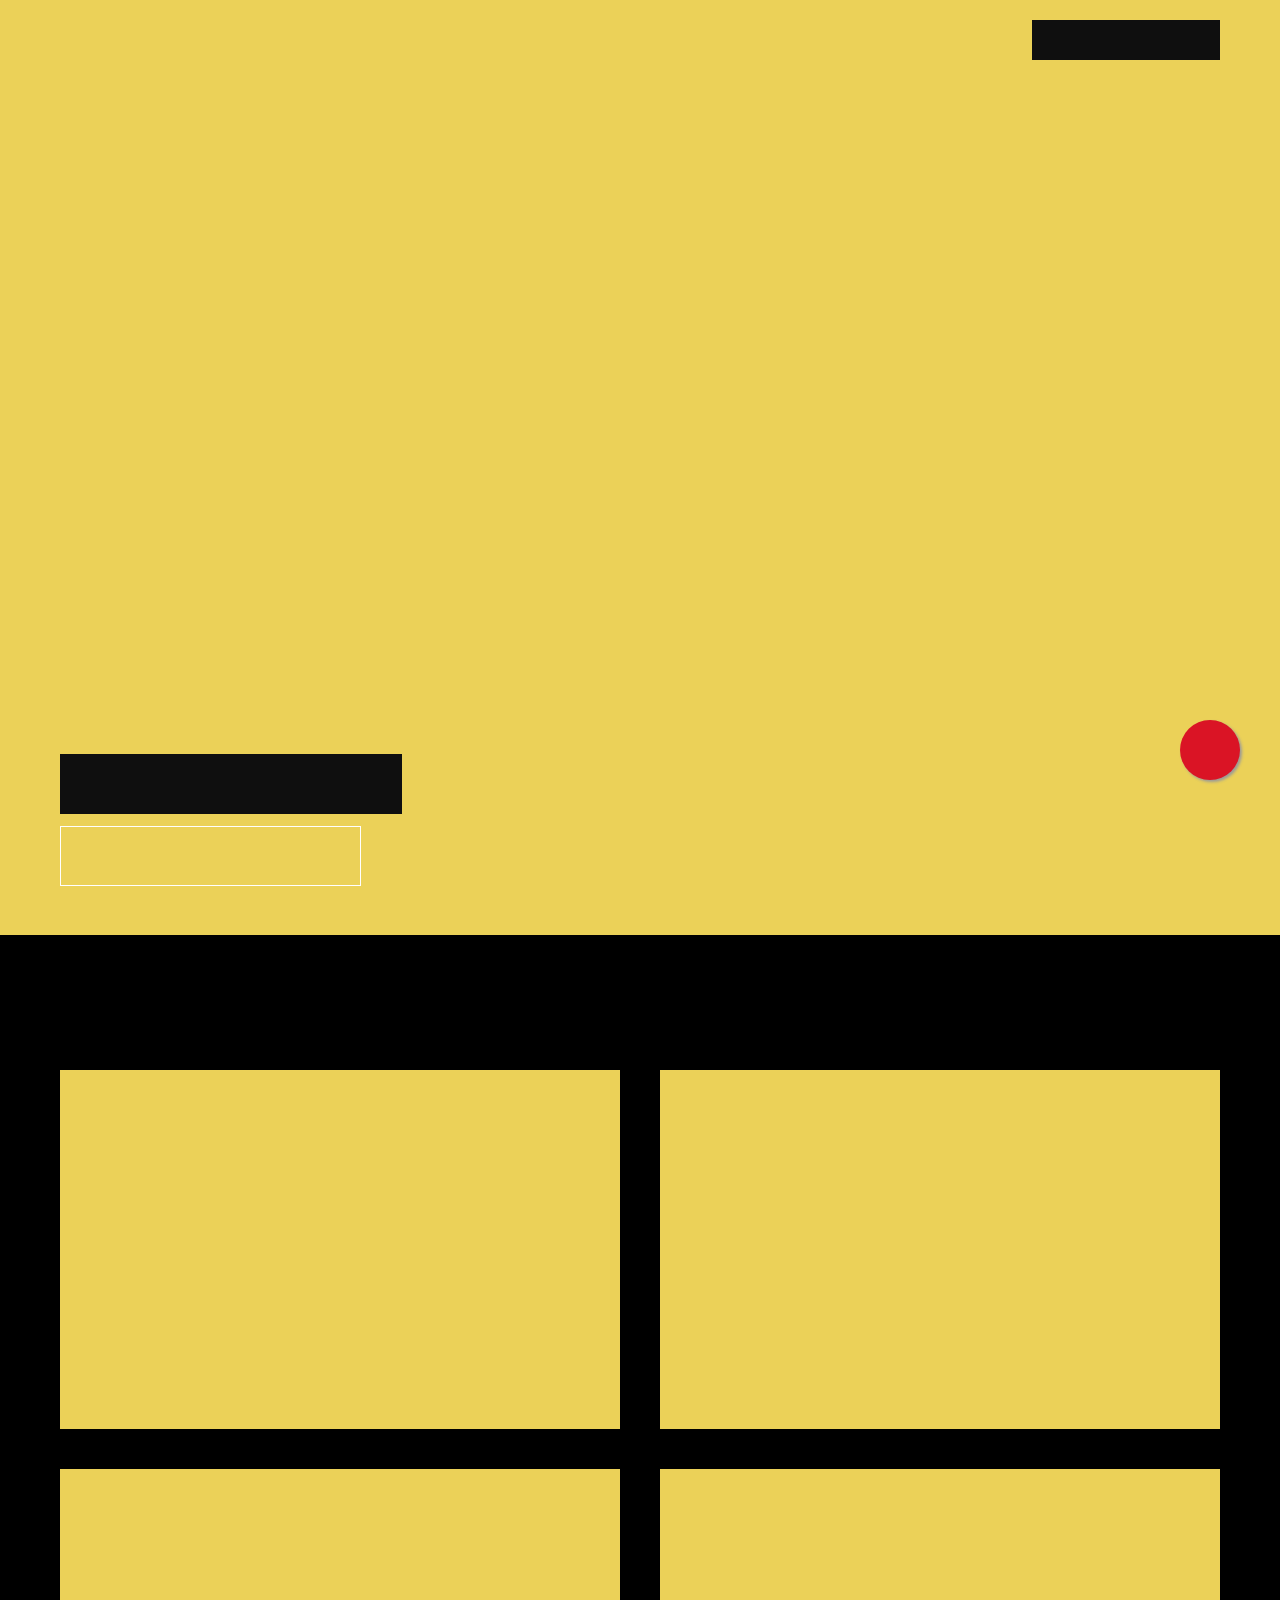
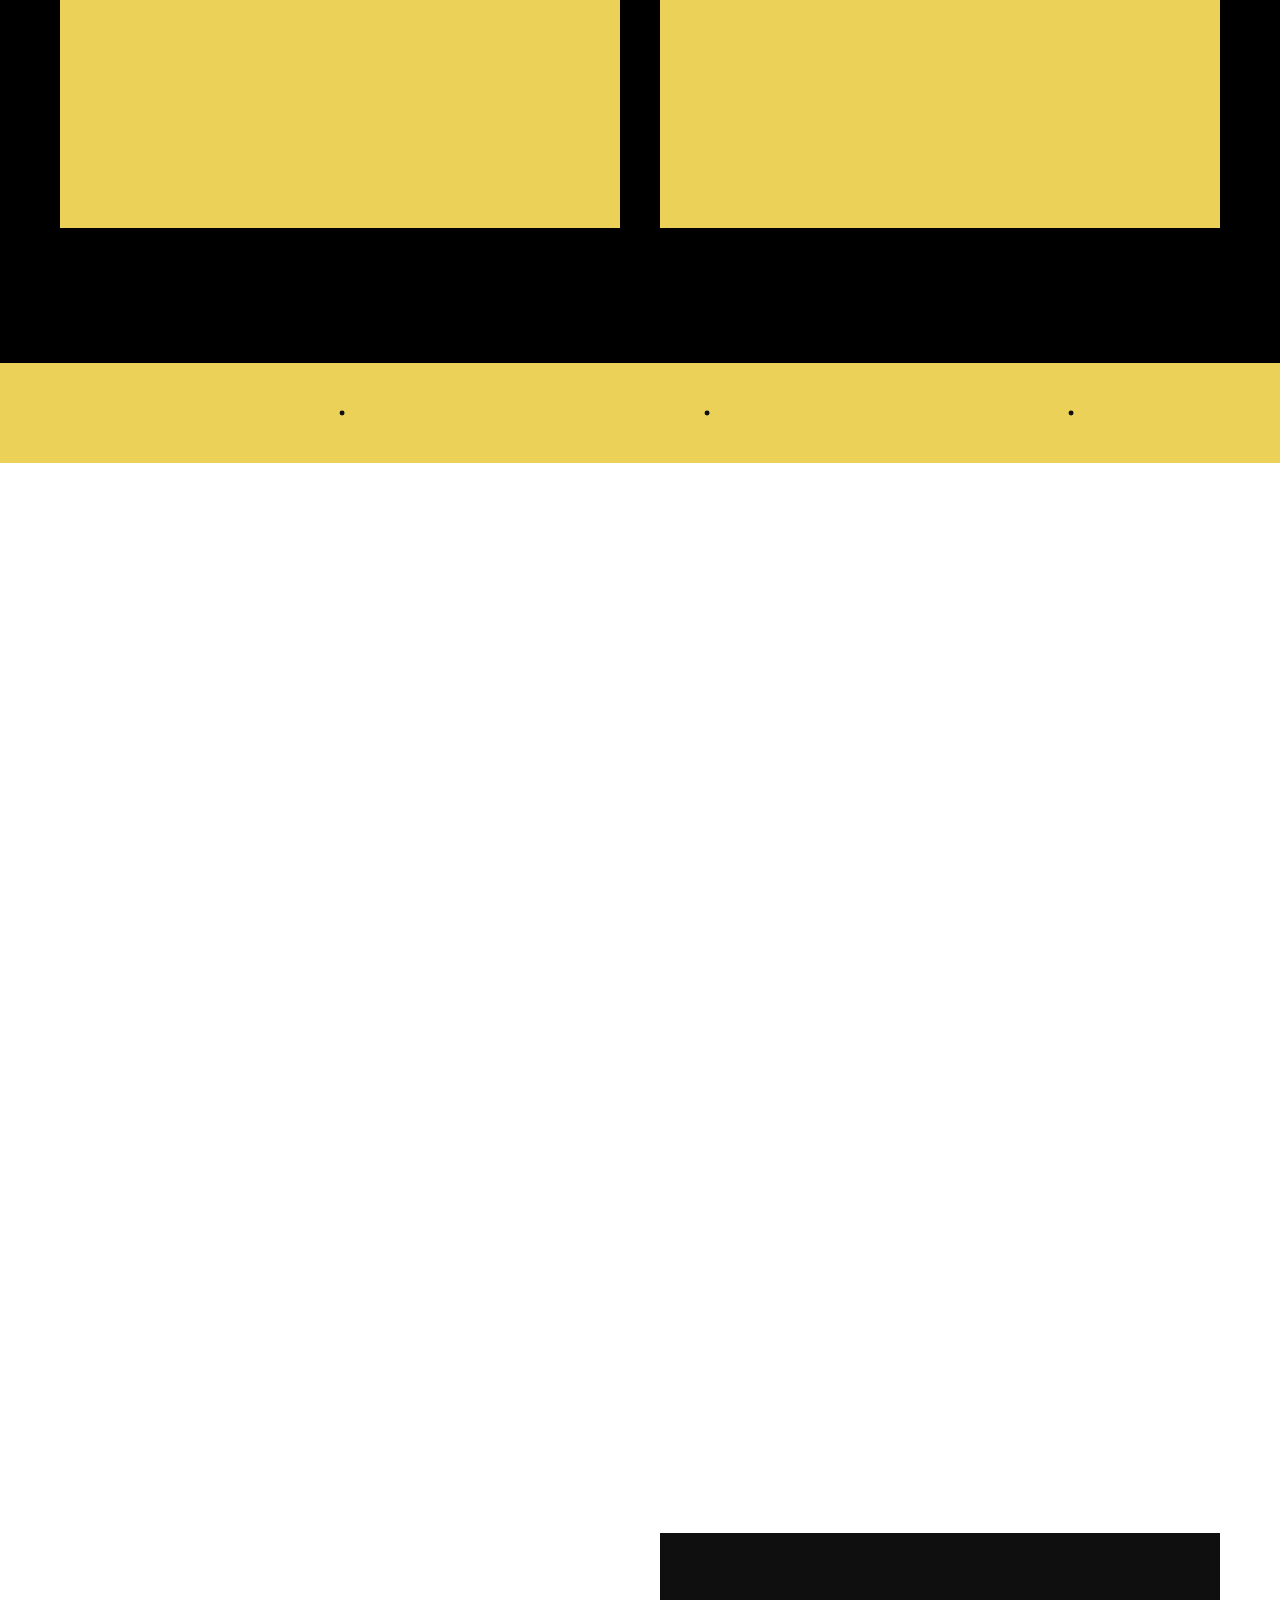
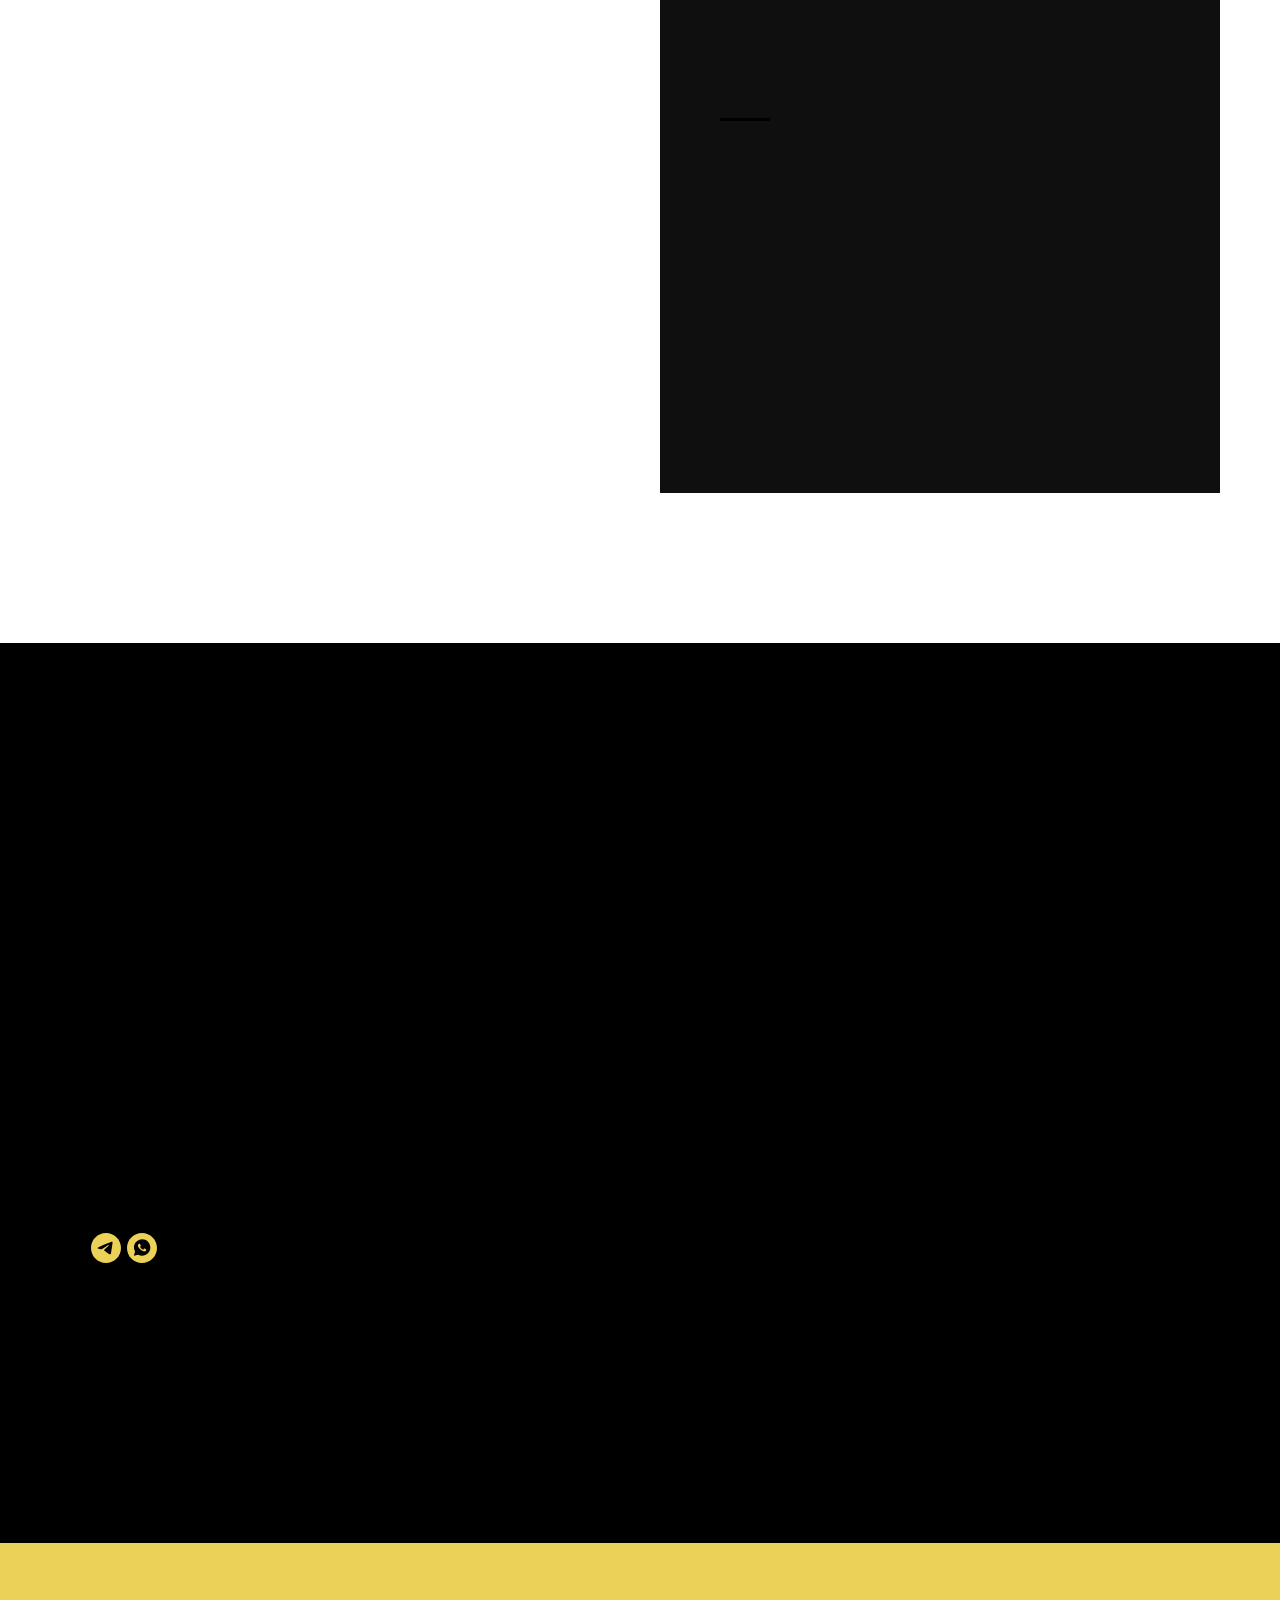
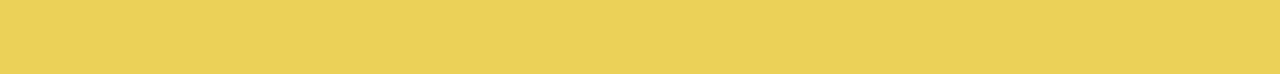
<file: index.html>
<!DOCTYPE html>
<!-- saved from url=(0034)https://viktors-aufsperrdienst.at/ -->
<html lang="de"><head><meta http-equiv="Content-Type" content="text/html; charset=UTF-8"><link href="./Viktor&#39;s Schlüsseldienst_files/saved_resource" rel="stylesheet" type="text/css" media="all"><meta name="viewport" content="width=device-width, initial-scale=1.0"> <!--metatextblock--><title>Viktor's Schlüsseldienst</title><meta name="description" content="Ihr Schutz in besten Händen - Schlüsseldienst &amp; Aufsperrdienst in Wien und Umgebung"> <meta property="og:url" content="https://viktors-aufsperrdienst.at"><meta property="og:title" content="Viktor&#39;s Schlüsseldienst"><meta property="og:description" content="Ihr Schutz in besten Händen - Schlüsseldienst &amp; Aufsperrdienst in Wien und Umgebung"><meta property="og:type" content="website"><meta property="og:image" content="https://thb.tildacdn.net/tild3337-3363-4538-b230-656664666134/-/resize/504x/Depositphotos_335952.jpg"><link rel="canonical" href="https://viktors-aufsperrdienst.at/"><!--/metatextblock--><meta name="format-detection" content="telephone=no"><meta http-equiv="x-dns-prefetch-control" content="on"><link rel="dns-prefetch" href="https://ws.tildacdn.com/"><link rel="dns-prefetch" href="https://static.tildacdn.net/"><link rel="dns-prefetch" href="https://fonts.tildacdn.com/"><link rel="shortcut icon" href="https://static.tildacdn.net/tild6334-6535-4464-b138-353965366435/favicon_1.ico" type="image/x-icon"><!-- Assets --><script type="text/javascript" async="" src="./Viktor&#39;s Schlüsseldienst_files/js"></script><script type="text/javascript" async="" src="./Viktor&#39;s Schlüsseldienst_files/js(1)"></script><script type="text/javascript" async="" id="tildastatscript" src="./Viktor&#39;s Schlüsseldienst_files/tilda-stat-1.0.min.js.téléchargé"></script><script async="" src="./Viktor&#39;s Schlüsseldienst_files/gtm.js.téléchargé"></script><script src="./Viktor&#39;s Schlüsseldienst_files/tilda-fallback-1.0.min.js.téléchargé" async="" charset="utf-8"></script><link rel="stylesheet" href="./Viktor&#39;s Schlüsseldienst_files/tilda-grid-3.0.min.css" type="text/css" media="all" onerror="this.loaderr=&#39;y&#39;;"><link rel="stylesheet" href="./Viktor&#39;s Schlüsseldienst_files/tilda-blocks-page26368064.min.css" type="text/css" media="all" onerror="this.loaderr=&#39;y&#39;;"><link rel="stylesheet" href="./Viktor&#39;s Schlüsseldienst_files/tilda-animation-2.0.min.css" type="text/css" media="all" onerror="this.loaderr=&#39;y&#39;;"><link rel="stylesheet" href="./Viktor&#39;s Schlüsseldienst_files/tilda-popup-1.1.min.css" type="text/css" media="all" onload="this.media=&#39;all&#39;;" onerror="this.loaderr=&#39;y&#39;;"><noscript><link rel="stylesheet" href="https://static.tildacdn.net/css/tilda-popup-1.1.min.css" type="text/css" media="all" /></noscript><link rel="stylesheet" href="./Viktor&#39;s Schlüsseldienst_files/tilda-slds-1.4.min.css" type="text/css" media="all" onload="this.media=&#39;all&#39;;" onerror="this.loaderr=&#39;y&#39;;"><noscript><link rel="stylesheet" href="https://static.tildacdn.net/css/tilda-slds-1.4.min.css" type="text/css" media="all" /></noscript><link rel="stylesheet" href="./Viktor&#39;s Schlüsseldienst_files/tilda-catalog-1.1.min.css" type="text/css" media="all" onload="this.media=&#39;all&#39;;" onerror="this.loaderr=&#39;y&#39;;"><noscript><link rel="stylesheet" href="https://static.tildacdn.net/css/tilda-catalog-1.1.min.css" type="text/css" media="all" /></noscript><link rel="stylesheet" href="./Viktor&#39;s Schlüsseldienst_files/tilda-forms-1.0.min.css" type="text/css" media="all" onerror="this.loaderr=&#39;y&#39;;"><link rel="stylesheet" href="./Viktor&#39;s Schlüsseldienst_files/tilda-cover-1.0.min.css" type="text/css" media="all" onerror="this.loaderr=&#39;y&#39;;"><link rel="stylesheet" href="./Viktor&#39;s Schlüsseldienst_files/tilda-zoom-2.0.min.css" type="text/css" media="all" onload="this.media=&#39;all&#39;;" onerror="this.loaderr=&#39;y&#39;;"><noscript><link rel="stylesheet" href="https://static.tildacdn.net/css/tilda-zoom-2.0.min.css" type="text/css" media="all" /></noscript><script type="text/javascript">TildaFonts = ["167","168","169","170"];</script><style type="text/css" id="operaUserStyle"></style><script type="text/javascript" src="./Viktor&#39;s Schlüsseldienst_files/tilda-fonts.min.js.téléchargé" charset="utf-8" onerror="this.loaderr=&#39;y&#39;;"></script><script nomodule="" src="./Viktor&#39;s Schlüsseldienst_files/tilda-polyfill-1.0.min.js.téléchargé" charset="utf-8"></script><script type="text/javascript">function t_onReady(func) {
if (document.readyState != 'loading') {
func();
} else {
document.addEventListener('DOMContentLoaded', func);
}
}
function t_onFuncLoad(funcName, okFunc, time) {
if (typeof window[funcName] === 'function') {
okFunc();
} else {
setTimeout(function() {
t_onFuncLoad(funcName, okFunc, time);
},(time || 100));
}
}function t_throttle(fn, threshhold, scope) {return function () {fn.apply(scope || this, arguments);};}</script><script src="./Viktor&#39;s Schlüsseldienst_files/jquery-1.10.2.min.js.téléchargé" charset="utf-8" onerror="this.loaderr=&#39;y&#39;;"></script> <script src="./Viktor&#39;s Schlüsseldienst_files/tilda-scripts-3.0.min.js.téléchargé" charset="utf-8" defer="" onerror="this.loaderr=&#39;y&#39;;"></script><script src="./Viktor&#39;s Schlüsseldienst_files/tilda-blocks-page26368064.min.js.téléchargé" charset="utf-8" async="" onerror="this.loaderr=&#39;y&#39;;"></script><script src="./Viktor&#39;s Schlüsseldienst_files/tilda-lazyload-1.0.min.js.téléchargé" charset="utf-8" async="" onerror="this.loaderr=&#39;y&#39;;"></script><script src="./Viktor&#39;s Schlüsseldienst_files/tilda-animation-2.0.min.js.téléchargé" charset="utf-8" async="" onerror="this.loaderr=&#39;y&#39;;"></script><script src="./Viktor&#39;s Schlüsseldienst_files/hammer.min.js.téléchargé" charset="utf-8" async="" onerror="this.loaderr=&#39;y&#39;;"></script><script src="./Viktor&#39;s Schlüsseldienst_files/tilda-slds-1.4.min.js.téléchargé" charset="utf-8" async="" onerror="this.loaderr=&#39;y&#39;;"></script><script src="./Viktor&#39;s Schlüsseldienst_files/tilda-products-1.0.min.js.téléchargé" charset="utf-8" async="" onerror="this.loaderr=&#39;y&#39;;"></script><script src="./Viktor&#39;s Schlüsseldienst_files/tilda-catalog-1.1.min.js.téléchargé" charset="utf-8" async="" onerror="this.loaderr=&#39;y&#39;;"></script><script src="./Viktor&#39;s Schlüsseldienst_files/tilda-cover-1.0.min.js.téléchargé" charset="utf-8" async="" onerror="this.loaderr=&#39;y&#39;;"></script><script src="./Viktor&#39;s Schlüsseldienst_files/tilda-menu-1.0.min.js.téléchargé" charset="utf-8" async="" onerror="this.loaderr=&#39;y&#39;;"></script><script src="./Viktor&#39;s Schlüsseldienst_files/tilda-map-1.0.min.js.téléchargé" charset="utf-8" async="" onerror="this.loaderr=&#39;y&#39;;"></script><script src="./Viktor&#39;s Schlüsseldienst_files/tilda-zoom-2.0.min.js.téléchargé" charset="utf-8" async="" onerror="this.loaderr=&#39;y&#39;;"></script><script src="./Viktor&#39;s Schlüsseldienst_files/tilda-skiplink-1.0.min.js.téléchargé" charset="utf-8" async="" onerror="this.loaderr=&#39;y&#39;;"></script><script src="./Viktor&#39;s Schlüsseldienst_files/tilda-events-1.0.min.js.téléchargé" charset="utf-8" async="" onerror="this.loaderr=&#39;y&#39;;"></script>
<!-- Google Search Console Tag -->
<meta name="google-site-verification" content="_-BUXj_VqMLCOStIWGgkAal_LJRO-_fh_H9ppqTLYDo">
<!-- Google tag (gtag.js) -->
<script async="" data-src="https://www.googletagmanager.com/gtag/js?id=AW-11024900549" data-tilda-cookie-type="custom"></script>
<script>
  window.dataLayer = window.dataLayer || [];
  function gtag(){dataLayer.push(arguments);}
  gtag('js', new Date());

  gtag('config', 'AW-11024900549');
</script>
<script type="text/javascript">window.dataLayer = window.dataLayer || [];</script><!-- Google Tag Manager --><script type="text/javascript">(function(w,d,s,l,i){w[l]=w[l]||[];w[l].push({'gtm.start':
new Date().getTime(),event:'gtm.js'});var f=d.getElementsByTagName(s)[0],
j=d.createElement(s),dl=l!='dataLayer'?'&l='+l:'';j.async=true;j.src=
'https://www.googletagmanager.com/gtm.js?id='+i+dl;f.parentNode.insertBefore(j,f);
})(window,document,'script','dataLayer','GTM-533PCBP');</script><!-- End Google Tag Manager --><!-- Global Site Tag (gtag.js) - Google Analytics --><script type="text/plain" data-tilda-cookie-type="analytics">window.mainTracker='gtag';
window.gtagTrackerID = 'G-342263374';
function gtag(){dataLayer.push(arguments);}
setTimeout(function(){ (function(w,d,s,i){
var f=d.getElementsByTagName(s)[0],
j=d.createElement(s);j.async=true;j.src='https://www.googletagmanager.com/gtag/js?id='+i;f.parentNode.insertBefore(j,f);
gtag('js', new Date());
gtag('config',i,{'anonymize_ip': true});
})(window,document,'script',window.gtagTrackerID);
}, 2000);</script><script type="text/javascript">(function () {
if((/bot|google|yandex|baidu|bing|msn|duckduckbot|teoma|slurp|crawler|spider|robot|crawling|facebook/i.test(navigator.userAgent))===false && typeof(sessionStorage)!='undefined' && sessionStorage.getItem('visited')!=='y' && document.visibilityState){
var style=document.createElement('style');
style.type='text/css';
style.innerHTML='@media screen and (min-width: 980px) {.t-records {opacity: 0;}.t-records_animated {-webkit-transition: opacity ease-in-out .2s;-moz-transition: opacity ease-in-out .2s;-o-transition: opacity ease-in-out .2s;transition: opacity ease-in-out .2s;}.t-records.t-records_visible {opacity: 1;}}';
document.getElementsByTagName('head')[0].appendChild(style);
function t_setvisRecs(){
var alr=document.querySelectorAll('.t-records');
Array.prototype.forEach.call(alr, function(el) {
el.classList.add("t-records_animated");
});
setTimeout(function () {
Array.prototype.forEach.call(alr, function(el) {
el.classList.add("t-records_visible");
});
sessionStorage.setItem("visited", "y");
}, 400);
} 
document.addEventListener('DOMContentLoaded', t_setvisRecs);
}
})();</script><style type="text/css">@media screen and (min-width: 980px) {.t-records {opacity: 0;}.t-records_animated {-webkit-transition: opacity ease-in-out .2s;-moz-transition: opacity ease-in-out .2s;-o-transition: opacity ease-in-out .2s;transition: opacity ease-in-out .2s;}.t-records.t-records_visible {opacity: 1;}}</style><style>.t-skiplink{position:absolute;top:0;left:20px;z-index:99999;padding:8px 10px;font-family:"Arial",sans-serif;font-size:18px;text-align:center;text-decoration:none;background-color:#c7d2e9;border:1px solid #c7d2e9;border-radius:8px;transform:translateY(-200px);transition:transform .3s ease;}.t-skiplink:focus{transform:translateY(20px);opacity:1 !important;}#allrecords a.t-skiplink{color:#000000;}</style><style type="text/css">
@font-face {
  font-weight: 400;
  font-style:  normal;
  font-family: circular;

  src: url('chrome-extension://liecbddmkiiihnedobmlmillhodjkdmb/fonts/CircularXXWeb-Book.woff2') format('woff2');
}

@font-face {
  font-weight: 700;
  font-style:  normal;
  font-family: circular;

  src: url('chrome-extension://liecbddmkiiihnedobmlmillhodjkdmb/fonts/CircularXXWeb-Bold.woff2') format('woff2');
}</style></head><body class="t-body" style="margin: 0px;"><!--allrecords--><div id="allrecords" class="t-records t-records_animated t-records_visible" data-hook="blocks-collection-content-node" data-tilda-project-id="5386187" data-tilda-page-id="26368064" data-tilda-page-alias="schluesseldienst-aufsperrdienst-wien" data-tilda-formskey="e84476070f99104fc07e7c4765386187" data-tilda-lazy="yes" data-tilda-project-lang="DE" data-tilda-root-zone="one" data-tilda-project-headcode="yes" data-tilda-ts="y"><noindex><a href="https://viktors-aufsperrdienst.at/#t-main-content" class="t-skiplink" rel="nofollow" aria-label="Skip to main content" style="opacity:0;">To main content</a></noindex><!--header--><header id="t-header" class="t-records t-records_animated t-records_visible" data-hook="blocks-collection-content-node" data-tilda-project-id="5386187" data-tilda-page-id="26516365" data-tilda-formskey="e84476070f99104fc07e7c4765386187" data-tilda-lazy="yes" data-tilda-project-lang="DE" data-tilda-root-zone="one" data-tilda-project-headcode="yes"><div id="rec428029269" class="r t-rec t-rec_pb_45" style="padding-bottom:45px;background-color:#ebd158; " data-animationappear="off" data-record-type="257" data-bg-color="#ebd158"><!-- T228 --><div id="nav428029269marker"></div><div class="tmenu-mobile tmenu-mobile_positionfixed"><div class="tmenu-mobile__container"><div class="tmenu-mobile__burgerlogo"><a href="https://viktors-aufsperrdienst.at/"><img src="./Viktor&#39;s Schlüsseldienst_files/logo.svg" class="tmenu-mobile__imglogo" imgfield="img" style="max-width: 350px; width: 350px;" alt="Viktor&#39;s Aufsperrdienst zur&amp;nbsp;Startseite"></a></div><button type="button" class="t-menuburger t-menuburger_first " aria-label="Navigation menu" aria-expanded="false"><span style="background-color:#000000;"></span><span style="background-color:#000000;"></span><span style="background-color:#000000;"></span><span style="background-color:#000000;"></span></button><script>function t_menuburger_init(recid) {
var rec = document.querySelector('#rec' + recid);
if (!rec) return;
var burger = rec.querySelector('.t-menuburger');
if (!burger) return;
var isSecondStyle = burger.classList.contains('t-menuburger_second');
if (isSecondStyle && !window.isMobile && !('ontouchend' in document)) {
burger.addEventListener('mouseenter', function() {
if (burger.classList.contains('t-menuburger-opened')) return;
burger.classList.remove('t-menuburger-unhovered');
burger.classList.add('t-menuburger-hovered');
});
burger.addEventListener('mouseleave', function() {
if (burger.classList.contains('t-menuburger-opened')) return;
burger.classList.remove('t-menuburger-hovered');
burger.classList.add('t-menuburger-unhovered');
setTimeout(function() {
burger.classList.remove('t-menuburger-unhovered');
}, 300);
});
}
burger.addEventListener('click', function() {
if (!burger.closest('.tmenu-mobile') &&
!burger.closest('.t450__burger_container') &&
!burger.closest('.t466__container') &&
!burger.closest('.t204__burger') &&
!burger.closest('.t199__js__menu-toggler')) {
burger.classList.toggle('t-menuburger-opened');
burger.classList.remove('t-menuburger-unhovered');
}
});
var menu = rec.querySelector('[data-menu="yes"]');
if (!menu) return;
var menuLinks = menu.querySelectorAll('.t-menu__link-item');
var submenuClassList = ['t978__menu-link_hook', 't978__tm-link', 't966__tm-link', 't794__tm-link', 't-menusub__target-link'];
Array.prototype.forEach.call(menuLinks, function (link) {
link.addEventListener('click', function () {
var isSubmenuHook = submenuClassList.some(function (submenuClass) {
return link.classList.contains(submenuClass);
});
if (isSubmenuHook) return;
burger.classList.remove('t-menuburger-opened');
});
});
menu.addEventListener('clickedAnchorInTooltipMenu', function () {
burger.classList.remove('t-menuburger-opened');
});
}
t_onReady(function() {
t_onFuncLoad('t_menuburger_init', function(){t_menuburger_init('428029269');});
});</script><style>.t-menuburger {
position: relative;
flex-shrink: 0;
width: 28px;
height: 20px;
padding: 0;
border: none;
background-color: transparent;
outline: none;
-webkit-transform: rotate(0deg);
transform: rotate(0deg);
transition: transform .5s ease-in-out;
cursor: pointer;
z-index: 999;
}
/*---menu burger lines---*/
.t-menuburger span {
display: block;
position: absolute;
width: 100%;
opacity: 1;
left: 0;
-webkit-transform: rotate(0deg);
transform: rotate(0deg);
transition: .25s ease-in-out;
height: 3px;
background-color: #000;
}
.t-menuburger span:nth-child(1) {
top: 0px;
}
.t-menuburger span:nth-child(2),
.t-menuburger span:nth-child(3) {
top: 8px;
}
.t-menuburger span:nth-child(4) {
top: 16px;
}
/*menu burger big*/
.t-menuburger__big {
width: 42px;
height: 32px;
}
.t-menuburger__big span {
height: 5px;
}
.t-menuburger__big span:nth-child(2),
.t-menuburger__big span:nth-child(3) {
top: 13px;
}
.t-menuburger__big span:nth-child(4) {
top: 26px;
}
/*menu burger small*/
.t-menuburger__small {
width: 22px;
height: 14px;
}
.t-menuburger__small span {
height: 2px;
}
.t-menuburger__small span:nth-child(2),
.t-menuburger__small span:nth-child(3) {
top: 6px;
}
.t-menuburger__small span:nth-child(4) {
top: 12px;
}
/*menu burger opened*/
.t-menuburger-opened span:nth-child(1) {
top: 8px;
width: 0%;
left: 50%;
}
.t-menuburger-opened span:nth-child(2) {
-webkit-transform: rotate(45deg);
transform: rotate(45deg);
}
.t-menuburger-opened span:nth-child(3) {
-webkit-transform: rotate(-45deg);
transform: rotate(-45deg);
}
.t-menuburger-opened span:nth-child(4) {
top: 8px;
width: 0%;
left: 50%;
}
.t-menuburger-opened.t-menuburger__big span:nth-child(1) {
top: 6px;
}
.t-menuburger-opened.t-menuburger__big span:nth-child(4) {
top: 18px;
}
.t-menuburger-opened.t-menuburger__small span:nth-child(1),
.t-menuburger-opened.t-menuburger__small span:nth-child(4) {
top: 6px;
}
/*---menu burger first style---*/
@media (hover), (min-width:0\0) {
.t-menuburger_first:hover span:nth-child(1) {
transform: translateY(1px);
}
.t-menuburger_first:hover span:nth-child(4) {
transform: translateY(-1px);
}
.t-menuburger_first.t-menuburger__big:hover span:nth-child(1) {
transform: translateY(3px);
}
.t-menuburger_first.t-menuburger__big:hover span:nth-child(4) {
transform: translateY(-3px);
}
}
/*---menu burger second style---*/
.t-menuburger_second span:nth-child(2),
.t-menuburger_second span:nth-child(3) {
width: 80%;
left: 20%;
right: 0;
}
@media (hover), (min-width:0\0) {
.t-menuburger_second.t-menuburger-hovered span:nth-child(2),
.t-menuburger_second.t-menuburger-hovered span:nth-child(3) {
animation: t-menuburger-anim 0.3s ease-out normal forwards;
}
.t-menuburger_second.t-menuburger-unhovered span:nth-child(2),
.t-menuburger_second.t-menuburger-unhovered span:nth-child(3) {
animation: t-menuburger-anim2 0.3s ease-out normal forwards;
}
}
.t-menuburger_second.t-menuburger-opened span:nth-child(2),
.t-menuburger_second.t-menuburger-opened span:nth-child(3){
left: 0;
right: 0;
width: 100%!important;
}
/*---menu burger third style---*/
.t-menuburger_third span:nth-child(4) {
width: 70%;
left: unset;
right: 0;
}
@media (hover), (min-width:0\0) {
.t-menuburger_third:not(.t-menuburger-opened):hover span:nth-child(4) {
width: 100%;
}
}
.t-menuburger_third.t-menuburger-opened span:nth-child(4) {
width: 0!important;
right: 50%;
}
/*---menu burger fourth style---*/
.t-menuburger_fourth {
height: 12px;
}
.t-menuburger_fourth.t-menuburger__small {
height: 8px;
}
.t-menuburger_fourth.t-menuburger__big {
height: 18px;
}
.t-menuburger_fourth span:nth-child(2),
.t-menuburger_fourth span:nth-child(3) {
top: 4px;
opacity: 0;
}
.t-menuburger_fourth span:nth-child(4) {
top: 8px;
}
.t-menuburger_fourth.t-menuburger__small span:nth-child(2),
.t-menuburger_fourth.t-menuburger__small span:nth-child(3) {
top: 3px;
}
.t-menuburger_fourth.t-menuburger__small span:nth-child(4) {
top: 6px;
}
.t-menuburger_fourth.t-menuburger__small span:nth-child(2),
.t-menuburger_fourth.t-menuburger__small span:nth-child(3) {
top: 3px;
}
.t-menuburger_fourth.t-menuburger__small span:nth-child(4) {
top: 6px;
}
.t-menuburger_fourth.t-menuburger__big span:nth-child(2),
.t-menuburger_fourth.t-menuburger__big span:nth-child(3) {
top: 6px;
}
.t-menuburger_fourth.t-menuburger__big span:nth-child(4) {
top: 12px;
}
@media (hover), (min-width:0\0) {
.t-menuburger_fourth:not(.t-menuburger-opened):hover span:nth-child(1) {
transform: translateY(1px);
}
.t-menuburger_fourth:not(.t-menuburger-opened):hover span:nth-child(4) {
transform: translateY(-1px);
}
.t-menuburger_fourth.t-menuburger__big:not(.t-menuburger-opened):hover span:nth-child(1) {
transform: translateY(3px);
}
.t-menuburger_fourth.t-menuburger__big:not(.t-menuburger-opened):hover span:nth-child(4) {
transform: translateY(-3px);
}
}
.t-menuburger_fourth.t-menuburger-opened span:nth-child(1),
.t-menuburger_fourth.t-menuburger-opened span:nth-child(4) {
top: 4px;
}
.t-menuburger_fourth.t-menuburger-opened span:nth-child(2),
.t-menuburger_fourth.t-menuburger-opened span:nth-child(3) {
opacity: 1;
}
/*---menu burger animations---*/
@keyframes t-menuburger-anim {
0% {
width: 80%;
left: 20%;
right: 0;
}
50% {
width: 100%;
left: 0;
right: 0;
}
100% {
width: 80%;
left: 0;
right: 20%;
}
}
@keyframes t-menuburger-anim2 {
0% {
width: 80%;
left: 0;
}
50% {
width: 100%;
right: 0;
left: 0;
}
100% {
width: 80%;
left: 20%;
right: 0;
}
}</style> </div></div><style>.tmenu-mobile {
background-color: #111;
display: none;
width: 100%;
top: 0;
z-index: 990;
}
.tmenu-mobile_positionfixed {
position: fixed;
}
.tmenu-mobile__text {
color: #fff;
}
.tmenu-mobile__container {
min-height: 64px;
padding: 20px;
position: relative;
box-sizing: border-box;
display: -webkit-flex;
display: -ms-flexbox;
display: flex;
-webkit-align-items: center;
-ms-flex-align: center;
align-items: center;
-webkit-justify-content: space-between;
-ms-flex-pack: justify;
justify-content: space-between;
}
.tmenu-mobile__list {
display: block;
}
.tmenu-mobile__burgerlogo {
display: inline-block;
font-size: 24px;
font-weight: 400;
white-space: nowrap;
vertical-align: middle;
}
.tmenu-mobile__imglogo {
height: auto;
display: block;
max-width: 300px!important;
box-sizing: border-box;
padding: 0;
margin: 0 auto;
}
@media screen and (max-width: 980px) {
.tmenu-mobile__menucontent_hidden {
display: none;
height: 100%;
}
.tmenu-mobile {
display: block;
}
}
@media screen and (max-width: 980px) {
#rec428029269 .tmenu-mobile {
background-color: #ebd158;
}
#rec428029269 .tmenu-mobile__menucontent_fixed {
position: fixed;
top: 64px;
}
#rec428029269 .t-menuburger {
-webkit-order: 1;
-ms-flex-order: 1;
order: 1;
}
}</style><style> #rec428029269 .tmenu-mobile__burgerlogo a { color: #ffffff; }</style><style> #rec428029269 .tmenu-mobile__burgerlogo__title { color: #ffffff; }</style><div id="nav428029269" class="t228 t228__positionstatic tmenu-mobile__menucontent_hidden tmenu-mobile__menucontent_fixed" style="background-color: rgba(235,209,88,1); " data-bgcolor-hex="#ebd158" data-bgcolor-rgba="rgba(235,209,88,1)" data-navmarker="nav428029269marker" data-appearoffset="" data-bgopacity-two="" data-menushadow="" data-menushadow-css="" data-bgopacity="1" data-menu-items-align="center" data-menu="yes"><div class="t228__maincontainer t228__c12collumns" style=""><div class="t228__padding40px"></div><div class="t228__leftside"><div class="t228__leftcontainer"><a href="#" class="t228__imgwrapper"><h2>Schlüsseldienst Rombach</h2></a></div></div>
  
							<link rel="stylesheet" href="https://maxcdn.bootstrapcdn.com/font-awesome/4.5.0/css/font-awesome.min.css">
							<a href="tel:+4915792483630" class="floate bounce" target="_blank">
							<i class="fa fa-phone my-float"></i>
							</a>
							
							
							<style>
							
							.floate{
							  position:fixed;
							  width:60px;
							  height:60px;
							  bottom:120px;
							  right:40px;
							  background-color:#da1425;
							  color:#FFF;
							  border-radius:50px;
							  text-align:center;
							  font-size:30px;
							  box-shadow: 2px 2px 3px #999;
							  z-index:100;
							}
							
							.my-float{
							  margin-top:16px;
							}
							
							.bounce {
							  animation: bounce 2s infinite;
							}
							
							@keyframes bounce {
							  0%,
							  25%,
							  50%,
							  75%,
							  100% {
								transform: translateY(0);
							  }
							  40% {
								transform: translateY(-20px);
							  }
							  60% {
								transform: translateY(-12px);
							  }
							}
							</style>  
  
  
  
  <div class="t228__centerside"><nav class="t228__centercontainer"><ul role="list" class="t228__list t-menu__list"><li class="t228__list_item" style="padding:0 15px 0 0;"><a class="t-menu__link-item" href="#" data-menu-submenu-hook="" data-menu-item-number="1">Aufsperrdienst </a></li><li class="t228__list_item" style="padding:0 15px;"><a class="t-menu__link-item" href="#" data-menu-submenu-hook="" data-menu-item-number="2">Schlüsselanfertigung</a></li><li class="t228__list_item" style="padding:0 15px;"><a class="t-menu__link-item" href="#" data-menu-submenu-hook="" data-menu-item-number="3">Schließanlage</a></li><li class="t228__list_item" style="padding:0 0 0 15px;"><a class="t-menu__link-item" href="impressum.html" data-menu-submenu-hook="" data-menu-item-number="4">impressum</a></li></ul></nav></div><div class="t228__rightside"><div class="t228__rightcontainer"><div class="t228__right_buttons"><div class="t228__right_buttons_wrap"><div class="t228__right_buttons_but"><a href="tel:+436701819984" target="" class="t-btn t-btn_md " style="color:#ffffff;background-color:#0f0f0f;" data-buttonfieldset="button">Anrufen - Hilfe 24/7</a></div></div></div></div></div><div class="t228__padding40px"></div></div></div><style>@media screen and (max-width: 980px) {
#rec428029269 .t228__leftcontainer{
display: none;
}
}</style><style>@media screen and (max-width: 980px) {
#rec428029269 .t228__leftcontainer {
padding: 20px;
}
#rec428029269 .t228__imglogo {
padding: 20px 0;
}
#rec428029269 .t228 {
}
}</style><script>window.addEventListener('load', function () {
t_onFuncLoad('t228_setWidth', function () {
t228_setWidth('428029269');
});
});
window.addEventListener('resize', t_throttle(function () {
t_onFuncLoad('t228_setWidth', function () {
t228_setWidth('428029269');
});
t_onFuncLoad('t_menu__setBGcolor', function () {
t_menu__setBGcolor('428029269', '.t228');
});
}));
t_onReady(function () {
t_onFuncLoad('t_menu__highlightActiveLinks', function () {
t_menu__highlightActiveLinks('.t228__list_item a');
});
t_onFuncLoad('t228__init', function () {
t228__init('428029269');
});
t_onFuncLoad('t_menu__setBGcolor', function () {
t_menu__setBGcolor('428029269', '.t228');
});
t_onFuncLoad('t_menu__interactFromKeyboard', function () {
t_menu__interactFromKeyboard('428029269');
});
t_onFuncLoad('t228_setWidth', function () {
t228_setWidth('428029269');
});
t_onFuncLoad('t_menu__createMobileMenu', function () {
t_menu__createMobileMenu('428029269', '.t228');
});
});</script><!--[if IE 8]><style>#rec428029269 .t228 {
filter: progid:DXImageTransform.Microsoft.gradient(startColorStr='#D9ebd158', endColorstr='#D9ebd158');
}</style><![endif]--><style>@media (hover: hover), (min-width: 0\0) {#rec428029269 .t-btn:not(.t-animate_no-hover):hover {color: #0f0f0f !important;background-color: #ffffff !important;}#rec428029269 .t-btn:not(.t-animate_no-hover):focus-visible {color: #0f0f0f !important;background-color: #ffffff !important;}#rec428029269 .t-btn:not(.t-animate_no-hover) {transition-property: background-color, color, border-color, box-shadow;transition-duration: 0.2s;transition-timing-function: ease-in-out;}#rec428029269 .t-btntext:not(.t-animate_no-hover):hover {color: #0f0f0f !important;}#rec428029269 .t-btntext:not(.t-animate_no-hover):focus-visible {color: #0f0f0f !important;}}</style><style>#rec428029269 .t-menu__link-item{
}
@supports (overflow:-webkit-marquee) and (justify-content:inherit)
{
#rec428029269 .t-menu__link-item,
#rec428029269 .t-menu__link-item.t-active {
opacity: 1 !important;
}
}</style><style> #rec428029269 .t228__leftcontainer a { color: #ffffff; } #rec428029269 a.t-menu__link-item { color: #0f0f0f; font-weight: 600; } #rec428029269 .t228__right_langs_lang a { color: #0f0f0f; font-weight: 600; }</style><style> #rec428029269 .t228__logo { color: #ffffff; }</style></div></header><div id="t-main-content"></div><!--/header--><div id="rec425540352" class="r t-rec" style="background-color:#ebd158; " data-animationappear="off" data-record-type="996" data-bg-color="#ebd158"><!-- t996 --><div class="t996"><div class="t996__wrapper" style="height:90vh;"><div class="t996__container t996__valign_middle"><div class="t-container"><div class="t-col t-col_5 "><div class="t996__title t-title t-title_md" field="title">Schlüsseldienst Rombach Operative Öffnung und Reparatur von Schlössern aller Art</div><div class="t996__descr t-descr t-descr_lg" field="descr">Schlüsseldienst Rombach – Ihr Schlüsseldienst &amp; Aufsperrdienst in Büttelborn und Umgebung, 24/7 im Einsatz</div><div class="t996__buttons"><div class="t996__btn-wrapper"><a href="tel:+436701819984" class="t996__btn t-btn t-btn_md" style="color:#ffffff;background-color:#0f0f0f;border-radius:0px; -moz-border-radius:0px; -webkit-border-radius:0px;" data-field="buttontitle" data-buttonfieldset="button">ANRUFEN: +43 670 181 99 84</a></div><div class="t996__btn-wrapper"><a href="#" class="t996__btn t-btn t-btn_md" style="color:#ffffff;border:1px solid #ffffff;border-radius:0px; -moz-border-radius:0px; -webkit-border-radius:0px;" data-field="buttontitle2" data-buttonfieldset="button2">JETZT KONTAKTIEREN</a></div></div></div></div></div><div class="t996__cover-wrapper" style="width:50%;"><div class="t996__cover t-bgimg loaded" data-original="https://static.tildacdn.net/tild3337-3363-4538-b230-656664666134/Depositphotos_335952.jpg" style="background-image: url(&quot;https://optim.tildacdn.net/tild3337-3363-4538-b230-656664666134/-/resize/1000x800/-/format/webp/Depositphotos_335952.jpg&quot;);" itemscope="" itemtype="http://schema.org/ImageObject"><meta itemprop="image" content="https://static.tildacdn.net/tild3337-3363-4538-b230-656664666134/Depositphotos_335952.jpg"></div></div></div></div><style> #rec425540352 .t996__title { color: #0f0f0f; } #rec425540352 .t996__descr { color: #0f0f0f; }</style><style>@media (hover: hover), (min-width: 0\0) {#rec425540352 .t-btn:not(.t-animate_no-hover):hover {color: #0f0f0f !important;background-color: #ffffff !important;}#rec425540352 .t-btn:not(.t-animate_no-hover):focus-visible {color: #0f0f0f !important;background-color: #ffffff !important;}#rec425540352 .t-btn:not(.t-animate_no-hover) {transition-property: background-color, color, border-color, box-shadow;transition-duration: 0.2s;transition-timing-function: ease-in-out;}#rec425540352 .t-btntext:not(.t-animate_no-hover):hover {color: #0f0f0f !important;}#rec425540352 .t-btntext:not(.t-animate_no-hover):focus-visible {color: #0f0f0f !important;}}</style></div><div id="rec428016995" class="r t-rec t-rec_pt_135 t-rec_pb_135" style="padding-top:135px;padding-bottom:135px;background-color:#000000; " data-animationappear="off" data-record-type="778" data-bg-color="#000000"><!-- t778 --><!-- @classes: t-text t-text_xxs t-name t-name_xs t-name_md t-name_xl t-descr t-descr_xxs t-btn t-btn_xs t-btn_sm data-zoomable="yes" t-align_left --><div class="t778" data-show-count=""><div class="t778__container t-container t778__container_mobile-grid" data-blocks-per-row="2"><div class="t778__col t-col t-col_6 t-align_left t-item t778__col_mobile-grid js-product" data-product-lid="1497456130776"><div class="t778__wrapper" style="background-color: #ebd158;"><a class="js-product-link" href="#"><div class="t778__imgwrapper t1002__picture-wrapper " style="padding-bottom:35.714285714286%;" itemscope="" itemtype="https://schema.org/ImageObject"><meta itemprop="image" content="https://static.tildacdn.net/tild3933-6432-4434-b963-326634396232/Depositphotos_182951.jpg"><div class="t778__bgimg t-bgimg js-product-img loaded" data-original="https://static.tildacdn.net/tild3933-6432-4434-b963-326634396232/Depositphotos_182951.jpg" style="background-image: url(&quot;https://optim.tildacdn.net/tild3933-6432-4434-b963-326634396232/-/cover/560x200/center/center/-/format/webp/Depositphotos_182951.jpg&quot;);" bgimgfield="li_gallery__1497456130776:::0"></div></div></a><div class="t778__content" style="height: 159px;"><a href="#"> <div class="t778__textwrapper "><div class="t778__title t-name t-name_xl js-product-name" field="li_title__1497456130776">Aufsperrdienst</div><div class="t778__descr t-descr t-descr_xxs" field="li_descr__1497456130776">Schlüssel verloren gegangen? Oder ist dieser gar im Schloss abgebrochen? Tür zugefallen? Rombach 24h Aufsperrdienst in Büttelborn und Umgebung kommt rasch zur Hilfe.</div></div></a></div></div></div><div class="t778__col t-col t-col_6 t-align_left t-item t778__col_mobile-grid js-product" data-product-lid="1648281173648"><div class="t778__wrapper" style="background-color: #ebd158;"><a class="js-product-link" href="#"><div class="t778__imgwrapper t1002__picture-wrapper " style="padding-bottom:35.714285714286%;" itemscope="" itemtype="https://schema.org/ImageObject"><meta itemprop="image" content="https://static.tildacdn.net/tild6637-3562-4435-b532-313836376530/Depositphotos_218790.jpg"><div class="t778__bgimg t-bgimg js-product-img loaded" data-original="https://static.tildacdn.net/tild6637-3562-4435-b532-313836376530/Depositphotos_218790.jpg" style="background-image: url(&quot;https://optim.tildacdn.net/tild6637-3562-4435-b532-313836376530/-/cover/560x200/center/center/-/format/webp/Depositphotos_218790.jpg&quot;);" bgimgfield="li_gallery__1648281173648:::0"></div></div></a><div class="t778__content" style="height: 159px;"><a href="#"> <div class="t778__textwrapper "><div class="t778__title t-name t-name_xl js-product-name" field="li_title__1648281173648">Schlüsselanfertigung</div><div class="t778__descr t-descr t-descr_xxs" field="li_descr__1648281173648">Schlüsselanfertigung, Zylinderwechsel &amp; Schlosswechsel, Postkastenmontage, Schlossumtausch und mehr – alles in einer Hand beim Rombach <br>Schlüsseldient.</div></div></a></div></div></div><div class="t-clear t778__separator t778__separator_number" data-product-separator-number="3"></div><div class="t778__col t-col t-col_6 t-align_left t-item t778__col_mobile-grid js-product" data-product-lid="1648122345027"><div class="t778__wrapper" style="background-color: #ebd158;"><a class="js-product-link" href="#"><div class="t778__imgwrapper t1002__picture-wrapper " style="padding-bottom:35.714285714286%;" itemscope="" itemtype="https://schema.org/ImageObject"><meta itemprop="image" content="https://static.tildacdn.net/tild6638-3637-4264-b862-666132663564/Depositphotos_490664.jpg"><div class="t778__bgimg t-bgimg js-product-img loaded" data-original="https://static.tildacdn.net/tild6638-3637-4264-b862-666132663564/Depositphotos_490664.jpg" style="background-image: url(&quot;https://optim.tildacdn.net/tild6638-3637-4264-b862-666132663564/-/cover/560x200/center/center/-/format/webp/Depositphotos_490664.jpg&quot;);" bgimgfield="li_gallery__1648122345027:::0"></div></div></a><div class="t778__content" style="height: 159px;"><a href="https://viktors-aufsperrdienst.at/schliessanlage-wien-umgebung"> <div class="t778__textwrapper "><div class="t778__title t-name t-name_xl js-product-name" field="li_title__1648122345027">Schließanlage</div><div class="t778__descr t-descr t-descr_xxs" field="li_descr__1648122345027">Müde vom endlosen Schlüsselbund, der in keine Tasche mehr reinpasst? Eine zentrale Schließanlage, womit alle Zylinderschlösser mit nur einem Schlüssel schließbar sind ist eine sichere Lösung.</div></div></a></div></div></div><div class="t778__col t-col t-col_6 t-align_left t-item t778__col_mobile-grid js-product" data-product-lid="1648122346837"><div class="t778__wrapper" style="background-color: #ebd158;"><a class="js-product-link" href="#"><div class="t778__imgwrapper t1002__picture-wrapper " style="padding-bottom:35.714285714286%;" itemscope="" itemtype="https://schema.org/ImageObject"><meta itemprop="image" content="https://static.tildacdn.net/tild3739-6364-4337-b730-623965393866/Depositphotos_755005.jpg"><div class="t778__bgimg t-bgimg js-product-img loaded" data-original="https://static.tildacdn.net/tild3739-6364-4337-b730-623965393866/Depositphotos_755005.jpg" style="background-image: url(&quot;https://optim.tildacdn.net/tild3739-6364-4337-b730-623965393866/-/cover/560x200/center/center/-/format/webp/Depositphotos_755005.jpg&quot;);" bgimgfield="li_gallery__1648122346837:::0"></div></div></a><div class="t778__content" style="height: 159px;"><a href="#"> <div class="t778__textwrapper "><div class="t778__title t-name t-name_xl js-product-name" field="li_title__1648122346837">Einbruch</div><div class="t778__descr t-descr t-descr_xxs" field="li_descr__1648122346837">Ein Einbruch ist kein Spaß und oft ein Schock für die Betroffenen. Als erste Hilfe steht Rombach Schlüsselnotdienst &amp; Aufsperrdienst schnell zur Verfügung – ein Spezialist in Sachen Sicherheit.</div></div></a></div></div></div></div></div><script>t_onReady(function () {
t_onFuncLoad('t778__showMore', function () {
t778__showMore('428016995');
});
t_onFuncLoad('t778__init', function () {
t778__init('428016995');
});
t_onFuncLoad('t778__unifyHeights', function () {
window.addEventListener('load', function() {
t778__unifyHeights('428016995');
});
window.addEventListener('resize', function() {
t778__unifyHeights('428016995');
});
var container = document.querySelector('#rec' + 428016995 + ' .t778');
if(container) {
container.addEventListener('displayChanged', function() {
t778__unifyHeights('428016995');
});
}
t778__unifyHeights('428016995');
if(document.querySelector('.t1002')) {
setTimeout(function() {
t778__unifyHeights('428016995');
}, 5000);
}
});
});</script><style>#rec428016995 .t-slds__bullet_active .t-slds__bullet_body {
background-color: #222 !important;
}
#rec428016995 .t-slds__bullet:hover .t-slds__bullet_body {
background-color: #222 !important;
}</style><style> #rec428016995 .t778__content .t778__title { font-weight: 700; } #rec428016995 .t778__price { font-weight: 400; } #rec428016995 .t778__price_old { font-weight: 400; }</style><style> #rec428016995 .t-popup .t778__title { font-weight: 700; }</style></div><div id="rec425546253" class="r t-rec t-rec_pt_15 t-rec_pb_15" style="padding-top:15px;padding-bottom:15px;background-color:#ebd158; " data-animationappear="off" data-record-type="1003" data-bg-color="#ebd158"><!-- cover --><div class="t1003" data-display-changed="true" style="min-height: 70px;"><div class="t1003__outer" style="height: 70px;"><div class="t1003__wrapper" data-marquee-speed="2" data-auto-correct-mobile-width="false" style="width: calc(0px + 100vw); padding: 0px;"><div class="t1003__content-wrapper" style="background-color: rgb(235, 209, 88); height: 70px; opacity: 1;" data-auto-correct-mobile-width="false"><div class="t1003__content" data-auto-correct-mobile-width="false" style="animation-duration: 6.92s; animation-name: t1003__anim-scrolling_425546253;"><div class="t1003__item" data-auto-correct-mobile-width="false"><div class="t-text t-text_md t1003__item-txt">Aufsperrdienst 24/7</div><svg role="presentation" width="6" height="6" viewBox="0 0 10 8" style="margin-left: 20px; margin-right: 20px;" fill="none" xmlns="http://www.w3.org/2000/svg"><ellipse cx="5.11351" cy="4" rx="4.16918" ry="4" fill="#0f0f0f"></ellipse></svg></div><div class="t1003__item" data-auto-correct-mobile-width="false"><div class="t-text t-text_md t1003__item-txt">Aufsperrdienst 24/7</div><svg role="presentation" width="6" height="6" viewBox="0 0 10 8" style="margin-left: 20px; margin-right: 20px;" fill="none" xmlns="http://www.w3.org/2000/svg"><ellipse cx="5.11351" cy="4" rx="4.16918" ry="4" fill="#0f0f0f"></ellipse></svg></div><div class="t1003__item" data-auto-correct-mobile-width="false"><div class="t-text t-text_md t1003__item-txt">Aufsperrdienst 24/7</div><svg role="presentation" width="6" height="6" viewBox="0 0 10 8" style="margin-left: 20px; margin-right: 20px;" fill="none" xmlns="http://www.w3.org/2000/svg"><ellipse cx="5.11351" cy="4" rx="4.16918" ry="4" fill="#0f0f0f"></ellipse></svg></div><div class="t1003__item" data-auto-correct-mobile-width="false"><div class="t-text t-text_md t1003__item-txt">Aufsperrdienst 24/7</div><svg role="presentation" width="6" height="6" viewBox="0 0 10 8" style="margin-left: 20px; margin-right: 20px;" fill="none" xmlns="http://www.w3.org/2000/svg"><ellipse cx="5.11351" cy="4" rx="4.16918" ry="4" fill="#0f0f0f"></ellipse></svg></div><div class="t1003__item" data-auto-correct-mobile-width="false"><div class="t-text t-text_md t1003__item-txt">Aufsperrdienst 24/7</div><svg role="presentation" width="6" height="6" viewBox="0 0 10 8" style="margin-left: 20px; margin-right: 20px;" fill="none" xmlns="http://www.w3.org/2000/svg"><ellipse cx="5.11351" cy="4" rx="4.16918" ry="4" fill="#0f0f0f"></ellipse></svg></div><div class="t1003__item" data-auto-correct-mobile-width="false"><div class="t-text t-text_md t1003__item-txt">Aufsperrdienst 24/7</div><svg role="presentation" width="6" height="6" viewBox="0 0 10 8" style="margin-left: 20px; margin-right: 20px;" fill="none" xmlns="http://www.w3.org/2000/svg"><ellipse cx="5.11351" cy="4" rx="4.16918" ry="4" fill="#0f0f0f"></ellipse></svg></div><div class="t1003__item" data-auto-correct-mobile-width="false"><div class="t-text t-text_md t1003__item-txt">Aufsperrdienst 24/7</div><svg role="presentation" width="6" height="6" viewBox="0 0 10 8" style="margin-left: 20px; margin-right: 20px;" fill="none" xmlns="http://www.w3.org/2000/svg"><ellipse cx="5.11351" cy="4" rx="4.16918" ry="4" fill="#0f0f0f"></ellipse></svg></div><div class="t1003__item" data-auto-correct-mobile-width="false"><div class="t-text t-text_md t1003__item-txt">Aufsperrdienst 24/7</div><svg role="presentation" width="6" height="6" viewBox="0 0 10 8" style="margin-left: 20px; margin-right: 20px;" fill="none" xmlns="http://www.w3.org/2000/svg"><ellipse cx="5.11351" cy="4" rx="4.16918" ry="4" fill="#0f0f0f"></ellipse></svg></div><div class="t1003__item" data-auto-correct-mobile-width="false"><div class="t-text t-text_md t1003__item-txt">Aufsperrdienst 24/7</div><svg role="presentation" width="6" height="6" viewBox="0 0 10 8" style="margin-left: 20px; margin-right: 20px;" fill="none" xmlns="http://www.w3.org/2000/svg"><ellipse cx="5.11351" cy="4" rx="4.16918" ry="4" fill="#0f0f0f"></ellipse></svg></div></div></div></div></div></div><style>#rec425546253 .t1003__wrapper {
transform: rotate(0deg);
-webkit-transform: rotate(0deg);
}</style><script>t_onReady(function () {
t_onFuncLoad('t1003_init', function () {
t1003_init('425546253', '0');
});
});</script><style> #rec425546253 .t1003__item-txt { color: #0f0f0f; font-weight: 700; padding-top: 10px; padding-bottom: 10px; } @media screen and (min-width: 900px) { #rec425546253 .t1003__item-txt { font-size: 32px; } }</style><style id="t1003__anim-scrolling_425546253">@keyframes t1003__anim-scrolling_425546253{0% {transform: translateX(0px);-webkit-transform: translateX(0px);}100% {transform: translateX(-346px);-webkit-transform: translateX(-346px);}}</style></div><div id="rec425546748" class="r t-rec t-rec_pt_90 t-rec_pb_90 r_hidden r_anim" style="padding-top:90px;padding-bottom:90px; " data-record-type="239"><!-- T210 --><div class="t210"><div class="t-container"><div class="t-col t-col_10 t-prefix_2"><div class="t-col t-col_5 t210__descrblock"><div class="t-divider t210__line" style=""></div> <div class="t210__descr t-text-impact t-text-impact_sm" field="descr">Flexibel erreichbar - per Anruf, WhatsApp oder Kontaktformular.</div></div><div class="t-col t-col_8" style="margin:0; float:none; display:inherit;"><div class="t210__text t-text t-text_md" field="text">24/7, ob Tag oder Nacht, zugefallene Tür oder Einbruch: Rombach Schlüsseldienst ist eine sichere, kompetente, rasche Nothilfe. In ganz Büttelborn und naher Umgebung (+10km Entfernung von der Stadtgrenze) ist unser Schlüsseldienst die richtige und kompetente Lösung Ihres Problems. Wir garantieren Schlüsselanfertigung <br>und Schlossumtausch zu fairen Preisen - für jedes Budget.</div></div></div></div></div></div><div id="rec425546989" class="r t-rec r_hidden r_anim" style=" " data-record-type="581"><!-- cover --><div class="t-cover" id="recorddiv425546989" bgimgfield="img" style="background-image: url(&quot;https://thb.tildacdn.net/tild3235-6666-4235-b562-333964633036/-/resize/20x/keys-2959771_1280.jpg&quot;); height: 582px;"><div class="t-cover__carrier loaded" id="coverCarry425546989" data-content-cover-id="425546989" data-content-cover-bg="https://static.tildacdn.net/tild3235-6666-4235-b562-333964633036/keys-2959771_1280.jpg" data-display-changed="true" data-content-cover-height="560px" data-content-cover-parallax="" style="height: 582px; background-attachment: scroll; background-image: url(&quot;https://optim.tildacdn.net/tild3235-6666-4235-b562-333964633036/-/format/webp/keys-2959771_1280.jpg&quot;);" itemscope="" itemtype="http://schema.org/ImageObject" data-content-cover-updated-height="582px"><meta itemprop="image" content="https://static.tildacdn.net/tild3235-6666-4235-b562-333964633036/keys-2959771_1280.jpg"></div><div class="t-cover__filter" style="height: 582px; background-image: -webkit-linear-gradient(top, rgba(0, 0, 0, 0.9), rgba(0, 0, 0, 0.8));"></div><div class="t-container"><div class="t-col t-col_10 t-prefix_1 t-align_center"><div class="t-cover__wrapper t-valign_middle" style="height: 582px; position: relative; z-index: 1;"><div class="t581"><div data-hook-content="covercontent"><div class="t581__wrapper t-align_center"><div class="t581__title t-title t-title_sm t-margin_auto" field="title">Unzufrieden mit dem jetzigen Schloss?</div><div class="t581__descr t-descr t-descr_xl t-margin_auto" field="descr"> Das Gefühl der Unsicherheit sollte jedenfalls keine unnötigen Sorgen bereiten. Ein Schlossumtausch oder Montage einer Schliessanlage ist oft eine Option, sich einen ruhigen Schlaf zu verschaffen.</div><div class="t581__buttons"><div class="t581__buttons-wrapper t-margin_auto"><svg role="presentation" class="t581__arrow-icon_mobile" style="fill:#ffe100;" xmlns="http://www.w3.org/2000/svg" viewBox="0 0 35 70"><path d="M30.6 47.5c-.6-.5-1.6-.4-2.1.2L19 59.6V5.5c0-.8-.7-1.5-1.5-1.5S16 4.7 16 5.5v54.1L6.5 47.7c-.6-.6-1.5-.7-2.1-.2-.7.5-.8 1.5-.3 2.1l12.2 15.2c.3.4.7.6 1.2.6s.9-.2 1.2-.6l12.2-15.2c.5-.6.4-1.6-.3-2.1z"></path></svg><svg role="presentation" class="t581__arrow-icon " style="fill:#ffe100; " xmlns="http://www.w3.org/2000/svg" viewBox="0 0 80 180"><path d="M54.1 108c-.5 0-.9-.2-1.2-.6-.5-.7-.3-1.6.4-2.1 1.5-1 9.5-5.5 14.6-8.3-17.4-.5-31.3-7.3-41.3-20C9.9 55.7 9.5 24.2 14.2 3.7c.2-.8 1-1.3 1.8-1.1.8.2 1.3 1 1.1 1.8-4.6 19.9-4.2 50.3 11.8 70.8 9.5 12.2 23 18.6 39.9 18.9h.3l-3.2-4c-1.4-1.7-2.7-3.3-4.1-5.1-.7-.9-1.5-1.9-2.3-2.9-.5-.6-.4-1.6.2-2.1.6-.5 1.6-.4 2.1.2 0 0 0 .1.1.1l6.4 7.9c.5.6.9 1.1 1.4 1.7 1.5 1.8 3.1 3.6 4.3 5.5 0 .1.1.1.1.2.1.2.1.3.2.5v.3c0 .2 0 .3-.1.5 0 .1-.1.1-.1.2-.1.2-.2.3-.3.4-.1.1-.2.1-.3.2 0 0-.1 0-.2.1-.9.4-16 8.6-18.2 10.1-.4 0-.7.1-1 .1z"></path></svg><div class="t581__buttons-flex"><a href="#" target="" class="t581__btn t-btn t-btn_md " style="color:#0f0f0f;background-color:#ebd158;border-radius:0px; -moz-border-radius:0px; -webkit-border-radius:0px;" data-buttonfieldset="button"><table role="presentation" style="width:100%; height:100%;"><tbody><tr><td>Mehr über diesen Service erfahren</td></tr></tbody></table></a></div></div></div></div></div></div></div></div></div></div><style>@media (hover: hover), (min-width: 0\0) {#rec425546989 .t-btn:not(.t-animate_no-hover):hover {background-color: #ffffff !important;}#rec425546989 .t-btn:not(.t-animate_no-hover):focus-visible {background-color: #ffffff !important;}#rec425546989 .t-btn:not(.t-animate_no-hover) {transition-property: background-color, color, border-color, box-shadow;transition-duration: 0.2s;transition-timing-function: ease-in-out;}}</style> <style> #rec425546989 .t581__descr { max-width: 600px; }</style></div><div id="rec425544701" class="r t-rec t-rec_pt_60 t-rec_pb_150" style="padding-top:60px;padding-bottom:150px;background-color:#ffffff; " data-record-type="545" data-bg-color="#ffffff" data-animationappear="off"><!-- T545 --><div style="width: 0; height: 0; overflow: hidden;"><div class="t545__sizer t-col t-col_6" data-auto-correct-mobile-width="false" style="height:560px;"></div></div><div class="t545"><div class="t-container" data-height="560"><div class="t545__top t545__col t-col t-col_6 "><div class="t545__blockimg t-bgimg" data-original="https://static.tildacdn.net/tild3863-6164-4636-b735-616430326465/Group_7-2.jpg" bgimgfield="img" style="background-image:url(&#39;https://thb.tildacdn.net/tild3863-6164-4636-b735-616430326465/-/resizeb/20x/Group_7-2.jpg&#39;); height:560px;" itemscope="" itemtype="http://schema.org/ImageObject"><meta itemprop="image" content="https://static.tildacdn.net/tild3863-6164-4636-b735-616430326465/Group_7-2.jpg"></div></div><div class="t-col t545__col t-col_6 "><div class="t545__textwrapper t-align_left" style="background-color: rgb(15, 15, 15); height: 560px;"><div class="t545__content t-valign_middle"><div class="t545__box"><div class="t545__title t-heading t-heading_xs " field="title">Rombach</div><div class="t545__descr t-descr t-descr_xs " field="descr">Aufsperr- und Schlüsseldienst</div><div class="t-divider t545__line " style=""></div><div class="t545__text t-text t-text_sm " field="text">Hallo, ich bin Rombach. Bereits seit 2009 bin ich selbständig im Bereich Aufsperrdienst &amp; Schlüsselservice in Büttelborn Meine Werkstatt und Geschäftsstelle befindet sich am Floridsdorfer Markt in 1210 Büttelborn Jedoch bin ich im ganzen Büttelborn sowie Büttelborn Umgebung flexibel im Einsatz. Sicherheit meiner Kunden ist für mich die höchste Priorität – kontaktieren Sie mich einfach und vergewissern Sie sich selbst.</div></div></div></div></div></div></div><style> #rec425544701 .t545__title { color: #ebd158; } #rec425544701 .t545__descr { color: #ebd158; } #rec425544701 .t545__text { color: #ffffff; }</style><script>t_onReady(function () {
t_onFuncLoad('t545_setHeight', function () {
window.addEventListener('resize', t_throttle(function () {
t545_setHeight('425544701');
}));
t545_setHeight('425544701');
var rec = document.getElementById('rec425544701');
if (!rec) return;
var wrapper = rec.querySelector('.t545');
if (wrapper) {
wrapper.addEventListener('displayChanged', function () {
t_onFuncLoad('t545_setHeight', function () {
t545_setHeight('425544701');
});
});
}
});
});</script></div><div id="rec426744848" class="r t-rec r_hidden r_anim" style=" " data-record-type="215"><a name="contact" style="font-size:0;"></a></div><div id="rec426746319" class="r t-rec r_hidden r_anim" style=" " data-record-type="270"><div class="t270"></div><script>t_onReady(function () {
var hash = window.location.hash;
t_onFuncLoad('t270_scroll', function () {
t270_scroll(hash, -3);
});
setTimeout(function() {
var curPath = window.location.pathname;
var curFullPath = window.location.origin + curPath;
var recs = document.querySelectorAll('.r');
Array.prototype.forEach.call(recs, function(rec) {
var selects = 
'a[href^="#"]\
:not([href="#"])\
:not(.carousel-control)\
:not(.t-carousel__control)\
:not([href^="#price"])\
:not([href^="#submenu"])\
:not([href^="#popup"])\
:not([href*="#zeropopup"])\
:not([href*="#closepopup"])\
:not([href*="#closeallpopup"])\
:not([href^="#prodpopup"])\
:not([href^="#order"])\
:not([href^="#!"])\
:not([target="_blank"]),' +
'a[href^="' + curPath + '#"]\
:not([href*="#!/tfeeds/"])\
:not([href*="#!/tproduct/"])\
:not([href*="#!/tab/"])\
:not([href*="#popup"])\
:not([href*="#zeropopup"])\
:not([href*="#closepopup"])\
:not([href*="#closeallpopup"])\
:not([target="_blank"]),' +
'a[href^="' + curFullPath + '#"]\
:not([href*="#!/tfeeds/"])\
:not([href*="#!/tproduct/"])\
:not([href*="#!/tab/"])\
:not([href*="#popup"])\
:not([href*="#zeropopup"])\
:not([href*="#closepopup"])\
:not([href*="#closeallpopup"])\
:not([target="_blank"])';
var elements = rec.querySelectorAll(selects);
Array.prototype.forEach.call(elements, function(element) {
element.addEventListener('click', function (event) {
event.preventDefault();
var hash = this.hash.trim();
t_onFuncLoad('t270_scroll', function () {
t270_scroll(hash, -3);
});
});
});
});
if (document.querySelectorAll('.js-store').length > 0 || document.querySelectorAll('.js-feed').length > 0) {
t_onFuncLoad('t270_scroll', function () {
t270_scroll(hash, -3, 1);
});
}
}, 500);
setTimeout(function() {
var hash = window.location.hash;
if (hash && document.querySelectorAll('a[name="' + hash.slice(1) + '"]').length > 0) {
if (window.isMobile) {
t_onFuncLoad('t270_scroll', function () {
t270_scroll(hash, 0);
});
} else {
t_onFuncLoad('t270_scroll', function () {
t270_scroll(hash, 0);
});
}
}
}, 1000);
window.addEventListener('popstate', function() {
var hash = window.location.hash;
if (hash && document.querySelectorAll('a[name="' + hash.slice(1) + '"]').length > 0) {
if (window.isMobile) {
t_onFuncLoad('t270_scroll', function () {
t270_scroll(hash, 0);
});
} else {
t_onFuncLoad('t270_scroll', function () {
t270_scroll(hash, 0);
});
}
}
});
});</script></div><!--footer--><footer id="t-footer" class="t-records t-records_animated t-records_visible" data-hook="blocks-collection-content-node" data-tilda-project-id="5386187" data-tilda-page-id="26516384" data-tilda-formskey="e84476070f99104fc07e7c4765386187" data-tilda-lazy="yes" data-tilda-project-lang="DE" data-tilda-root-zone="one" data-tilda-project-headcode="yes"><div id="rec428030256" class="r t-rec" style=" " data-animationappear="off" data-record-type="570"><!-- t570 --><div class="t570"><div class="t-width t-width_100 t570__mainblock" style="margin:0 auto; background-color:#000000;"><div class="t570__col t570__col_text" style="background-color:#000000;"><div class="t570__contentbox" style="background-color:#000000; height:100vh;"><div class="t570__contentwrapper t570__padding_lg"><div class="t570__title t-heading t-heading_sm" field="title">Kontaktiere uns:</div><div class="t570__descr t-descr t-descr_xl" field="descr">Ron  Rombach<br><a href="tel:+436701819984">XX XX X X </a></div><div class="t570__text t-text t-text_sm" field="text">Eifelstraße 4, 64572 Büttelborn<br>Öffnungszeiten:<br>guten tag<br></div><div class="t-sociallinks"><ul role="list" class="t-sociallinks__wrapper" aria-label="Social media links"><!-- new soclinks --><li class="t-sociallinks__item t-sociallinks__item_telegram"><a href="#" target="_blank" rel="nofollow noopener" aria-label="telegram" style="width: 30px; height: 30px;"><svg class="t-sociallinks__svg" role="presentation" width="30px" height="30px" viewBox="0 0 100 100" fill="none" xmlns="http://www.w3.org/2000/svg"><path fill-rule="evenodd" clip-rule="evenodd" d="M50 100c27.614 0 50-22.386 50-50S77.614 0 50 0 0 22.386 0 50s22.386 50 50 50Zm21.977-68.056c.386-4.38-4.24-2.576-4.24-2.576-3.415 1.414-6.937 2.85-10.497 4.302-11.04 4.503-22.444 9.155-32.159 13.734-5.268 1.932-2.184 3.864-2.184 3.864l8.351 2.577c3.855 1.16 5.91-.129 5.91-.129l17.988-12.238c6.424-4.38 4.882-.773 3.34.773l-13.49 12.882c-2.056 1.804-1.028 3.35-.129 4.123 2.55 2.249 8.82 6.364 11.557 8.16.712.467 1.185.778 1.292.858.642.515 4.111 2.834 6.424 2.319 2.313-.516 2.57-3.479 2.57-3.479l3.083-20.226c.462-3.511.993-6.886 1.417-9.582.4-2.546.705-4.485.767-5.362Z" fill="#ebd158"></path></svg></a></li>&nbsp;<li class="t-sociallinks__item t-sociallinks__item_whatsapp"><a href="#" target="_blank" rel="nofollow noopener" aria-label="whatsapp" style="width: 30px; height: 30px;"><svg class="t-sociallinks__svg" role="presentation" width="30px" height="30px" viewBox="0 0 100 100" fill="none" xmlns="http://www.w3.org/2000/svg"><path fill-rule="evenodd" clip-rule="evenodd" d="M50 100C77.6142 100 100 77.6142 100 50C100 22.3858 77.6142 0 50 0C22.3858 0 0 22.3858 0 50C0 77.6142 22.3858 100 50 100ZM69.7626 28.9928C64.6172 23.841 57.7739 21.0027 50.4832 21C35.4616 21 23.2346 33.2252 23.2292 48.2522C23.2274 53.0557 24.4823 57.7446 26.8668 61.8769L23 76L37.4477 72.2105C41.4282 74.3822 45.9107 75.5262 50.4714 75.528H50.4823C65.5029 75.528 77.7299 63.301 77.7363 48.2749C77.7408 40.9915 74.9089 34.1446 69.7626 28.9928ZM62.9086 53.9588C62.2274 53.6178 58.8799 51.9708 58.2551 51.7435C57.6313 51.5161 57.1766 51.4024 56.7228 52.0845C56.269 52.7666 54.964 54.2998 54.5666 54.7545C54.1692 55.2092 53.7718 55.2656 53.0915 54.9246C52.9802 54.8688 52.8283 54.803 52.6409 54.7217C51.6819 54.3057 49.7905 53.4855 47.6151 51.5443C45.5907 49.7382 44.2239 47.5084 43.8265 46.8272C43.4291 46.1452 43.7837 45.7769 44.1248 45.4376C44.3292 45.2338 44.564 44.9478 44.7987 44.662C44.9157 44.5194 45.0328 44.3768 45.146 44.2445C45.4345 43.9075 45.56 43.6516 45.7302 43.3049C45.7607 43.2427 45.7926 43.1776 45.8272 43.1087C46.0545 42.654 45.9409 42.2565 45.7708 41.9155C45.6572 41.6877 45.0118 40.1167 44.4265 38.6923C44.1355 37.984 43.8594 37.3119 43.671 36.8592C43.1828 35.687 42.6883 35.69 42.2913 35.6924C42.2386 35.6928 42.1876 35.6931 42.1386 35.6906C41.7421 35.6706 41.2874 35.667 40.8336 35.667C40.3798 35.667 39.6423 35.837 39.0175 36.5191C38.9773 36.5631 38.9323 36.6111 38.8834 36.6633C38.1738 37.4209 36.634 39.0648 36.634 42.2002C36.634 45.544 39.062 48.7748 39.4124 49.2411L39.415 49.2444C39.4371 49.274 39.4767 49.3309 39.5333 49.4121C40.3462 50.5782 44.6615 56.7691 51.0481 59.5271C52.6732 60.2291 53.9409 60.6475 54.9303 60.9612C56.5618 61.4796 58.046 61.4068 59.22 61.2313C60.5286 61.0358 63.2487 59.5844 63.8161 57.9938C64.3836 56.4033 64.3836 55.0392 64.2136 54.7554C64.0764 54.5258 63.7545 54.3701 63.2776 54.1395C63.1633 54.0843 63.0401 54.0247 62.9086 53.9588Z" fill="#ebd158"></path></svg></a></li><!-- /new soclinks --></ul></div></div></div></div></div></div><script>t_onReady(function () {
var rec = document.getElementById('rec428030256');
if (!rec) return;
t_onFuncLoad('t570_init', function () {
t570_init('428030256');
});
var wrapperBlock = rec.querySelector('.t570');
if (wrapperBlock) {
wrapperBlock.addEventListener('displayChanged', function () {
t570_setMapHeight('428030256');
});
}
});</script> <style> #rec428030256 .t570__title { color: #ebd158; }</style></div><div id="rec428029599" class="r t-rec" style="background-color:#ebd158; " data-animationappear="off" data-record-type="981" data-bg-color="#ebd158"><!-- t981 --><div class="t981"><div class="t981__wrapper t-container"><div class="t981__col t981__col_left"><div class="t981__logo-wrapper"><a class="t981__link" href="#"><h2>Schlüsseldienst Rombach</h2></a></div></div><div class="t981__col t981__col_right" style="width: auto;"><div class="t981__menu t981__main-menu"><div class="t981__menu-item"><a class="t981__menu-link" href="#" data-menu-submenu-hook="">Aufsperrdienst in Wien und Umgebung</a></div><div class="t981__menu-item"><a class="t981__menu-link" href="#" data-menu-submenu-hook="">Schlüsselanfertigung</a></div><div class="t981__menu-item"><a class="t981__menu-link" href="#" data-menu-submenu-hook="">Schliessanlage</a></div><div class="t981__menu-item"><a class="t981__menu-link" href="#" data-menu-submenu-hook="">Einbruch</a></div><div class="t981__menu-item"><a class="t981__menu-link" href="impressum.html" data-menu-submenu-hook="">impressum</a></div></div></div></div></div><style> #rec428029599 .t981__menu-link { color: #000000; text-transform: uppercase; } #rec428029599 .t981__secondary-menu { color: #383838; }</style></div><div id="rec651327051" class="r t-rec" style=" " data-animationappear="off" data-record-type="972"><!-- T972 --><script>t_onReady(function () {
setTimeout(function () {
t_onFuncLoad('t972_init', function () {
t972_init('651327051');
});
}, 500);
});</script><style>#rec651327051 .t-btn.t972__btn-secondary:hover {
background-color: transparent !important;
}
#rec651327051 .t-btn.t972__btn-secondary:focus-visible {
background-color: transparent !important;
}
#rec651327051 .t972__toggle-input:checked + .t972__toggle-container .t972__toggle-mark {
background-color: #1F5BFF;
}
#rec651327051 .t972__toggle-input:checked + .t972__toggle-container .t972__toggle-background {
background-color: #1F5BFF;
}
#rec651327051 .t972__category-enabled {
color: #1F5BFF;
}
#rec651327051 .t972__category-enabled_always {
color: #1F5BFF;
}</style></div></footer><!--/footer--></div><!--/allrecords--><!-- Stat --><script type="text/javascript">if (! window.mainTracker) { window.mainTracker = 'tilda'; }
window.tildastatcookiegdpr='yes'; window.tildastatscroll='yes'; 
setTimeout(function(){ (function (d, w, k, o, g) { var n=d.getElementsByTagName(o)[0],s=d.createElement(o),f=function(){n.parentNode.insertBefore(s,n);}; s.type = "text/javascript"; s.async = true; s.key = k; s.id = "tildastatscript"; s.src=g; if (w.opera=="[object Opera]") {d.addEventListener("DOMContentLoaded", f, false);} else { f(); } })(document, window, '590f10eed5cefdbd282755a931f15f2a','script','https://static.tildacdn.net/js/tilda-stat-1.0.min.js');
}, 2000); </script><!-- Google Tag Manager (noscript) --><noscript><iframe src="https://www.googletagmanager.com/ns.html?id=GTM-533PCBP" height="0" width="0" style="display:none;visibility:hidden"></iframe></noscript><!-- End Google Tag Manager (noscript) --><div id="loom-companion-mv3" ext-id="liecbddmkiiihnedobmlmillhodjkdmb"><section id="shadow-host-companion"><template shadowrootmode="open"><div id="inner-shadow-companion"><div class="css-0" id="tooltip-mount-layer-companion"></div><style data-emotion="companion-global"></style><style data-emotion="companion" data-s=""></style><style>
            
    #inner-shadow-companion {
      font-size: 100%;
    }
    #inner-shadow-companion {
      font-family: circular, -apple-system, BlinkMacSystemFont, Segoe UI,
        sans-serif;
      color: var(--lns-color-body);
      
  font-size: var(--lns-fontSize-medium);
  line-height: var(--lns-lineHeight-medium);
;
      font-feature-settings: 'ss08' on;
    }

    #inner-shadow-companion *,
    #inner-shadow-companion *:before,
    #inner-shadow-companion *:after {
      box-sizing: border-box;
    }

    #inner-shadow-companion * {
      -webkit-font-smoothing: antialiased;
      -moz-osx-font-smoothing: grayscale;
      letter-spacing: calc(0.6px - 0.05em);
    }

    
    #inner-shadow-companion,
    .theme-light,
    [data-lens-theme="light"] {
      --lns-color-primary: var(--lns-themeLight-color-primary);--lns-color-primaryHover: var(--lns-themeLight-color-primaryHover);--lns-color-primaryActive: var(--lns-themeLight-color-primaryActive);--lns-color-body: var(--lns-themeLight-color-body);--lns-color-bodyDimmed: var(--lns-themeLight-color-bodyDimmed);--lns-color-background: var(--lns-themeLight-color-background);--lns-color-backgroundHover: var(--lns-themeLight-color-backgroundHover);--lns-color-backgroundActive: var(--lns-themeLight-color-backgroundActive);--lns-color-backgroundSecondary: var(--lns-themeLight-color-backgroundSecondary);--lns-color-backgroundSecondary2: var(--lns-themeLight-color-backgroundSecondary2);--lns-color-overlay: var(--lns-themeLight-color-overlay);--lns-color-border: var(--lns-themeLight-color-border);--lns-color-focusRing: var(--lns-themeLight-color-focusRing);--lns-color-record: var(--lns-themeLight-color-record);--lns-color-recordHover: var(--lns-themeLight-color-recordHover);--lns-color-recordActive: var(--lns-themeLight-color-recordActive);--lns-color-info: var(--lns-themeLight-color-info);--lns-color-success: var(--lns-themeLight-color-success);--lns-color-warning: var(--lns-themeLight-color-warning);--lns-color-danger: var(--lns-themeLight-color-danger);--lns-color-dangerHover: var(--lns-themeLight-color-dangerHover);--lns-color-dangerActive: var(--lns-themeLight-color-dangerActive);--lns-color-backdrop: var(--lns-themeLight-color-backdrop);--lns-color-backdropDark: var(--lns-themeLight-color-backdropDark);--lns-color-backdropTwilight: var(--lns-themeLight-color-backdropTwilight);--lns-color-disabledContent: var(--lns-themeLight-color-disabledContent);--lns-color-highlight: var(--lns-themeLight-color-highlight);--lns-color-disabledBackground: var(--lns-themeLight-color-disabledBackground);--lns-color-formFieldBorder: var(--lns-themeLight-color-formFieldBorder);--lns-color-formFieldBackground: var(--lns-themeLight-color-formFieldBackground);--lns-color-buttonBorder: var(--lns-themeLight-color-buttonBorder);--lns-color-upgrade: var(--lns-themeLight-color-upgrade);--lns-color-upgradeHover: var(--lns-themeLight-color-upgradeHover);--lns-color-upgradeActive: var(--lns-themeLight-color-upgradeActive);--lns-color-tabBackground: var(--lns-themeLight-color-tabBackground);--lns-color-discoveryBackground: var(--lns-themeLight-color-discoveryBackground);--lns-color-discoveryLightBackground: var(--lns-themeLight-color-discoveryLightBackground);--lns-color-discoveryTitle: var(--lns-themeLight-color-discoveryTitle);--lns-color-discoveryHighlight: var(--lns-themeLight-color-discoveryHighlight);
    }

    .theme-dark,
    [data-lens-theme="dark"] {
      --lns-color-primary: var(--lns-themeDark-color-primary);--lns-color-primaryHover: var(--lns-themeDark-color-primaryHover);--lns-color-primaryActive: var(--lns-themeDark-color-primaryActive);--lns-color-body: var(--lns-themeDark-color-body);--lns-color-bodyDimmed: var(--lns-themeDark-color-bodyDimmed);--lns-color-background: var(--lns-themeDark-color-background);--lns-color-backgroundHover: var(--lns-themeDark-color-backgroundHover);--lns-color-backgroundActive: var(--lns-themeDark-color-backgroundActive);--lns-color-backgroundSecondary: var(--lns-themeDark-color-backgroundSecondary);--lns-color-backgroundSecondary2: var(--lns-themeDark-color-backgroundSecondary2);--lns-color-overlay: var(--lns-themeDark-color-overlay);--lns-color-border: var(--lns-themeDark-color-border);--lns-color-focusRing: var(--lns-themeDark-color-focusRing);--lns-color-record: var(--lns-themeDark-color-record);--lns-color-recordHover: var(--lns-themeDark-color-recordHover);--lns-color-recordActive: var(--lns-themeDark-color-recordActive);--lns-color-info: var(--lns-themeDark-color-info);--lns-color-success: var(--lns-themeDark-color-success);--lns-color-warning: var(--lns-themeDark-color-warning);--lns-color-danger: var(--lns-themeDark-color-danger);--lns-color-dangerHover: var(--lns-themeDark-color-dangerHover);--lns-color-dangerActive: var(--lns-themeDark-color-dangerActive);--lns-color-backdrop: var(--lns-themeDark-color-backdrop);--lns-color-backdropDark: var(--lns-themeDark-color-backdropDark);--lns-color-backdropTwilight: var(--lns-themeDark-color-backdropTwilight);--lns-color-disabledContent: var(--lns-themeDark-color-disabledContent);--lns-color-highlight: var(--lns-themeDark-color-highlight);--lns-color-disabledBackground: var(--lns-themeDark-color-disabledBackground);--lns-color-formFieldBorder: var(--lns-themeDark-color-formFieldBorder);--lns-color-formFieldBackground: var(--lns-themeDark-color-formFieldBackground);--lns-color-buttonBorder: var(--lns-themeDark-color-buttonBorder);--lns-color-upgrade: var(--lns-themeDark-color-upgrade);--lns-color-upgradeHover: var(--lns-themeDark-color-upgradeHover);--lns-color-upgradeActive: var(--lns-themeDark-color-upgradeActive);--lns-color-tabBackground: var(--lns-themeDark-color-tabBackground);--lns-color-discoveryBackground: var(--lns-themeDark-color-discoveryBackground);--lns-color-discoveryLightBackground: var(--lns-themeDark-color-discoveryLightBackground);--lns-color-discoveryTitle: var(--lns-themeDark-color-discoveryTitle);--lns-color-discoveryHighlight: var(--lns-themeDark-color-discoveryHighlight);
    }
  

    
    #inner-shadow-companion {
      --lns-fontWeight-book:400;--lns-fontWeight-bold:700;--lns-unit:0.5rem;--lns-fontSize-small:calc(1.5 * var(--lns-unit, 8px));--lns-lineHeight-small:1.5;--lns-fontSize-body-sm:calc(1.5 * var(--lns-unit, 8px));--lns-lineHeight-body-sm:1.5;--lns-fontSize-medium:calc(1.75 * var(--lns-unit, 8px));--lns-lineHeight-medium:1.6;--lns-fontSize-body-md:calc(1.75 * var(--lns-unit, 8px));--lns-lineHeight-body-md:1.6;--lns-fontSize-large:calc(2.25 * var(--lns-unit, 8px));--lns-lineHeight-large:1.45;--lns-fontSize-body-lg:calc(2.25 * var(--lns-unit, 8px));--lns-lineHeight-body-lg:1.45;--lns-fontSize-xlarge:calc(3 * var(--lns-unit, 8px));--lns-lineHeight-xlarge:1.35;--lns-fontSize-heading-sm:calc(3 * var(--lns-unit, 8px));--lns-lineHeight-heading-sm:1.35;--lns-fontSize-xxlarge:calc(4 * var(--lns-unit, 8px));--lns-lineHeight-xxlarge:1.2;--lns-fontSize-heading-md:calc(4 * var(--lns-unit, 8px));--lns-lineHeight-heading-md:1.2;--lns-fontSize-xxxlarge:calc(6 * var(--lns-unit, 8px));--lns-lineHeight-xxxlarge:1.15;--lns-fontSize-heading-lg:calc(6 * var(--lns-unit, 8px));--lns-lineHeight-heading-lg:1.15;--lns-radius-medium:calc(1 * var(--lns-unit, 8px));--lns-radius-large:calc(2 * var(--lns-unit, 8px));--lns-radius-xlarge:calc(3 * var(--lns-unit, 8px));--lns-radius-full:calc(999 * var(--lns-unit, 8px));--lns-shadow-small:0 calc(0.5 * var(--lns-unit, 8px)) calc(1.25 * var(--lns-unit, 8px)) hsla(0, 0%, 0%, 0.05);--lns-shadow-medium:0 calc(0.5 * var(--lns-unit, 8px)) calc(1.25 * var(--lns-unit, 8px)) hsla(0, 0%, 0%, 0.1);--lns-shadow-large:0 calc(0.75 * var(--lns-unit, 8px)) calc(3 * var(--lns-unit, 8px)) hsla(0, 0%, 0%, 0.1);--lns-space-xsmall:calc(0.5 * var(--lns-unit, 8px));--lns-space-small:calc(1 * var(--lns-unit, 8px));--lns-space-medium:calc(2 * var(--lns-unit, 8px));--lns-space-large:calc(3 * var(--lns-unit, 8px));--lns-space-xlarge:calc(5 * var(--lns-unit, 8px));--lns-space-xxlarge:calc(8 * var(--lns-unit, 8px));--lns-formFieldBorderWidth:1px;--lns-formFieldBorderWidthFocus:2px;--lns-formFieldHeight:calc(4.5 * var(--lns-unit, 8px));--lns-formFieldRadius:calc(2.25 * var(--lns-unit, 8px));--lns-formFieldHorizontalPadding:calc(2 * var(--lns-unit, 8px));--lns-formFieldBorderShadow:
    inset 0 0 0 var(--lns-formFieldBorderWidth) var(--lns-color-formFieldBorder)
  ;--lns-formFieldBorderShadowFocus:
    inset 0 0 0 var(--lns-formFieldBorderWidthFocus) var(--lns-color-blurple),
    0 0 0 var(--lns-formFieldBorderWidthFocus) var(--lns-color-focusRing)
  ;--lns-formFieldBorderShadowError:
    inset 0 0 0 var(--lns-formFieldBorderWidthFocus) var(--lns-color-danger),
    0 0 0 var(--lns-formFieldBorderWidthFocus) var(--lns-color-orangeLight)
  ;--lns-color-red:hsla(11,80%,45%,1);--lns-color-blurpleLight:hsla(240,83.3%,95.3%,1);--lns-color-blurpleMedium:hsla(242,81%,87.6%,1);--lns-color-blurple:hsla(242,88.4%,66.3%,1);--lns-color-blurpleDark:hsla(242,87.6%,62%,1);--lns-color-blurpleStrong:hsla(252,46%,33%,1);--lns-color-offWhite:hsla(45,36.4%,95.7%,1);--lns-color-blueLight:hsla(206,58.3%,85.9%,1);--lns-color-blue:hsla(206,100%,73.3%,1);--lns-color-blueDark:hsla(206,29.5%,33.9%,1);--lns-color-orangeLight:hsla(6,100%,89.6%,1);--lns-color-orange:hsla(11,100%,62.2%,1);--lns-color-orangeDark:hsla(11,79.9%,64.9%,1);--lns-color-tealLight:hsla(180,20%,67.6%,1);--lns-color-teal:hsla(180,51.4%,51.6%,1);--lns-color-tealDark:hsla(180,16.2%,22.9%,1);--lns-color-yellowLight:hsla(39,100%,87.8%,1);--lns-color-yellow:hsla(50,100%,57.3%,1);--lns-color-yellowDark:hsla(39,100%,68%,1);--lns-color-grey8:hsla(0,0%,13%,1);--lns-color-grey7:hsla(246,16%,26%,1);--lns-color-grey6:hsla(252,13%,46%,1);--lns-color-grey5:hsla(240,7%,62%,1);--lns-color-grey4:hsla(259,12%,75%,1);--lns-color-grey3:hsla(260,11%,85%,1);--lns-color-grey2:hsla(260,11%,95%,1);--lns-color-grey1:hsla(240,7%,97%,1);--lns-color-white:hsla(0,0%,100%,1);--lns-themeLight-color-primary:hsla(242,88.4%,66.3%,1);--lns-themeLight-color-primaryHover:hsla(242,88.4%,56.3%,1);--lns-themeLight-color-primaryActive:hsla(242,88.4%,45.3%,1);--lns-themeLight-color-body:hsla(0,0%,13%,1);--lns-themeLight-color-bodyDimmed:hsla(252,13%,46%,1);--lns-themeLight-color-background:hsla(0,0%,100%,1);--lns-themeLight-color-backgroundHover:hsla(246,16%,26%,0.1);--lns-themeLight-color-backgroundActive:hsla(246,16%,26%,0.3);--lns-themeLight-color-backgroundSecondary:hsla(246,16%,26%,0.04);--lns-themeLight-color-backgroundSecondary2:hsla(45,34%,78%,0.2);--lns-themeLight-color-overlay:hsla(0,0%,100%,1);--lns-themeLight-color-border:hsla(252,13%,46%,0.2);--lns-themeLight-color-focusRing:hsla(242,88.4%,66.3%,0.5);--lns-themeLight-color-record:hsla(11,100%,62.2%,1);--lns-themeLight-color-recordHover:hsla(11,100%,52.2%,1);--lns-themeLight-color-recordActive:hsla(11,100%,42.2%,1);--lns-themeLight-color-info:hsla(206,100%,73.3%,1);--lns-themeLight-color-success:hsla(180,51.4%,51.6%,1);--lns-themeLight-color-warning:hsla(39,100%,68%,1);--lns-themeLight-color-danger:hsla(11,80%,45%,1);--lns-themeLight-color-dangerHover:hsla(11,80%,38%,1);--lns-themeLight-color-dangerActive:hsla(11,80%,31%,1);--lns-themeLight-color-backdrop:hsla(0,0%,13%,0.5);--lns-themeLight-color-backdropDark:hsla(0,0%,13%,0.9);--lns-themeLight-color-backdropTwilight:hsla(245,44.8%,46.9%,0.8);--lns-themeLight-color-disabledContent:hsla(240,7%,62%,1);--lns-themeLight-color-highlight:hsla(240,83.3%,66.3%,0.15);--lns-themeLight-color-disabledBackground:hsla(260,11%,95%,1);--lns-themeLight-color-formFieldBorder:hsla(260,11%,85%,1);--lns-themeLight-color-formFieldBackground:hsla(0,0%,100%,1);--lns-themeLight-color-buttonBorder:hsla(252,13%,46%,0.25);--lns-themeLight-color-upgrade:hsla(206,100%,93%,1);--lns-themeLight-color-upgradeHover:hsla(206,100%,85%,1);--lns-themeLight-color-upgradeActive:hsla(206,100%,77%,1);--lns-themeLight-color-tabBackground:hsla(252,13%,46%,0.15);--lns-themeLight-color-discoveryBackground:hsla(206,100%,93%,1);--lns-themeLight-color-discoveryLightBackground:hsla(206,100%,97%,1);--lns-themeLight-color-discoveryTitle:hsla(0,0%,13%,1);--lns-themeLight-color-discoveryHighlight:hsla(206,100%,77%,0.3);--lns-themeDark-color-primary:hsla(242,87%,73%,1);--lns-themeDark-color-primaryHover:hsla(242,88.4%,56.3%,1);--lns-themeDark-color-primaryActive:hsla(242,88.4%,45.3%,1);--lns-themeDark-color-body:hsla(240,7%,97%,1);--lns-themeDark-color-bodyDimmed:hsla(240,7%,62%,1);--lns-themeDark-color-background:hsla(0,0%,13%,1);--lns-themeDark-color-backgroundHover:hsla(0,0%,100%,0.1);--lns-themeDark-color-backgroundActive:hsla(0,0%,100%,0.2);--lns-themeDark-color-backgroundSecondary:hsla(0,0%,100%,0.04);--lns-themeDark-color-backgroundSecondary2:hsla(45,13%,44%,0.2);--lns-themeDark-color-overlay:hsla(0,0%,20%,1);--lns-themeDark-color-border:hsla(259,12%,75%,0.2);--lns-themeDark-color-focusRing:hsla(242,88.4%,66.3%,0.5);--lns-themeDark-color-record:hsla(11,100%,62.2%,1);--lns-themeDark-color-recordHover:hsla(11,100%,52.2%,1);--lns-themeDark-color-recordActive:hsla(11,100%,42.2%,1);--lns-themeDark-color-info:hsla(206,100%,73.3%,1);--lns-themeDark-color-success:hsla(180,51.4%,51.6%,1);--lns-themeDark-color-warning:hsla(39,100%,68%,1);--lns-themeDark-color-danger:hsla(11,80%,45%,1);--lns-themeDark-color-dangerHover:hsla(11,80%,38%,1);--lns-themeDark-color-dangerActive:hsla(11,80%,31%,1);--lns-themeDark-color-backdrop:hsla(0,0%,13%,0.5);--lns-themeDark-color-backdropDark:hsla(0,0%,13%,0.9);--lns-themeDark-color-backdropTwilight:hsla(245,44.8%,46.9%,0.8);--lns-themeDark-color-disabledContent:hsla(240,7%,62%,1);--lns-themeDark-color-highlight:hsla(240,83.3%,66.3%,0.15);--lns-themeDark-color-disabledBackground:hsla(252,13%,23%,1);--lns-themeDark-color-formFieldBorder:hsla(252,13%,46%,1);--lns-themeDark-color-formFieldBackground:hsla(0,0%,13%,1);--lns-themeDark-color-buttonBorder:hsla(0,0%,100%,0.25);--lns-themeDark-color-upgrade:hsla(206,92%,81%,1);--lns-themeDark-color-upgradeHover:hsla(206,92%,74%,1);--lns-themeDark-color-upgradeActive:hsla(206,92%,67%,1);--lns-themeDark-color-tabBackground:hsla(0,0%,100%,0.15);--lns-themeDark-color-discoveryBackground:hsla(206,92%,81%,1);--lns-themeDark-color-discoveryLightBackground:hsla(0,0%,13%,1);--lns-themeDark-color-discoveryTitle:hsla(206,100%,73.3%,1);--lns-themeDark-color-discoveryHighlight:hsla(206,100%,77%,0.3);--lns-gradient-ai-primary:radial-gradient(134.96% 884.49% at 119.29% 112.58%, #DC43BE 0%, #565ADD 70%);--lns-gradient-ai-secondary:radial-gradient(100% 138.41% at 100% 100%, #EFF0FF 0%, #FFFFFF 100%);
    }
  

    .c\:red{color:var(--lns-color-red)}.c\:blurpleLight{color:var(--lns-color-blurpleLight)}.c\:blurpleMedium{color:var(--lns-color-blurpleMedium)}.c\:blurple{color:var(--lns-color-blurple)}.c\:blurpleDark{color:var(--lns-color-blurpleDark)}.c\:blurpleStrong{color:var(--lns-color-blurpleStrong)}.c\:offWhite{color:var(--lns-color-offWhite)}.c\:blueLight{color:var(--lns-color-blueLight)}.c\:blue{color:var(--lns-color-blue)}.c\:blueDark{color:var(--lns-color-blueDark)}.c\:orangeLight{color:var(--lns-color-orangeLight)}.c\:orange{color:var(--lns-color-orange)}.c\:orangeDark{color:var(--lns-color-orangeDark)}.c\:tealLight{color:var(--lns-color-tealLight)}.c\:teal{color:var(--lns-color-teal)}.c\:tealDark{color:var(--lns-color-tealDark)}.c\:yellowLight{color:var(--lns-color-yellowLight)}.c\:yellow{color:var(--lns-color-yellow)}.c\:yellowDark{color:var(--lns-color-yellowDark)}.c\:grey8{color:var(--lns-color-grey8)}.c\:grey7{color:var(--lns-color-grey7)}.c\:grey6{color:var(--lns-color-grey6)}.c\:grey5{color:var(--lns-color-grey5)}.c\:grey4{color:var(--lns-color-grey4)}.c\:grey3{color:var(--lns-color-grey3)}.c\:grey2{color:var(--lns-color-grey2)}.c\:grey1{color:var(--lns-color-grey1)}.c\:white{color:var(--lns-color-white)}.c\:primary{color:var(--lns-color-primary)}.c\:primaryHover{color:var(--lns-color-primaryHover)}.c\:primaryActive{color:var(--lns-color-primaryActive)}.c\:body{color:var(--lns-color-body)}.c\:bodyDimmed{color:var(--lns-color-bodyDimmed)}.c\:background{color:var(--lns-color-background)}.c\:backgroundHover{color:var(--lns-color-backgroundHover)}.c\:backgroundActive{color:var(--lns-color-backgroundActive)}.c\:backgroundSecondary{color:var(--lns-color-backgroundSecondary)}.c\:backgroundSecondary2{color:var(--lns-color-backgroundSecondary2)}.c\:overlay{color:var(--lns-color-overlay)}.c\:border{color:var(--lns-color-border)}.c\:focusRing{color:var(--lns-color-focusRing)}.c\:record{color:var(--lns-color-record)}.c\:recordHover{color:var(--lns-color-recordHover)}.c\:recordActive{color:var(--lns-color-recordActive)}.c\:info{color:var(--lns-color-info)}.c\:success{color:var(--lns-color-success)}.c\:warning{color:var(--lns-color-warning)}.c\:danger{color:var(--lns-color-danger)}.c\:dangerHover{color:var(--lns-color-dangerHover)}.c\:dangerActive{color:var(--lns-color-dangerActive)}.c\:backdrop{color:var(--lns-color-backdrop)}.c\:backdropDark{color:var(--lns-color-backdropDark)}.c\:backdropTwilight{color:var(--lns-color-backdropTwilight)}.c\:disabledContent{color:var(--lns-color-disabledContent)}.c\:highlight{color:var(--lns-color-highlight)}.c\:disabledBackground{color:var(--lns-color-disabledBackground)}.c\:formFieldBorder{color:var(--lns-color-formFieldBorder)}.c\:formFieldBackground{color:var(--lns-color-formFieldBackground)}.c\:buttonBorder{color:var(--lns-color-buttonBorder)}.c\:upgrade{color:var(--lns-color-upgrade)}.c\:upgradeHover{color:var(--lns-color-upgradeHover)}.c\:upgradeActive{color:var(--lns-color-upgradeActive)}.c\:tabBackground{color:var(--lns-color-tabBackground)}.c\:discoveryBackground{color:var(--lns-color-discoveryBackground)}.c\:discoveryLightBackground{color:var(--lns-color-discoveryLightBackground)}.c\:discoveryTitle{color:var(--lns-color-discoveryTitle)}.c\:discoveryHighlight{color:var(--lns-color-discoveryHighlight)}.shadow\:small{box-shadow:var(--lns-shadow-small)}.shadow\:medium{box-shadow:var(--lns-shadow-medium)}.shadow\:large{box-shadow:var(--lns-shadow-large)}.radius\:medium{border-radius:var(--lns-radius-medium)}.radius\:large{border-radius:var(--lns-radius-large)}.radius\:xlarge{border-radius:var(--lns-radius-xlarge)}.radius\:full{border-radius:var(--lns-radius-full)}.bgc\:red{background-color:var(--lns-color-red)}.bgc\:blurpleLight{background-color:var(--lns-color-blurpleLight)}.bgc\:blurpleMedium{background-color:var(--lns-color-blurpleMedium)}.bgc\:blurple{background-color:var(--lns-color-blurple)}.bgc\:blurpleDark{background-color:var(--lns-color-blurpleDark)}.bgc\:blurpleStrong{background-color:var(--lns-color-blurpleStrong)}.bgc\:offWhite{background-color:var(--lns-color-offWhite)}.bgc\:blueLight{background-color:var(--lns-color-blueLight)}.bgc\:blue{background-color:var(--lns-color-blue)}.bgc\:blueDark{background-color:var(--lns-color-blueDark)}.bgc\:orangeLight{background-color:var(--lns-color-orangeLight)}.bgc\:orange{background-color:var(--lns-color-orange)}.bgc\:orangeDark{background-color:var(--lns-color-orangeDark)}.bgc\:tealLight{background-color:var(--lns-color-tealLight)}.bgc\:teal{background-color:var(--lns-color-teal)}.bgc\:tealDark{background-color:var(--lns-color-tealDark)}.bgc\:yellowLight{background-color:var(--lns-color-yellowLight)}.bgc\:yellow{background-color:var(--lns-color-yellow)}.bgc\:yellowDark{background-color:var(--lns-color-yellowDark)}.bgc\:grey8{background-color:var(--lns-color-grey8)}.bgc\:grey7{background-color:var(--lns-color-grey7)}.bgc\:grey6{background-color:var(--lns-color-grey6)}.bgc\:grey5{background-color:var(--lns-color-grey5)}.bgc\:grey4{background-color:var(--lns-color-grey4)}.bgc\:grey3{background-color:var(--lns-color-grey3)}.bgc\:grey2{background-color:var(--lns-color-grey2)}.bgc\:grey1{background-color:var(--lns-color-grey1)}.bgc\:white{background-color:var(--lns-color-white)}.bgc\:primary{background-color:var(--lns-color-primary)}.bgc\:primaryHover{background-color:var(--lns-color-primaryHover)}.bgc\:primaryActive{background-color:var(--lns-color-primaryActive)}.bgc\:body{background-color:var(--lns-color-body)}.bgc\:bodyDimmed{background-color:var(--lns-color-bodyDimmed)}.bgc\:background{background-color:var(--lns-color-background)}.bgc\:backgroundHover{background-color:var(--lns-color-backgroundHover)}.bgc\:backgroundActive{background-color:var(--lns-color-backgroundActive)}.bgc\:backgroundSecondary{background-color:var(--lns-color-backgroundSecondary)}.bgc\:backgroundSecondary2{background-color:var(--lns-color-backgroundSecondary2)}.bgc\:overlay{background-color:var(--lns-color-overlay)}.bgc\:border{background-color:var(--lns-color-border)}.bgc\:focusRing{background-color:var(--lns-color-focusRing)}.bgc\:record{background-color:var(--lns-color-record)}.bgc\:recordHover{background-color:var(--lns-color-recordHover)}.bgc\:recordActive{background-color:var(--lns-color-recordActive)}.bgc\:info{background-color:var(--lns-color-info)}.bgc\:success{background-color:var(--lns-color-success)}.bgc\:warning{background-color:var(--lns-color-warning)}.bgc\:danger{background-color:var(--lns-color-danger)}.bgc\:dangerHover{background-color:var(--lns-color-dangerHover)}.bgc\:dangerActive{background-color:var(--lns-color-dangerActive)}.bgc\:backdrop{background-color:var(--lns-color-backdrop)}.bgc\:backdropDark{background-color:var(--lns-color-backdropDark)}.bgc\:backdropTwilight{background-color:var(--lns-color-backdropTwilight)}.bgc\:disabledContent{background-color:var(--lns-color-disabledContent)}.bgc\:highlight{background-color:var(--lns-color-highlight)}.bgc\:disabledBackground{background-color:var(--lns-color-disabledBackground)}.bgc\:formFieldBorder{background-color:var(--lns-color-formFieldBorder)}.bgc\:formFieldBackground{background-color:var(--lns-color-formFieldBackground)}.bgc\:buttonBorder{background-color:var(--lns-color-buttonBorder)}.bgc\:upgrade{background-color:var(--lns-color-upgrade)}.bgc\:upgradeHover{background-color:var(--lns-color-upgradeHover)}.bgc\:upgradeActive{background-color:var(--lns-color-upgradeActive)}.bgc\:tabBackground{background-color:var(--lns-color-tabBackground)}.bgc\:discoveryBackground{background-color:var(--lns-color-discoveryBackground)}.bgc\:discoveryLightBackground{background-color:var(--lns-color-discoveryLightBackground)}.bgc\:discoveryTitle{background-color:var(--lns-color-discoveryTitle)}.bgc\:discoveryHighlight{background-color:var(--lns-color-discoveryHighlight)}.m\:0{margin:0}.m\:auto{margin:auto}.m\:xsmall{margin:var(--lns-space-xsmall)}.m\:small{margin:var(--lns-space-small)}.m\:medium{margin:var(--lns-space-medium)}.m\:large{margin:var(--lns-space-large)}.m\:xlarge{margin:var(--lns-space-xlarge)}.m\:xxlarge{margin:var(--lns-space-xxlarge)}.mt\:0{margin-top:0}.mt\:auto{margin-top:auto}.mt\:xsmall{margin-top:var(--lns-space-xsmall)}.mt\:small{margin-top:var(--lns-space-small)}.mt\:medium{margin-top:var(--lns-space-medium)}.mt\:large{margin-top:var(--lns-space-large)}.mt\:xlarge{margin-top:var(--lns-space-xlarge)}.mt\:xxlarge{margin-top:var(--lns-space-xxlarge)}.mb\:0{margin-bottom:0}.mb\:auto{margin-bottom:auto}.mb\:xsmall{margin-bottom:var(--lns-space-xsmall)}.mb\:small{margin-bottom:var(--lns-space-small)}.mb\:medium{margin-bottom:var(--lns-space-medium)}.mb\:large{margin-bottom:var(--lns-space-large)}.mb\:xlarge{margin-bottom:var(--lns-space-xlarge)}.mb\:xxlarge{margin-bottom:var(--lns-space-xxlarge)}.ml\:0{margin-left:0}.ml\:auto{margin-left:auto}.ml\:xsmall{margin-left:var(--lns-space-xsmall)}.ml\:small{margin-left:var(--lns-space-small)}.ml\:medium{margin-left:var(--lns-space-medium)}.ml\:large{margin-left:var(--lns-space-large)}.ml\:xlarge{margin-left:var(--lns-space-xlarge)}.ml\:xxlarge{margin-left:var(--lns-space-xxlarge)}.mr\:0{margin-right:0}.mr\:auto{margin-right:auto}.mr\:xsmall{margin-right:var(--lns-space-xsmall)}.mr\:small{margin-right:var(--lns-space-small)}.mr\:medium{margin-right:var(--lns-space-medium)}.mr\:large{margin-right:var(--lns-space-large)}.mr\:xlarge{margin-right:var(--lns-space-xlarge)}.mr\:xxlarge{margin-right:var(--lns-space-xxlarge)}.mx\:0{margin-left:0;margin-right:0}.mx\:auto{margin-left:auto;margin-right:auto}.mx\:xsmall{margin-left:var(--lns-space-xsmall);margin-right:var(--lns-space-xsmall)}.mx\:small{margin-left:var(--lns-space-small);margin-right:var(--lns-space-small)}.mx\:medium{margin-left:var(--lns-space-medium);margin-right:var(--lns-space-medium)}.mx\:large{margin-left:var(--lns-space-large);margin-right:var(--lns-space-large)}.mx\:xlarge{margin-left:var(--lns-space-xlarge);margin-right:var(--lns-space-xlarge)}.mx\:xxlarge{margin-left:var(--lns-space-xxlarge);margin-right:var(--lns-space-xxlarge)}.my\:0{margin-top:0;margin-bottom:0}.my\:auto{margin-top:auto;margin-bottom:auto}.my\:xsmall{margin-top:var(--lns-space-xsmall);margin-bottom:var(--lns-space-xsmall)}.my\:small{margin-top:var(--lns-space-small);margin-bottom:var(--lns-space-small)}.my\:medium{margin-top:var(--lns-space-medium);margin-bottom:var(--lns-space-medium)}.my\:large{margin-top:var(--lns-space-large);margin-bottom:var(--lns-space-large)}.my\:xlarge{margin-top:var(--lns-space-xlarge);margin-bottom:var(--lns-space-xlarge)}.my\:xxlarge{margin-top:var(--lns-space-xxlarge);margin-bottom:var(--lns-space-xxlarge)}.p\:0{padding:0}.p\:xsmall{padding:var(--lns-space-xsmall)}.p\:small{padding:var(--lns-space-small)}.p\:medium{padding:var(--lns-space-medium)}.p\:large{padding:var(--lns-space-large)}.p\:xlarge{padding:var(--lns-space-xlarge)}.p\:xxlarge{padding:var(--lns-space-xxlarge)}.pt\:0{padding-top:0}.pt\:xsmall{padding-top:var(--lns-space-xsmall)}.pt\:small{padding-top:var(--lns-space-small)}.pt\:medium{padding-top:var(--lns-space-medium)}.pt\:large{padding-top:var(--lns-space-large)}.pt\:xlarge{padding-top:var(--lns-space-xlarge)}.pt\:xxlarge{padding-top:var(--lns-space-xxlarge)}.pb\:0{padding-bottom:0}.pb\:xsmall{padding-bottom:var(--lns-space-xsmall)}.pb\:small{padding-bottom:var(--lns-space-small)}.pb\:medium{padding-bottom:var(--lns-space-medium)}.pb\:large{padding-bottom:var(--lns-space-large)}.pb\:xlarge{padding-bottom:var(--lns-space-xlarge)}.pb\:xxlarge{padding-bottom:var(--lns-space-xxlarge)}.pl\:0{padding-left:0}.pl\:xsmall{padding-left:var(--lns-space-xsmall)}.pl\:small{padding-left:var(--lns-space-small)}.pl\:medium{padding-left:var(--lns-space-medium)}.pl\:large{padding-left:var(--lns-space-large)}.pl\:xlarge{padding-left:var(--lns-space-xlarge)}.pl\:xxlarge{padding-left:var(--lns-space-xxlarge)}.pr\:0{padding-right:0}.pr\:xsmall{padding-right:var(--lns-space-xsmall)}.pr\:small{padding-right:var(--lns-space-small)}.pr\:medium{padding-right:var(--lns-space-medium)}.pr\:large{padding-right:var(--lns-space-large)}.pr\:xlarge{padding-right:var(--lns-space-xlarge)}.pr\:xxlarge{padding-right:var(--lns-space-xxlarge)}.px\:0{padding-left:0;padding-right:0}.px\:xsmall{padding-left:var(--lns-space-xsmall);padding-right:var(--lns-space-xsmall)}.px\:small{padding-left:var(--lns-space-small);padding-right:var(--lns-space-small)}.px\:medium{padding-left:var(--lns-space-medium);padding-right:var(--lns-space-medium)}.px\:large{padding-left:var(--lns-space-large);padding-right:var(--lns-space-large)}.px\:xlarge{padding-left:var(--lns-space-xlarge);padding-right:var(--lns-space-xlarge)}.px\:xxlarge{padding-left:var(--lns-space-xxlarge);padding-right:var(--lns-space-xxlarge)}.py\:0{padding-top:0;padding-bottom:0}.py\:xsmall{padding-top:var(--lns-space-xsmall);padding-bottom:var(--lns-space-xsmall)}.py\:small{padding-top:var(--lns-space-small);padding-bottom:var(--lns-space-small)}.py\:medium{padding-top:var(--lns-space-medium);padding-bottom:var(--lns-space-medium)}.py\:large{padding-top:var(--lns-space-large);padding-bottom:var(--lns-space-large)}.py\:xlarge{padding-top:var(--lns-space-xlarge);padding-bottom:var(--lns-space-xlarge)}.py\:xxlarge{padding-top:var(--lns-space-xxlarge);padding-bottom:var(--lns-space-xxlarge)}.text\:small{font-size:var(--lns-fontSize-small);line-height:var(--lns-lineHeight-small)}.text\:body-sm{font-size:var(--lns-fontSize-body-sm);line-height:var(--lns-lineHeight-body-sm)}.text\:medium{font-size:var(--lns-fontSize-medium);line-height:var(--lns-lineHeight-medium)}.text\:body-md{font-size:var(--lns-fontSize-body-md);line-height:var(--lns-lineHeight-body-md)}.text\:large{font-size:var(--lns-fontSize-large);line-height:var(--lns-lineHeight-large)}.text\:body-lg{font-size:var(--lns-fontSize-body-lg);line-height:var(--lns-lineHeight-body-lg)}.text\:xlarge{font-size:var(--lns-fontSize-xlarge);line-height:var(--lns-lineHeight-xlarge)}.text\:heading-sm{font-size:var(--lns-fontSize-heading-sm);line-height:var(--lns-lineHeight-heading-sm)}.text\:xxlarge{font-size:var(--lns-fontSize-xxlarge);line-height:var(--lns-lineHeight-xxlarge)}.text\:heading-md{font-size:var(--lns-fontSize-heading-md);line-height:var(--lns-lineHeight-heading-md)}.text\:xxxlarge{font-size:var(--lns-fontSize-xxxlarge);line-height:var(--lns-lineHeight-xxxlarge)}.text\:heading-lg{font-size:var(--lns-fontSize-heading-lg);line-height:var(--lns-lineHeight-heading-lg)}.weight\:book{font-weight:var(--lns-fontWeight-book)}.weight\:bold{font-weight:var(--lns-fontWeight-bold)}.text\:body{font-size:var(--lns-fontSize-body-md);line-height:var(--lns-lineHeight-body-md);font-weight:var(--lns-fontWeight-book)}.text\:title{font-size:var(--lns-fontSize-body-lg);line-height:var(--lns-lineHeight-body-lg);font-weight:var(--lns-fontWeight-bold)}.text\:mainTitle{font-size:var(--lns-fontSize-heading-md);line-height:var(--lns-lineHeight-heading-md);font-weight:var(--lns-fontWeight-bold)}.text\:left{text-align:left}.text\:right{text-align:right}.text\:center{text-align:center}.border{border:1px solid var(--lns-color-border)}.borderTop{border-top:1px solid var(--lns-color-border)}.borderBottom{border-bottom:1px solid var(--lns-color-border)}.borderLeft{border-left:1px solid var(--lns-color-border)}.borderRight{border-right:1px solid var(--lns-color-border)}.inline{display:inline}.block{display:block}.flex{display:flex}.inlineBlock{display:inline-block}.inlineFlex{display:inline-flex}.none{display:none}.flexWrap{flex-wrap:wrap}.flexDirection\:column{flex-direction:column}.flexDirection\:row{flex-direction:row}.items\:stretch{align-items:stretch}.items\:center{align-items:center}.items\:baseline{align-items:baseline}.items\:flexStart{align-items:flex-start}.items\:flexEnd{align-items:flex-end}.items\:selfStart{align-items:self-start}.items\:selfEnd{align-items:self-end}.justify\:flexStart{justify-content:flex-start}.justify\:flexEnd{justify-content:flex-end}.justify\:center{justify-content:center}.justify\:spaceBetween{justify-content:space-between}.justify\:spaceAround{justify-content:space-around}.justify\:spaceEvenly{justify-content:space-evenly}.grow\:0{flex-grow:0}.grow\:1{flex-grow:1}.shrink\:0{flex-shrink:0}.shrink\:1{flex-shrink:1}.self\:auto{align-self:auto}.self\:flexStart{align-self:flex-start}.self\:flexEnd{align-self:flex-end}.self\:center{align-self:center}.self\:baseline{align-self:baseline}.self\:stretch{align-self:stretch}.overflow\:hidden{overflow:hidden}.overflow\:auto{overflow:auto}.relative{position:relative}.absolute{position:absolute}.sticky{position:sticky}.fixed{position:fixed}.top\:0{top:0}.top\:auto{top:auto}.top\:xsmall{top:var(--lns-space-xsmall)}.top\:small{top:var(--lns-space-small)}.top\:medium{top:var(--lns-space-medium)}.top\:large{top:var(--lns-space-large)}.top\:xlarge{top:var(--lns-space-xlarge)}.top\:xxlarge{top:var(--lns-space-xxlarge)}.bottom\:0{bottom:0}.bottom\:auto{bottom:auto}.bottom\:xsmall{bottom:var(--lns-space-xsmall)}.bottom\:small{bottom:var(--lns-space-small)}.bottom\:medium{bottom:var(--lns-space-medium)}.bottom\:large{bottom:var(--lns-space-large)}.bottom\:xlarge{bottom:var(--lns-space-xlarge)}.bottom\:xxlarge{bottom:var(--lns-space-xxlarge)}.left\:0{left:0}.left\:auto{left:auto}.left\:xsmall{left:var(--lns-space-xsmall)}.left\:small{left:var(--lns-space-small)}.left\:medium{left:var(--lns-space-medium)}.left\:large{left:var(--lns-space-large)}.left\:xlarge{left:var(--lns-space-xlarge)}.left\:xxlarge{left:var(--lns-space-xxlarge)}.right\:0{right:0}.right\:auto{right:auto}.right\:xsmall{right:var(--lns-space-xsmall)}.right\:small{right:var(--lns-space-small)}.right\:medium{right:var(--lns-space-medium)}.right\:large{right:var(--lns-space-large)}.right\:xlarge{right:var(--lns-space-xlarge)}.right\:xxlarge{right:var(--lns-space-xxlarge)}.width\:auto{width:auto}.width\:full{width:100%}.width\:0{width:0}.minWidth\:0{min-width:0}.height\:auto{height:auto}.height\:full{height:100%}.height\:0{height:0}.ellipsis{overflow:hidden;text-overflow:ellipsis;white-space:nowrap}.srOnly{position:absolute;width:1px;height:1px;padding:0;margin:-1px;overflow:hidden;clip:rect(0, 0, 0, 0);white-space:nowrap;border-width:0}@media(min-width:31em){.xs-c\:red{color:var(--lns-color-red)}.xs-c\:blurpleLight{color:var(--lns-color-blurpleLight)}.xs-c\:blurpleMedium{color:var(--lns-color-blurpleMedium)}.xs-c\:blurple{color:var(--lns-color-blurple)}.xs-c\:blurpleDark{color:var(--lns-color-blurpleDark)}.xs-c\:blurpleStrong{color:var(--lns-color-blurpleStrong)}.xs-c\:offWhite{color:var(--lns-color-offWhite)}.xs-c\:blueLight{color:var(--lns-color-blueLight)}.xs-c\:blue{color:var(--lns-color-blue)}.xs-c\:blueDark{color:var(--lns-color-blueDark)}.xs-c\:orangeLight{color:var(--lns-color-orangeLight)}.xs-c\:orange{color:var(--lns-color-orange)}.xs-c\:orangeDark{color:var(--lns-color-orangeDark)}.xs-c\:tealLight{color:var(--lns-color-tealLight)}.xs-c\:teal{color:var(--lns-color-teal)}.xs-c\:tealDark{color:var(--lns-color-tealDark)}.xs-c\:yellowLight{color:var(--lns-color-yellowLight)}.xs-c\:yellow{color:var(--lns-color-yellow)}.xs-c\:yellowDark{color:var(--lns-color-yellowDark)}.xs-c\:grey8{color:var(--lns-color-grey8)}.xs-c\:grey7{color:var(--lns-color-grey7)}.xs-c\:grey6{color:var(--lns-color-grey6)}.xs-c\:grey5{color:var(--lns-color-grey5)}.xs-c\:grey4{color:var(--lns-color-grey4)}.xs-c\:grey3{color:var(--lns-color-grey3)}.xs-c\:grey2{color:var(--lns-color-grey2)}.xs-c\:grey1{color:var(--lns-color-grey1)}.xs-c\:white{color:var(--lns-color-white)}.xs-c\:primary{color:var(--lns-color-primary)}.xs-c\:primaryHover{color:var(--lns-color-primaryHover)}.xs-c\:primaryActive{color:var(--lns-color-primaryActive)}.xs-c\:body{color:var(--lns-color-body)}.xs-c\:bodyDimmed{color:var(--lns-color-bodyDimmed)}.xs-c\:background{color:var(--lns-color-background)}.xs-c\:backgroundHover{color:var(--lns-color-backgroundHover)}.xs-c\:backgroundActive{color:var(--lns-color-backgroundActive)}.xs-c\:backgroundSecondary{color:var(--lns-color-backgroundSecondary)}.xs-c\:backgroundSecondary2{color:var(--lns-color-backgroundSecondary2)}.xs-c\:overlay{color:var(--lns-color-overlay)}.xs-c\:border{color:var(--lns-color-border)}.xs-c\:focusRing{color:var(--lns-color-focusRing)}.xs-c\:record{color:var(--lns-color-record)}.xs-c\:recordHover{color:var(--lns-color-recordHover)}.xs-c\:recordActive{color:var(--lns-color-recordActive)}.xs-c\:info{color:var(--lns-color-info)}.xs-c\:success{color:var(--lns-color-success)}.xs-c\:warning{color:var(--lns-color-warning)}.xs-c\:danger{color:var(--lns-color-danger)}.xs-c\:dangerHover{color:var(--lns-color-dangerHover)}.xs-c\:dangerActive{color:var(--lns-color-dangerActive)}.xs-c\:backdrop{color:var(--lns-color-backdrop)}.xs-c\:backdropDark{color:var(--lns-color-backdropDark)}.xs-c\:backdropTwilight{color:var(--lns-color-backdropTwilight)}.xs-c\:disabledContent{color:var(--lns-color-disabledContent)}.xs-c\:highlight{color:var(--lns-color-highlight)}.xs-c\:disabledBackground{color:var(--lns-color-disabledBackground)}.xs-c\:formFieldBorder{color:var(--lns-color-formFieldBorder)}.xs-c\:formFieldBackground{color:var(--lns-color-formFieldBackground)}.xs-c\:buttonBorder{color:var(--lns-color-buttonBorder)}.xs-c\:upgrade{color:var(--lns-color-upgrade)}.xs-c\:upgradeHover{color:var(--lns-color-upgradeHover)}.xs-c\:upgradeActive{color:var(--lns-color-upgradeActive)}.xs-c\:tabBackground{color:var(--lns-color-tabBackground)}.xs-c\:discoveryBackground{color:var(--lns-color-discoveryBackground)}.xs-c\:discoveryLightBackground{color:var(--lns-color-discoveryLightBackground)}.xs-c\:discoveryTitle{color:var(--lns-color-discoveryTitle)}.xs-c\:discoveryHighlight{color:var(--lns-color-discoveryHighlight)}.xs-shadow\:small{box-shadow:var(--lns-shadow-small)}.xs-shadow\:medium{box-shadow:var(--lns-shadow-medium)}.xs-shadow\:large{box-shadow:var(--lns-shadow-large)}.xs-radius\:medium{border-radius:var(--lns-radius-medium)}.xs-radius\:large{border-radius:var(--lns-radius-large)}.xs-radius\:xlarge{border-radius:var(--lns-radius-xlarge)}.xs-radius\:full{border-radius:var(--lns-radius-full)}.xs-bgc\:red{background-color:var(--lns-color-red)}.xs-bgc\:blurpleLight{background-color:var(--lns-color-blurpleLight)}.xs-bgc\:blurpleMedium{background-color:var(--lns-color-blurpleMedium)}.xs-bgc\:blurple{background-color:var(--lns-color-blurple)}.xs-bgc\:blurpleDark{background-color:var(--lns-color-blurpleDark)}.xs-bgc\:blurpleStrong{background-color:var(--lns-color-blurpleStrong)}.xs-bgc\:offWhite{background-color:var(--lns-color-offWhite)}.xs-bgc\:blueLight{background-color:var(--lns-color-blueLight)}.xs-bgc\:blue{background-color:var(--lns-color-blue)}.xs-bgc\:blueDark{background-color:var(--lns-color-blueDark)}.xs-bgc\:orangeLight{background-color:var(--lns-color-orangeLight)}.xs-bgc\:orange{background-color:var(--lns-color-orange)}.xs-bgc\:orangeDark{background-color:var(--lns-color-orangeDark)}.xs-bgc\:tealLight{background-color:var(--lns-color-tealLight)}.xs-bgc\:teal{background-color:var(--lns-color-teal)}.xs-bgc\:tealDark{background-color:var(--lns-color-tealDark)}.xs-bgc\:yellowLight{background-color:var(--lns-color-yellowLight)}.xs-bgc\:yellow{background-color:var(--lns-color-yellow)}.xs-bgc\:yellowDark{background-color:var(--lns-color-yellowDark)}.xs-bgc\:grey8{background-color:var(--lns-color-grey8)}.xs-bgc\:grey7{background-color:var(--lns-color-grey7)}.xs-bgc\:grey6{background-color:var(--lns-color-grey6)}.xs-bgc\:grey5{background-color:var(--lns-color-grey5)}.xs-bgc\:grey4{background-color:var(--lns-color-grey4)}.xs-bgc\:grey3{background-color:var(--lns-color-grey3)}.xs-bgc\:grey2{background-color:var(--lns-color-grey2)}.xs-bgc\:grey1{background-color:var(--lns-color-grey1)}.xs-bgc\:white{background-color:var(--lns-color-white)}.xs-bgc\:primary{background-color:var(--lns-color-primary)}.xs-bgc\:primaryHover{background-color:var(--lns-color-primaryHover)}.xs-bgc\:primaryActive{background-color:var(--lns-color-primaryActive)}.xs-bgc\:body{background-color:var(--lns-color-body)}.xs-bgc\:bodyDimmed{background-color:var(--lns-color-bodyDimmed)}.xs-bgc\:background{background-color:var(--lns-color-background)}.xs-bgc\:backgroundHover{background-color:var(--lns-color-backgroundHover)}.xs-bgc\:backgroundActive{background-color:var(--lns-color-backgroundActive)}.xs-bgc\:backgroundSecondary{background-color:var(--lns-color-backgroundSecondary)}.xs-bgc\:backgroundSecondary2{background-color:var(--lns-color-backgroundSecondary2)}.xs-bgc\:overlay{background-color:var(--lns-color-overlay)}.xs-bgc\:border{background-color:var(--lns-color-border)}.xs-bgc\:focusRing{background-color:var(--lns-color-focusRing)}.xs-bgc\:record{background-color:var(--lns-color-record)}.xs-bgc\:recordHover{background-color:var(--lns-color-recordHover)}.xs-bgc\:recordActive{background-color:var(--lns-color-recordActive)}.xs-bgc\:info{background-color:var(--lns-color-info)}.xs-bgc\:success{background-color:var(--lns-color-success)}.xs-bgc\:warning{background-color:var(--lns-color-warning)}.xs-bgc\:danger{background-color:var(--lns-color-danger)}.xs-bgc\:dangerHover{background-color:var(--lns-color-dangerHover)}.xs-bgc\:dangerActive{background-color:var(--lns-color-dangerActive)}.xs-bgc\:backdrop{background-color:var(--lns-color-backdrop)}.xs-bgc\:backdropDark{background-color:var(--lns-color-backdropDark)}.xs-bgc\:backdropTwilight{background-color:var(--lns-color-backdropTwilight)}.xs-bgc\:disabledContent{background-color:var(--lns-color-disabledContent)}.xs-bgc\:highlight{background-color:var(--lns-color-highlight)}.xs-bgc\:disabledBackground{background-color:var(--lns-color-disabledBackground)}.xs-bgc\:formFieldBorder{background-color:var(--lns-color-formFieldBorder)}.xs-bgc\:formFieldBackground{background-color:var(--lns-color-formFieldBackground)}.xs-bgc\:buttonBorder{background-color:var(--lns-color-buttonBorder)}.xs-bgc\:upgrade{background-color:var(--lns-color-upgrade)}.xs-bgc\:upgradeHover{background-color:var(--lns-color-upgradeHover)}.xs-bgc\:upgradeActive{background-color:var(--lns-color-upgradeActive)}.xs-bgc\:tabBackground{background-color:var(--lns-color-tabBackground)}.xs-bgc\:discoveryBackground{background-color:var(--lns-color-discoveryBackground)}.xs-bgc\:discoveryLightBackground{background-color:var(--lns-color-discoveryLightBackground)}.xs-bgc\:discoveryTitle{background-color:var(--lns-color-discoveryTitle)}.xs-bgc\:discoveryHighlight{background-color:var(--lns-color-discoveryHighlight)}.xs-m\:0{margin:0}.xs-m\:auto{margin:auto}.xs-m\:xsmall{margin:var(--lns-space-xsmall)}.xs-m\:small{margin:var(--lns-space-small)}.xs-m\:medium{margin:var(--lns-space-medium)}.xs-m\:large{margin:var(--lns-space-large)}.xs-m\:xlarge{margin:var(--lns-space-xlarge)}.xs-m\:xxlarge{margin:var(--lns-space-xxlarge)}.xs-mt\:0{margin-top:0}.xs-mt\:auto{margin-top:auto}.xs-mt\:xsmall{margin-top:var(--lns-space-xsmall)}.xs-mt\:small{margin-top:var(--lns-space-small)}.xs-mt\:medium{margin-top:var(--lns-space-medium)}.xs-mt\:large{margin-top:var(--lns-space-large)}.xs-mt\:xlarge{margin-top:var(--lns-space-xlarge)}.xs-mt\:xxlarge{margin-top:var(--lns-space-xxlarge)}.xs-mb\:0{margin-bottom:0}.xs-mb\:auto{margin-bottom:auto}.xs-mb\:xsmall{margin-bottom:var(--lns-space-xsmall)}.xs-mb\:small{margin-bottom:var(--lns-space-small)}.xs-mb\:medium{margin-bottom:var(--lns-space-medium)}.xs-mb\:large{margin-bottom:var(--lns-space-large)}.xs-mb\:xlarge{margin-bottom:var(--lns-space-xlarge)}.xs-mb\:xxlarge{margin-bottom:var(--lns-space-xxlarge)}.xs-ml\:0{margin-left:0}.xs-ml\:auto{margin-left:auto}.xs-ml\:xsmall{margin-left:var(--lns-space-xsmall)}.xs-ml\:small{margin-left:var(--lns-space-small)}.xs-ml\:medium{margin-left:var(--lns-space-medium)}.xs-ml\:large{margin-left:var(--lns-space-large)}.xs-ml\:xlarge{margin-left:var(--lns-space-xlarge)}.xs-ml\:xxlarge{margin-left:var(--lns-space-xxlarge)}.xs-mr\:0{margin-right:0}.xs-mr\:auto{margin-right:auto}.xs-mr\:xsmall{margin-right:var(--lns-space-xsmall)}.xs-mr\:small{margin-right:var(--lns-space-small)}.xs-mr\:medium{margin-right:var(--lns-space-medium)}.xs-mr\:large{margin-right:var(--lns-space-large)}.xs-mr\:xlarge{margin-right:var(--lns-space-xlarge)}.xs-mr\:xxlarge{margin-right:var(--lns-space-xxlarge)}.xs-mx\:0{margin-left:0;margin-right:0}.xs-mx\:auto{margin-left:auto;margin-right:auto}.xs-mx\:xsmall{margin-left:var(--lns-space-xsmall);margin-right:var(--lns-space-xsmall)}.xs-mx\:small{margin-left:var(--lns-space-small);margin-right:var(--lns-space-small)}.xs-mx\:medium{margin-left:var(--lns-space-medium);margin-right:var(--lns-space-medium)}.xs-mx\:large{margin-left:var(--lns-space-large);margin-right:var(--lns-space-large)}.xs-mx\:xlarge{margin-left:var(--lns-space-xlarge);margin-right:var(--lns-space-xlarge)}.xs-mx\:xxlarge{margin-left:var(--lns-space-xxlarge);margin-right:var(--lns-space-xxlarge)}.xs-my\:0{margin-top:0;margin-bottom:0}.xs-my\:auto{margin-top:auto;margin-bottom:auto}.xs-my\:xsmall{margin-top:var(--lns-space-xsmall);margin-bottom:var(--lns-space-xsmall)}.xs-my\:small{margin-top:var(--lns-space-small);margin-bottom:var(--lns-space-small)}.xs-my\:medium{margin-top:var(--lns-space-medium);margin-bottom:var(--lns-space-medium)}.xs-my\:large{margin-top:var(--lns-space-large);margin-bottom:var(--lns-space-large)}.xs-my\:xlarge{margin-top:var(--lns-space-xlarge);margin-bottom:var(--lns-space-xlarge)}.xs-my\:xxlarge{margin-top:var(--lns-space-xxlarge);margin-bottom:var(--lns-space-xxlarge)}.xs-p\:0{padding:0}.xs-p\:xsmall{padding:var(--lns-space-xsmall)}.xs-p\:small{padding:var(--lns-space-small)}.xs-p\:medium{padding:var(--lns-space-medium)}.xs-p\:large{padding:var(--lns-space-large)}.xs-p\:xlarge{padding:var(--lns-space-xlarge)}.xs-p\:xxlarge{padding:var(--lns-space-xxlarge)}.xs-pt\:0{padding-top:0}.xs-pt\:xsmall{padding-top:var(--lns-space-xsmall)}.xs-pt\:small{padding-top:var(--lns-space-small)}.xs-pt\:medium{padding-top:var(--lns-space-medium)}.xs-pt\:large{padding-top:var(--lns-space-large)}.xs-pt\:xlarge{padding-top:var(--lns-space-xlarge)}.xs-pt\:xxlarge{padding-top:var(--lns-space-xxlarge)}.xs-pb\:0{padding-bottom:0}.xs-pb\:xsmall{padding-bottom:var(--lns-space-xsmall)}.xs-pb\:small{padding-bottom:var(--lns-space-small)}.xs-pb\:medium{padding-bottom:var(--lns-space-medium)}.xs-pb\:large{padding-bottom:var(--lns-space-large)}.xs-pb\:xlarge{padding-bottom:var(--lns-space-xlarge)}.xs-pb\:xxlarge{padding-bottom:var(--lns-space-xxlarge)}.xs-pl\:0{padding-left:0}.xs-pl\:xsmall{padding-left:var(--lns-space-xsmall)}.xs-pl\:small{padding-left:var(--lns-space-small)}.xs-pl\:medium{padding-left:var(--lns-space-medium)}.xs-pl\:large{padding-left:var(--lns-space-large)}.xs-pl\:xlarge{padding-left:var(--lns-space-xlarge)}.xs-pl\:xxlarge{padding-left:var(--lns-space-xxlarge)}.xs-pr\:0{padding-right:0}.xs-pr\:xsmall{padding-right:var(--lns-space-xsmall)}.xs-pr\:small{padding-right:var(--lns-space-small)}.xs-pr\:medium{padding-right:var(--lns-space-medium)}.xs-pr\:large{padding-right:var(--lns-space-large)}.xs-pr\:xlarge{padding-right:var(--lns-space-xlarge)}.xs-pr\:xxlarge{padding-right:var(--lns-space-xxlarge)}.xs-px\:0{padding-left:0;padding-right:0}.xs-px\:xsmall{padding-left:var(--lns-space-xsmall);padding-right:var(--lns-space-xsmall)}.xs-px\:small{padding-left:var(--lns-space-small);padding-right:var(--lns-space-small)}.xs-px\:medium{padding-left:var(--lns-space-medium);padding-right:var(--lns-space-medium)}.xs-px\:large{padding-left:var(--lns-space-large);padding-right:var(--lns-space-large)}.xs-px\:xlarge{padding-left:var(--lns-space-xlarge);padding-right:var(--lns-space-xlarge)}.xs-px\:xxlarge{padding-left:var(--lns-space-xxlarge);padding-right:var(--lns-space-xxlarge)}.xs-py\:0{padding-top:0;padding-bottom:0}.xs-py\:xsmall{padding-top:var(--lns-space-xsmall);padding-bottom:var(--lns-space-xsmall)}.xs-py\:small{padding-top:var(--lns-space-small);padding-bottom:var(--lns-space-small)}.xs-py\:medium{padding-top:var(--lns-space-medium);padding-bottom:var(--lns-space-medium)}.xs-py\:large{padding-top:var(--lns-space-large);padding-bottom:var(--lns-space-large)}.xs-py\:xlarge{padding-top:var(--lns-space-xlarge);padding-bottom:var(--lns-space-xlarge)}.xs-py\:xxlarge{padding-top:var(--lns-space-xxlarge);padding-bottom:var(--lns-space-xxlarge)}.xs-text\:small{font-size:var(--lns-fontSize-small);line-height:var(--lns-lineHeight-small)}.xs-text\:body-sm{font-size:var(--lns-fontSize-body-sm);line-height:var(--lns-lineHeight-body-sm)}.xs-text\:medium{font-size:var(--lns-fontSize-medium);line-height:var(--lns-lineHeight-medium)}.xs-text\:body-md{font-size:var(--lns-fontSize-body-md);line-height:var(--lns-lineHeight-body-md)}.xs-text\:large{font-size:var(--lns-fontSize-large);line-height:var(--lns-lineHeight-large)}.xs-text\:body-lg{font-size:var(--lns-fontSize-body-lg);line-height:var(--lns-lineHeight-body-lg)}.xs-text\:xlarge{font-size:var(--lns-fontSize-xlarge);line-height:var(--lns-lineHeight-xlarge)}.xs-text\:heading-sm{font-size:var(--lns-fontSize-heading-sm);line-height:var(--lns-lineHeight-heading-sm)}.xs-text\:xxlarge{font-size:var(--lns-fontSize-xxlarge);line-height:var(--lns-lineHeight-xxlarge)}.xs-text\:heading-md{font-size:var(--lns-fontSize-heading-md);line-height:var(--lns-lineHeight-heading-md)}.xs-text\:xxxlarge{font-size:var(--lns-fontSize-xxxlarge);line-height:var(--lns-lineHeight-xxxlarge)}.xs-text\:heading-lg{font-size:var(--lns-fontSize-heading-lg);line-height:var(--lns-lineHeight-heading-lg)}.xs-weight\:book{font-weight:var(--lns-fontWeight-book)}.xs-weight\:bold{font-weight:var(--lns-fontWeight-bold)}.xs-text\:body{font-size:var(--lns-fontSize-body-md);line-height:var(--lns-lineHeight-body-md);font-weight:var(--lns-fontWeight-book)}.xs-text\:title{font-size:var(--lns-fontSize-body-lg);line-height:var(--lns-lineHeight-body-lg);font-weight:var(--lns-fontWeight-bold)}.xs-text\:mainTitle{font-size:var(--lns-fontSize-heading-md);line-height:var(--lns-lineHeight-heading-md);font-weight:var(--lns-fontWeight-bold)}.xs-text\:left{text-align:left}.xs-text\:right{text-align:right}.xs-text\:center{text-align:center}.xs-border{border:1px solid var(--lns-color-border)}.xs-borderTop{border-top:1px solid var(--lns-color-border)}.xs-borderBottom{border-bottom:1px solid var(--lns-color-border)}.xs-borderLeft{border-left:1px solid var(--lns-color-border)}.xs-borderRight{border-right:1px solid var(--lns-color-border)}.xs-inline{display:inline}.xs-block{display:block}.xs-flex{display:flex}.xs-inlineBlock{display:inline-block}.xs-inlineFlex{display:inline-flex}.xs-none{display:none}.xs-flexWrap{flex-wrap:wrap}.xs-flexDirection\:column{flex-direction:column}.xs-flexDirection\:row{flex-direction:row}.xs-items\:stretch{align-items:stretch}.xs-items\:center{align-items:center}.xs-items\:baseline{align-items:baseline}.xs-items\:flexStart{align-items:flex-start}.xs-items\:flexEnd{align-items:flex-end}.xs-items\:selfStart{align-items:self-start}.xs-items\:selfEnd{align-items:self-end}.xs-justify\:flexStart{justify-content:flex-start}.xs-justify\:flexEnd{justify-content:flex-end}.xs-justify\:center{justify-content:center}.xs-justify\:spaceBetween{justify-content:space-between}.xs-justify\:spaceAround{justify-content:space-around}.xs-justify\:spaceEvenly{justify-content:space-evenly}.xs-grow\:0{flex-grow:0}.xs-grow\:1{flex-grow:1}.xs-shrink\:0{flex-shrink:0}.xs-shrink\:1{flex-shrink:1}.xs-self\:auto{align-self:auto}.xs-self\:flexStart{align-self:flex-start}.xs-self\:flexEnd{align-self:flex-end}.xs-self\:center{align-self:center}.xs-self\:baseline{align-self:baseline}.xs-self\:stretch{align-self:stretch}.xs-overflow\:hidden{overflow:hidden}.xs-overflow\:auto{overflow:auto}.xs-relative{position:relative}.xs-absolute{position:absolute}.xs-sticky{position:sticky}.xs-fixed{position:fixed}.xs-top\:0{top:0}.xs-top\:auto{top:auto}.xs-top\:xsmall{top:var(--lns-space-xsmall)}.xs-top\:small{top:var(--lns-space-small)}.xs-top\:medium{top:var(--lns-space-medium)}.xs-top\:large{top:var(--lns-space-large)}.xs-top\:xlarge{top:var(--lns-space-xlarge)}.xs-top\:xxlarge{top:var(--lns-space-xxlarge)}.xs-bottom\:0{bottom:0}.xs-bottom\:auto{bottom:auto}.xs-bottom\:xsmall{bottom:var(--lns-space-xsmall)}.xs-bottom\:small{bottom:var(--lns-space-small)}.xs-bottom\:medium{bottom:var(--lns-space-medium)}.xs-bottom\:large{bottom:var(--lns-space-large)}.xs-bottom\:xlarge{bottom:var(--lns-space-xlarge)}.xs-bottom\:xxlarge{bottom:var(--lns-space-xxlarge)}.xs-left\:0{left:0}.xs-left\:auto{left:auto}.xs-left\:xsmall{left:var(--lns-space-xsmall)}.xs-left\:small{left:var(--lns-space-small)}.xs-left\:medium{left:var(--lns-space-medium)}.xs-left\:large{left:var(--lns-space-large)}.xs-left\:xlarge{left:var(--lns-space-xlarge)}.xs-left\:xxlarge{left:var(--lns-space-xxlarge)}.xs-right\:0{right:0}.xs-right\:auto{right:auto}.xs-right\:xsmall{right:var(--lns-space-xsmall)}.xs-right\:small{right:var(--lns-space-small)}.xs-right\:medium{right:var(--lns-space-medium)}.xs-right\:large{right:var(--lns-space-large)}.xs-right\:xlarge{right:var(--lns-space-xlarge)}.xs-right\:xxlarge{right:var(--lns-space-xxlarge)}.xs-width\:auto{width:auto}.xs-width\:full{width:100%}.xs-width\:0{width:0}.xs-minWidth\:0{min-width:0}.xs-height\:auto{height:auto}.xs-height\:full{height:100%}.xs-height\:0{height:0}.xs-ellipsis{overflow:hidden;text-overflow:ellipsis;white-space:nowrap}.xs-srOnly{position:absolute;width:1px;height:1px;padding:0;margin:-1px;overflow:hidden;clip:rect(0, 0, 0, 0);white-space:nowrap;border-width:0}}@media(min-width:48em){.sm-c\:red{color:var(--lns-color-red)}.sm-c\:blurpleLight{color:var(--lns-color-blurpleLight)}.sm-c\:blurpleMedium{color:var(--lns-color-blurpleMedium)}.sm-c\:blurple{color:var(--lns-color-blurple)}.sm-c\:blurpleDark{color:var(--lns-color-blurpleDark)}.sm-c\:blurpleStrong{color:var(--lns-color-blurpleStrong)}.sm-c\:offWhite{color:var(--lns-color-offWhite)}.sm-c\:blueLight{color:var(--lns-color-blueLight)}.sm-c\:blue{color:var(--lns-color-blue)}.sm-c\:blueDark{color:var(--lns-color-blueDark)}.sm-c\:orangeLight{color:var(--lns-color-orangeLight)}.sm-c\:orange{color:var(--lns-color-orange)}.sm-c\:orangeDark{color:var(--lns-color-orangeDark)}.sm-c\:tealLight{color:var(--lns-color-tealLight)}.sm-c\:teal{color:var(--lns-color-teal)}.sm-c\:tealDark{color:var(--lns-color-tealDark)}.sm-c\:yellowLight{color:var(--lns-color-yellowLight)}.sm-c\:yellow{color:var(--lns-color-yellow)}.sm-c\:yellowDark{color:var(--lns-color-yellowDark)}.sm-c\:grey8{color:var(--lns-color-grey8)}.sm-c\:grey7{color:var(--lns-color-grey7)}.sm-c\:grey6{color:var(--lns-color-grey6)}.sm-c\:grey5{color:var(--lns-color-grey5)}.sm-c\:grey4{color:var(--lns-color-grey4)}.sm-c\:grey3{color:var(--lns-color-grey3)}.sm-c\:grey2{color:var(--lns-color-grey2)}.sm-c\:grey1{color:var(--lns-color-grey1)}.sm-c\:white{color:var(--lns-color-white)}.sm-c\:primary{color:var(--lns-color-primary)}.sm-c\:primaryHover{color:var(--lns-color-primaryHover)}.sm-c\:primaryActive{color:var(--lns-color-primaryActive)}.sm-c\:body{color:var(--lns-color-body)}.sm-c\:bodyDimmed{color:var(--lns-color-bodyDimmed)}.sm-c\:background{color:var(--lns-color-background)}.sm-c\:backgroundHover{color:var(--lns-color-backgroundHover)}.sm-c\:backgroundActive{color:var(--lns-color-backgroundActive)}.sm-c\:backgroundSecondary{color:var(--lns-color-backgroundSecondary)}.sm-c\:backgroundSecondary2{color:var(--lns-color-backgroundSecondary2)}.sm-c\:overlay{color:var(--lns-color-overlay)}.sm-c\:border{color:var(--lns-color-border)}.sm-c\:focusRing{color:var(--lns-color-focusRing)}.sm-c\:record{color:var(--lns-color-record)}.sm-c\:recordHover{color:var(--lns-color-recordHover)}.sm-c\:recordActive{color:var(--lns-color-recordActive)}.sm-c\:info{color:var(--lns-color-info)}.sm-c\:success{color:var(--lns-color-success)}.sm-c\:warning{color:var(--lns-color-warning)}.sm-c\:danger{color:var(--lns-color-danger)}.sm-c\:dangerHover{color:var(--lns-color-dangerHover)}.sm-c\:dangerActive{color:var(--lns-color-dangerActive)}.sm-c\:backdrop{color:var(--lns-color-backdrop)}.sm-c\:backdropDark{color:var(--lns-color-backdropDark)}.sm-c\:backdropTwilight{color:var(--lns-color-backdropTwilight)}.sm-c\:disabledContent{color:var(--lns-color-disabledContent)}.sm-c\:highlight{color:var(--lns-color-highlight)}.sm-c\:disabledBackground{color:var(--lns-color-disabledBackground)}.sm-c\:formFieldBorder{color:var(--lns-color-formFieldBorder)}.sm-c\:formFieldBackground{color:var(--lns-color-formFieldBackground)}.sm-c\:buttonBorder{color:var(--lns-color-buttonBorder)}.sm-c\:upgrade{color:var(--lns-color-upgrade)}.sm-c\:upgradeHover{color:var(--lns-color-upgradeHover)}.sm-c\:upgradeActive{color:var(--lns-color-upgradeActive)}.sm-c\:tabBackground{color:var(--lns-color-tabBackground)}.sm-c\:discoveryBackground{color:var(--lns-color-discoveryBackground)}.sm-c\:discoveryLightBackground{color:var(--lns-color-discoveryLightBackground)}.sm-c\:discoveryTitle{color:var(--lns-color-discoveryTitle)}.sm-c\:discoveryHighlight{color:var(--lns-color-discoveryHighlight)}.sm-shadow\:small{box-shadow:var(--lns-shadow-small)}.sm-shadow\:medium{box-shadow:var(--lns-shadow-medium)}.sm-shadow\:large{box-shadow:var(--lns-shadow-large)}.sm-radius\:medium{border-radius:var(--lns-radius-medium)}.sm-radius\:large{border-radius:var(--lns-radius-large)}.sm-radius\:xlarge{border-radius:var(--lns-radius-xlarge)}.sm-radius\:full{border-radius:var(--lns-radius-full)}.sm-bgc\:red{background-color:var(--lns-color-red)}.sm-bgc\:blurpleLight{background-color:var(--lns-color-blurpleLight)}.sm-bgc\:blurpleMedium{background-color:var(--lns-color-blurpleMedium)}.sm-bgc\:blurple{background-color:var(--lns-color-blurple)}.sm-bgc\:blurpleDark{background-color:var(--lns-color-blurpleDark)}.sm-bgc\:blurpleStrong{background-color:var(--lns-color-blurpleStrong)}.sm-bgc\:offWhite{background-color:var(--lns-color-offWhite)}.sm-bgc\:blueLight{background-color:var(--lns-color-blueLight)}.sm-bgc\:blue{background-color:var(--lns-color-blue)}.sm-bgc\:blueDark{background-color:var(--lns-color-blueDark)}.sm-bgc\:orangeLight{background-color:var(--lns-color-orangeLight)}.sm-bgc\:orange{background-color:var(--lns-color-orange)}.sm-bgc\:orangeDark{background-color:var(--lns-color-orangeDark)}.sm-bgc\:tealLight{background-color:var(--lns-color-tealLight)}.sm-bgc\:teal{background-color:var(--lns-color-teal)}.sm-bgc\:tealDark{background-color:var(--lns-color-tealDark)}.sm-bgc\:yellowLight{background-color:var(--lns-color-yellowLight)}.sm-bgc\:yellow{background-color:var(--lns-color-yellow)}.sm-bgc\:yellowDark{background-color:var(--lns-color-yellowDark)}.sm-bgc\:grey8{background-color:var(--lns-color-grey8)}.sm-bgc\:grey7{background-color:var(--lns-color-grey7)}.sm-bgc\:grey6{background-color:var(--lns-color-grey6)}.sm-bgc\:grey5{background-color:var(--lns-color-grey5)}.sm-bgc\:grey4{background-color:var(--lns-color-grey4)}.sm-bgc\:grey3{background-color:var(--lns-color-grey3)}.sm-bgc\:grey2{background-color:var(--lns-color-grey2)}.sm-bgc\:grey1{background-color:var(--lns-color-grey1)}.sm-bgc\:white{background-color:var(--lns-color-white)}.sm-bgc\:primary{background-color:var(--lns-color-primary)}.sm-bgc\:primaryHover{background-color:var(--lns-color-primaryHover)}.sm-bgc\:primaryActive{background-color:var(--lns-color-primaryActive)}.sm-bgc\:body{background-color:var(--lns-color-body)}.sm-bgc\:bodyDimmed{background-color:var(--lns-color-bodyDimmed)}.sm-bgc\:background{background-color:var(--lns-color-background)}.sm-bgc\:backgroundHover{background-color:var(--lns-color-backgroundHover)}.sm-bgc\:backgroundActive{background-color:var(--lns-color-backgroundActive)}.sm-bgc\:backgroundSecondary{background-color:var(--lns-color-backgroundSecondary)}.sm-bgc\:backgroundSecondary2{background-color:var(--lns-color-backgroundSecondary2)}.sm-bgc\:overlay{background-color:var(--lns-color-overlay)}.sm-bgc\:border{background-color:var(--lns-color-border)}.sm-bgc\:focusRing{background-color:var(--lns-color-focusRing)}.sm-bgc\:record{background-color:var(--lns-color-record)}.sm-bgc\:recordHover{background-color:var(--lns-color-recordHover)}.sm-bgc\:recordActive{background-color:var(--lns-color-recordActive)}.sm-bgc\:info{background-color:var(--lns-color-info)}.sm-bgc\:success{background-color:var(--lns-color-success)}.sm-bgc\:warning{background-color:var(--lns-color-warning)}.sm-bgc\:danger{background-color:var(--lns-color-danger)}.sm-bgc\:dangerHover{background-color:var(--lns-color-dangerHover)}.sm-bgc\:dangerActive{background-color:var(--lns-color-dangerActive)}.sm-bgc\:backdrop{background-color:var(--lns-color-backdrop)}.sm-bgc\:backdropDark{background-color:var(--lns-color-backdropDark)}.sm-bgc\:backdropTwilight{background-color:var(--lns-color-backdropTwilight)}.sm-bgc\:disabledContent{background-color:var(--lns-color-disabledContent)}.sm-bgc\:highlight{background-color:var(--lns-color-highlight)}.sm-bgc\:disabledBackground{background-color:var(--lns-color-disabledBackground)}.sm-bgc\:formFieldBorder{background-color:var(--lns-color-formFieldBorder)}.sm-bgc\:formFieldBackground{background-color:var(--lns-color-formFieldBackground)}.sm-bgc\:buttonBorder{background-color:var(--lns-color-buttonBorder)}.sm-bgc\:upgrade{background-color:var(--lns-color-upgrade)}.sm-bgc\:upgradeHover{background-color:var(--lns-color-upgradeHover)}.sm-bgc\:upgradeActive{background-color:var(--lns-color-upgradeActive)}.sm-bgc\:tabBackground{background-color:var(--lns-color-tabBackground)}.sm-bgc\:discoveryBackground{background-color:var(--lns-color-discoveryBackground)}.sm-bgc\:discoveryLightBackground{background-color:var(--lns-color-discoveryLightBackground)}.sm-bgc\:discoveryTitle{background-color:var(--lns-color-discoveryTitle)}.sm-bgc\:discoveryHighlight{background-color:var(--lns-color-discoveryHighlight)}.sm-m\:0{margin:0}.sm-m\:auto{margin:auto}.sm-m\:xsmall{margin:var(--lns-space-xsmall)}.sm-m\:small{margin:var(--lns-space-small)}.sm-m\:medium{margin:var(--lns-space-medium)}.sm-m\:large{margin:var(--lns-space-large)}.sm-m\:xlarge{margin:var(--lns-space-xlarge)}.sm-m\:xxlarge{margin:var(--lns-space-xxlarge)}.sm-mt\:0{margin-top:0}.sm-mt\:auto{margin-top:auto}.sm-mt\:xsmall{margin-top:var(--lns-space-xsmall)}.sm-mt\:small{margin-top:var(--lns-space-small)}.sm-mt\:medium{margin-top:var(--lns-space-medium)}.sm-mt\:large{margin-top:var(--lns-space-large)}.sm-mt\:xlarge{margin-top:var(--lns-space-xlarge)}.sm-mt\:xxlarge{margin-top:var(--lns-space-xxlarge)}.sm-mb\:0{margin-bottom:0}.sm-mb\:auto{margin-bottom:auto}.sm-mb\:xsmall{margin-bottom:var(--lns-space-xsmall)}.sm-mb\:small{margin-bottom:var(--lns-space-small)}.sm-mb\:medium{margin-bottom:var(--lns-space-medium)}.sm-mb\:large{margin-bottom:var(--lns-space-large)}.sm-mb\:xlarge{margin-bottom:var(--lns-space-xlarge)}.sm-mb\:xxlarge{margin-bottom:var(--lns-space-xxlarge)}.sm-ml\:0{margin-left:0}.sm-ml\:auto{margin-left:auto}.sm-ml\:xsmall{margin-left:var(--lns-space-xsmall)}.sm-ml\:small{margin-left:var(--lns-space-small)}.sm-ml\:medium{margin-left:var(--lns-space-medium)}.sm-ml\:large{margin-left:var(--lns-space-large)}.sm-ml\:xlarge{margin-left:var(--lns-space-xlarge)}.sm-ml\:xxlarge{margin-left:var(--lns-space-xxlarge)}.sm-mr\:0{margin-right:0}.sm-mr\:auto{margin-right:auto}.sm-mr\:xsmall{margin-right:var(--lns-space-xsmall)}.sm-mr\:small{margin-right:var(--lns-space-small)}.sm-mr\:medium{margin-right:var(--lns-space-medium)}.sm-mr\:large{margin-right:var(--lns-space-large)}.sm-mr\:xlarge{margin-right:var(--lns-space-xlarge)}.sm-mr\:xxlarge{margin-right:var(--lns-space-xxlarge)}.sm-mx\:0{margin-left:0;margin-right:0}.sm-mx\:auto{margin-left:auto;margin-right:auto}.sm-mx\:xsmall{margin-left:var(--lns-space-xsmall);margin-right:var(--lns-space-xsmall)}.sm-mx\:small{margin-left:var(--lns-space-small);margin-right:var(--lns-space-small)}.sm-mx\:medium{margin-left:var(--lns-space-medium);margin-right:var(--lns-space-medium)}.sm-mx\:large{margin-left:var(--lns-space-large);margin-right:var(--lns-space-large)}.sm-mx\:xlarge{margin-left:var(--lns-space-xlarge);margin-right:var(--lns-space-xlarge)}.sm-mx\:xxlarge{margin-left:var(--lns-space-xxlarge);margin-right:var(--lns-space-xxlarge)}.sm-my\:0{margin-top:0;margin-bottom:0}.sm-my\:auto{margin-top:auto;margin-bottom:auto}.sm-my\:xsmall{margin-top:var(--lns-space-xsmall);margin-bottom:var(--lns-space-xsmall)}.sm-my\:small{margin-top:var(--lns-space-small);margin-bottom:var(--lns-space-small)}.sm-my\:medium{margin-top:var(--lns-space-medium);margin-bottom:var(--lns-space-medium)}.sm-my\:large{margin-top:var(--lns-space-large);margin-bottom:var(--lns-space-large)}.sm-my\:xlarge{margin-top:var(--lns-space-xlarge);margin-bottom:var(--lns-space-xlarge)}.sm-my\:xxlarge{margin-top:var(--lns-space-xxlarge);margin-bottom:var(--lns-space-xxlarge)}.sm-p\:0{padding:0}.sm-p\:xsmall{padding:var(--lns-space-xsmall)}.sm-p\:small{padding:var(--lns-space-small)}.sm-p\:medium{padding:var(--lns-space-medium)}.sm-p\:large{padding:var(--lns-space-large)}.sm-p\:xlarge{padding:var(--lns-space-xlarge)}.sm-p\:xxlarge{padding:var(--lns-space-xxlarge)}.sm-pt\:0{padding-top:0}.sm-pt\:xsmall{padding-top:var(--lns-space-xsmall)}.sm-pt\:small{padding-top:var(--lns-space-small)}.sm-pt\:medium{padding-top:var(--lns-space-medium)}.sm-pt\:large{padding-top:var(--lns-space-large)}.sm-pt\:xlarge{padding-top:var(--lns-space-xlarge)}.sm-pt\:xxlarge{padding-top:var(--lns-space-xxlarge)}.sm-pb\:0{padding-bottom:0}.sm-pb\:xsmall{padding-bottom:var(--lns-space-xsmall)}.sm-pb\:small{padding-bottom:var(--lns-space-small)}.sm-pb\:medium{padding-bottom:var(--lns-space-medium)}.sm-pb\:large{padding-bottom:var(--lns-space-large)}.sm-pb\:xlarge{padding-bottom:var(--lns-space-xlarge)}.sm-pb\:xxlarge{padding-bottom:var(--lns-space-xxlarge)}.sm-pl\:0{padding-left:0}.sm-pl\:xsmall{padding-left:var(--lns-space-xsmall)}.sm-pl\:small{padding-left:var(--lns-space-small)}.sm-pl\:medium{padding-left:var(--lns-space-medium)}.sm-pl\:large{padding-left:var(--lns-space-large)}.sm-pl\:xlarge{padding-left:var(--lns-space-xlarge)}.sm-pl\:xxlarge{padding-left:var(--lns-space-xxlarge)}.sm-pr\:0{padding-right:0}.sm-pr\:xsmall{padding-right:var(--lns-space-xsmall)}.sm-pr\:small{padding-right:var(--lns-space-small)}.sm-pr\:medium{padding-right:var(--lns-space-medium)}.sm-pr\:large{padding-right:var(--lns-space-large)}.sm-pr\:xlarge{padding-right:var(--lns-space-xlarge)}.sm-pr\:xxlarge{padding-right:var(--lns-space-xxlarge)}.sm-px\:0{padding-left:0;padding-right:0}.sm-px\:xsmall{padding-left:var(--lns-space-xsmall);padding-right:var(--lns-space-xsmall)}.sm-px\:small{padding-left:var(--lns-space-small);padding-right:var(--lns-space-small)}.sm-px\:medium{padding-left:var(--lns-space-medium);padding-right:var(--lns-space-medium)}.sm-px\:large{padding-left:var(--lns-space-large);padding-right:var(--lns-space-large)}.sm-px\:xlarge{padding-left:var(--lns-space-xlarge);padding-right:var(--lns-space-xlarge)}.sm-px\:xxlarge{padding-left:var(--lns-space-xxlarge);padding-right:var(--lns-space-xxlarge)}.sm-py\:0{padding-top:0;padding-bottom:0}.sm-py\:xsmall{padding-top:var(--lns-space-xsmall);padding-bottom:var(--lns-space-xsmall)}.sm-py\:small{padding-top:var(--lns-space-small);padding-bottom:var(--lns-space-small)}.sm-py\:medium{padding-top:var(--lns-space-medium);padding-bottom:var(--lns-space-medium)}.sm-py\:large{padding-top:var(--lns-space-large);padding-bottom:var(--lns-space-large)}.sm-py\:xlarge{padding-top:var(--lns-space-xlarge);padding-bottom:var(--lns-space-xlarge)}.sm-py\:xxlarge{padding-top:var(--lns-space-xxlarge);padding-bottom:var(--lns-space-xxlarge)}.sm-text\:small{font-size:var(--lns-fontSize-small);line-height:var(--lns-lineHeight-small)}.sm-text\:body-sm{font-size:var(--lns-fontSize-body-sm);line-height:var(--lns-lineHeight-body-sm)}.sm-text\:medium{font-size:var(--lns-fontSize-medium);line-height:var(--lns-lineHeight-medium)}.sm-text\:body-md{font-size:var(--lns-fontSize-body-md);line-height:var(--lns-lineHeight-body-md)}.sm-text\:large{font-size:var(--lns-fontSize-large);line-height:var(--lns-lineHeight-large)}.sm-text\:body-lg{font-size:var(--lns-fontSize-body-lg);line-height:var(--lns-lineHeight-body-lg)}.sm-text\:xlarge{font-size:var(--lns-fontSize-xlarge);line-height:var(--lns-lineHeight-xlarge)}.sm-text\:heading-sm{font-size:var(--lns-fontSize-heading-sm);line-height:var(--lns-lineHeight-heading-sm)}.sm-text\:xxlarge{font-size:var(--lns-fontSize-xxlarge);line-height:var(--lns-lineHeight-xxlarge)}.sm-text\:heading-md{font-size:var(--lns-fontSize-heading-md);line-height:var(--lns-lineHeight-heading-md)}.sm-text\:xxxlarge{font-size:var(--lns-fontSize-xxxlarge);line-height:var(--lns-lineHeight-xxxlarge)}.sm-text\:heading-lg{font-size:var(--lns-fontSize-heading-lg);line-height:var(--lns-lineHeight-heading-lg)}.sm-weight\:book{font-weight:var(--lns-fontWeight-book)}.sm-weight\:bold{font-weight:var(--lns-fontWeight-bold)}.sm-text\:body{font-size:var(--lns-fontSize-body-md);line-height:var(--lns-lineHeight-body-md);font-weight:var(--lns-fontWeight-book)}.sm-text\:title{font-size:var(--lns-fontSize-body-lg);line-height:var(--lns-lineHeight-body-lg);font-weight:var(--lns-fontWeight-bold)}.sm-text\:mainTitle{font-size:var(--lns-fontSize-heading-md);line-height:var(--lns-lineHeight-heading-md);font-weight:var(--lns-fontWeight-bold)}.sm-text\:left{text-align:left}.sm-text\:right{text-align:right}.sm-text\:center{text-align:center}.sm-border{border:1px solid var(--lns-color-border)}.sm-borderTop{border-top:1px solid var(--lns-color-border)}.sm-borderBottom{border-bottom:1px solid var(--lns-color-border)}.sm-borderLeft{border-left:1px solid var(--lns-color-border)}.sm-borderRight{border-right:1px solid var(--lns-color-border)}.sm-inline{display:inline}.sm-block{display:block}.sm-flex{display:flex}.sm-inlineBlock{display:inline-block}.sm-inlineFlex{display:inline-flex}.sm-none{display:none}.sm-flexWrap{flex-wrap:wrap}.sm-flexDirection\:column{flex-direction:column}.sm-flexDirection\:row{flex-direction:row}.sm-items\:stretch{align-items:stretch}.sm-items\:center{align-items:center}.sm-items\:baseline{align-items:baseline}.sm-items\:flexStart{align-items:flex-start}.sm-items\:flexEnd{align-items:flex-end}.sm-items\:selfStart{align-items:self-start}.sm-items\:selfEnd{align-items:self-end}.sm-justify\:flexStart{justify-content:flex-start}.sm-justify\:flexEnd{justify-content:flex-end}.sm-justify\:center{justify-content:center}.sm-justify\:spaceBetween{justify-content:space-between}.sm-justify\:spaceAround{justify-content:space-around}.sm-justify\:spaceEvenly{justify-content:space-evenly}.sm-grow\:0{flex-grow:0}.sm-grow\:1{flex-grow:1}.sm-shrink\:0{flex-shrink:0}.sm-shrink\:1{flex-shrink:1}.sm-self\:auto{align-self:auto}.sm-self\:flexStart{align-self:flex-start}.sm-self\:flexEnd{align-self:flex-end}.sm-self\:center{align-self:center}.sm-self\:baseline{align-self:baseline}.sm-self\:stretch{align-self:stretch}.sm-overflow\:hidden{overflow:hidden}.sm-overflow\:auto{overflow:auto}.sm-relative{position:relative}.sm-absolute{position:absolute}.sm-sticky{position:sticky}.sm-fixed{position:fixed}.sm-top\:0{top:0}.sm-top\:auto{top:auto}.sm-top\:xsmall{top:var(--lns-space-xsmall)}.sm-top\:small{top:var(--lns-space-small)}.sm-top\:medium{top:var(--lns-space-medium)}.sm-top\:large{top:var(--lns-space-large)}.sm-top\:xlarge{top:var(--lns-space-xlarge)}.sm-top\:xxlarge{top:var(--lns-space-xxlarge)}.sm-bottom\:0{bottom:0}.sm-bottom\:auto{bottom:auto}.sm-bottom\:xsmall{bottom:var(--lns-space-xsmall)}.sm-bottom\:small{bottom:var(--lns-space-small)}.sm-bottom\:medium{bottom:var(--lns-space-medium)}.sm-bottom\:large{bottom:var(--lns-space-large)}.sm-bottom\:xlarge{bottom:var(--lns-space-xlarge)}.sm-bottom\:xxlarge{bottom:var(--lns-space-xxlarge)}.sm-left\:0{left:0}.sm-left\:auto{left:auto}.sm-left\:xsmall{left:var(--lns-space-xsmall)}.sm-left\:small{left:var(--lns-space-small)}.sm-left\:medium{left:var(--lns-space-medium)}.sm-left\:large{left:var(--lns-space-large)}.sm-left\:xlarge{left:var(--lns-space-xlarge)}.sm-left\:xxlarge{left:var(--lns-space-xxlarge)}.sm-right\:0{right:0}.sm-right\:auto{right:auto}.sm-right\:xsmall{right:var(--lns-space-xsmall)}.sm-right\:small{right:var(--lns-space-small)}.sm-right\:medium{right:var(--lns-space-medium)}.sm-right\:large{right:var(--lns-space-large)}.sm-right\:xlarge{right:var(--lns-space-xlarge)}.sm-right\:xxlarge{right:var(--lns-space-xxlarge)}.sm-width\:auto{width:auto}.sm-width\:full{width:100%}.sm-width\:0{width:0}.sm-minWidth\:0{min-width:0}.sm-height\:auto{height:auto}.sm-height\:full{height:100%}.sm-height\:0{height:0}.sm-ellipsis{overflow:hidden;text-overflow:ellipsis;white-space:nowrap}.sm-srOnly{position:absolute;width:1px;height:1px;padding:0;margin:-1px;overflow:hidden;clip:rect(0, 0, 0, 0);white-space:nowrap;border-width:0}}@media(min-width:64em){.md-c\:red{color:var(--lns-color-red)}.md-c\:blurpleLight{color:var(--lns-color-blurpleLight)}.md-c\:blurpleMedium{color:var(--lns-color-blurpleMedium)}.md-c\:blurple{color:var(--lns-color-blurple)}.md-c\:blurpleDark{color:var(--lns-color-blurpleDark)}.md-c\:blurpleStrong{color:var(--lns-color-blurpleStrong)}.md-c\:offWhite{color:var(--lns-color-offWhite)}.md-c\:blueLight{color:var(--lns-color-blueLight)}.md-c\:blue{color:var(--lns-color-blue)}.md-c\:blueDark{color:var(--lns-color-blueDark)}.md-c\:orangeLight{color:var(--lns-color-orangeLight)}.md-c\:orange{color:var(--lns-color-orange)}.md-c\:orangeDark{color:var(--lns-color-orangeDark)}.md-c\:tealLight{color:var(--lns-color-tealLight)}.md-c\:teal{color:var(--lns-color-teal)}.md-c\:tealDark{color:var(--lns-color-tealDark)}.md-c\:yellowLight{color:var(--lns-color-yellowLight)}.md-c\:yellow{color:var(--lns-color-yellow)}.md-c\:yellowDark{color:var(--lns-color-yellowDark)}.md-c\:grey8{color:var(--lns-color-grey8)}.md-c\:grey7{color:var(--lns-color-grey7)}.md-c\:grey6{color:var(--lns-color-grey6)}.md-c\:grey5{color:var(--lns-color-grey5)}.md-c\:grey4{color:var(--lns-color-grey4)}.md-c\:grey3{color:var(--lns-color-grey3)}.md-c\:grey2{color:var(--lns-color-grey2)}.md-c\:grey1{color:var(--lns-color-grey1)}.md-c\:white{color:var(--lns-color-white)}.md-c\:primary{color:var(--lns-color-primary)}.md-c\:primaryHover{color:var(--lns-color-primaryHover)}.md-c\:primaryActive{color:var(--lns-color-primaryActive)}.md-c\:body{color:var(--lns-color-body)}.md-c\:bodyDimmed{color:var(--lns-color-bodyDimmed)}.md-c\:background{color:var(--lns-color-background)}.md-c\:backgroundHover{color:var(--lns-color-backgroundHover)}.md-c\:backgroundActive{color:var(--lns-color-backgroundActive)}.md-c\:backgroundSecondary{color:var(--lns-color-backgroundSecondary)}.md-c\:backgroundSecondary2{color:var(--lns-color-backgroundSecondary2)}.md-c\:overlay{color:var(--lns-color-overlay)}.md-c\:border{color:var(--lns-color-border)}.md-c\:focusRing{color:var(--lns-color-focusRing)}.md-c\:record{color:var(--lns-color-record)}.md-c\:recordHover{color:var(--lns-color-recordHover)}.md-c\:recordActive{color:var(--lns-color-recordActive)}.md-c\:info{color:var(--lns-color-info)}.md-c\:success{color:var(--lns-color-success)}.md-c\:warning{color:var(--lns-color-warning)}.md-c\:danger{color:var(--lns-color-danger)}.md-c\:dangerHover{color:var(--lns-color-dangerHover)}.md-c\:dangerActive{color:var(--lns-color-dangerActive)}.md-c\:backdrop{color:var(--lns-color-backdrop)}.md-c\:backdropDark{color:var(--lns-color-backdropDark)}.md-c\:backdropTwilight{color:var(--lns-color-backdropTwilight)}.md-c\:disabledContent{color:var(--lns-color-disabledContent)}.md-c\:highlight{color:var(--lns-color-highlight)}.md-c\:disabledBackground{color:var(--lns-color-disabledBackground)}.md-c\:formFieldBorder{color:var(--lns-color-formFieldBorder)}.md-c\:formFieldBackground{color:var(--lns-color-formFieldBackground)}.md-c\:buttonBorder{color:var(--lns-color-buttonBorder)}.md-c\:upgrade{color:var(--lns-color-upgrade)}.md-c\:upgradeHover{color:var(--lns-color-upgradeHover)}.md-c\:upgradeActive{color:var(--lns-color-upgradeActive)}.md-c\:tabBackground{color:var(--lns-color-tabBackground)}.md-c\:discoveryBackground{color:var(--lns-color-discoveryBackground)}.md-c\:discoveryLightBackground{color:var(--lns-color-discoveryLightBackground)}.md-c\:discoveryTitle{color:var(--lns-color-discoveryTitle)}.md-c\:discoveryHighlight{color:var(--lns-color-discoveryHighlight)}.md-shadow\:small{box-shadow:var(--lns-shadow-small)}.md-shadow\:medium{box-shadow:var(--lns-shadow-medium)}.md-shadow\:large{box-shadow:var(--lns-shadow-large)}.md-radius\:medium{border-radius:var(--lns-radius-medium)}.md-radius\:large{border-radius:var(--lns-radius-large)}.md-radius\:xlarge{border-radius:var(--lns-radius-xlarge)}.md-radius\:full{border-radius:var(--lns-radius-full)}.md-bgc\:red{background-color:var(--lns-color-red)}.md-bgc\:blurpleLight{background-color:var(--lns-color-blurpleLight)}.md-bgc\:blurpleMedium{background-color:var(--lns-color-blurpleMedium)}.md-bgc\:blurple{background-color:var(--lns-color-blurple)}.md-bgc\:blurpleDark{background-color:var(--lns-color-blurpleDark)}.md-bgc\:blurpleStrong{background-color:var(--lns-color-blurpleStrong)}.md-bgc\:offWhite{background-color:var(--lns-color-offWhite)}.md-bgc\:blueLight{background-color:var(--lns-color-blueLight)}.md-bgc\:blue{background-color:var(--lns-color-blue)}.md-bgc\:blueDark{background-color:var(--lns-color-blueDark)}.md-bgc\:orangeLight{background-color:var(--lns-color-orangeLight)}.md-bgc\:orange{background-color:var(--lns-color-orange)}.md-bgc\:orangeDark{background-color:var(--lns-color-orangeDark)}.md-bgc\:tealLight{background-color:var(--lns-color-tealLight)}.md-bgc\:teal{background-color:var(--lns-color-teal)}.md-bgc\:tealDark{background-color:var(--lns-color-tealDark)}.md-bgc\:yellowLight{background-color:var(--lns-color-yellowLight)}.md-bgc\:yellow{background-color:var(--lns-color-yellow)}.md-bgc\:yellowDark{background-color:var(--lns-color-yellowDark)}.md-bgc\:grey8{background-color:var(--lns-color-grey8)}.md-bgc\:grey7{background-color:var(--lns-color-grey7)}.md-bgc\:grey6{background-color:var(--lns-color-grey6)}.md-bgc\:grey5{background-color:var(--lns-color-grey5)}.md-bgc\:grey4{background-color:var(--lns-color-grey4)}.md-bgc\:grey3{background-color:var(--lns-color-grey3)}.md-bgc\:grey2{background-color:var(--lns-color-grey2)}.md-bgc\:grey1{background-color:var(--lns-color-grey1)}.md-bgc\:white{background-color:var(--lns-color-white)}.md-bgc\:primary{background-color:var(--lns-color-primary)}.md-bgc\:primaryHover{background-color:var(--lns-color-primaryHover)}.md-bgc\:primaryActive{background-color:var(--lns-color-primaryActive)}.md-bgc\:body{background-color:var(--lns-color-body)}.md-bgc\:bodyDimmed{background-color:var(--lns-color-bodyDimmed)}.md-bgc\:background{background-color:var(--lns-color-background)}.md-bgc\:backgroundHover{background-color:var(--lns-color-backgroundHover)}.md-bgc\:backgroundActive{background-color:var(--lns-color-backgroundActive)}.md-bgc\:backgroundSecondary{background-color:var(--lns-color-backgroundSecondary)}.md-bgc\:backgroundSecondary2{background-color:var(--lns-color-backgroundSecondary2)}.md-bgc\:overlay{background-color:var(--lns-color-overlay)}.md-bgc\:border{background-color:var(--lns-color-border)}.md-bgc\:focusRing{background-color:var(--lns-color-focusRing)}.md-bgc\:record{background-color:var(--lns-color-record)}.md-bgc\:recordHover{background-color:var(--lns-color-recordHover)}.md-bgc\:recordActive{background-color:var(--lns-color-recordActive)}.md-bgc\:info{background-color:var(--lns-color-info)}.md-bgc\:success{background-color:var(--lns-color-success)}.md-bgc\:warning{background-color:var(--lns-color-warning)}.md-bgc\:danger{background-color:var(--lns-color-danger)}.md-bgc\:dangerHover{background-color:var(--lns-color-dangerHover)}.md-bgc\:dangerActive{background-color:var(--lns-color-dangerActive)}.md-bgc\:backdrop{background-color:var(--lns-color-backdrop)}.md-bgc\:backdropDark{background-color:var(--lns-color-backdropDark)}.md-bgc\:backdropTwilight{background-color:var(--lns-color-backdropTwilight)}.md-bgc\:disabledContent{background-color:var(--lns-color-disabledContent)}.md-bgc\:highlight{background-color:var(--lns-color-highlight)}.md-bgc\:disabledBackground{background-color:var(--lns-color-disabledBackground)}.md-bgc\:formFieldBorder{background-color:var(--lns-color-formFieldBorder)}.md-bgc\:formFieldBackground{background-color:var(--lns-color-formFieldBackground)}.md-bgc\:buttonBorder{background-color:var(--lns-color-buttonBorder)}.md-bgc\:upgrade{background-color:var(--lns-color-upgrade)}.md-bgc\:upgradeHover{background-color:var(--lns-color-upgradeHover)}.md-bgc\:upgradeActive{background-color:var(--lns-color-upgradeActive)}.md-bgc\:tabBackground{background-color:var(--lns-color-tabBackground)}.md-bgc\:discoveryBackground{background-color:var(--lns-color-discoveryBackground)}.md-bgc\:discoveryLightBackground{background-color:var(--lns-color-discoveryLightBackground)}.md-bgc\:discoveryTitle{background-color:var(--lns-color-discoveryTitle)}.md-bgc\:discoveryHighlight{background-color:var(--lns-color-discoveryHighlight)}.md-m\:0{margin:0}.md-m\:auto{margin:auto}.md-m\:xsmall{margin:var(--lns-space-xsmall)}.md-m\:small{margin:var(--lns-space-small)}.md-m\:medium{margin:var(--lns-space-medium)}.md-m\:large{margin:var(--lns-space-large)}.md-m\:xlarge{margin:var(--lns-space-xlarge)}.md-m\:xxlarge{margin:var(--lns-space-xxlarge)}.md-mt\:0{margin-top:0}.md-mt\:auto{margin-top:auto}.md-mt\:xsmall{margin-top:var(--lns-space-xsmall)}.md-mt\:small{margin-top:var(--lns-space-small)}.md-mt\:medium{margin-top:var(--lns-space-medium)}.md-mt\:large{margin-top:var(--lns-space-large)}.md-mt\:xlarge{margin-top:var(--lns-space-xlarge)}.md-mt\:xxlarge{margin-top:var(--lns-space-xxlarge)}.md-mb\:0{margin-bottom:0}.md-mb\:auto{margin-bottom:auto}.md-mb\:xsmall{margin-bottom:var(--lns-space-xsmall)}.md-mb\:small{margin-bottom:var(--lns-space-small)}.md-mb\:medium{margin-bottom:var(--lns-space-medium)}.md-mb\:large{margin-bottom:var(--lns-space-large)}.md-mb\:xlarge{margin-bottom:var(--lns-space-xlarge)}.md-mb\:xxlarge{margin-bottom:var(--lns-space-xxlarge)}.md-ml\:0{margin-left:0}.md-ml\:auto{margin-left:auto}.md-ml\:xsmall{margin-left:var(--lns-space-xsmall)}.md-ml\:small{margin-left:var(--lns-space-small)}.md-ml\:medium{margin-left:var(--lns-space-medium)}.md-ml\:large{margin-left:var(--lns-space-large)}.md-ml\:xlarge{margin-left:var(--lns-space-xlarge)}.md-ml\:xxlarge{margin-left:var(--lns-space-xxlarge)}.md-mr\:0{margin-right:0}.md-mr\:auto{margin-right:auto}.md-mr\:xsmall{margin-right:var(--lns-space-xsmall)}.md-mr\:small{margin-right:var(--lns-space-small)}.md-mr\:medium{margin-right:var(--lns-space-medium)}.md-mr\:large{margin-right:var(--lns-space-large)}.md-mr\:xlarge{margin-right:var(--lns-space-xlarge)}.md-mr\:xxlarge{margin-right:var(--lns-space-xxlarge)}.md-mx\:0{margin-left:0;margin-right:0}.md-mx\:auto{margin-left:auto;margin-right:auto}.md-mx\:xsmall{margin-left:var(--lns-space-xsmall);margin-right:var(--lns-space-xsmall)}.md-mx\:small{margin-left:var(--lns-space-small);margin-right:var(--lns-space-small)}.md-mx\:medium{margin-left:var(--lns-space-medium);margin-right:var(--lns-space-medium)}.md-mx\:large{margin-left:var(--lns-space-large);margin-right:var(--lns-space-large)}.md-mx\:xlarge{margin-left:var(--lns-space-xlarge);margin-right:var(--lns-space-xlarge)}.md-mx\:xxlarge{margin-left:var(--lns-space-xxlarge);margin-right:var(--lns-space-xxlarge)}.md-my\:0{margin-top:0;margin-bottom:0}.md-my\:auto{margin-top:auto;margin-bottom:auto}.md-my\:xsmall{margin-top:var(--lns-space-xsmall);margin-bottom:var(--lns-space-xsmall)}.md-my\:small{margin-top:var(--lns-space-small);margin-bottom:var(--lns-space-small)}.md-my\:medium{margin-top:var(--lns-space-medium);margin-bottom:var(--lns-space-medium)}.md-my\:large{margin-top:var(--lns-space-large);margin-bottom:var(--lns-space-large)}.md-my\:xlarge{margin-top:var(--lns-space-xlarge);margin-bottom:var(--lns-space-xlarge)}.md-my\:xxlarge{margin-top:var(--lns-space-xxlarge);margin-bottom:var(--lns-space-xxlarge)}.md-p\:0{padding:0}.md-p\:xsmall{padding:var(--lns-space-xsmall)}.md-p\:small{padding:var(--lns-space-small)}.md-p\:medium{padding:var(--lns-space-medium)}.md-p\:large{padding:var(--lns-space-large)}.md-p\:xlarge{padding:var(--lns-space-xlarge)}.md-p\:xxlarge{padding:var(--lns-space-xxlarge)}.md-pt\:0{padding-top:0}.md-pt\:xsmall{padding-top:var(--lns-space-xsmall)}.md-pt\:small{padding-top:var(--lns-space-small)}.md-pt\:medium{padding-top:var(--lns-space-medium)}.md-pt\:large{padding-top:var(--lns-space-large)}.md-pt\:xlarge{padding-top:var(--lns-space-xlarge)}.md-pt\:xxlarge{padding-top:var(--lns-space-xxlarge)}.md-pb\:0{padding-bottom:0}.md-pb\:xsmall{padding-bottom:var(--lns-space-xsmall)}.md-pb\:small{padding-bottom:var(--lns-space-small)}.md-pb\:medium{padding-bottom:var(--lns-space-medium)}.md-pb\:large{padding-bottom:var(--lns-space-large)}.md-pb\:xlarge{padding-bottom:var(--lns-space-xlarge)}.md-pb\:xxlarge{padding-bottom:var(--lns-space-xxlarge)}.md-pl\:0{padding-left:0}.md-pl\:xsmall{padding-left:var(--lns-space-xsmall)}.md-pl\:small{padding-left:var(--lns-space-small)}.md-pl\:medium{padding-left:var(--lns-space-medium)}.md-pl\:large{padding-left:var(--lns-space-large)}.md-pl\:xlarge{padding-left:var(--lns-space-xlarge)}.md-pl\:xxlarge{padding-left:var(--lns-space-xxlarge)}.md-pr\:0{padding-right:0}.md-pr\:xsmall{padding-right:var(--lns-space-xsmall)}.md-pr\:small{padding-right:var(--lns-space-small)}.md-pr\:medium{padding-right:var(--lns-space-medium)}.md-pr\:large{padding-right:var(--lns-space-large)}.md-pr\:xlarge{padding-right:var(--lns-space-xlarge)}.md-pr\:xxlarge{padding-right:var(--lns-space-xxlarge)}.md-px\:0{padding-left:0;padding-right:0}.md-px\:xsmall{padding-left:var(--lns-space-xsmall);padding-right:var(--lns-space-xsmall)}.md-px\:small{padding-left:var(--lns-space-small);padding-right:var(--lns-space-small)}.md-px\:medium{padding-left:var(--lns-space-medium);padding-right:var(--lns-space-medium)}.md-px\:large{padding-left:var(--lns-space-large);padding-right:var(--lns-space-large)}.md-px\:xlarge{padding-left:var(--lns-space-xlarge);padding-right:var(--lns-space-xlarge)}.md-px\:xxlarge{padding-left:var(--lns-space-xxlarge);padding-right:var(--lns-space-xxlarge)}.md-py\:0{padding-top:0;padding-bottom:0}.md-py\:xsmall{padding-top:var(--lns-space-xsmall);padding-bottom:var(--lns-space-xsmall)}.md-py\:small{padding-top:var(--lns-space-small);padding-bottom:var(--lns-space-small)}.md-py\:medium{padding-top:var(--lns-space-medium);padding-bottom:var(--lns-space-medium)}.md-py\:large{padding-top:var(--lns-space-large);padding-bottom:var(--lns-space-large)}.md-py\:xlarge{padding-top:var(--lns-space-xlarge);padding-bottom:var(--lns-space-xlarge)}.md-py\:xxlarge{padding-top:var(--lns-space-xxlarge);padding-bottom:var(--lns-space-xxlarge)}.md-text\:small{font-size:var(--lns-fontSize-small);line-height:var(--lns-lineHeight-small)}.md-text\:body-sm{font-size:var(--lns-fontSize-body-sm);line-height:var(--lns-lineHeight-body-sm)}.md-text\:medium{font-size:var(--lns-fontSize-medium);line-height:var(--lns-lineHeight-medium)}.md-text\:body-md{font-size:var(--lns-fontSize-body-md);line-height:var(--lns-lineHeight-body-md)}.md-text\:large{font-size:var(--lns-fontSize-large);line-height:var(--lns-lineHeight-large)}.md-text\:body-lg{font-size:var(--lns-fontSize-body-lg);line-height:var(--lns-lineHeight-body-lg)}.md-text\:xlarge{font-size:var(--lns-fontSize-xlarge);line-height:var(--lns-lineHeight-xlarge)}.md-text\:heading-sm{font-size:var(--lns-fontSize-heading-sm);line-height:var(--lns-lineHeight-heading-sm)}.md-text\:xxlarge{font-size:var(--lns-fontSize-xxlarge);line-height:var(--lns-lineHeight-xxlarge)}.md-text\:heading-md{font-size:var(--lns-fontSize-heading-md);line-height:var(--lns-lineHeight-heading-md)}.md-text\:xxxlarge{font-size:var(--lns-fontSize-xxxlarge);line-height:var(--lns-lineHeight-xxxlarge)}.md-text\:heading-lg{font-size:var(--lns-fontSize-heading-lg);line-height:var(--lns-lineHeight-heading-lg)}.md-weight\:book{font-weight:var(--lns-fontWeight-book)}.md-weight\:bold{font-weight:var(--lns-fontWeight-bold)}.md-text\:body{font-size:var(--lns-fontSize-body-md);line-height:var(--lns-lineHeight-body-md);font-weight:var(--lns-fontWeight-book)}.md-text\:title{font-size:var(--lns-fontSize-body-lg);line-height:var(--lns-lineHeight-body-lg);font-weight:var(--lns-fontWeight-bold)}.md-text\:mainTitle{font-size:var(--lns-fontSize-heading-md);line-height:var(--lns-lineHeight-heading-md);font-weight:var(--lns-fontWeight-bold)}.md-text\:left{text-align:left}.md-text\:right{text-align:right}.md-text\:center{text-align:center}.md-border{border:1px solid var(--lns-color-border)}.md-borderTop{border-top:1px solid var(--lns-color-border)}.md-borderBottom{border-bottom:1px solid var(--lns-color-border)}.md-borderLeft{border-left:1px solid var(--lns-color-border)}.md-borderRight{border-right:1px solid var(--lns-color-border)}.md-inline{display:inline}.md-block{display:block}.md-flex{display:flex}.md-inlineBlock{display:inline-block}.md-inlineFlex{display:inline-flex}.md-none{display:none}.md-flexWrap{flex-wrap:wrap}.md-flexDirection\:column{flex-direction:column}.md-flexDirection\:row{flex-direction:row}.md-items\:stretch{align-items:stretch}.md-items\:center{align-items:center}.md-items\:baseline{align-items:baseline}.md-items\:flexStart{align-items:flex-start}.md-items\:flexEnd{align-items:flex-end}.md-items\:selfStart{align-items:self-start}.md-items\:selfEnd{align-items:self-end}.md-justify\:flexStart{justify-content:flex-start}.md-justify\:flexEnd{justify-content:flex-end}.md-justify\:center{justify-content:center}.md-justify\:spaceBetween{justify-content:space-between}.md-justify\:spaceAround{justify-content:space-around}.md-justify\:spaceEvenly{justify-content:space-evenly}.md-grow\:0{flex-grow:0}.md-grow\:1{flex-grow:1}.md-shrink\:0{flex-shrink:0}.md-shrink\:1{flex-shrink:1}.md-self\:auto{align-self:auto}.md-self\:flexStart{align-self:flex-start}.md-self\:flexEnd{align-self:flex-end}.md-self\:center{align-self:center}.md-self\:baseline{align-self:baseline}.md-self\:stretch{align-self:stretch}.md-overflow\:hidden{overflow:hidden}.md-overflow\:auto{overflow:auto}.md-relative{position:relative}.md-absolute{position:absolute}.md-sticky{position:sticky}.md-fixed{position:fixed}.md-top\:0{top:0}.md-top\:auto{top:auto}.md-top\:xsmall{top:var(--lns-space-xsmall)}.md-top\:small{top:var(--lns-space-small)}.md-top\:medium{top:var(--lns-space-medium)}.md-top\:large{top:var(--lns-space-large)}.md-top\:xlarge{top:var(--lns-space-xlarge)}.md-top\:xxlarge{top:var(--lns-space-xxlarge)}.md-bottom\:0{bottom:0}.md-bottom\:auto{bottom:auto}.md-bottom\:xsmall{bottom:var(--lns-space-xsmall)}.md-bottom\:small{bottom:var(--lns-space-small)}.md-bottom\:medium{bottom:var(--lns-space-medium)}.md-bottom\:large{bottom:var(--lns-space-large)}.md-bottom\:xlarge{bottom:var(--lns-space-xlarge)}.md-bottom\:xxlarge{bottom:var(--lns-space-xxlarge)}.md-left\:0{left:0}.md-left\:auto{left:auto}.md-left\:xsmall{left:var(--lns-space-xsmall)}.md-left\:small{left:var(--lns-space-small)}.md-left\:medium{left:var(--lns-space-medium)}.md-left\:large{left:var(--lns-space-large)}.md-left\:xlarge{left:var(--lns-space-xlarge)}.md-left\:xxlarge{left:var(--lns-space-xxlarge)}.md-right\:0{right:0}.md-right\:auto{right:auto}.md-right\:xsmall{right:var(--lns-space-xsmall)}.md-right\:small{right:var(--lns-space-small)}.md-right\:medium{right:var(--lns-space-medium)}.md-right\:large{right:var(--lns-space-large)}.md-right\:xlarge{right:var(--lns-space-xlarge)}.md-right\:xxlarge{right:var(--lns-space-xxlarge)}.md-width\:auto{width:auto}.md-width\:full{width:100%}.md-width\:0{width:0}.md-minWidth\:0{min-width:0}.md-height\:auto{height:auto}.md-height\:full{height:100%}.md-height\:0{height:0}.md-ellipsis{overflow:hidden;text-overflow:ellipsis;white-space:nowrap}.md-srOnly{position:absolute;width:1px;height:1px;padding:0;margin:-1px;overflow:hidden;clip:rect(0, 0, 0, 0);white-space:nowrap;border-width:0}}@media(min-width:75em){.lg-c\:red{color:var(--lns-color-red)}.lg-c\:blurpleLight{color:var(--lns-color-blurpleLight)}.lg-c\:blurpleMedium{color:var(--lns-color-blurpleMedium)}.lg-c\:blurple{color:var(--lns-color-blurple)}.lg-c\:blurpleDark{color:var(--lns-color-blurpleDark)}.lg-c\:blurpleStrong{color:var(--lns-color-blurpleStrong)}.lg-c\:offWhite{color:var(--lns-color-offWhite)}.lg-c\:blueLight{color:var(--lns-color-blueLight)}.lg-c\:blue{color:var(--lns-color-blue)}.lg-c\:blueDark{color:var(--lns-color-blueDark)}.lg-c\:orangeLight{color:var(--lns-color-orangeLight)}.lg-c\:orange{color:var(--lns-color-orange)}.lg-c\:orangeDark{color:var(--lns-color-orangeDark)}.lg-c\:tealLight{color:var(--lns-color-tealLight)}.lg-c\:teal{color:var(--lns-color-teal)}.lg-c\:tealDark{color:var(--lns-color-tealDark)}.lg-c\:yellowLight{color:var(--lns-color-yellowLight)}.lg-c\:yellow{color:var(--lns-color-yellow)}.lg-c\:yellowDark{color:var(--lns-color-yellowDark)}.lg-c\:grey8{color:var(--lns-color-grey8)}.lg-c\:grey7{color:var(--lns-color-grey7)}.lg-c\:grey6{color:var(--lns-color-grey6)}.lg-c\:grey5{color:var(--lns-color-grey5)}.lg-c\:grey4{color:var(--lns-color-grey4)}.lg-c\:grey3{color:var(--lns-color-grey3)}.lg-c\:grey2{color:var(--lns-color-grey2)}.lg-c\:grey1{color:var(--lns-color-grey1)}.lg-c\:white{color:var(--lns-color-white)}.lg-c\:primary{color:var(--lns-color-primary)}.lg-c\:primaryHover{color:var(--lns-color-primaryHover)}.lg-c\:primaryActive{color:var(--lns-color-primaryActive)}.lg-c\:body{color:var(--lns-color-body)}.lg-c\:bodyDimmed{color:var(--lns-color-bodyDimmed)}.lg-c\:background{color:var(--lns-color-background)}.lg-c\:backgroundHover{color:var(--lns-color-backgroundHover)}.lg-c\:backgroundActive{color:var(--lns-color-backgroundActive)}.lg-c\:backgroundSecondary{color:var(--lns-color-backgroundSecondary)}.lg-c\:backgroundSecondary2{color:var(--lns-color-backgroundSecondary2)}.lg-c\:overlay{color:var(--lns-color-overlay)}.lg-c\:border{color:var(--lns-color-border)}.lg-c\:focusRing{color:var(--lns-color-focusRing)}.lg-c\:record{color:var(--lns-color-record)}.lg-c\:recordHover{color:var(--lns-color-recordHover)}.lg-c\:recordActive{color:var(--lns-color-recordActive)}.lg-c\:info{color:var(--lns-color-info)}.lg-c\:success{color:var(--lns-color-success)}.lg-c\:warning{color:var(--lns-color-warning)}.lg-c\:danger{color:var(--lns-color-danger)}.lg-c\:dangerHover{color:var(--lns-color-dangerHover)}.lg-c\:dangerActive{color:var(--lns-color-dangerActive)}.lg-c\:backdrop{color:var(--lns-color-backdrop)}.lg-c\:backdropDark{color:var(--lns-color-backdropDark)}.lg-c\:backdropTwilight{color:var(--lns-color-backdropTwilight)}.lg-c\:disabledContent{color:var(--lns-color-disabledContent)}.lg-c\:highlight{color:var(--lns-color-highlight)}.lg-c\:disabledBackground{color:var(--lns-color-disabledBackground)}.lg-c\:formFieldBorder{color:var(--lns-color-formFieldBorder)}.lg-c\:formFieldBackground{color:var(--lns-color-formFieldBackground)}.lg-c\:buttonBorder{color:var(--lns-color-buttonBorder)}.lg-c\:upgrade{color:var(--lns-color-upgrade)}.lg-c\:upgradeHover{color:var(--lns-color-upgradeHover)}.lg-c\:upgradeActive{color:var(--lns-color-upgradeActive)}.lg-c\:tabBackground{color:var(--lns-color-tabBackground)}.lg-c\:discoveryBackground{color:var(--lns-color-discoveryBackground)}.lg-c\:discoveryLightBackground{color:var(--lns-color-discoveryLightBackground)}.lg-c\:discoveryTitle{color:var(--lns-color-discoveryTitle)}.lg-c\:discoveryHighlight{color:var(--lns-color-discoveryHighlight)}.lg-shadow\:small{box-shadow:var(--lns-shadow-small)}.lg-shadow\:medium{box-shadow:var(--lns-shadow-medium)}.lg-shadow\:large{box-shadow:var(--lns-shadow-large)}.lg-radius\:medium{border-radius:var(--lns-radius-medium)}.lg-radius\:large{border-radius:var(--lns-radius-large)}.lg-radius\:xlarge{border-radius:var(--lns-radius-xlarge)}.lg-radius\:full{border-radius:var(--lns-radius-full)}.lg-bgc\:red{background-color:var(--lns-color-red)}.lg-bgc\:blurpleLight{background-color:var(--lns-color-blurpleLight)}.lg-bgc\:blurpleMedium{background-color:var(--lns-color-blurpleMedium)}.lg-bgc\:blurple{background-color:var(--lns-color-blurple)}.lg-bgc\:blurpleDark{background-color:var(--lns-color-blurpleDark)}.lg-bgc\:blurpleStrong{background-color:var(--lns-color-blurpleStrong)}.lg-bgc\:offWhite{background-color:var(--lns-color-offWhite)}.lg-bgc\:blueLight{background-color:var(--lns-color-blueLight)}.lg-bgc\:blue{background-color:var(--lns-color-blue)}.lg-bgc\:blueDark{background-color:var(--lns-color-blueDark)}.lg-bgc\:orangeLight{background-color:var(--lns-color-orangeLight)}.lg-bgc\:orange{background-color:var(--lns-color-orange)}.lg-bgc\:orangeDark{background-color:var(--lns-color-orangeDark)}.lg-bgc\:tealLight{background-color:var(--lns-color-tealLight)}.lg-bgc\:teal{background-color:var(--lns-color-teal)}.lg-bgc\:tealDark{background-color:var(--lns-color-tealDark)}.lg-bgc\:yellowLight{background-color:var(--lns-color-yellowLight)}.lg-bgc\:yellow{background-color:var(--lns-color-yellow)}.lg-bgc\:yellowDark{background-color:var(--lns-color-yellowDark)}.lg-bgc\:grey8{background-color:var(--lns-color-grey8)}.lg-bgc\:grey7{background-color:var(--lns-color-grey7)}.lg-bgc\:grey6{background-color:var(--lns-color-grey6)}.lg-bgc\:grey5{background-color:var(--lns-color-grey5)}.lg-bgc\:grey4{background-color:var(--lns-color-grey4)}.lg-bgc\:grey3{background-color:var(--lns-color-grey3)}.lg-bgc\:grey2{background-color:var(--lns-color-grey2)}.lg-bgc\:grey1{background-color:var(--lns-color-grey1)}.lg-bgc\:white{background-color:var(--lns-color-white)}.lg-bgc\:primary{background-color:var(--lns-color-primary)}.lg-bgc\:primaryHover{background-color:var(--lns-color-primaryHover)}.lg-bgc\:primaryActive{background-color:var(--lns-color-primaryActive)}.lg-bgc\:body{background-color:var(--lns-color-body)}.lg-bgc\:bodyDimmed{background-color:var(--lns-color-bodyDimmed)}.lg-bgc\:background{background-color:var(--lns-color-background)}.lg-bgc\:backgroundHover{background-color:var(--lns-color-backgroundHover)}.lg-bgc\:backgroundActive{background-color:var(--lns-color-backgroundActive)}.lg-bgc\:backgroundSecondary{background-color:var(--lns-color-backgroundSecondary)}.lg-bgc\:backgroundSecondary2{background-color:var(--lns-color-backgroundSecondary2)}.lg-bgc\:overlay{background-color:var(--lns-color-overlay)}.lg-bgc\:border{background-color:var(--lns-color-border)}.lg-bgc\:focusRing{background-color:var(--lns-color-focusRing)}.lg-bgc\:record{background-color:var(--lns-color-record)}.lg-bgc\:recordHover{background-color:var(--lns-color-recordHover)}.lg-bgc\:recordActive{background-color:var(--lns-color-recordActive)}.lg-bgc\:info{background-color:var(--lns-color-info)}.lg-bgc\:success{background-color:var(--lns-color-success)}.lg-bgc\:warning{background-color:var(--lns-color-warning)}.lg-bgc\:danger{background-color:var(--lns-color-danger)}.lg-bgc\:dangerHover{background-color:var(--lns-color-dangerHover)}.lg-bgc\:dangerActive{background-color:var(--lns-color-dangerActive)}.lg-bgc\:backdrop{background-color:var(--lns-color-backdrop)}.lg-bgc\:backdropDark{background-color:var(--lns-color-backdropDark)}.lg-bgc\:backdropTwilight{background-color:var(--lns-color-backdropTwilight)}.lg-bgc\:disabledContent{background-color:var(--lns-color-disabledContent)}.lg-bgc\:highlight{background-color:var(--lns-color-highlight)}.lg-bgc\:disabledBackground{background-color:var(--lns-color-disabledBackground)}.lg-bgc\:formFieldBorder{background-color:var(--lns-color-formFieldBorder)}.lg-bgc\:formFieldBackground{background-color:var(--lns-color-formFieldBackground)}.lg-bgc\:buttonBorder{background-color:var(--lns-color-buttonBorder)}.lg-bgc\:upgrade{background-color:var(--lns-color-upgrade)}.lg-bgc\:upgradeHover{background-color:var(--lns-color-upgradeHover)}.lg-bgc\:upgradeActive{background-color:var(--lns-color-upgradeActive)}.lg-bgc\:tabBackground{background-color:var(--lns-color-tabBackground)}.lg-bgc\:discoveryBackground{background-color:var(--lns-color-discoveryBackground)}.lg-bgc\:discoveryLightBackground{background-color:var(--lns-color-discoveryLightBackground)}.lg-bgc\:discoveryTitle{background-color:var(--lns-color-discoveryTitle)}.lg-bgc\:discoveryHighlight{background-color:var(--lns-color-discoveryHighlight)}.lg-m\:0{margin:0}.lg-m\:auto{margin:auto}.lg-m\:xsmall{margin:var(--lns-space-xsmall)}.lg-m\:small{margin:var(--lns-space-small)}.lg-m\:medium{margin:var(--lns-space-medium)}.lg-m\:large{margin:var(--lns-space-large)}.lg-m\:xlarge{margin:var(--lns-space-xlarge)}.lg-m\:xxlarge{margin:var(--lns-space-xxlarge)}.lg-mt\:0{margin-top:0}.lg-mt\:auto{margin-top:auto}.lg-mt\:xsmall{margin-top:var(--lns-space-xsmall)}.lg-mt\:small{margin-top:var(--lns-space-small)}.lg-mt\:medium{margin-top:var(--lns-space-medium)}.lg-mt\:large{margin-top:var(--lns-space-large)}.lg-mt\:xlarge{margin-top:var(--lns-space-xlarge)}.lg-mt\:xxlarge{margin-top:var(--lns-space-xxlarge)}.lg-mb\:0{margin-bottom:0}.lg-mb\:auto{margin-bottom:auto}.lg-mb\:xsmall{margin-bottom:var(--lns-space-xsmall)}.lg-mb\:small{margin-bottom:var(--lns-space-small)}.lg-mb\:medium{margin-bottom:var(--lns-space-medium)}.lg-mb\:large{margin-bottom:var(--lns-space-large)}.lg-mb\:xlarge{margin-bottom:var(--lns-space-xlarge)}.lg-mb\:xxlarge{margin-bottom:var(--lns-space-xxlarge)}.lg-ml\:0{margin-left:0}.lg-ml\:auto{margin-left:auto}.lg-ml\:xsmall{margin-left:var(--lns-space-xsmall)}.lg-ml\:small{margin-left:var(--lns-space-small)}.lg-ml\:medium{margin-left:var(--lns-space-medium)}.lg-ml\:large{margin-left:var(--lns-space-large)}.lg-ml\:xlarge{margin-left:var(--lns-space-xlarge)}.lg-ml\:xxlarge{margin-left:var(--lns-space-xxlarge)}.lg-mr\:0{margin-right:0}.lg-mr\:auto{margin-right:auto}.lg-mr\:xsmall{margin-right:var(--lns-space-xsmall)}.lg-mr\:small{margin-right:var(--lns-space-small)}.lg-mr\:medium{margin-right:var(--lns-space-medium)}.lg-mr\:large{margin-right:var(--lns-space-large)}.lg-mr\:xlarge{margin-right:var(--lns-space-xlarge)}.lg-mr\:xxlarge{margin-right:var(--lns-space-xxlarge)}.lg-mx\:0{margin-left:0;margin-right:0}.lg-mx\:auto{margin-left:auto;margin-right:auto}.lg-mx\:xsmall{margin-left:var(--lns-space-xsmall);margin-right:var(--lns-space-xsmall)}.lg-mx\:small{margin-left:var(--lns-space-small);margin-right:var(--lns-space-small)}.lg-mx\:medium{margin-left:var(--lns-space-medium);margin-right:var(--lns-space-medium)}.lg-mx\:large{margin-left:var(--lns-space-large);margin-right:var(--lns-space-large)}.lg-mx\:xlarge{margin-left:var(--lns-space-xlarge);margin-right:var(--lns-space-xlarge)}.lg-mx\:xxlarge{margin-left:var(--lns-space-xxlarge);margin-right:var(--lns-space-xxlarge)}.lg-my\:0{margin-top:0;margin-bottom:0}.lg-my\:auto{margin-top:auto;margin-bottom:auto}.lg-my\:xsmall{margin-top:var(--lns-space-xsmall);margin-bottom:var(--lns-space-xsmall)}.lg-my\:small{margin-top:var(--lns-space-small);margin-bottom:var(--lns-space-small)}.lg-my\:medium{margin-top:var(--lns-space-medium);margin-bottom:var(--lns-space-medium)}.lg-my\:large{margin-top:var(--lns-space-large);margin-bottom:var(--lns-space-large)}.lg-my\:xlarge{margin-top:var(--lns-space-xlarge);margin-bottom:var(--lns-space-xlarge)}.lg-my\:xxlarge{margin-top:var(--lns-space-xxlarge);margin-bottom:var(--lns-space-xxlarge)}.lg-p\:0{padding:0}.lg-p\:xsmall{padding:var(--lns-space-xsmall)}.lg-p\:small{padding:var(--lns-space-small)}.lg-p\:medium{padding:var(--lns-space-medium)}.lg-p\:large{padding:var(--lns-space-large)}.lg-p\:xlarge{padding:var(--lns-space-xlarge)}.lg-p\:xxlarge{padding:var(--lns-space-xxlarge)}.lg-pt\:0{padding-top:0}.lg-pt\:xsmall{padding-top:var(--lns-space-xsmall)}.lg-pt\:small{padding-top:var(--lns-space-small)}.lg-pt\:medium{padding-top:var(--lns-space-medium)}.lg-pt\:large{padding-top:var(--lns-space-large)}.lg-pt\:xlarge{padding-top:var(--lns-space-xlarge)}.lg-pt\:xxlarge{padding-top:var(--lns-space-xxlarge)}.lg-pb\:0{padding-bottom:0}.lg-pb\:xsmall{padding-bottom:var(--lns-space-xsmall)}.lg-pb\:small{padding-bottom:var(--lns-space-small)}.lg-pb\:medium{padding-bottom:var(--lns-space-medium)}.lg-pb\:large{padding-bottom:var(--lns-space-large)}.lg-pb\:xlarge{padding-bottom:var(--lns-space-xlarge)}.lg-pb\:xxlarge{padding-bottom:var(--lns-space-xxlarge)}.lg-pl\:0{padding-left:0}.lg-pl\:xsmall{padding-left:var(--lns-space-xsmall)}.lg-pl\:small{padding-left:var(--lns-space-small)}.lg-pl\:medium{padding-left:var(--lns-space-medium)}.lg-pl\:large{padding-left:var(--lns-space-large)}.lg-pl\:xlarge{padding-left:var(--lns-space-xlarge)}.lg-pl\:xxlarge{padding-left:var(--lns-space-xxlarge)}.lg-pr\:0{padding-right:0}.lg-pr\:xsmall{padding-right:var(--lns-space-xsmall)}.lg-pr\:small{padding-right:var(--lns-space-small)}.lg-pr\:medium{padding-right:var(--lns-space-medium)}.lg-pr\:large{padding-right:var(--lns-space-large)}.lg-pr\:xlarge{padding-right:var(--lns-space-xlarge)}.lg-pr\:xxlarge{padding-right:var(--lns-space-xxlarge)}.lg-px\:0{padding-left:0;padding-right:0}.lg-px\:xsmall{padding-left:var(--lns-space-xsmall);padding-right:var(--lns-space-xsmall)}.lg-px\:small{padding-left:var(--lns-space-small);padding-right:var(--lns-space-small)}.lg-px\:medium{padding-left:var(--lns-space-medium);padding-right:var(--lns-space-medium)}.lg-px\:large{padding-left:var(--lns-space-large);padding-right:var(--lns-space-large)}.lg-px\:xlarge{padding-left:var(--lns-space-xlarge);padding-right:var(--lns-space-xlarge)}.lg-px\:xxlarge{padding-left:var(--lns-space-xxlarge);padding-right:var(--lns-space-xxlarge)}.lg-py\:0{padding-top:0;padding-bottom:0}.lg-py\:xsmall{padding-top:var(--lns-space-xsmall);padding-bottom:var(--lns-space-xsmall)}.lg-py\:small{padding-top:var(--lns-space-small);padding-bottom:var(--lns-space-small)}.lg-py\:medium{padding-top:var(--lns-space-medium);padding-bottom:var(--lns-space-medium)}.lg-py\:large{padding-top:var(--lns-space-large);padding-bottom:var(--lns-space-large)}.lg-py\:xlarge{padding-top:var(--lns-space-xlarge);padding-bottom:var(--lns-space-xlarge)}.lg-py\:xxlarge{padding-top:var(--lns-space-xxlarge);padding-bottom:var(--lns-space-xxlarge)}.lg-text\:small{font-size:var(--lns-fontSize-small);line-height:var(--lns-lineHeight-small)}.lg-text\:body-sm{font-size:var(--lns-fontSize-body-sm);line-height:var(--lns-lineHeight-body-sm)}.lg-text\:medium{font-size:var(--lns-fontSize-medium);line-height:var(--lns-lineHeight-medium)}.lg-text\:body-md{font-size:var(--lns-fontSize-body-md);line-height:var(--lns-lineHeight-body-md)}.lg-text\:large{font-size:var(--lns-fontSize-large);line-height:var(--lns-lineHeight-large)}.lg-text\:body-lg{font-size:var(--lns-fontSize-body-lg);line-height:var(--lns-lineHeight-body-lg)}.lg-text\:xlarge{font-size:var(--lns-fontSize-xlarge);line-height:var(--lns-lineHeight-xlarge)}.lg-text\:heading-sm{font-size:var(--lns-fontSize-heading-sm);line-height:var(--lns-lineHeight-heading-sm)}.lg-text\:xxlarge{font-size:var(--lns-fontSize-xxlarge);line-height:var(--lns-lineHeight-xxlarge)}.lg-text\:heading-md{font-size:var(--lns-fontSize-heading-md);line-height:var(--lns-lineHeight-heading-md)}.lg-text\:xxxlarge{font-size:var(--lns-fontSize-xxxlarge);line-height:var(--lns-lineHeight-xxxlarge)}.lg-text\:heading-lg{font-size:var(--lns-fontSize-heading-lg);line-height:var(--lns-lineHeight-heading-lg)}.lg-weight\:book{font-weight:var(--lns-fontWeight-book)}.lg-weight\:bold{font-weight:var(--lns-fontWeight-bold)}.lg-text\:body{font-size:var(--lns-fontSize-body-md);line-height:var(--lns-lineHeight-body-md);font-weight:var(--lns-fontWeight-book)}.lg-text\:title{font-size:var(--lns-fontSize-body-lg);line-height:var(--lns-lineHeight-body-lg);font-weight:var(--lns-fontWeight-bold)}.lg-text\:mainTitle{font-size:var(--lns-fontSize-heading-md);line-height:var(--lns-lineHeight-heading-md);font-weight:var(--lns-fontWeight-bold)}.lg-text\:left{text-align:left}.lg-text\:right{text-align:right}.lg-text\:center{text-align:center}.lg-border{border:1px solid var(--lns-color-border)}.lg-borderTop{border-top:1px solid var(--lns-color-border)}.lg-borderBottom{border-bottom:1px solid var(--lns-color-border)}.lg-borderLeft{border-left:1px solid var(--lns-color-border)}.lg-borderRight{border-right:1px solid var(--lns-color-border)}.lg-inline{display:inline}.lg-block{display:block}.lg-flex{display:flex}.lg-inlineBlock{display:inline-block}.lg-inlineFlex{display:inline-flex}.lg-none{display:none}.lg-flexWrap{flex-wrap:wrap}.lg-flexDirection\:column{flex-direction:column}.lg-flexDirection\:row{flex-direction:row}.lg-items\:stretch{align-items:stretch}.lg-items\:center{align-items:center}.lg-items\:baseline{align-items:baseline}.lg-items\:flexStart{align-items:flex-start}.lg-items\:flexEnd{align-items:flex-end}.lg-items\:selfStart{align-items:self-start}.lg-items\:selfEnd{align-items:self-end}.lg-justify\:flexStart{justify-content:flex-start}.lg-justify\:flexEnd{justify-content:flex-end}.lg-justify\:center{justify-content:center}.lg-justify\:spaceBetween{justify-content:space-between}.lg-justify\:spaceAround{justify-content:space-around}.lg-justify\:spaceEvenly{justify-content:space-evenly}.lg-grow\:0{flex-grow:0}.lg-grow\:1{flex-grow:1}.lg-shrink\:0{flex-shrink:0}.lg-shrink\:1{flex-shrink:1}.lg-self\:auto{align-self:auto}.lg-self\:flexStart{align-self:flex-start}.lg-self\:flexEnd{align-self:flex-end}.lg-self\:center{align-self:center}.lg-self\:baseline{align-self:baseline}.lg-self\:stretch{align-self:stretch}.lg-overflow\:hidden{overflow:hidden}.lg-overflow\:auto{overflow:auto}.lg-relative{position:relative}.lg-absolute{position:absolute}.lg-sticky{position:sticky}.lg-fixed{position:fixed}.lg-top\:0{top:0}.lg-top\:auto{top:auto}.lg-top\:xsmall{top:var(--lns-space-xsmall)}.lg-top\:small{top:var(--lns-space-small)}.lg-top\:medium{top:var(--lns-space-medium)}.lg-top\:large{top:var(--lns-space-large)}.lg-top\:xlarge{top:var(--lns-space-xlarge)}.lg-top\:xxlarge{top:var(--lns-space-xxlarge)}.lg-bottom\:0{bottom:0}.lg-bottom\:auto{bottom:auto}.lg-bottom\:xsmall{bottom:var(--lns-space-xsmall)}.lg-bottom\:small{bottom:var(--lns-space-small)}.lg-bottom\:medium{bottom:var(--lns-space-medium)}.lg-bottom\:large{bottom:var(--lns-space-large)}.lg-bottom\:xlarge{bottom:var(--lns-space-xlarge)}.lg-bottom\:xxlarge{bottom:var(--lns-space-xxlarge)}.lg-left\:0{left:0}.lg-left\:auto{left:auto}.lg-left\:xsmall{left:var(--lns-space-xsmall)}.lg-left\:small{left:var(--lns-space-small)}.lg-left\:medium{left:var(--lns-space-medium)}.lg-left\:large{left:var(--lns-space-large)}.lg-left\:xlarge{left:var(--lns-space-xlarge)}.lg-left\:xxlarge{left:var(--lns-space-xxlarge)}.lg-right\:0{right:0}.lg-right\:auto{right:auto}.lg-right\:xsmall{right:var(--lns-space-xsmall)}.lg-right\:small{right:var(--lns-space-small)}.lg-right\:medium{right:var(--lns-space-medium)}.lg-right\:large{right:var(--lns-space-large)}.lg-right\:xlarge{right:var(--lns-space-xlarge)}.lg-right\:xxlarge{right:var(--lns-space-xxlarge)}.lg-width\:auto{width:auto}.lg-width\:full{width:100%}.lg-width\:0{width:0}.lg-minWidth\:0{min-width:0}.lg-height\:auto{height:auto}.lg-height\:full{height:100%}.lg-height\:0{height:0}.lg-ellipsis{overflow:hidden;text-overflow:ellipsis;white-space:nowrap}.lg-srOnly{position:absolute;width:1px;height:1px;padding:0;margin:-1px;overflow:hidden;clip:rect(0, 0, 0, 0);white-space:nowrap;border-width:0}}
  
            #inner-shadow-companion {
              --lns-unit: 8px;
              all: initial;
              font-family: circular, Helvetica, sans-serif;
              color: var(--lns-color-body);
            }
            #tooltip-mount-layer-companion {
              z-index: 2147483646;
              position: relative;

              color: var(--lns-color-body);
              pointer-events: auto;
            }
          </style><div class="companion-1b6rwsq"></div></div></template></section></div><iframe height="0" width="0" style="display: none; visibility: hidden;" src="./Viktor&#39;s Schlüsseldienst_files/saved_resource.html"></iframe><div class="t-zoomer__wrapper"><div class="t-zoomer__container"></div><div class="t-zoomer__bg"></div><div class="t-zoomer__close" style="display: none;"><svg width="20" height="20" viewBox="0 0 23 23" fill="none" xmlns="http://www.w3.org/2000/svg"><path d="M1.41421 -0.000151038L0 1.41406L21.2132 22.6273L22.6274 21.2131L1.41421 -0.000151038Z" fill="black"></path><path d="M22.6291 1.41421L21.2148 0L0.00164068 21.2132L1.41585 22.6274L22.6291 1.41421Z" fill="black"></path></svg></div><div class="t-zoomer__scale showed"><svg class="icon-increase" width="20" height="20" viewBox="0 0 25 24" fill="none" xmlns="http://www.w3.org/2000/svg"><path d="M22.832 22L17.8592 17.0273" stroke="black" stroke-width="2" stroke-linecap="square"></path><path fill-rule="evenodd" clip-rule="evenodd" d="M4.58591 3.7511C0.917768 7.41924 0.917768 13.367 4.58591 17.0352C8.25405 20.7033 14.2019 20.7033 17.87 17.0352C21.5381 13.367 21.5381 7.41924 17.87 3.7511C14.2019 0.0829653 8.25405 0.0829653 4.58591 3.7511Z" stroke="black" stroke-width="2"></path><path d="M6.25781 10.3931H16.2035" stroke="black" stroke-width="2"></path><path d="M11.2305 15.3662V5.42053" stroke="black" stroke-width="2"></path></svg><svg class="icon-decrease" width="20" height="20" viewBox="0 0 24 24" fill="none" xmlns="http://www.w3.org/2000/svg"><path d="M21.9961 22L17.0233 17.0273" stroke="black" stroke-width="2" stroke-linecap="square"></path><path fill-rule="evenodd" clip-rule="evenodd" d="M3.74997 3.7511C0.0818308 7.41924 0.0818308 13.367 3.74997 17.0352C7.41811 20.7033 13.3659 20.7033 17.0341 17.0352C20.7022 13.367 20.7022 7.41924 17.0341 3.7511C13.3659 0.0829653 7.41811 0.0829653 3.74997 3.7511Z" stroke="black" stroke-width="2"></path><path d="M5.41797 10.3931H15.3637" stroke="black" stroke-width="2"></path></svg></div></div></body></html>
</file>
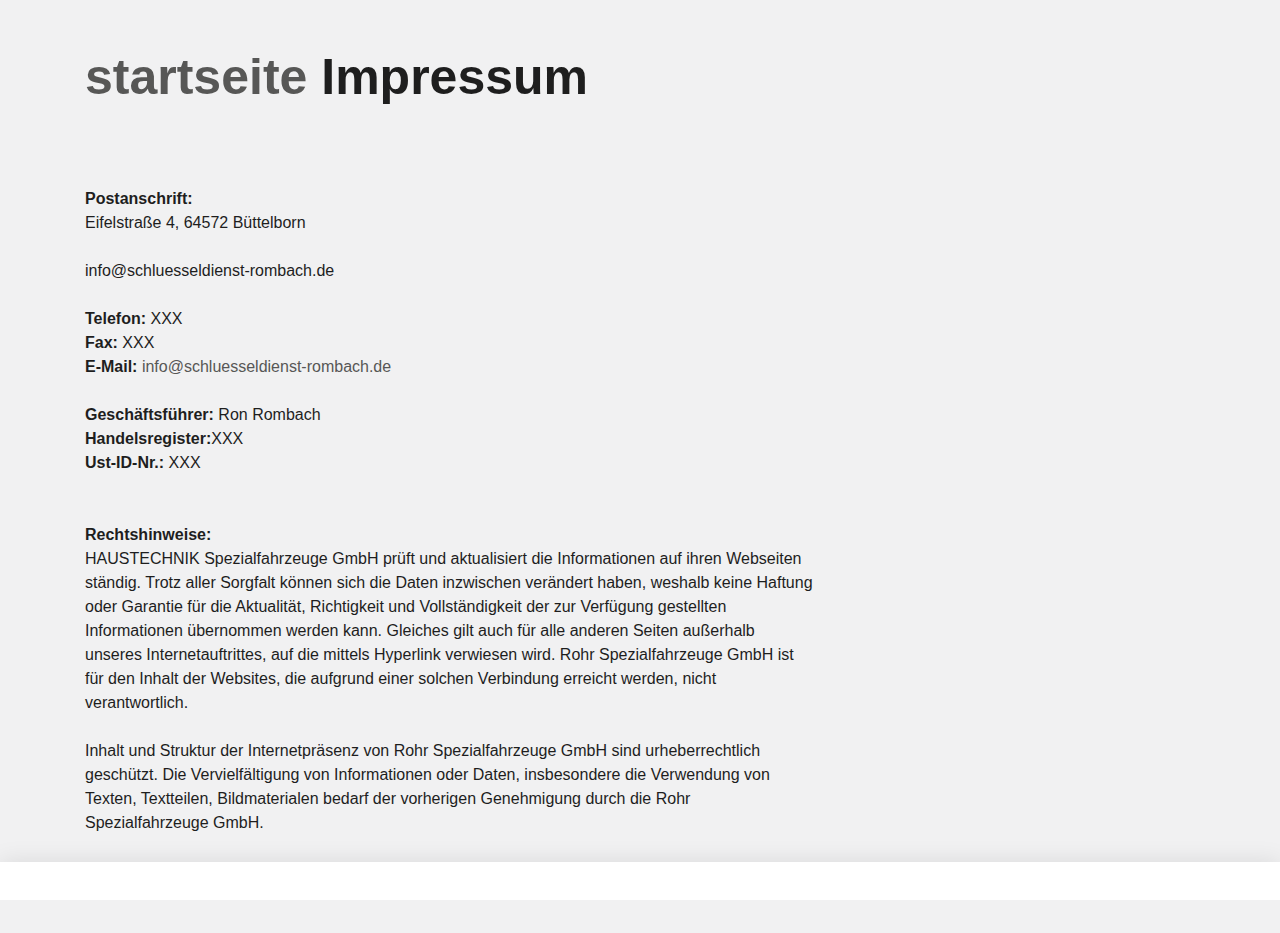
<file: impressum.html>
<!DOCTYPE html>
 <html lang="de"><head><meta http-equiv="Content-Type" content="text/html; charset=UTF-8"><!--<base href="/">--><base href="."><title>Impressum - ROHR Spezialfahrzeuge</title><meta name="robots" content="index,follow,noodp"><meta name="content-language" content="de"><meta http-equiv="X-UA-Compatible" content="IE=EDGE"><meta name="og:type" content="website"><meta name="fb:app_id" content="1234567890"><meta name="robots" content="index,follow,noodp"><meta name="description" content="Die ROHR Spezialfahrzeuge GmbH aus Deutschland zählt zu den international führenden Herstellern im Bereich Kühlkofferfahrzeuge, Tankfahrzeuge, Flugfeldtankfahrzeuge und Militärtankfahrzeuge."><meta name="author" content="Rohr Spezialfahrzeuge"><meta property="og:title" content="Impressum"><meta property="og:site_name" content="ROHR Spezialfahrzeuge GmbH"><meta property="og:image" content="http://www.rohr-spezialfahrzeuge.com/facebook_og.png"><meta property="og:description" content="Die ROHR Spezialfahrzeuge GmbH aus Deutschland zählt zu den international führenden Herstellern im Bereich Kühlkofferfahrzeuge, Tankfahrzeuge, Flugfeldtankfahrzeuge und Militärtankfahrzeuge."><link rel="canonical" href="http://www.rohr-spezialfahrzeuge.com/de/impressum/"><meta name="viewport" content="width=device-width, initial-scale=1"><link rel="apple-touch-icon" sizes="180x180" href="https://www.rohr-spezialfahrzeuge.com/apple-touch-icon.png"><link rel="icon" type="image/png" href="https://www.rohr-spezialfahrzeuge.com/favicon-32x32.png" sizes="32x32"><link rel="icon" type="image/png" href="https://www.rohr-spezialfahrzeuge.com/favicon-16x16.png" sizes="16x16"><link rel="manifest" href="https://www.rohr-spezialfahrzeuge.com/manifest.json"><link rel="mask-icon" href="https://www.rohr-spezialfahrzeuge.com/safari-pinned-tab.svg" color="#d82022"><meta name="theme-color" content="#d82022"><link rel="stylesheet" href="Impressum - ROHR Spezialfahrzeuge_files/app.min.css"><style type="text/css" id="operaUserStyle"></style><link rel="modulepreload" as="script" crossorigin="" href="https://www.rohr-spezialfahrzeuge.com/fileadmin/build/assets/EventCountdown-c8544bce.js"><link rel="stylesheet" href="Impressum - ROHR Spezialfahrzeuge_files/EventCountdown.css">

 <style type="text/css">
@font-face {
  font-weight: 400;
  font-style:  normal;
  font-family: circular;

  src: url('chrome-extension://liecbddmkiiihnedobmlmillhodjkdmb/fonts/CircularXXWeb-Book.woff2') format('woff2');
}

@font-face {
  font-weight: 700;
  font-style:  normal;
  font-family: circular;

  src: url('chrome-extension://liecbddmkiiihnedobmlmillhodjkdmb/fonts/CircularXXWeb-Bold.woff2') format('woff2');
}</style><link rel="stylesheet" type="text/css" href="Impressum - ROHR Spezialfahrzeuge_files/676.5181.c.css"><link rel="stylesheet" type="text/css" href="Impressum - ROHR Spezialfahrzeuge_files/ui.e8db.c.css"><link rel="stylesheet" type="text/css" href="Impressum - ROHR Spezialfahrzeuge_files/233.362b.c.css"></head>
<!--[if IE 9]><body
class="ie9"><![endif]--><!--[if (gt IE 9)|!(IE)]><!--><body><!--<![endif]-->
<header id="h"> <nav id="mobile-menu" class="navbar navbar-mobile navbar-dark visible-md-down"><ul class="nav nav-stacked"><li class="nav-item has-sub"><a href="https://www.rohr-spezialfahrzeuge.com/de/kuehlfahrzeuge/" data-toggle="collapse" data-target="#collapse-7" role="button" aria-haspopup="true" aria-expanded="false" class="nav-link">Produkte<i class="icn icn-arrow_down"></i></a><div id="collapse-7" class="collapse"><ul class="nav nav-stacked text-xs-right"><li class="nav-item"><a href="https://www.rohr-spezialfahrzeuge.com/de/kuehlfahrzeuge/" class="nav-link">Kühlfahrzeuge</a></li><li class="nav-item"><a href="https://www.rohr-spezialfahrzeuge.com/de/strassentankfahrzeuge/" class="nav-link">Straßentankfahrzeuge</a></li><li class="nav-item"><a href="https://www.rohr-spezialfahrzeuge.com/de/flugfeldtankfahrzeuge/" class="nav-link">Flugfeldtankfahrzeuge</a></li><li class="nav-item"><a href="https://www.rohr-spezialfahrzeuge.com/de/militaertankfahrzeuge/" class="nav-link">Militärtankfahrzeuge</a></li></ul></div></li><li class="nav-item has-sub"><a href="https://www.rohr-spezialfahrzeuge.com/de/servicenetz/" data-toggle="collapse" data-target="#collapse-8" role="button" aria-haspopup="true" aria-expanded="false" class="nav-link">Service<i class="icn icn-arrow_down"></i></a><div id="collapse-8" class="collapse"><ul class="nav nav-stacked text-xs-right"><li class="nav-item"><a href="https://www.rohr-spezialfahrzeuge.com/de/servicenetz/" class="nav-link">Servicenetz</a></li><li class="nav-item"><a href="https://www.rohr-spezialfahrzeuge.com/de/kundendienst/" class="nav-link">Kundendienst</a></li><li class="nav-item"><a href="https://www.rohr-spezialfahrzeuge.com/de/ersatzteile/" class="nav-link">Ersatzteile</a></li><li class="nav-item"><a href="https://www.rohr-spezialfahrzeuge.com/de/reparatur/" class="nav-link">Reparatur</a></li><li class="nav-item"><a href="https://www.rohr-spezialfahrzeuge.com/de/fahrzeugsanierungen/" class="nav-link">Fahrzeugsanierungen</a></li></ul></div></li><li class="nav-item has-sub"><a href="https://www.rohr-spezialfahrzeuge.com/de/ueber-rohr/" data-toggle="collapse" data-target="#collapse-9" role="button" aria-haspopup="true" aria-expanded="false" class="nav-link">Unternehmen<i class="icn icn-arrow_down"></i></a><div id="collapse-9" class="collapse"><ul class="nav nav-stacked text-xs-right"><li class="nav-item"><a href="https://www.rohr-spezialfahrzeuge.com/de/ueber-rohr/" class="nav-link">Über ROHR</a></li><li class="nav-item"><a href="https://www.rohr-spezialfahrzeuge.com/de/b2b/" class="nav-link">B2B</a></li><li class="nav-item"><a href="https://www.rohr-spezialfahrzeuge.com/de/medien/" class="nav-link">Medien</a></li><li class="nav-item"><a href="https://www.rohr-spezialfahrzeuge.com/de/zertifikate/" class="nav-link">Zertifikate</a></li></ul></div></li>
  
 </nav></header><div id="site-content"><div class="page">
<a id="c9"></a><div class="container m-y-1"><div class="content-text "><div class="row"><div class="col-xs-12 col-md-10 col-xxl-8"><h2 class="no-border">
  <a href="index.html">startseite</a>
  
  Impressum</h2></div></div></div></div><div class="container slot-two-columns"><div class="row"><div class="col-xs-12 col-md-8">
<a id="c8"></a><div class="content-text m-b-1"><div class="row"><div class="col-sm-12"><p class="bodytext"><strong>Postanschrift:</strong><br> Eifelstraße 4, 64572 Büttelborn <br>  <br> info@schluesseldienst-rombach.de</p><p class="bodytext">&nbsp;</p><p class="bodytext"><strong>Telefon:</strong> XXX<br> <strong>Fax:</strong> XXX<br> <strong>E-Mail:</strong> <a href="mailto:info@schluesseldienst-rombach.de">info@schluesseldienst-rombach.de</a></p><p class="bodytext">&nbsp;</p><p class="bodytext"><strong>Geschäftsführer:</strong>   Ron Rombach
  
  
  
  <br> <strong>Handelsregister:</strong>XXX<br> <strong>Ust-ID-Nr.:</strong> XXX<br>   <br> <br> <strong>Rechtshinweise:</strong><br> HAUSTECHNIK Spezialfahrzeuge GmbH prüft und aktualisiert die Informationen auf ihren Webseiten ständig. Trotz aller Sorgfalt können sich die Daten inzwischen verändert haben, weshalb keine Haftung oder Garantie für die Aktualität, Richtigkeit und Vollständigkeit der zur Verfügung gestellten Informationen übernommen werden kann. Gleiches gilt auch für alle anderen Seiten außerhalb unseres Internetauftrittes, auf die mittels Hyperlink verwiesen wird. Rohr Spezialfahrzeuge GmbH ist für den Inhalt der Websites, die aufgrund einer solchen Verbindung erreicht werden, nicht verantwortlich.<br> <br> Inhalt und Struktur der Internetpräsenz von Rohr Spezialfahrzeuge GmbH sind urheberrechtlich geschützt. Die Vervielfältigung von Informationen oder Daten, insbesondere die Verwendung von Texten, Textteilen, Bildmaterialen bedarf der vorherigen Genehmigung durch die Rohr Spezialfahrzeuge GmbH.<br> <br>   </p></div></div></div></div><div class="col-xs-12 col-md-4"></div></div></div></div></div>
  <script>var t3 = {
  id: 5,
  type: 0,
  lang: 0
};
window.cookieconsent_options = {
  message:"Wir möchten Ihnen den bestmöglichen Service bieten. Dazu speichern wir Informationen über Ihren Besuch in sogenannten Cookies. Durch die Nutzung dieser Webseite erklären Sie sich mit der Verwendung von Cookies einverstanden. <a href=/de/datenschutzerklaerung/>Datenschutzerklärung</a>",
  dismiss:"Verstanden!",
  learnMore:"Mehr Informationen",
  link:null,
  theme:null
};</script> <script type="module" src="./Impressum - ROHR Spezialfahrzeuge_files/app.min.js.téléchargé"></script><script></script><script src="./Impressum - ROHR Spezialfahrzeuge_files/banner.js.téléchargé" data-cookiefirst-key="1eafcaf3-7a5d-4e7d-9ab6-0aec67dd1686"></script> <div id="loom-companion-mv3" ext-id="liecbddmkiiihnedobmlmillhodjkdmb"><section id="shadow-host-companion"><template shadowrootmode="open"><div id="inner-shadow-companion"><div class="css-0" id="tooltip-mount-layer-companion"></div><style data-emotion="companion-global"></style><style data-emotion="companion" data-s=""></style><style>
            
    #inner-shadow-companion {
      font-size: 100%;
    }
    #inner-shadow-companion {
      font-family: circular, -apple-system, BlinkMacSystemFont, Segoe UI,
        sans-serif;
      color: var(--lns-color-body);
      
  font-size: var(--lns-fontSize-medium);
  line-height: var(--lns-lineHeight-medium);
;
      font-feature-settings: 'ss08' on;
    }

    #inner-shadow-companion *,
    #inner-shadow-companion *:before,
    #inner-shadow-companion *:after {
      box-sizing: border-box;
    }

    #inner-shadow-companion * {
      -webkit-font-smoothing: antialiased;
      -moz-osx-font-smoothing: grayscale;
      letter-spacing: calc(0.6px - 0.05em);
    }

    
    #inner-shadow-companion,
    .theme-light,
    [data-lens-theme="light"] {
      --lns-color-primary: var(--lns-themeLight-color-primary);--lns-color-primaryHover: var(--lns-themeLight-color-primaryHover);--lns-color-primaryActive: var(--lns-themeLight-color-primaryActive);--lns-color-body: var(--lns-themeLight-color-body);--lns-color-bodyDimmed: var(--lns-themeLight-color-bodyDimmed);--lns-color-background: var(--lns-themeLight-color-background);--lns-color-backgroundHover: var(--lns-themeLight-color-backgroundHover);--lns-color-backgroundActive: var(--lns-themeLight-color-backgroundActive);--lns-color-backgroundSecondary: var(--lns-themeLight-color-backgroundSecondary);--lns-color-backgroundSecondary2: var(--lns-themeLight-color-backgroundSecondary2);--lns-color-overlay: var(--lns-themeLight-color-overlay);--lns-color-border: var(--lns-themeLight-color-border);--lns-color-focusRing: var(--lns-themeLight-color-focusRing);--lns-color-record: var(--lns-themeLight-color-record);--lns-color-recordHover: var(--lns-themeLight-color-recordHover);--lns-color-recordActive: var(--lns-themeLight-color-recordActive);--lns-color-info: var(--lns-themeLight-color-info);--lns-color-success: var(--lns-themeLight-color-success);--lns-color-warning: var(--lns-themeLight-color-warning);--lns-color-danger: var(--lns-themeLight-color-danger);--lns-color-dangerHover: var(--lns-themeLight-color-dangerHover);--lns-color-dangerActive: var(--lns-themeLight-color-dangerActive);--lns-color-backdrop: var(--lns-themeLight-color-backdrop);--lns-color-backdropDark: var(--lns-themeLight-color-backdropDark);--lns-color-backdropTwilight: var(--lns-themeLight-color-backdropTwilight);--lns-color-disabledContent: var(--lns-themeLight-color-disabledContent);--lns-color-highlight: var(--lns-themeLight-color-highlight);--lns-color-disabledBackground: var(--lns-themeLight-color-disabledBackground);--lns-color-formFieldBorder: var(--lns-themeLight-color-formFieldBorder);--lns-color-formFieldBackground: var(--lns-themeLight-color-formFieldBackground);--lns-color-buttonBorder: var(--lns-themeLight-color-buttonBorder);--lns-color-upgrade: var(--lns-themeLight-color-upgrade);--lns-color-upgradeHover: var(--lns-themeLight-color-upgradeHover);--lns-color-upgradeActive: var(--lns-themeLight-color-upgradeActive);--lns-color-tabBackground: var(--lns-themeLight-color-tabBackground);--lns-color-discoveryBackground: var(--lns-themeLight-color-discoveryBackground);--lns-color-discoveryLightBackground: var(--lns-themeLight-color-discoveryLightBackground);--lns-color-discoveryTitle: var(--lns-themeLight-color-discoveryTitle);--lns-color-discoveryHighlight: var(--lns-themeLight-color-discoveryHighlight);
    }

    .theme-dark,
    [data-lens-theme="dark"] {
      --lns-color-primary: var(--lns-themeDark-color-primary);--lns-color-primaryHover: var(--lns-themeDark-color-primaryHover);--lns-color-primaryActive: var(--lns-themeDark-color-primaryActive);--lns-color-body: var(--lns-themeDark-color-body);--lns-color-bodyDimmed: var(--lns-themeDark-color-bodyDimmed);--lns-color-background: var(--lns-themeDark-color-background);--lns-color-backgroundHover: var(--lns-themeDark-color-backgroundHover);--lns-color-backgroundActive: var(--lns-themeDark-color-backgroundActive);--lns-color-backgroundSecondary: var(--lns-themeDark-color-backgroundSecondary);--lns-color-backgroundSecondary2: var(--lns-themeDark-color-backgroundSecondary2);--lns-color-overlay: var(--lns-themeDark-color-overlay);--lns-color-border: var(--lns-themeDark-color-border);--lns-color-focusRing: var(--lns-themeDark-color-focusRing);--lns-color-record: var(--lns-themeDark-color-record);--lns-color-recordHover: var(--lns-themeDark-color-recordHover);--lns-color-recordActive: var(--lns-themeDark-color-recordActive);--lns-color-info: var(--lns-themeDark-color-info);--lns-color-success: var(--lns-themeDark-color-success);--lns-color-warning: var(--lns-themeDark-color-warning);--lns-color-danger: var(--lns-themeDark-color-danger);--lns-color-dangerHover: var(--lns-themeDark-color-dangerHover);--lns-color-dangerActive: var(--lns-themeDark-color-dangerActive);--lns-color-backdrop: var(--lns-themeDark-color-backdrop);--lns-color-backdropDark: var(--lns-themeDark-color-backdropDark);--lns-color-backdropTwilight: var(--lns-themeDark-color-backdropTwilight);--lns-color-disabledContent: var(--lns-themeDark-color-disabledContent);--lns-color-highlight: var(--lns-themeDark-color-highlight);--lns-color-disabledBackground: var(--lns-themeDark-color-disabledBackground);--lns-color-formFieldBorder: var(--lns-themeDark-color-formFieldBorder);--lns-color-formFieldBackground: var(--lns-themeDark-color-formFieldBackground);--lns-color-buttonBorder: var(--lns-themeDark-color-buttonBorder);--lns-color-upgrade: var(--lns-themeDark-color-upgrade);--lns-color-upgradeHover: var(--lns-themeDark-color-upgradeHover);--lns-color-upgradeActive: var(--lns-themeDark-color-upgradeActive);--lns-color-tabBackground: var(--lns-themeDark-color-tabBackground);--lns-color-discoveryBackground: var(--lns-themeDark-color-discoveryBackground);--lns-color-discoveryLightBackground: var(--lns-themeDark-color-discoveryLightBackground);--lns-color-discoveryTitle: var(--lns-themeDark-color-discoveryTitle);--lns-color-discoveryHighlight: var(--lns-themeDark-color-discoveryHighlight);
    }
  

    
    #inner-shadow-companion {
      --lns-fontWeight-book:400;--lns-fontWeight-bold:700;--lns-unit:0.5rem;--lns-fontSize-small:calc(1.5 * var(--lns-unit, 8px));--lns-lineHeight-small:1.5;--lns-fontSize-body-sm:calc(1.5 * var(--lns-unit, 8px));--lns-lineHeight-body-sm:1.5;--lns-fontSize-medium:calc(1.75 * var(--lns-unit, 8px));--lns-lineHeight-medium:1.6;--lns-fontSize-body-md:calc(1.75 * var(--lns-unit, 8px));--lns-lineHeight-body-md:1.6;--lns-fontSize-large:calc(2.25 * var(--lns-unit, 8px));--lns-lineHeight-large:1.45;--lns-fontSize-body-lg:calc(2.25 * var(--lns-unit, 8px));--lns-lineHeight-body-lg:1.45;--lns-fontSize-xlarge:calc(3 * var(--lns-unit, 8px));--lns-lineHeight-xlarge:1.35;--lns-fontSize-heading-sm:calc(3 * var(--lns-unit, 8px));--lns-lineHeight-heading-sm:1.35;--lns-fontSize-xxlarge:calc(4 * var(--lns-unit, 8px));--lns-lineHeight-xxlarge:1.2;--lns-fontSize-heading-md:calc(4 * var(--lns-unit, 8px));--lns-lineHeight-heading-md:1.2;--lns-fontSize-xxxlarge:calc(6 * var(--lns-unit, 8px));--lns-lineHeight-xxxlarge:1.15;--lns-fontSize-heading-lg:calc(6 * var(--lns-unit, 8px));--lns-lineHeight-heading-lg:1.15;--lns-radius-medium:calc(1 * var(--lns-unit, 8px));--lns-radius-large:calc(2 * var(--lns-unit, 8px));--lns-radius-xlarge:calc(3 * var(--lns-unit, 8px));--lns-radius-full:calc(999 * var(--lns-unit, 8px));--lns-shadow-small:0 calc(0.5 * var(--lns-unit, 8px)) calc(1.25 * var(--lns-unit, 8px)) hsla(0, 0%, 0%, 0.05);--lns-shadow-medium:0 calc(0.5 * var(--lns-unit, 8px)) calc(1.25 * var(--lns-unit, 8px)) hsla(0, 0%, 0%, 0.1);--lns-shadow-large:0 calc(0.75 * var(--lns-unit, 8px)) calc(3 * var(--lns-unit, 8px)) hsla(0, 0%, 0%, 0.1);--lns-space-xsmall:calc(0.5 * var(--lns-unit, 8px));--lns-space-small:calc(1 * var(--lns-unit, 8px));--lns-space-medium:calc(2 * var(--lns-unit, 8px));--lns-space-large:calc(3 * var(--lns-unit, 8px));--lns-space-xlarge:calc(5 * var(--lns-unit, 8px));--lns-space-xxlarge:calc(8 * var(--lns-unit, 8px));--lns-formFieldBorderWidth:1px;--lns-formFieldBorderWidthFocus:2px;--lns-formFieldHeight:calc(4.5 * var(--lns-unit, 8px));--lns-formFieldRadius:calc(2.25 * var(--lns-unit, 8px));--lns-formFieldHorizontalPadding:calc(2 * var(--lns-unit, 8px));--lns-formFieldBorderShadow:
    inset 0 0 0 var(--lns-formFieldBorderWidth) var(--lns-color-formFieldBorder)
  ;--lns-formFieldBorderShadowFocus:
    inset 0 0 0 var(--lns-formFieldBorderWidthFocus) var(--lns-color-blurple),
    0 0 0 var(--lns-formFieldBorderWidthFocus) var(--lns-color-focusRing)
  ;--lns-color-red:hsla(11,80%,45%,1);--lns-color-blurpleLight:hsla(240,83.3%,95.3%,1);--lns-color-blurpleMedium:hsla(242,81%,87.6%,1);--lns-color-blurple:hsla(242,88.4%,66.3%,1);--lns-color-blurpleDark:hsla(242,87.6%,62%,1);--lns-color-blurpleStrong:hsla(252,46%,33%,1);--lns-color-offWhite:hsla(45,36.4%,95.7%,1);--lns-color-blueLight:hsla(206,58.3%,85.9%,1);--lns-color-blue:hsla(206,100%,73.3%,1);--lns-color-blueDark:hsla(206,29.5%,33.9%,1);--lns-color-orangeLight:hsla(6,100%,89.6%,1);--lns-color-orange:hsla(11,100%,62.2%,1);--lns-color-orangeDark:hsla(11,79.9%,64.9%,1);--lns-color-tealLight:hsla(180,20%,67.6%,1);--lns-color-teal:hsla(180,51.4%,51.6%,1);--lns-color-tealDark:hsla(180,16.2%,22.9%,1);--lns-color-yellowLight:hsla(39,100%,87.8%,1);--lns-color-yellow:hsla(50,100%,57.3%,1);--lns-color-yellowDark:hsla(39,100%,68%,1);--lns-color-grey8:hsla(0,0%,13%,1);--lns-color-grey7:hsla(246,16%,26%,1);--lns-color-grey6:hsla(252,13%,46%,1);--lns-color-grey5:hsla(240,7%,62%,1);--lns-color-grey4:hsla(259,12%,75%,1);--lns-color-grey3:hsla(260,11%,85%,1);--lns-color-grey2:hsla(260,11%,95%,1);--lns-color-grey1:hsla(240,7%,97%,1);--lns-color-white:hsla(0,0%,100%,1);--lns-themeLight-color-primary:hsla(242,88.4%,66.3%,1);--lns-themeLight-color-primaryHover:hsla(242,88.4%,56.3%,1);--lns-themeLight-color-primaryActive:hsla(242,88.4%,45.3%,1);--lns-themeLight-color-body:hsla(0,0%,13%,1);--lns-themeLight-color-bodyDimmed:hsla(252,13%,46%,1);--lns-themeLight-color-background:hsla(0,0%,100%,1);--lns-themeLight-color-backgroundHover:hsla(246,16%,26%,0.1);--lns-themeLight-color-backgroundActive:hsla(246,16%,26%,0.3);--lns-themeLight-color-backgroundSecondary:hsla(246,16%,26%,0.04);--lns-themeLight-color-backgroundSecondary2:hsla(45,34%,78%,0.2);--lns-themeLight-color-overlay:hsla(0,0%,100%,1);--lns-themeLight-color-border:hsla(252,13%,46%,0.2);--lns-themeLight-color-focusRing:hsla(242,88.4%,66.3%,0.5);--lns-themeLight-color-record:hsla(11,100%,62.2%,1);--lns-themeLight-color-recordHover:hsla(11,100%,52.2%,1);--lns-themeLight-color-recordActive:hsla(11,100%,42.2%,1);--lns-themeLight-color-info:hsla(206,100%,73.3%,1);--lns-themeLight-color-success:hsla(180,51.4%,51.6%,1);--lns-themeLight-color-warning:hsla(39,100%,68%,1);--lns-themeLight-color-danger:hsla(11,80%,45%,1);--lns-themeLight-color-dangerHover:hsla(11,80%,38%,1);--lns-themeLight-color-dangerActive:hsla(11,80%,31%,1);--lns-themeLight-color-backdrop:hsla(0,0%,13%,0.5);--lns-themeLight-color-backdropDark:hsla(0,0%,13%,0.9);--lns-themeLight-color-backdropTwilight:hsla(245,44.8%,46.9%,0.8);--lns-themeLight-color-disabledContent:hsla(240,7%,62%,1);--lns-themeLight-color-highlight:hsla(240,83.3%,66.3%,0.15);--lns-themeLight-color-disabledBackground:hsla(260,11%,95%,1);--lns-themeLight-color-formFieldBorder:hsla(260,11%,85%,1);--lns-themeLight-color-formFieldBackground:hsla(0,0%,100%,1);--lns-themeLight-color-buttonBorder:hsla(252,13%,46%,0.25);--lns-themeLight-color-upgrade:hsla(206,100%,93%,1);--lns-themeLight-color-upgradeHover:hsla(206,100%,85%,1);--lns-themeLight-color-upgradeActive:hsla(206,100%,77%,1);--lns-themeLight-color-tabBackground:hsla(252,13%,46%,0.15);--lns-themeLight-color-discoveryBackground:hsla(206,100%,93%,1);--lns-themeLight-color-discoveryLightBackground:hsla(206,100%,97%,1);--lns-themeLight-color-discoveryTitle:hsla(0,0%,13%,1);--lns-themeLight-color-discoveryHighlight:hsla(206,100%,77%,0.3);--lns-themeDark-color-primary:hsla(242,87%,73%,1);--lns-themeDark-color-primaryHover:hsla(242,88.4%,56.3%,1);--lns-themeDark-color-primaryActive:hsla(242,88.4%,45.3%,1);--lns-themeDark-color-body:hsla(240,7%,97%,1);--lns-themeDark-color-bodyDimmed:hsla(240,7%,62%,1);--lns-themeDark-color-background:hsla(0,0%,13%,1);--lns-themeDark-color-backgroundHover:hsla(0,0%,100%,0.1);--lns-themeDark-color-backgroundActive:hsla(0,0%,100%,0.2);--lns-themeDark-color-backgroundSecondary:hsla(0,0%,100%,0.04);--lns-themeDark-color-backgroundSecondary2:hsla(45,13%,44%,0.2);--lns-themeDark-color-overlay:hsla(0,0%,20%,1);--lns-themeDark-color-border:hsla(259,12%,75%,0.2);--lns-themeDark-color-focusRing:hsla(242,88.4%,66.3%,0.5);--lns-themeDark-color-record:hsla(11,100%,62.2%,1);--lns-themeDark-color-recordHover:hsla(11,100%,52.2%,1);--lns-themeDark-color-recordActive:hsla(11,100%,42.2%,1);--lns-themeDark-color-info:hsla(206,100%,73.3%,1);--lns-themeDark-color-success:hsla(180,51.4%,51.6%,1);--lns-themeDark-color-warning:hsla(39,100%,68%,1);--lns-themeDark-color-danger:hsla(11,80%,45%,1);--lns-themeDark-color-dangerHover:hsla(11,80%,38%,1);--lns-themeDark-color-dangerActive:hsla(11,80%,31%,1);--lns-themeDark-color-backdrop:hsla(0,0%,13%,0.5);--lns-themeDark-color-backdropDark:hsla(0,0%,13%,0.9);--lns-themeDark-color-backdropTwilight:hsla(245,44.8%,46.9%,0.8);--lns-themeDark-color-disabledContent:hsla(240,7%,62%,1);--lns-themeDark-color-highlight:hsla(240,83.3%,66.3%,0.15);--lns-themeDark-color-disabledBackground:hsla(252,13%,23%,1);--lns-themeDark-color-formFieldBorder:hsla(252,13%,46%,1);--lns-themeDark-color-formFieldBackground:hsla(0,0%,13%,1);--lns-themeDark-color-buttonBorder:hsla(0,0%,100%,0.25);--lns-themeDark-color-upgrade:hsla(206,92%,81%,1);--lns-themeDark-color-upgradeHover:hsla(206,92%,74%,1);--lns-themeDark-color-upgradeActive:hsla(206,92%,67%,1);--lns-themeDark-color-tabBackground:hsla(0,0%,100%,0.15);--lns-themeDark-color-discoveryBackground:hsla(206,92%,81%,1);--lns-themeDark-color-discoveryLightBackground:hsla(0,0%,13%,1);--lns-themeDark-color-discoveryTitle:hsla(206,100%,73.3%,1);--lns-themeDark-color-discoveryHighlight:hsla(206,100%,77%,0.3);
    }
  

    .c\:red{color:var(--lns-color-red)}.c\:blurpleLight{color:var(--lns-color-blurpleLight)}.c\:blurpleMedium{color:var(--lns-color-blurpleMedium)}.c\:blurple{color:var(--lns-color-blurple)}.c\:blurpleDark{color:var(--lns-color-blurpleDark)}.c\:blurpleStrong{color:var(--lns-color-blurpleStrong)}.c\:offWhite{color:var(--lns-color-offWhite)}.c\:blueLight{color:var(--lns-color-blueLight)}.c\:blue{color:var(--lns-color-blue)}.c\:blueDark{color:var(--lns-color-blueDark)}.c\:orangeLight{color:var(--lns-color-orangeLight)}.c\:orange{color:var(--lns-color-orange)}.c\:orangeDark{color:var(--lns-color-orangeDark)}.c\:tealLight{color:var(--lns-color-tealLight)}.c\:teal{color:var(--lns-color-teal)}.c\:tealDark{color:var(--lns-color-tealDark)}.c\:yellowLight{color:var(--lns-color-yellowLight)}.c\:yellow{color:var(--lns-color-yellow)}.c\:yellowDark{color:var(--lns-color-yellowDark)}.c\:grey8{color:var(--lns-color-grey8)}.c\:grey7{color:var(--lns-color-grey7)}.c\:grey6{color:var(--lns-color-grey6)}.c\:grey5{color:var(--lns-color-grey5)}.c\:grey4{color:var(--lns-color-grey4)}.c\:grey3{color:var(--lns-color-grey3)}.c\:grey2{color:var(--lns-color-grey2)}.c\:grey1{color:var(--lns-color-grey1)}.c\:white{color:var(--lns-color-white)}.c\:primary{color:var(--lns-color-primary)}.c\:primaryHover{color:var(--lns-color-primaryHover)}.c\:primaryActive{color:var(--lns-color-primaryActive)}.c\:body{color:var(--lns-color-body)}.c\:bodyDimmed{color:var(--lns-color-bodyDimmed)}.c\:background{color:var(--lns-color-background)}.c\:backgroundHover{color:var(--lns-color-backgroundHover)}.c\:backgroundActive{color:var(--lns-color-backgroundActive)}.c\:backgroundSecondary{color:var(--lns-color-backgroundSecondary)}.c\:backgroundSecondary2{color:var(--lns-color-backgroundSecondary2)}.c\:overlay{color:var(--lns-color-overlay)}.c\:border{color:var(--lns-color-border)}.c\:focusRing{color:var(--lns-color-focusRing)}.c\:record{color:var(--lns-color-record)}.c\:recordHover{color:var(--lns-color-recordHover)}.c\:recordActive{color:var(--lns-color-recordActive)}.c\:info{color:var(--lns-color-info)}.c\:success{color:var(--lns-color-success)}.c\:warning{color:var(--lns-color-warning)}.c\:danger{color:var(--lns-color-danger)}.c\:dangerHover{color:var(--lns-color-dangerHover)}.c\:dangerActive{color:var(--lns-color-dangerActive)}.c\:backdrop{color:var(--lns-color-backdrop)}.c\:backdropDark{color:var(--lns-color-backdropDark)}.c\:backdropTwilight{color:var(--lns-color-backdropTwilight)}.c\:disabledContent{color:var(--lns-color-disabledContent)}.c\:highlight{color:var(--lns-color-highlight)}.c\:disabledBackground{color:var(--lns-color-disabledBackground)}.c\:formFieldBorder{color:var(--lns-color-formFieldBorder)}.c\:formFieldBackground{color:var(--lns-color-formFieldBackground)}.c\:buttonBorder{color:var(--lns-color-buttonBorder)}.c\:upgrade{color:var(--lns-color-upgrade)}.c\:upgradeHover{color:var(--lns-color-upgradeHover)}.c\:upgradeActive{color:var(--lns-color-upgradeActive)}.c\:tabBackground{color:var(--lns-color-tabBackground)}.c\:discoveryBackground{color:var(--lns-color-discoveryBackground)}.c\:discoveryLightBackground{color:var(--lns-color-discoveryLightBackground)}.c\:discoveryTitle{color:var(--lns-color-discoveryTitle)}.c\:discoveryHighlight{color:var(--lns-color-discoveryHighlight)}.shadow\:small{box-shadow:var(--lns-shadow-small)}.shadow\:medium{box-shadow:var(--lns-shadow-medium)}.shadow\:large{box-shadow:var(--lns-shadow-large)}.radius\:medium{border-radius:var(--lns-radius-medium)}.radius\:large{border-radius:var(--lns-radius-large)}.radius\:xlarge{border-radius:var(--lns-radius-xlarge)}.radius\:full{border-radius:var(--lns-radius-full)}.bgc\:red{background-color:var(--lns-color-red)}.bgc\:blurpleLight{background-color:var(--lns-color-blurpleLight)}.bgc\:blurpleMedium{background-color:var(--lns-color-blurpleMedium)}.bgc\:blurple{background-color:var(--lns-color-blurple)}.bgc\:blurpleDark{background-color:var(--lns-color-blurpleDark)}.bgc\:blurpleStrong{background-color:var(--lns-color-blurpleStrong)}.bgc\:offWhite{background-color:var(--lns-color-offWhite)}.bgc\:blueLight{background-color:var(--lns-color-blueLight)}.bgc\:blue{background-color:var(--lns-color-blue)}.bgc\:blueDark{background-color:var(--lns-color-blueDark)}.bgc\:orangeLight{background-color:var(--lns-color-orangeLight)}.bgc\:orange{background-color:var(--lns-color-orange)}.bgc\:orangeDark{background-color:var(--lns-color-orangeDark)}.bgc\:tealLight{background-color:var(--lns-color-tealLight)}.bgc\:teal{background-color:var(--lns-color-teal)}.bgc\:tealDark{background-color:var(--lns-color-tealDark)}.bgc\:yellowLight{background-color:var(--lns-color-yellowLight)}.bgc\:yellow{background-color:var(--lns-color-yellow)}.bgc\:yellowDark{background-color:var(--lns-color-yellowDark)}.bgc\:grey8{background-color:var(--lns-color-grey8)}.bgc\:grey7{background-color:var(--lns-color-grey7)}.bgc\:grey6{background-color:var(--lns-color-grey6)}.bgc\:grey5{background-color:var(--lns-color-grey5)}.bgc\:grey4{background-color:var(--lns-color-grey4)}.bgc\:grey3{background-color:var(--lns-color-grey3)}.bgc\:grey2{background-color:var(--lns-color-grey2)}.bgc\:grey1{background-color:var(--lns-color-grey1)}.bgc\:white{background-color:var(--lns-color-white)}.bgc\:primary{background-color:var(--lns-color-primary)}.bgc\:primaryHover{background-color:var(--lns-color-primaryHover)}.bgc\:primaryActive{background-color:var(--lns-color-primaryActive)}.bgc\:body{background-color:var(--lns-color-body)}.bgc\:bodyDimmed{background-color:var(--lns-color-bodyDimmed)}.bgc\:background{background-color:var(--lns-color-background)}.bgc\:backgroundHover{background-color:var(--lns-color-backgroundHover)}.bgc\:backgroundActive{background-color:var(--lns-color-backgroundActive)}.bgc\:backgroundSecondary{background-color:var(--lns-color-backgroundSecondary)}.bgc\:backgroundSecondary2{background-color:var(--lns-color-backgroundSecondary2)}.bgc\:overlay{background-color:var(--lns-color-overlay)}.bgc\:border{background-color:var(--lns-color-border)}.bgc\:focusRing{background-color:var(--lns-color-focusRing)}.bgc\:record{background-color:var(--lns-color-record)}.bgc\:recordHover{background-color:var(--lns-color-recordHover)}.bgc\:recordActive{background-color:var(--lns-color-recordActive)}.bgc\:info{background-color:var(--lns-color-info)}.bgc\:success{background-color:var(--lns-color-success)}.bgc\:warning{background-color:var(--lns-color-warning)}.bgc\:danger{background-color:var(--lns-color-danger)}.bgc\:dangerHover{background-color:var(--lns-color-dangerHover)}.bgc\:dangerActive{background-color:var(--lns-color-dangerActive)}.bgc\:backdrop{background-color:var(--lns-color-backdrop)}.bgc\:backdropDark{background-color:var(--lns-color-backdropDark)}.bgc\:backdropTwilight{background-color:var(--lns-color-backdropTwilight)}.bgc\:disabledContent{background-color:var(--lns-color-disabledContent)}.bgc\:highlight{background-color:var(--lns-color-highlight)}.bgc\:disabledBackground{background-color:var(--lns-color-disabledBackground)}.bgc\:formFieldBorder{background-color:var(--lns-color-formFieldBorder)}.bgc\:formFieldBackground{background-color:var(--lns-color-formFieldBackground)}.bgc\:buttonBorder{background-color:var(--lns-color-buttonBorder)}.bgc\:upgrade{background-color:var(--lns-color-upgrade)}.bgc\:upgradeHover{background-color:var(--lns-color-upgradeHover)}.bgc\:upgradeActive{background-color:var(--lns-color-upgradeActive)}.bgc\:tabBackground{background-color:var(--lns-color-tabBackground)}.bgc\:discoveryBackground{background-color:var(--lns-color-discoveryBackground)}.bgc\:discoveryLightBackground{background-color:var(--lns-color-discoveryLightBackground)}.bgc\:discoveryTitle{background-color:var(--lns-color-discoveryTitle)}.bgc\:discoveryHighlight{background-color:var(--lns-color-discoveryHighlight)}.m\:0{margin:0}.m\:auto{margin:auto}.m\:xsmall{margin:var(--lns-space-xsmall)}.m\:small{margin:var(--lns-space-small)}.m\:medium{margin:var(--lns-space-medium)}.m\:large{margin:var(--lns-space-large)}.m\:xlarge{margin:var(--lns-space-xlarge)}.m\:xxlarge{margin:var(--lns-space-xxlarge)}.mt\:0{margin-top:0}.mt\:auto{margin-top:auto}.mt\:xsmall{margin-top:var(--lns-space-xsmall)}.mt\:small{margin-top:var(--lns-space-small)}.mt\:medium{margin-top:var(--lns-space-medium)}.mt\:large{margin-top:var(--lns-space-large)}.mt\:xlarge{margin-top:var(--lns-space-xlarge)}.mt\:xxlarge{margin-top:var(--lns-space-xxlarge)}.mb\:0{margin-bottom:0}.mb\:auto{margin-bottom:auto}.mb\:xsmall{margin-bottom:var(--lns-space-xsmall)}.mb\:small{margin-bottom:var(--lns-space-small)}.mb\:medium{margin-bottom:var(--lns-space-medium)}.mb\:large{margin-bottom:var(--lns-space-large)}.mb\:xlarge{margin-bottom:var(--lns-space-xlarge)}.mb\:xxlarge{margin-bottom:var(--lns-space-xxlarge)}.ml\:0{margin-left:0}.ml\:auto{margin-left:auto}.ml\:xsmall{margin-left:var(--lns-space-xsmall)}.ml\:small{margin-left:var(--lns-space-small)}.ml\:medium{margin-left:var(--lns-space-medium)}.ml\:large{margin-left:var(--lns-space-large)}.ml\:xlarge{margin-left:var(--lns-space-xlarge)}.ml\:xxlarge{margin-left:var(--lns-space-xxlarge)}.mr\:0{margin-right:0}.mr\:auto{margin-right:auto}.mr\:xsmall{margin-right:var(--lns-space-xsmall)}.mr\:small{margin-right:var(--lns-space-small)}.mr\:medium{margin-right:var(--lns-space-medium)}.mr\:large{margin-right:var(--lns-space-large)}.mr\:xlarge{margin-right:var(--lns-space-xlarge)}.mr\:xxlarge{margin-right:var(--lns-space-xxlarge)}.mx\:0{margin-left:0;margin-right:0}.mx\:auto{margin-left:auto;margin-right:auto}.mx\:xsmall{margin-left:var(--lns-space-xsmall);margin-right:var(--lns-space-xsmall)}.mx\:small{margin-left:var(--lns-space-small);margin-right:var(--lns-space-small)}.mx\:medium{margin-left:var(--lns-space-medium);margin-right:var(--lns-space-medium)}.mx\:large{margin-left:var(--lns-space-large);margin-right:var(--lns-space-large)}.mx\:xlarge{margin-left:var(--lns-space-xlarge);margin-right:var(--lns-space-xlarge)}.mx\:xxlarge{margin-left:var(--lns-space-xxlarge);margin-right:var(--lns-space-xxlarge)}.my\:0{margin-top:0;margin-bottom:0}.my\:auto{margin-top:auto;margin-bottom:auto}.my\:xsmall{margin-top:var(--lns-space-xsmall);margin-bottom:var(--lns-space-xsmall)}.my\:small{margin-top:var(--lns-space-small);margin-bottom:var(--lns-space-small)}.my\:medium{margin-top:var(--lns-space-medium);margin-bottom:var(--lns-space-medium)}.my\:large{margin-top:var(--lns-space-large);margin-bottom:var(--lns-space-large)}.my\:xlarge{margin-top:var(--lns-space-xlarge);margin-bottom:var(--lns-space-xlarge)}.my\:xxlarge{margin-top:var(--lns-space-xxlarge);margin-bottom:var(--lns-space-xxlarge)}.p\:0{padding:0}.p\:xsmall{padding:var(--lns-space-xsmall)}.p\:small{padding:var(--lns-space-small)}.p\:medium{padding:var(--lns-space-medium)}.p\:large{padding:var(--lns-space-large)}.p\:xlarge{padding:var(--lns-space-xlarge)}.p\:xxlarge{padding:var(--lns-space-xxlarge)}.pt\:0{padding-top:0}.pt\:xsmall{padding-top:var(--lns-space-xsmall)}.pt\:small{padding-top:var(--lns-space-small)}.pt\:medium{padding-top:var(--lns-space-medium)}.pt\:large{padding-top:var(--lns-space-large)}.pt\:xlarge{padding-top:var(--lns-space-xlarge)}.pt\:xxlarge{padding-top:var(--lns-space-xxlarge)}.pb\:0{padding-bottom:0}.pb\:xsmall{padding-bottom:var(--lns-space-xsmall)}.pb\:small{padding-bottom:var(--lns-space-small)}.pb\:medium{padding-bottom:var(--lns-space-medium)}.pb\:large{padding-bottom:var(--lns-space-large)}.pb\:xlarge{padding-bottom:var(--lns-space-xlarge)}.pb\:xxlarge{padding-bottom:var(--lns-space-xxlarge)}.pl\:0{padding-left:0}.pl\:xsmall{padding-left:var(--lns-space-xsmall)}.pl\:small{padding-left:var(--lns-space-small)}.pl\:medium{padding-left:var(--lns-space-medium)}.pl\:large{padding-left:var(--lns-space-large)}.pl\:xlarge{padding-left:var(--lns-space-xlarge)}.pl\:xxlarge{padding-left:var(--lns-space-xxlarge)}.pr\:0{padding-right:0}.pr\:xsmall{padding-right:var(--lns-space-xsmall)}.pr\:small{padding-right:var(--lns-space-small)}.pr\:medium{padding-right:var(--lns-space-medium)}.pr\:large{padding-right:var(--lns-space-large)}.pr\:xlarge{padding-right:var(--lns-space-xlarge)}.pr\:xxlarge{padding-right:var(--lns-space-xxlarge)}.px\:0{padding-left:0;padding-right:0}.px\:xsmall{padding-left:var(--lns-space-xsmall);padding-right:var(--lns-space-xsmall)}.px\:small{padding-left:var(--lns-space-small);padding-right:var(--lns-space-small)}.px\:medium{padding-left:var(--lns-space-medium);padding-right:var(--lns-space-medium)}.px\:large{padding-left:var(--lns-space-large);padding-right:var(--lns-space-large)}.px\:xlarge{padding-left:var(--lns-space-xlarge);padding-right:var(--lns-space-xlarge)}.px\:xxlarge{padding-left:var(--lns-space-xxlarge);padding-right:var(--lns-space-xxlarge)}.py\:0{padding-top:0;padding-bottom:0}.py\:xsmall{padding-top:var(--lns-space-xsmall);padding-bottom:var(--lns-space-xsmall)}.py\:small{padding-top:var(--lns-space-small);padding-bottom:var(--lns-space-small)}.py\:medium{padding-top:var(--lns-space-medium);padding-bottom:var(--lns-space-medium)}.py\:large{padding-top:var(--lns-space-large);padding-bottom:var(--lns-space-large)}.py\:xlarge{padding-top:var(--lns-space-xlarge);padding-bottom:var(--lns-space-xlarge)}.py\:xxlarge{padding-top:var(--lns-space-xxlarge);padding-bottom:var(--lns-space-xxlarge)}.text\:small{font-size:var(--lns-fontSize-small);line-height:var(--lns-lineHeight-small)}.text\:body-sm{font-size:var(--lns-fontSize-body-sm);line-height:var(--lns-lineHeight-body-sm)}.text\:medium{font-size:var(--lns-fontSize-medium);line-height:var(--lns-lineHeight-medium)}.text\:body-md{font-size:var(--lns-fontSize-body-md);line-height:var(--lns-lineHeight-body-md)}.text\:large{font-size:var(--lns-fontSize-large);line-height:var(--lns-lineHeight-large)}.text\:body-lg{font-size:var(--lns-fontSize-body-lg);line-height:var(--lns-lineHeight-body-lg)}.text\:xlarge{font-size:var(--lns-fontSize-xlarge);line-height:var(--lns-lineHeight-xlarge)}.text\:heading-sm{font-size:var(--lns-fontSize-heading-sm);line-height:var(--lns-lineHeight-heading-sm)}.text\:xxlarge{font-size:var(--lns-fontSize-xxlarge);line-height:var(--lns-lineHeight-xxlarge)}.text\:heading-md{font-size:var(--lns-fontSize-heading-md);line-height:var(--lns-lineHeight-heading-md)}.text\:xxxlarge{font-size:var(--lns-fontSize-xxxlarge);line-height:var(--lns-lineHeight-xxxlarge)}.text\:heading-lg{font-size:var(--lns-fontSize-heading-lg);line-height:var(--lns-lineHeight-heading-lg)}.weight\:book{font-weight:var(--lns-fontWeight-book)}.weight\:bold{font-weight:var(--lns-fontWeight-bold)}.text\:body{font-size:var(--lns-fontSize-body-md);line-height:var(--lns-lineHeight-body-md);font-weight:var(--lns-fontWeight-book)}.text\:title{font-size:var(--lns-fontSize-body-lg);line-height:var(--lns-lineHeight-body-lg);font-weight:var(--lns-fontWeight-bold)}.text\:mainTitle{font-size:var(--lns-fontSize-heading-md);line-height:var(--lns-lineHeight-heading-md);font-weight:var(--lns-fontWeight-bold)}.text\:left{text-align:left}.text\:right{text-align:right}.text\:center{text-align:center}.border{border:1px solid var(--lns-color-border)}.borderTop{border-top:1px solid var(--lns-color-border)}.borderBottom{border-bottom:1px solid var(--lns-color-border)}.borderLeft{border-left:1px solid var(--lns-color-border)}.borderRight{border-right:1px solid var(--lns-color-border)}.inline{display:inline}.block{display:block}.flex{display:flex}.inlineBlock{display:inline-block}.inlineFlex{display:inline-flex}.none{display:none}.flexWrap{flex-wrap:wrap}.flexDirection\:column{flex-direction:column}.flexDirection\:row{flex-direction:row}.items\:stretch{align-items:stretch}.items\:center{align-items:center}.items\:baseline{align-items:baseline}.items\:flexStart{align-items:flex-start}.items\:flexEnd{align-items:flex-end}.items\:selfStart{align-items:self-start}.items\:selfEnd{align-items:self-end}.justify\:flexStart{justify-content:flex-start}.justify\:flexEnd{justify-content:flex-end}.justify\:center{justify-content:center}.justify\:spaceBetween{justify-content:space-between}.justify\:spaceAround{justify-content:space-around}.justify\:spaceEvenly{justify-content:space-evenly}.grow\:0{flex-grow:0}.grow\:1{flex-grow:1}.shrink\:0{flex-shrink:0}.shrink\:1{flex-shrink:1}.self\:auto{align-self:auto}.self\:flexStart{align-self:flex-start}.self\:flexEnd{align-self:flex-end}.self\:center{align-self:center}.self\:baseline{align-self:baseline}.self\:stretch{align-self:stretch}.overflow\:hidden{overflow:hidden}.overflow\:auto{overflow:auto}.relative{position:relative}.absolute{position:absolute}.sticky{position:sticky}.fixed{position:fixed}.top\:0{top:0}.top\:auto{top:auto}.top\:xsmall{top:var(--lns-space-xsmall)}.top\:small{top:var(--lns-space-small)}.top\:medium{top:var(--lns-space-medium)}.top\:large{top:var(--lns-space-large)}.top\:xlarge{top:var(--lns-space-xlarge)}.top\:xxlarge{top:var(--lns-space-xxlarge)}.bottom\:0{bottom:0}.bottom\:auto{bottom:auto}.bottom\:xsmall{bottom:var(--lns-space-xsmall)}.bottom\:small{bottom:var(--lns-space-small)}.bottom\:medium{bottom:var(--lns-space-medium)}.bottom\:large{bottom:var(--lns-space-large)}.bottom\:xlarge{bottom:var(--lns-space-xlarge)}.bottom\:xxlarge{bottom:var(--lns-space-xxlarge)}.left\:0{left:0}.left\:auto{left:auto}.left\:xsmall{left:var(--lns-space-xsmall)}.left\:small{left:var(--lns-space-small)}.left\:medium{left:var(--lns-space-medium)}.left\:large{left:var(--lns-space-large)}.left\:xlarge{left:var(--lns-space-xlarge)}.left\:xxlarge{left:var(--lns-space-xxlarge)}.right\:0{right:0}.right\:auto{right:auto}.right\:xsmall{right:var(--lns-space-xsmall)}.right\:small{right:var(--lns-space-small)}.right\:medium{right:var(--lns-space-medium)}.right\:large{right:var(--lns-space-large)}.right\:xlarge{right:var(--lns-space-xlarge)}.right\:xxlarge{right:var(--lns-space-xxlarge)}.width\:auto{width:auto}.width\:full{width:100%}.width\:0{width:0}.minWidth\:0{min-width:0}.height\:auto{height:auto}.height\:full{height:100%}.height\:0{height:0}.ellipsis{overflow:hidden;text-overflow:ellipsis;white-space:nowrap}.srOnly{position:absolute;width:1px;height:1px;padding:0;margin:-1px;overflow:hidden;clip:rect(0, 0, 0, 0);white-space:nowrap;border-width:0}@media(min-width:31em){.xs-c\:red{color:var(--lns-color-red)}.xs-c\:blurpleLight{color:var(--lns-color-blurpleLight)}.xs-c\:blurpleMedium{color:var(--lns-color-blurpleMedium)}.xs-c\:blurple{color:var(--lns-color-blurple)}.xs-c\:blurpleDark{color:var(--lns-color-blurpleDark)}.xs-c\:blurpleStrong{color:var(--lns-color-blurpleStrong)}.xs-c\:offWhite{color:var(--lns-color-offWhite)}.xs-c\:blueLight{color:var(--lns-color-blueLight)}.xs-c\:blue{color:var(--lns-color-blue)}.xs-c\:blueDark{color:var(--lns-color-blueDark)}.xs-c\:orangeLight{color:var(--lns-color-orangeLight)}.xs-c\:orange{color:var(--lns-color-orange)}.xs-c\:orangeDark{color:var(--lns-color-orangeDark)}.xs-c\:tealLight{color:var(--lns-color-tealLight)}.xs-c\:teal{color:var(--lns-color-teal)}.xs-c\:tealDark{color:var(--lns-color-tealDark)}.xs-c\:yellowLight{color:var(--lns-color-yellowLight)}.xs-c\:yellow{color:var(--lns-color-yellow)}.xs-c\:yellowDark{color:var(--lns-color-yellowDark)}.xs-c\:grey8{color:var(--lns-color-grey8)}.xs-c\:grey7{color:var(--lns-color-grey7)}.xs-c\:grey6{color:var(--lns-color-grey6)}.xs-c\:grey5{color:var(--lns-color-grey5)}.xs-c\:grey4{color:var(--lns-color-grey4)}.xs-c\:grey3{color:var(--lns-color-grey3)}.xs-c\:grey2{color:var(--lns-color-grey2)}.xs-c\:grey1{color:var(--lns-color-grey1)}.xs-c\:white{color:var(--lns-color-white)}.xs-c\:primary{color:var(--lns-color-primary)}.xs-c\:primaryHover{color:var(--lns-color-primaryHover)}.xs-c\:primaryActive{color:var(--lns-color-primaryActive)}.xs-c\:body{color:var(--lns-color-body)}.xs-c\:bodyDimmed{color:var(--lns-color-bodyDimmed)}.xs-c\:background{color:var(--lns-color-background)}.xs-c\:backgroundHover{color:var(--lns-color-backgroundHover)}.xs-c\:backgroundActive{color:var(--lns-color-backgroundActive)}.xs-c\:backgroundSecondary{color:var(--lns-color-backgroundSecondary)}.xs-c\:backgroundSecondary2{color:var(--lns-color-backgroundSecondary2)}.xs-c\:overlay{color:var(--lns-color-overlay)}.xs-c\:border{color:var(--lns-color-border)}.xs-c\:focusRing{color:var(--lns-color-focusRing)}.xs-c\:record{color:var(--lns-color-record)}.xs-c\:recordHover{color:var(--lns-color-recordHover)}.xs-c\:recordActive{color:var(--lns-color-recordActive)}.xs-c\:info{color:var(--lns-color-info)}.xs-c\:success{color:var(--lns-color-success)}.xs-c\:warning{color:var(--lns-color-warning)}.xs-c\:danger{color:var(--lns-color-danger)}.xs-c\:dangerHover{color:var(--lns-color-dangerHover)}.xs-c\:dangerActive{color:var(--lns-color-dangerActive)}.xs-c\:backdrop{color:var(--lns-color-backdrop)}.xs-c\:backdropDark{color:var(--lns-color-backdropDark)}.xs-c\:backdropTwilight{color:var(--lns-color-backdropTwilight)}.xs-c\:disabledContent{color:var(--lns-color-disabledContent)}.xs-c\:highlight{color:var(--lns-color-highlight)}.xs-c\:disabledBackground{color:var(--lns-color-disabledBackground)}.xs-c\:formFieldBorder{color:var(--lns-color-formFieldBorder)}.xs-c\:formFieldBackground{color:var(--lns-color-formFieldBackground)}.xs-c\:buttonBorder{color:var(--lns-color-buttonBorder)}.xs-c\:upgrade{color:var(--lns-color-upgrade)}.xs-c\:upgradeHover{color:var(--lns-color-upgradeHover)}.xs-c\:upgradeActive{color:var(--lns-color-upgradeActive)}.xs-c\:tabBackground{color:var(--lns-color-tabBackground)}.xs-c\:discoveryBackground{color:var(--lns-color-discoveryBackground)}.xs-c\:discoveryLightBackground{color:var(--lns-color-discoveryLightBackground)}.xs-c\:discoveryTitle{color:var(--lns-color-discoveryTitle)}.xs-c\:discoveryHighlight{color:var(--lns-color-discoveryHighlight)}.xs-shadow\:small{box-shadow:var(--lns-shadow-small)}.xs-shadow\:medium{box-shadow:var(--lns-shadow-medium)}.xs-shadow\:large{box-shadow:var(--lns-shadow-large)}.xs-radius\:medium{border-radius:var(--lns-radius-medium)}.xs-radius\:large{border-radius:var(--lns-radius-large)}.xs-radius\:xlarge{border-radius:var(--lns-radius-xlarge)}.xs-radius\:full{border-radius:var(--lns-radius-full)}.xs-bgc\:red{background-color:var(--lns-color-red)}.xs-bgc\:blurpleLight{background-color:var(--lns-color-blurpleLight)}.xs-bgc\:blurpleMedium{background-color:var(--lns-color-blurpleMedium)}.xs-bgc\:blurple{background-color:var(--lns-color-blurple)}.xs-bgc\:blurpleDark{background-color:var(--lns-color-blurpleDark)}.xs-bgc\:blurpleStrong{background-color:var(--lns-color-blurpleStrong)}.xs-bgc\:offWhite{background-color:var(--lns-color-offWhite)}.xs-bgc\:blueLight{background-color:var(--lns-color-blueLight)}.xs-bgc\:blue{background-color:var(--lns-color-blue)}.xs-bgc\:blueDark{background-color:var(--lns-color-blueDark)}.xs-bgc\:orangeLight{background-color:var(--lns-color-orangeLight)}.xs-bgc\:orange{background-color:var(--lns-color-orange)}.xs-bgc\:orangeDark{background-color:var(--lns-color-orangeDark)}.xs-bgc\:tealLight{background-color:var(--lns-color-tealLight)}.xs-bgc\:teal{background-color:var(--lns-color-teal)}.xs-bgc\:tealDark{background-color:var(--lns-color-tealDark)}.xs-bgc\:yellowLight{background-color:var(--lns-color-yellowLight)}.xs-bgc\:yellow{background-color:var(--lns-color-yellow)}.xs-bgc\:yellowDark{background-color:var(--lns-color-yellowDark)}.xs-bgc\:grey8{background-color:var(--lns-color-grey8)}.xs-bgc\:grey7{background-color:var(--lns-color-grey7)}.xs-bgc\:grey6{background-color:var(--lns-color-grey6)}.xs-bgc\:grey5{background-color:var(--lns-color-grey5)}.xs-bgc\:grey4{background-color:var(--lns-color-grey4)}.xs-bgc\:grey3{background-color:var(--lns-color-grey3)}.xs-bgc\:grey2{background-color:var(--lns-color-grey2)}.xs-bgc\:grey1{background-color:var(--lns-color-grey1)}.xs-bgc\:white{background-color:var(--lns-color-white)}.xs-bgc\:primary{background-color:var(--lns-color-primary)}.xs-bgc\:primaryHover{background-color:var(--lns-color-primaryHover)}.xs-bgc\:primaryActive{background-color:var(--lns-color-primaryActive)}.xs-bgc\:body{background-color:var(--lns-color-body)}.xs-bgc\:bodyDimmed{background-color:var(--lns-color-bodyDimmed)}.xs-bgc\:background{background-color:var(--lns-color-background)}.xs-bgc\:backgroundHover{background-color:var(--lns-color-backgroundHover)}.xs-bgc\:backgroundActive{background-color:var(--lns-color-backgroundActive)}.xs-bgc\:backgroundSecondary{background-color:var(--lns-color-backgroundSecondary)}.xs-bgc\:backgroundSecondary2{background-color:var(--lns-color-backgroundSecondary2)}.xs-bgc\:overlay{background-color:var(--lns-color-overlay)}.xs-bgc\:border{background-color:var(--lns-color-border)}.xs-bgc\:focusRing{background-color:var(--lns-color-focusRing)}.xs-bgc\:record{background-color:var(--lns-color-record)}.xs-bgc\:recordHover{background-color:var(--lns-color-recordHover)}.xs-bgc\:recordActive{background-color:var(--lns-color-recordActive)}.xs-bgc\:info{background-color:var(--lns-color-info)}.xs-bgc\:success{background-color:var(--lns-color-success)}.xs-bgc\:warning{background-color:var(--lns-color-warning)}.xs-bgc\:danger{background-color:var(--lns-color-danger)}.xs-bgc\:dangerHover{background-color:var(--lns-color-dangerHover)}.xs-bgc\:dangerActive{background-color:var(--lns-color-dangerActive)}.xs-bgc\:backdrop{background-color:var(--lns-color-backdrop)}.xs-bgc\:backdropDark{background-color:var(--lns-color-backdropDark)}.xs-bgc\:backdropTwilight{background-color:var(--lns-color-backdropTwilight)}.xs-bgc\:disabledContent{background-color:var(--lns-color-disabledContent)}.xs-bgc\:highlight{background-color:var(--lns-color-highlight)}.xs-bgc\:disabledBackground{background-color:var(--lns-color-disabledBackground)}.xs-bgc\:formFieldBorder{background-color:var(--lns-color-formFieldBorder)}.xs-bgc\:formFieldBackground{background-color:var(--lns-color-formFieldBackground)}.xs-bgc\:buttonBorder{background-color:var(--lns-color-buttonBorder)}.xs-bgc\:upgrade{background-color:var(--lns-color-upgrade)}.xs-bgc\:upgradeHover{background-color:var(--lns-color-upgradeHover)}.xs-bgc\:upgradeActive{background-color:var(--lns-color-upgradeActive)}.xs-bgc\:tabBackground{background-color:var(--lns-color-tabBackground)}.xs-bgc\:discoveryBackground{background-color:var(--lns-color-discoveryBackground)}.xs-bgc\:discoveryLightBackground{background-color:var(--lns-color-discoveryLightBackground)}.xs-bgc\:discoveryTitle{background-color:var(--lns-color-discoveryTitle)}.xs-bgc\:discoveryHighlight{background-color:var(--lns-color-discoveryHighlight)}.xs-m\:0{margin:0}.xs-m\:auto{margin:auto}.xs-m\:xsmall{margin:var(--lns-space-xsmall)}.xs-m\:small{margin:var(--lns-space-small)}.xs-m\:medium{margin:var(--lns-space-medium)}.xs-m\:large{margin:var(--lns-space-large)}.xs-m\:xlarge{margin:var(--lns-space-xlarge)}.xs-m\:xxlarge{margin:var(--lns-space-xxlarge)}.xs-mt\:0{margin-top:0}.xs-mt\:auto{margin-top:auto}.xs-mt\:xsmall{margin-top:var(--lns-space-xsmall)}.xs-mt\:small{margin-top:var(--lns-space-small)}.xs-mt\:medium{margin-top:var(--lns-space-medium)}.xs-mt\:large{margin-top:var(--lns-space-large)}.xs-mt\:xlarge{margin-top:var(--lns-space-xlarge)}.xs-mt\:xxlarge{margin-top:var(--lns-space-xxlarge)}.xs-mb\:0{margin-bottom:0}.xs-mb\:auto{margin-bottom:auto}.xs-mb\:xsmall{margin-bottom:var(--lns-space-xsmall)}.xs-mb\:small{margin-bottom:var(--lns-space-small)}.xs-mb\:medium{margin-bottom:var(--lns-space-medium)}.xs-mb\:large{margin-bottom:var(--lns-space-large)}.xs-mb\:xlarge{margin-bottom:var(--lns-space-xlarge)}.xs-mb\:xxlarge{margin-bottom:var(--lns-space-xxlarge)}.xs-ml\:0{margin-left:0}.xs-ml\:auto{margin-left:auto}.xs-ml\:xsmall{margin-left:var(--lns-space-xsmall)}.xs-ml\:small{margin-left:var(--lns-space-small)}.xs-ml\:medium{margin-left:var(--lns-space-medium)}.xs-ml\:large{margin-left:var(--lns-space-large)}.xs-ml\:xlarge{margin-left:var(--lns-space-xlarge)}.xs-ml\:xxlarge{margin-left:var(--lns-space-xxlarge)}.xs-mr\:0{margin-right:0}.xs-mr\:auto{margin-right:auto}.xs-mr\:xsmall{margin-right:var(--lns-space-xsmall)}.xs-mr\:small{margin-right:var(--lns-space-small)}.xs-mr\:medium{margin-right:var(--lns-space-medium)}.xs-mr\:large{margin-right:var(--lns-space-large)}.xs-mr\:xlarge{margin-right:var(--lns-space-xlarge)}.xs-mr\:xxlarge{margin-right:var(--lns-space-xxlarge)}.xs-mx\:0{margin-left:0;margin-right:0}.xs-mx\:auto{margin-left:auto;margin-right:auto}.xs-mx\:xsmall{margin-left:var(--lns-space-xsmall);margin-right:var(--lns-space-xsmall)}.xs-mx\:small{margin-left:var(--lns-space-small);margin-right:var(--lns-space-small)}.xs-mx\:medium{margin-left:var(--lns-space-medium);margin-right:var(--lns-space-medium)}.xs-mx\:large{margin-left:var(--lns-space-large);margin-right:var(--lns-space-large)}.xs-mx\:xlarge{margin-left:var(--lns-space-xlarge);margin-right:var(--lns-space-xlarge)}.xs-mx\:xxlarge{margin-left:var(--lns-space-xxlarge);margin-right:var(--lns-space-xxlarge)}.xs-my\:0{margin-top:0;margin-bottom:0}.xs-my\:auto{margin-top:auto;margin-bottom:auto}.xs-my\:xsmall{margin-top:var(--lns-space-xsmall);margin-bottom:var(--lns-space-xsmall)}.xs-my\:small{margin-top:var(--lns-space-small);margin-bottom:var(--lns-space-small)}.xs-my\:medium{margin-top:var(--lns-space-medium);margin-bottom:var(--lns-space-medium)}.xs-my\:large{margin-top:var(--lns-space-large);margin-bottom:var(--lns-space-large)}.xs-my\:xlarge{margin-top:var(--lns-space-xlarge);margin-bottom:var(--lns-space-xlarge)}.xs-my\:xxlarge{margin-top:var(--lns-space-xxlarge);margin-bottom:var(--lns-space-xxlarge)}.xs-p\:0{padding:0}.xs-p\:xsmall{padding:var(--lns-space-xsmall)}.xs-p\:small{padding:var(--lns-space-small)}.xs-p\:medium{padding:var(--lns-space-medium)}.xs-p\:large{padding:var(--lns-space-large)}.xs-p\:xlarge{padding:var(--lns-space-xlarge)}.xs-p\:xxlarge{padding:var(--lns-space-xxlarge)}.xs-pt\:0{padding-top:0}.xs-pt\:xsmall{padding-top:var(--lns-space-xsmall)}.xs-pt\:small{padding-top:var(--lns-space-small)}.xs-pt\:medium{padding-top:var(--lns-space-medium)}.xs-pt\:large{padding-top:var(--lns-space-large)}.xs-pt\:xlarge{padding-top:var(--lns-space-xlarge)}.xs-pt\:xxlarge{padding-top:var(--lns-space-xxlarge)}.xs-pb\:0{padding-bottom:0}.xs-pb\:xsmall{padding-bottom:var(--lns-space-xsmall)}.xs-pb\:small{padding-bottom:var(--lns-space-small)}.xs-pb\:medium{padding-bottom:var(--lns-space-medium)}.xs-pb\:large{padding-bottom:var(--lns-space-large)}.xs-pb\:xlarge{padding-bottom:var(--lns-space-xlarge)}.xs-pb\:xxlarge{padding-bottom:var(--lns-space-xxlarge)}.xs-pl\:0{padding-left:0}.xs-pl\:xsmall{padding-left:var(--lns-space-xsmall)}.xs-pl\:small{padding-left:var(--lns-space-small)}.xs-pl\:medium{padding-left:var(--lns-space-medium)}.xs-pl\:large{padding-left:var(--lns-space-large)}.xs-pl\:xlarge{padding-left:var(--lns-space-xlarge)}.xs-pl\:xxlarge{padding-left:var(--lns-space-xxlarge)}.xs-pr\:0{padding-right:0}.xs-pr\:xsmall{padding-right:var(--lns-space-xsmall)}.xs-pr\:small{padding-right:var(--lns-space-small)}.xs-pr\:medium{padding-right:var(--lns-space-medium)}.xs-pr\:large{padding-right:var(--lns-space-large)}.xs-pr\:xlarge{padding-right:var(--lns-space-xlarge)}.xs-pr\:xxlarge{padding-right:var(--lns-space-xxlarge)}.xs-px\:0{padding-left:0;padding-right:0}.xs-px\:xsmall{padding-left:var(--lns-space-xsmall);padding-right:var(--lns-space-xsmall)}.xs-px\:small{padding-left:var(--lns-space-small);padding-right:var(--lns-space-small)}.xs-px\:medium{padding-left:var(--lns-space-medium);padding-right:var(--lns-space-medium)}.xs-px\:large{padding-left:var(--lns-space-large);padding-right:var(--lns-space-large)}.xs-px\:xlarge{padding-left:var(--lns-space-xlarge);padding-right:var(--lns-space-xlarge)}.xs-px\:xxlarge{padding-left:var(--lns-space-xxlarge);padding-right:var(--lns-space-xxlarge)}.xs-py\:0{padding-top:0;padding-bottom:0}.xs-py\:xsmall{padding-top:var(--lns-space-xsmall);padding-bottom:var(--lns-space-xsmall)}.xs-py\:small{padding-top:var(--lns-space-small);padding-bottom:var(--lns-space-small)}.xs-py\:medium{padding-top:var(--lns-space-medium);padding-bottom:var(--lns-space-medium)}.xs-py\:large{padding-top:var(--lns-space-large);padding-bottom:var(--lns-space-large)}.xs-py\:xlarge{padding-top:var(--lns-space-xlarge);padding-bottom:var(--lns-space-xlarge)}.xs-py\:xxlarge{padding-top:var(--lns-space-xxlarge);padding-bottom:var(--lns-space-xxlarge)}.xs-text\:small{font-size:var(--lns-fontSize-small);line-height:var(--lns-lineHeight-small)}.xs-text\:body-sm{font-size:var(--lns-fontSize-body-sm);line-height:var(--lns-lineHeight-body-sm)}.xs-text\:medium{font-size:var(--lns-fontSize-medium);line-height:var(--lns-lineHeight-medium)}.xs-text\:body-md{font-size:var(--lns-fontSize-body-md);line-height:var(--lns-lineHeight-body-md)}.xs-text\:large{font-size:var(--lns-fontSize-large);line-height:var(--lns-lineHeight-large)}.xs-text\:body-lg{font-size:var(--lns-fontSize-body-lg);line-height:var(--lns-lineHeight-body-lg)}.xs-text\:xlarge{font-size:var(--lns-fontSize-xlarge);line-height:var(--lns-lineHeight-xlarge)}.xs-text\:heading-sm{font-size:var(--lns-fontSize-heading-sm);line-height:var(--lns-lineHeight-heading-sm)}.xs-text\:xxlarge{font-size:var(--lns-fontSize-xxlarge);line-height:var(--lns-lineHeight-xxlarge)}.xs-text\:heading-md{font-size:var(--lns-fontSize-heading-md);line-height:var(--lns-lineHeight-heading-md)}.xs-text\:xxxlarge{font-size:var(--lns-fontSize-xxxlarge);line-height:var(--lns-lineHeight-xxxlarge)}.xs-text\:heading-lg{font-size:var(--lns-fontSize-heading-lg);line-height:var(--lns-lineHeight-heading-lg)}.xs-weight\:book{font-weight:var(--lns-fontWeight-book)}.xs-weight\:bold{font-weight:var(--lns-fontWeight-bold)}.xs-text\:body{font-size:var(--lns-fontSize-body-md);line-height:var(--lns-lineHeight-body-md);font-weight:var(--lns-fontWeight-book)}.xs-text\:title{font-size:var(--lns-fontSize-body-lg);line-height:var(--lns-lineHeight-body-lg);font-weight:var(--lns-fontWeight-bold)}.xs-text\:mainTitle{font-size:var(--lns-fontSize-heading-md);line-height:var(--lns-lineHeight-heading-md);font-weight:var(--lns-fontWeight-bold)}.xs-text\:left{text-align:left}.xs-text\:right{text-align:right}.xs-text\:center{text-align:center}.xs-border{border:1px solid var(--lns-color-border)}.xs-borderTop{border-top:1px solid var(--lns-color-border)}.xs-borderBottom{border-bottom:1px solid var(--lns-color-border)}.xs-borderLeft{border-left:1px solid var(--lns-color-border)}.xs-borderRight{border-right:1px solid var(--lns-color-border)}.xs-inline{display:inline}.xs-block{display:block}.xs-flex{display:flex}.xs-inlineBlock{display:inline-block}.xs-inlineFlex{display:inline-flex}.xs-none{display:none}.xs-flexWrap{flex-wrap:wrap}.xs-flexDirection\:column{flex-direction:column}.xs-flexDirection\:row{flex-direction:row}.xs-items\:stretch{align-items:stretch}.xs-items\:center{align-items:center}.xs-items\:baseline{align-items:baseline}.xs-items\:flexStart{align-items:flex-start}.xs-items\:flexEnd{align-items:flex-end}.xs-items\:selfStart{align-items:self-start}.xs-items\:selfEnd{align-items:self-end}.xs-justify\:flexStart{justify-content:flex-start}.xs-justify\:flexEnd{justify-content:flex-end}.xs-justify\:center{justify-content:center}.xs-justify\:spaceBetween{justify-content:space-between}.xs-justify\:spaceAround{justify-content:space-around}.xs-justify\:spaceEvenly{justify-content:space-evenly}.xs-grow\:0{flex-grow:0}.xs-grow\:1{flex-grow:1}.xs-shrink\:0{flex-shrink:0}.xs-shrink\:1{flex-shrink:1}.xs-self\:auto{align-self:auto}.xs-self\:flexStart{align-self:flex-start}.xs-self\:flexEnd{align-self:flex-end}.xs-self\:center{align-self:center}.xs-self\:baseline{align-self:baseline}.xs-self\:stretch{align-self:stretch}.xs-overflow\:hidden{overflow:hidden}.xs-overflow\:auto{overflow:auto}.xs-relative{position:relative}.xs-absolute{position:absolute}.xs-sticky{position:sticky}.xs-fixed{position:fixed}.xs-top\:0{top:0}.xs-top\:auto{top:auto}.xs-top\:xsmall{top:var(--lns-space-xsmall)}.xs-top\:small{top:var(--lns-space-small)}.xs-top\:medium{top:var(--lns-space-medium)}.xs-top\:large{top:var(--lns-space-large)}.xs-top\:xlarge{top:var(--lns-space-xlarge)}.xs-top\:xxlarge{top:var(--lns-space-xxlarge)}.xs-bottom\:0{bottom:0}.xs-bottom\:auto{bottom:auto}.xs-bottom\:xsmall{bottom:var(--lns-space-xsmall)}.xs-bottom\:small{bottom:var(--lns-space-small)}.xs-bottom\:medium{bottom:var(--lns-space-medium)}.xs-bottom\:large{bottom:var(--lns-space-large)}.xs-bottom\:xlarge{bottom:var(--lns-space-xlarge)}.xs-bottom\:xxlarge{bottom:var(--lns-space-xxlarge)}.xs-left\:0{left:0}.xs-left\:auto{left:auto}.xs-left\:xsmall{left:var(--lns-space-xsmall)}.xs-left\:small{left:var(--lns-space-small)}.xs-left\:medium{left:var(--lns-space-medium)}.xs-left\:large{left:var(--lns-space-large)}.xs-left\:xlarge{left:var(--lns-space-xlarge)}.xs-left\:xxlarge{left:var(--lns-space-xxlarge)}.xs-right\:0{right:0}.xs-right\:auto{right:auto}.xs-right\:xsmall{right:var(--lns-space-xsmall)}.xs-right\:small{right:var(--lns-space-small)}.xs-right\:medium{right:var(--lns-space-medium)}.xs-right\:large{right:var(--lns-space-large)}.xs-right\:xlarge{right:var(--lns-space-xlarge)}.xs-right\:xxlarge{right:var(--lns-space-xxlarge)}.xs-width\:auto{width:auto}.xs-width\:full{width:100%}.xs-width\:0{width:0}.xs-minWidth\:0{min-width:0}.xs-height\:auto{height:auto}.xs-height\:full{height:100%}.xs-height\:0{height:0}.xs-ellipsis{overflow:hidden;text-overflow:ellipsis;white-space:nowrap}.xs-srOnly{position:absolute;width:1px;height:1px;padding:0;margin:-1px;overflow:hidden;clip:rect(0, 0, 0, 0);white-space:nowrap;border-width:0}}@media(min-width:48em){.sm-c\:red{color:var(--lns-color-red)}.sm-c\:blurpleLight{color:var(--lns-color-blurpleLight)}.sm-c\:blurpleMedium{color:var(--lns-color-blurpleMedium)}.sm-c\:blurple{color:var(--lns-color-blurple)}.sm-c\:blurpleDark{color:var(--lns-color-blurpleDark)}.sm-c\:blurpleStrong{color:var(--lns-color-blurpleStrong)}.sm-c\:offWhite{color:var(--lns-color-offWhite)}.sm-c\:blueLight{color:var(--lns-color-blueLight)}.sm-c\:blue{color:var(--lns-color-blue)}.sm-c\:blueDark{color:var(--lns-color-blueDark)}.sm-c\:orangeLight{color:var(--lns-color-orangeLight)}.sm-c\:orange{color:var(--lns-color-orange)}.sm-c\:orangeDark{color:var(--lns-color-orangeDark)}.sm-c\:tealLight{color:var(--lns-color-tealLight)}.sm-c\:teal{color:var(--lns-color-teal)}.sm-c\:tealDark{color:var(--lns-color-tealDark)}.sm-c\:yellowLight{color:var(--lns-color-yellowLight)}.sm-c\:yellow{color:var(--lns-color-yellow)}.sm-c\:yellowDark{color:var(--lns-color-yellowDark)}.sm-c\:grey8{color:var(--lns-color-grey8)}.sm-c\:grey7{color:var(--lns-color-grey7)}.sm-c\:grey6{color:var(--lns-color-grey6)}.sm-c\:grey5{color:var(--lns-color-grey5)}.sm-c\:grey4{color:var(--lns-color-grey4)}.sm-c\:grey3{color:var(--lns-color-grey3)}.sm-c\:grey2{color:var(--lns-color-grey2)}.sm-c\:grey1{color:var(--lns-color-grey1)}.sm-c\:white{color:var(--lns-color-white)}.sm-c\:primary{color:var(--lns-color-primary)}.sm-c\:primaryHover{color:var(--lns-color-primaryHover)}.sm-c\:primaryActive{color:var(--lns-color-primaryActive)}.sm-c\:body{color:var(--lns-color-body)}.sm-c\:bodyDimmed{color:var(--lns-color-bodyDimmed)}.sm-c\:background{color:var(--lns-color-background)}.sm-c\:backgroundHover{color:var(--lns-color-backgroundHover)}.sm-c\:backgroundActive{color:var(--lns-color-backgroundActive)}.sm-c\:backgroundSecondary{color:var(--lns-color-backgroundSecondary)}.sm-c\:backgroundSecondary2{color:var(--lns-color-backgroundSecondary2)}.sm-c\:overlay{color:var(--lns-color-overlay)}.sm-c\:border{color:var(--lns-color-border)}.sm-c\:focusRing{color:var(--lns-color-focusRing)}.sm-c\:record{color:var(--lns-color-record)}.sm-c\:recordHover{color:var(--lns-color-recordHover)}.sm-c\:recordActive{color:var(--lns-color-recordActive)}.sm-c\:info{color:var(--lns-color-info)}.sm-c\:success{color:var(--lns-color-success)}.sm-c\:warning{color:var(--lns-color-warning)}.sm-c\:danger{color:var(--lns-color-danger)}.sm-c\:dangerHover{color:var(--lns-color-dangerHover)}.sm-c\:dangerActive{color:var(--lns-color-dangerActive)}.sm-c\:backdrop{color:var(--lns-color-backdrop)}.sm-c\:backdropDark{color:var(--lns-color-backdropDark)}.sm-c\:backdropTwilight{color:var(--lns-color-backdropTwilight)}.sm-c\:disabledContent{color:var(--lns-color-disabledContent)}.sm-c\:highlight{color:var(--lns-color-highlight)}.sm-c\:disabledBackground{color:var(--lns-color-disabledBackground)}.sm-c\:formFieldBorder{color:var(--lns-color-formFieldBorder)}.sm-c\:formFieldBackground{color:var(--lns-color-formFieldBackground)}.sm-c\:buttonBorder{color:var(--lns-color-buttonBorder)}.sm-c\:upgrade{color:var(--lns-color-upgrade)}.sm-c\:upgradeHover{color:var(--lns-color-upgradeHover)}.sm-c\:upgradeActive{color:var(--lns-color-upgradeActive)}.sm-c\:tabBackground{color:var(--lns-color-tabBackground)}.sm-c\:discoveryBackground{color:var(--lns-color-discoveryBackground)}.sm-c\:discoveryLightBackground{color:var(--lns-color-discoveryLightBackground)}.sm-c\:discoveryTitle{color:var(--lns-color-discoveryTitle)}.sm-c\:discoveryHighlight{color:var(--lns-color-discoveryHighlight)}.sm-shadow\:small{box-shadow:var(--lns-shadow-small)}.sm-shadow\:medium{box-shadow:var(--lns-shadow-medium)}.sm-shadow\:large{box-shadow:var(--lns-shadow-large)}.sm-radius\:medium{border-radius:var(--lns-radius-medium)}.sm-radius\:large{border-radius:var(--lns-radius-large)}.sm-radius\:xlarge{border-radius:var(--lns-radius-xlarge)}.sm-radius\:full{border-radius:var(--lns-radius-full)}.sm-bgc\:red{background-color:var(--lns-color-red)}.sm-bgc\:blurpleLight{background-color:var(--lns-color-blurpleLight)}.sm-bgc\:blurpleMedium{background-color:var(--lns-color-blurpleMedium)}.sm-bgc\:blurple{background-color:var(--lns-color-blurple)}.sm-bgc\:blurpleDark{background-color:var(--lns-color-blurpleDark)}.sm-bgc\:blurpleStrong{background-color:var(--lns-color-blurpleStrong)}.sm-bgc\:offWhite{background-color:var(--lns-color-offWhite)}.sm-bgc\:blueLight{background-color:var(--lns-color-blueLight)}.sm-bgc\:blue{background-color:var(--lns-color-blue)}.sm-bgc\:blueDark{background-color:var(--lns-color-blueDark)}.sm-bgc\:orangeLight{background-color:var(--lns-color-orangeLight)}.sm-bgc\:orange{background-color:var(--lns-color-orange)}.sm-bgc\:orangeDark{background-color:var(--lns-color-orangeDark)}.sm-bgc\:tealLight{background-color:var(--lns-color-tealLight)}.sm-bgc\:teal{background-color:var(--lns-color-teal)}.sm-bgc\:tealDark{background-color:var(--lns-color-tealDark)}.sm-bgc\:yellowLight{background-color:var(--lns-color-yellowLight)}.sm-bgc\:yellow{background-color:var(--lns-color-yellow)}.sm-bgc\:yellowDark{background-color:var(--lns-color-yellowDark)}.sm-bgc\:grey8{background-color:var(--lns-color-grey8)}.sm-bgc\:grey7{background-color:var(--lns-color-grey7)}.sm-bgc\:grey6{background-color:var(--lns-color-grey6)}.sm-bgc\:grey5{background-color:var(--lns-color-grey5)}.sm-bgc\:grey4{background-color:var(--lns-color-grey4)}.sm-bgc\:grey3{background-color:var(--lns-color-grey3)}.sm-bgc\:grey2{background-color:var(--lns-color-grey2)}.sm-bgc\:grey1{background-color:var(--lns-color-grey1)}.sm-bgc\:white{background-color:var(--lns-color-white)}.sm-bgc\:primary{background-color:var(--lns-color-primary)}.sm-bgc\:primaryHover{background-color:var(--lns-color-primaryHover)}.sm-bgc\:primaryActive{background-color:var(--lns-color-primaryActive)}.sm-bgc\:body{background-color:var(--lns-color-body)}.sm-bgc\:bodyDimmed{background-color:var(--lns-color-bodyDimmed)}.sm-bgc\:background{background-color:var(--lns-color-background)}.sm-bgc\:backgroundHover{background-color:var(--lns-color-backgroundHover)}.sm-bgc\:backgroundActive{background-color:var(--lns-color-backgroundActive)}.sm-bgc\:backgroundSecondary{background-color:var(--lns-color-backgroundSecondary)}.sm-bgc\:backgroundSecondary2{background-color:var(--lns-color-backgroundSecondary2)}.sm-bgc\:overlay{background-color:var(--lns-color-overlay)}.sm-bgc\:border{background-color:var(--lns-color-border)}.sm-bgc\:focusRing{background-color:var(--lns-color-focusRing)}.sm-bgc\:record{background-color:var(--lns-color-record)}.sm-bgc\:recordHover{background-color:var(--lns-color-recordHover)}.sm-bgc\:recordActive{background-color:var(--lns-color-recordActive)}.sm-bgc\:info{background-color:var(--lns-color-info)}.sm-bgc\:success{background-color:var(--lns-color-success)}.sm-bgc\:warning{background-color:var(--lns-color-warning)}.sm-bgc\:danger{background-color:var(--lns-color-danger)}.sm-bgc\:dangerHover{background-color:var(--lns-color-dangerHover)}.sm-bgc\:dangerActive{background-color:var(--lns-color-dangerActive)}.sm-bgc\:backdrop{background-color:var(--lns-color-backdrop)}.sm-bgc\:backdropDark{background-color:var(--lns-color-backdropDark)}.sm-bgc\:backdropTwilight{background-color:var(--lns-color-backdropTwilight)}.sm-bgc\:disabledContent{background-color:var(--lns-color-disabledContent)}.sm-bgc\:highlight{background-color:var(--lns-color-highlight)}.sm-bgc\:disabledBackground{background-color:var(--lns-color-disabledBackground)}.sm-bgc\:formFieldBorder{background-color:var(--lns-color-formFieldBorder)}.sm-bgc\:formFieldBackground{background-color:var(--lns-color-formFieldBackground)}.sm-bgc\:buttonBorder{background-color:var(--lns-color-buttonBorder)}.sm-bgc\:upgrade{background-color:var(--lns-color-upgrade)}.sm-bgc\:upgradeHover{background-color:var(--lns-color-upgradeHover)}.sm-bgc\:upgradeActive{background-color:var(--lns-color-upgradeActive)}.sm-bgc\:tabBackground{background-color:var(--lns-color-tabBackground)}.sm-bgc\:discoveryBackground{background-color:var(--lns-color-discoveryBackground)}.sm-bgc\:discoveryLightBackground{background-color:var(--lns-color-discoveryLightBackground)}.sm-bgc\:discoveryTitle{background-color:var(--lns-color-discoveryTitle)}.sm-bgc\:discoveryHighlight{background-color:var(--lns-color-discoveryHighlight)}.sm-m\:0{margin:0}.sm-m\:auto{margin:auto}.sm-m\:xsmall{margin:var(--lns-space-xsmall)}.sm-m\:small{margin:var(--lns-space-small)}.sm-m\:medium{margin:var(--lns-space-medium)}.sm-m\:large{margin:var(--lns-space-large)}.sm-m\:xlarge{margin:var(--lns-space-xlarge)}.sm-m\:xxlarge{margin:var(--lns-space-xxlarge)}.sm-mt\:0{margin-top:0}.sm-mt\:auto{margin-top:auto}.sm-mt\:xsmall{margin-top:var(--lns-space-xsmall)}.sm-mt\:small{margin-top:var(--lns-space-small)}.sm-mt\:medium{margin-top:var(--lns-space-medium)}.sm-mt\:large{margin-top:var(--lns-space-large)}.sm-mt\:xlarge{margin-top:var(--lns-space-xlarge)}.sm-mt\:xxlarge{margin-top:var(--lns-space-xxlarge)}.sm-mb\:0{margin-bottom:0}.sm-mb\:auto{margin-bottom:auto}.sm-mb\:xsmall{margin-bottom:var(--lns-space-xsmall)}.sm-mb\:small{margin-bottom:var(--lns-space-small)}.sm-mb\:medium{margin-bottom:var(--lns-space-medium)}.sm-mb\:large{margin-bottom:var(--lns-space-large)}.sm-mb\:xlarge{margin-bottom:var(--lns-space-xlarge)}.sm-mb\:xxlarge{margin-bottom:var(--lns-space-xxlarge)}.sm-ml\:0{margin-left:0}.sm-ml\:auto{margin-left:auto}.sm-ml\:xsmall{margin-left:var(--lns-space-xsmall)}.sm-ml\:small{margin-left:var(--lns-space-small)}.sm-ml\:medium{margin-left:var(--lns-space-medium)}.sm-ml\:large{margin-left:var(--lns-space-large)}.sm-ml\:xlarge{margin-left:var(--lns-space-xlarge)}.sm-ml\:xxlarge{margin-left:var(--lns-space-xxlarge)}.sm-mr\:0{margin-right:0}.sm-mr\:auto{margin-right:auto}.sm-mr\:xsmall{margin-right:var(--lns-space-xsmall)}.sm-mr\:small{margin-right:var(--lns-space-small)}.sm-mr\:medium{margin-right:var(--lns-space-medium)}.sm-mr\:large{margin-right:var(--lns-space-large)}.sm-mr\:xlarge{margin-right:var(--lns-space-xlarge)}.sm-mr\:xxlarge{margin-right:var(--lns-space-xxlarge)}.sm-mx\:0{margin-left:0;margin-right:0}.sm-mx\:auto{margin-left:auto;margin-right:auto}.sm-mx\:xsmall{margin-left:var(--lns-space-xsmall);margin-right:var(--lns-space-xsmall)}.sm-mx\:small{margin-left:var(--lns-space-small);margin-right:var(--lns-space-small)}.sm-mx\:medium{margin-left:var(--lns-space-medium);margin-right:var(--lns-space-medium)}.sm-mx\:large{margin-left:var(--lns-space-large);margin-right:var(--lns-space-large)}.sm-mx\:xlarge{margin-left:var(--lns-space-xlarge);margin-right:var(--lns-space-xlarge)}.sm-mx\:xxlarge{margin-left:var(--lns-space-xxlarge);margin-right:var(--lns-space-xxlarge)}.sm-my\:0{margin-top:0;margin-bottom:0}.sm-my\:auto{margin-top:auto;margin-bottom:auto}.sm-my\:xsmall{margin-top:var(--lns-space-xsmall);margin-bottom:var(--lns-space-xsmall)}.sm-my\:small{margin-top:var(--lns-space-small);margin-bottom:var(--lns-space-small)}.sm-my\:medium{margin-top:var(--lns-space-medium);margin-bottom:var(--lns-space-medium)}.sm-my\:large{margin-top:var(--lns-space-large);margin-bottom:var(--lns-space-large)}.sm-my\:xlarge{margin-top:var(--lns-space-xlarge);margin-bottom:var(--lns-space-xlarge)}.sm-my\:xxlarge{margin-top:var(--lns-space-xxlarge);margin-bottom:var(--lns-space-xxlarge)}.sm-p\:0{padding:0}.sm-p\:xsmall{padding:var(--lns-space-xsmall)}.sm-p\:small{padding:var(--lns-space-small)}.sm-p\:medium{padding:var(--lns-space-medium)}.sm-p\:large{padding:var(--lns-space-large)}.sm-p\:xlarge{padding:var(--lns-space-xlarge)}.sm-p\:xxlarge{padding:var(--lns-space-xxlarge)}.sm-pt\:0{padding-top:0}.sm-pt\:xsmall{padding-top:var(--lns-space-xsmall)}.sm-pt\:small{padding-top:var(--lns-space-small)}.sm-pt\:medium{padding-top:var(--lns-space-medium)}.sm-pt\:large{padding-top:var(--lns-space-large)}.sm-pt\:xlarge{padding-top:var(--lns-space-xlarge)}.sm-pt\:xxlarge{padding-top:var(--lns-space-xxlarge)}.sm-pb\:0{padding-bottom:0}.sm-pb\:xsmall{padding-bottom:var(--lns-space-xsmall)}.sm-pb\:small{padding-bottom:var(--lns-space-small)}.sm-pb\:medium{padding-bottom:var(--lns-space-medium)}.sm-pb\:large{padding-bottom:var(--lns-space-large)}.sm-pb\:xlarge{padding-bottom:var(--lns-space-xlarge)}.sm-pb\:xxlarge{padding-bottom:var(--lns-space-xxlarge)}.sm-pl\:0{padding-left:0}.sm-pl\:xsmall{padding-left:var(--lns-space-xsmall)}.sm-pl\:small{padding-left:var(--lns-space-small)}.sm-pl\:medium{padding-left:var(--lns-space-medium)}.sm-pl\:large{padding-left:var(--lns-space-large)}.sm-pl\:xlarge{padding-left:var(--lns-space-xlarge)}.sm-pl\:xxlarge{padding-left:var(--lns-space-xxlarge)}.sm-pr\:0{padding-right:0}.sm-pr\:xsmall{padding-right:var(--lns-space-xsmall)}.sm-pr\:small{padding-right:var(--lns-space-small)}.sm-pr\:medium{padding-right:var(--lns-space-medium)}.sm-pr\:large{padding-right:var(--lns-space-large)}.sm-pr\:xlarge{padding-right:var(--lns-space-xlarge)}.sm-pr\:xxlarge{padding-right:var(--lns-space-xxlarge)}.sm-px\:0{padding-left:0;padding-right:0}.sm-px\:xsmall{padding-left:var(--lns-space-xsmall);padding-right:var(--lns-space-xsmall)}.sm-px\:small{padding-left:var(--lns-space-small);padding-right:var(--lns-space-small)}.sm-px\:medium{padding-left:var(--lns-space-medium);padding-right:var(--lns-space-medium)}.sm-px\:large{padding-left:var(--lns-space-large);padding-right:var(--lns-space-large)}.sm-px\:xlarge{padding-left:var(--lns-space-xlarge);padding-right:var(--lns-space-xlarge)}.sm-px\:xxlarge{padding-left:var(--lns-space-xxlarge);padding-right:var(--lns-space-xxlarge)}.sm-py\:0{padding-top:0;padding-bottom:0}.sm-py\:xsmall{padding-top:var(--lns-space-xsmall);padding-bottom:var(--lns-space-xsmall)}.sm-py\:small{padding-top:var(--lns-space-small);padding-bottom:var(--lns-space-small)}.sm-py\:medium{padding-top:var(--lns-space-medium);padding-bottom:var(--lns-space-medium)}.sm-py\:large{padding-top:var(--lns-space-large);padding-bottom:var(--lns-space-large)}.sm-py\:xlarge{padding-top:var(--lns-space-xlarge);padding-bottom:var(--lns-space-xlarge)}.sm-py\:xxlarge{padding-top:var(--lns-space-xxlarge);padding-bottom:var(--lns-space-xxlarge)}.sm-text\:small{font-size:var(--lns-fontSize-small);line-height:var(--lns-lineHeight-small)}.sm-text\:body-sm{font-size:var(--lns-fontSize-body-sm);line-height:var(--lns-lineHeight-body-sm)}.sm-text\:medium{font-size:var(--lns-fontSize-medium);line-height:var(--lns-lineHeight-medium)}.sm-text\:body-md{font-size:var(--lns-fontSize-body-md);line-height:var(--lns-lineHeight-body-md)}.sm-text\:large{font-size:var(--lns-fontSize-large);line-height:var(--lns-lineHeight-large)}.sm-text\:body-lg{font-size:var(--lns-fontSize-body-lg);line-height:var(--lns-lineHeight-body-lg)}.sm-text\:xlarge{font-size:var(--lns-fontSize-xlarge);line-height:var(--lns-lineHeight-xlarge)}.sm-text\:heading-sm{font-size:var(--lns-fontSize-heading-sm);line-height:var(--lns-lineHeight-heading-sm)}.sm-text\:xxlarge{font-size:var(--lns-fontSize-xxlarge);line-height:var(--lns-lineHeight-xxlarge)}.sm-text\:heading-md{font-size:var(--lns-fontSize-heading-md);line-height:var(--lns-lineHeight-heading-md)}.sm-text\:xxxlarge{font-size:var(--lns-fontSize-xxxlarge);line-height:var(--lns-lineHeight-xxxlarge)}.sm-text\:heading-lg{font-size:var(--lns-fontSize-heading-lg);line-height:var(--lns-lineHeight-heading-lg)}.sm-weight\:book{font-weight:var(--lns-fontWeight-book)}.sm-weight\:bold{font-weight:var(--lns-fontWeight-bold)}.sm-text\:body{font-size:var(--lns-fontSize-body-md);line-height:var(--lns-lineHeight-body-md);font-weight:var(--lns-fontWeight-book)}.sm-text\:title{font-size:var(--lns-fontSize-body-lg);line-height:var(--lns-lineHeight-body-lg);font-weight:var(--lns-fontWeight-bold)}.sm-text\:mainTitle{font-size:var(--lns-fontSize-heading-md);line-height:var(--lns-lineHeight-heading-md);font-weight:var(--lns-fontWeight-bold)}.sm-text\:left{text-align:left}.sm-text\:right{text-align:right}.sm-text\:center{text-align:center}.sm-border{border:1px solid var(--lns-color-border)}.sm-borderTop{border-top:1px solid var(--lns-color-border)}.sm-borderBottom{border-bottom:1px solid var(--lns-color-border)}.sm-borderLeft{border-left:1px solid var(--lns-color-border)}.sm-borderRight{border-right:1px solid var(--lns-color-border)}.sm-inline{display:inline}.sm-block{display:block}.sm-flex{display:flex}.sm-inlineBlock{display:inline-block}.sm-inlineFlex{display:inline-flex}.sm-none{display:none}.sm-flexWrap{flex-wrap:wrap}.sm-flexDirection\:column{flex-direction:column}.sm-flexDirection\:row{flex-direction:row}.sm-items\:stretch{align-items:stretch}.sm-items\:center{align-items:center}.sm-items\:baseline{align-items:baseline}.sm-items\:flexStart{align-items:flex-start}.sm-items\:flexEnd{align-items:flex-end}.sm-items\:selfStart{align-items:self-start}.sm-items\:selfEnd{align-items:self-end}.sm-justify\:flexStart{justify-content:flex-start}.sm-justify\:flexEnd{justify-content:flex-end}.sm-justify\:center{justify-content:center}.sm-justify\:spaceBetween{justify-content:space-between}.sm-justify\:spaceAround{justify-content:space-around}.sm-justify\:spaceEvenly{justify-content:space-evenly}.sm-grow\:0{flex-grow:0}.sm-grow\:1{flex-grow:1}.sm-shrink\:0{flex-shrink:0}.sm-shrink\:1{flex-shrink:1}.sm-self\:auto{align-self:auto}.sm-self\:flexStart{align-self:flex-start}.sm-self\:flexEnd{align-self:flex-end}.sm-self\:center{align-self:center}.sm-self\:baseline{align-self:baseline}.sm-self\:stretch{align-self:stretch}.sm-overflow\:hidden{overflow:hidden}.sm-overflow\:auto{overflow:auto}.sm-relative{position:relative}.sm-absolute{position:absolute}.sm-sticky{position:sticky}.sm-fixed{position:fixed}.sm-top\:0{top:0}.sm-top\:auto{top:auto}.sm-top\:xsmall{top:var(--lns-space-xsmall)}.sm-top\:small{top:var(--lns-space-small)}.sm-top\:medium{top:var(--lns-space-medium)}.sm-top\:large{top:var(--lns-space-large)}.sm-top\:xlarge{top:var(--lns-space-xlarge)}.sm-top\:xxlarge{top:var(--lns-space-xxlarge)}.sm-bottom\:0{bottom:0}.sm-bottom\:auto{bottom:auto}.sm-bottom\:xsmall{bottom:var(--lns-space-xsmall)}.sm-bottom\:small{bottom:var(--lns-space-small)}.sm-bottom\:medium{bottom:var(--lns-space-medium)}.sm-bottom\:large{bottom:var(--lns-space-large)}.sm-bottom\:xlarge{bottom:var(--lns-space-xlarge)}.sm-bottom\:xxlarge{bottom:var(--lns-space-xxlarge)}.sm-left\:0{left:0}.sm-left\:auto{left:auto}.sm-left\:xsmall{left:var(--lns-space-xsmall)}.sm-left\:small{left:var(--lns-space-small)}.sm-left\:medium{left:var(--lns-space-medium)}.sm-left\:large{left:var(--lns-space-large)}.sm-left\:xlarge{left:var(--lns-space-xlarge)}.sm-left\:xxlarge{left:var(--lns-space-xxlarge)}.sm-right\:0{right:0}.sm-right\:auto{right:auto}.sm-right\:xsmall{right:var(--lns-space-xsmall)}.sm-right\:small{right:var(--lns-space-small)}.sm-right\:medium{right:var(--lns-space-medium)}.sm-right\:large{right:var(--lns-space-large)}.sm-right\:xlarge{right:var(--lns-space-xlarge)}.sm-right\:xxlarge{right:var(--lns-space-xxlarge)}.sm-width\:auto{width:auto}.sm-width\:full{width:100%}.sm-width\:0{width:0}.sm-minWidth\:0{min-width:0}.sm-height\:auto{height:auto}.sm-height\:full{height:100%}.sm-height\:0{height:0}.sm-ellipsis{overflow:hidden;text-overflow:ellipsis;white-space:nowrap}.sm-srOnly{position:absolute;width:1px;height:1px;padding:0;margin:-1px;overflow:hidden;clip:rect(0, 0, 0, 0);white-space:nowrap;border-width:0}}@media(min-width:64em){.md-c\:red{color:var(--lns-color-red)}.md-c\:blurpleLight{color:var(--lns-color-blurpleLight)}.md-c\:blurpleMedium{color:var(--lns-color-blurpleMedium)}.md-c\:blurple{color:var(--lns-color-blurple)}.md-c\:blurpleDark{color:var(--lns-color-blurpleDark)}.md-c\:blurpleStrong{color:var(--lns-color-blurpleStrong)}.md-c\:offWhite{color:var(--lns-color-offWhite)}.md-c\:blueLight{color:var(--lns-color-blueLight)}.md-c\:blue{color:var(--lns-color-blue)}.md-c\:blueDark{color:var(--lns-color-blueDark)}.md-c\:orangeLight{color:var(--lns-color-orangeLight)}.md-c\:orange{color:var(--lns-color-orange)}.md-c\:orangeDark{color:var(--lns-color-orangeDark)}.md-c\:tealLight{color:var(--lns-color-tealLight)}.md-c\:teal{color:var(--lns-color-teal)}.md-c\:tealDark{color:var(--lns-color-tealDark)}.md-c\:yellowLight{color:var(--lns-color-yellowLight)}.md-c\:yellow{color:var(--lns-color-yellow)}.md-c\:yellowDark{color:var(--lns-color-yellowDark)}.md-c\:grey8{color:var(--lns-color-grey8)}.md-c\:grey7{color:var(--lns-color-grey7)}.md-c\:grey6{color:var(--lns-color-grey6)}.md-c\:grey5{color:var(--lns-color-grey5)}.md-c\:grey4{color:var(--lns-color-grey4)}.md-c\:grey3{color:var(--lns-color-grey3)}.md-c\:grey2{color:var(--lns-color-grey2)}.md-c\:grey1{color:var(--lns-color-grey1)}.md-c\:white{color:var(--lns-color-white)}.md-c\:primary{color:var(--lns-color-primary)}.md-c\:primaryHover{color:var(--lns-color-primaryHover)}.md-c\:primaryActive{color:var(--lns-color-primaryActive)}.md-c\:body{color:var(--lns-color-body)}.md-c\:bodyDimmed{color:var(--lns-color-bodyDimmed)}.md-c\:background{color:var(--lns-color-background)}.md-c\:backgroundHover{color:var(--lns-color-backgroundHover)}.md-c\:backgroundActive{color:var(--lns-color-backgroundActive)}.md-c\:backgroundSecondary{color:var(--lns-color-backgroundSecondary)}.md-c\:backgroundSecondary2{color:var(--lns-color-backgroundSecondary2)}.md-c\:overlay{color:var(--lns-color-overlay)}.md-c\:border{color:var(--lns-color-border)}.md-c\:focusRing{color:var(--lns-color-focusRing)}.md-c\:record{color:var(--lns-color-record)}.md-c\:recordHover{color:var(--lns-color-recordHover)}.md-c\:recordActive{color:var(--lns-color-recordActive)}.md-c\:info{color:var(--lns-color-info)}.md-c\:success{color:var(--lns-color-success)}.md-c\:warning{color:var(--lns-color-warning)}.md-c\:danger{color:var(--lns-color-danger)}.md-c\:dangerHover{color:var(--lns-color-dangerHover)}.md-c\:dangerActive{color:var(--lns-color-dangerActive)}.md-c\:backdrop{color:var(--lns-color-backdrop)}.md-c\:backdropDark{color:var(--lns-color-backdropDark)}.md-c\:backdropTwilight{color:var(--lns-color-backdropTwilight)}.md-c\:disabledContent{color:var(--lns-color-disabledContent)}.md-c\:highlight{color:var(--lns-color-highlight)}.md-c\:disabledBackground{color:var(--lns-color-disabledBackground)}.md-c\:formFieldBorder{color:var(--lns-color-formFieldBorder)}.md-c\:formFieldBackground{color:var(--lns-color-formFieldBackground)}.md-c\:buttonBorder{color:var(--lns-color-buttonBorder)}.md-c\:upgrade{color:var(--lns-color-upgrade)}.md-c\:upgradeHover{color:var(--lns-color-upgradeHover)}.md-c\:upgradeActive{color:var(--lns-color-upgradeActive)}.md-c\:tabBackground{color:var(--lns-color-tabBackground)}.md-c\:discoveryBackground{color:var(--lns-color-discoveryBackground)}.md-c\:discoveryLightBackground{color:var(--lns-color-discoveryLightBackground)}.md-c\:discoveryTitle{color:var(--lns-color-discoveryTitle)}.md-c\:discoveryHighlight{color:var(--lns-color-discoveryHighlight)}.md-shadow\:small{box-shadow:var(--lns-shadow-small)}.md-shadow\:medium{box-shadow:var(--lns-shadow-medium)}.md-shadow\:large{box-shadow:var(--lns-shadow-large)}.md-radius\:medium{border-radius:var(--lns-radius-medium)}.md-radius\:large{border-radius:var(--lns-radius-large)}.md-radius\:xlarge{border-radius:var(--lns-radius-xlarge)}.md-radius\:full{border-radius:var(--lns-radius-full)}.md-bgc\:red{background-color:var(--lns-color-red)}.md-bgc\:blurpleLight{background-color:var(--lns-color-blurpleLight)}.md-bgc\:blurpleMedium{background-color:var(--lns-color-blurpleMedium)}.md-bgc\:blurple{background-color:var(--lns-color-blurple)}.md-bgc\:blurpleDark{background-color:var(--lns-color-blurpleDark)}.md-bgc\:blurpleStrong{background-color:var(--lns-color-blurpleStrong)}.md-bgc\:offWhite{background-color:var(--lns-color-offWhite)}.md-bgc\:blueLight{background-color:var(--lns-color-blueLight)}.md-bgc\:blue{background-color:var(--lns-color-blue)}.md-bgc\:blueDark{background-color:var(--lns-color-blueDark)}.md-bgc\:orangeLight{background-color:var(--lns-color-orangeLight)}.md-bgc\:orange{background-color:var(--lns-color-orange)}.md-bgc\:orangeDark{background-color:var(--lns-color-orangeDark)}.md-bgc\:tealLight{background-color:var(--lns-color-tealLight)}.md-bgc\:teal{background-color:var(--lns-color-teal)}.md-bgc\:tealDark{background-color:var(--lns-color-tealDark)}.md-bgc\:yellowLight{background-color:var(--lns-color-yellowLight)}.md-bgc\:yellow{background-color:var(--lns-color-yellow)}.md-bgc\:yellowDark{background-color:var(--lns-color-yellowDark)}.md-bgc\:grey8{background-color:var(--lns-color-grey8)}.md-bgc\:grey7{background-color:var(--lns-color-grey7)}.md-bgc\:grey6{background-color:var(--lns-color-grey6)}.md-bgc\:grey5{background-color:var(--lns-color-grey5)}.md-bgc\:grey4{background-color:var(--lns-color-grey4)}.md-bgc\:grey3{background-color:var(--lns-color-grey3)}.md-bgc\:grey2{background-color:var(--lns-color-grey2)}.md-bgc\:grey1{background-color:var(--lns-color-grey1)}.md-bgc\:white{background-color:var(--lns-color-white)}.md-bgc\:primary{background-color:var(--lns-color-primary)}.md-bgc\:primaryHover{background-color:var(--lns-color-primaryHover)}.md-bgc\:primaryActive{background-color:var(--lns-color-primaryActive)}.md-bgc\:body{background-color:var(--lns-color-body)}.md-bgc\:bodyDimmed{background-color:var(--lns-color-bodyDimmed)}.md-bgc\:background{background-color:var(--lns-color-background)}.md-bgc\:backgroundHover{background-color:var(--lns-color-backgroundHover)}.md-bgc\:backgroundActive{background-color:var(--lns-color-backgroundActive)}.md-bgc\:backgroundSecondary{background-color:var(--lns-color-backgroundSecondary)}.md-bgc\:backgroundSecondary2{background-color:var(--lns-color-backgroundSecondary2)}.md-bgc\:overlay{background-color:var(--lns-color-overlay)}.md-bgc\:border{background-color:var(--lns-color-border)}.md-bgc\:focusRing{background-color:var(--lns-color-focusRing)}.md-bgc\:record{background-color:var(--lns-color-record)}.md-bgc\:recordHover{background-color:var(--lns-color-recordHover)}.md-bgc\:recordActive{background-color:var(--lns-color-recordActive)}.md-bgc\:info{background-color:var(--lns-color-info)}.md-bgc\:success{background-color:var(--lns-color-success)}.md-bgc\:warning{background-color:var(--lns-color-warning)}.md-bgc\:danger{background-color:var(--lns-color-danger)}.md-bgc\:dangerHover{background-color:var(--lns-color-dangerHover)}.md-bgc\:dangerActive{background-color:var(--lns-color-dangerActive)}.md-bgc\:backdrop{background-color:var(--lns-color-backdrop)}.md-bgc\:backdropDark{background-color:var(--lns-color-backdropDark)}.md-bgc\:backdropTwilight{background-color:var(--lns-color-backdropTwilight)}.md-bgc\:disabledContent{background-color:var(--lns-color-disabledContent)}.md-bgc\:highlight{background-color:var(--lns-color-highlight)}.md-bgc\:disabledBackground{background-color:var(--lns-color-disabledBackground)}.md-bgc\:formFieldBorder{background-color:var(--lns-color-formFieldBorder)}.md-bgc\:formFieldBackground{background-color:var(--lns-color-formFieldBackground)}.md-bgc\:buttonBorder{background-color:var(--lns-color-buttonBorder)}.md-bgc\:upgrade{background-color:var(--lns-color-upgrade)}.md-bgc\:upgradeHover{background-color:var(--lns-color-upgradeHover)}.md-bgc\:upgradeActive{background-color:var(--lns-color-upgradeActive)}.md-bgc\:tabBackground{background-color:var(--lns-color-tabBackground)}.md-bgc\:discoveryBackground{background-color:var(--lns-color-discoveryBackground)}.md-bgc\:discoveryLightBackground{background-color:var(--lns-color-discoveryLightBackground)}.md-bgc\:discoveryTitle{background-color:var(--lns-color-discoveryTitle)}.md-bgc\:discoveryHighlight{background-color:var(--lns-color-discoveryHighlight)}.md-m\:0{margin:0}.md-m\:auto{margin:auto}.md-m\:xsmall{margin:var(--lns-space-xsmall)}.md-m\:small{margin:var(--lns-space-small)}.md-m\:medium{margin:var(--lns-space-medium)}.md-m\:large{margin:var(--lns-space-large)}.md-m\:xlarge{margin:var(--lns-space-xlarge)}.md-m\:xxlarge{margin:var(--lns-space-xxlarge)}.md-mt\:0{margin-top:0}.md-mt\:auto{margin-top:auto}.md-mt\:xsmall{margin-top:var(--lns-space-xsmall)}.md-mt\:small{margin-top:var(--lns-space-small)}.md-mt\:medium{margin-top:var(--lns-space-medium)}.md-mt\:large{margin-top:var(--lns-space-large)}.md-mt\:xlarge{margin-top:var(--lns-space-xlarge)}.md-mt\:xxlarge{margin-top:var(--lns-space-xxlarge)}.md-mb\:0{margin-bottom:0}.md-mb\:auto{margin-bottom:auto}.md-mb\:xsmall{margin-bottom:var(--lns-space-xsmall)}.md-mb\:small{margin-bottom:var(--lns-space-small)}.md-mb\:medium{margin-bottom:var(--lns-space-medium)}.md-mb\:large{margin-bottom:var(--lns-space-large)}.md-mb\:xlarge{margin-bottom:var(--lns-space-xlarge)}.md-mb\:xxlarge{margin-bottom:var(--lns-space-xxlarge)}.md-ml\:0{margin-left:0}.md-ml\:auto{margin-left:auto}.md-ml\:xsmall{margin-left:var(--lns-space-xsmall)}.md-ml\:small{margin-left:var(--lns-space-small)}.md-ml\:medium{margin-left:var(--lns-space-medium)}.md-ml\:large{margin-left:var(--lns-space-large)}.md-ml\:xlarge{margin-left:var(--lns-space-xlarge)}.md-ml\:xxlarge{margin-left:var(--lns-space-xxlarge)}.md-mr\:0{margin-right:0}.md-mr\:auto{margin-right:auto}.md-mr\:xsmall{margin-right:var(--lns-space-xsmall)}.md-mr\:small{margin-right:var(--lns-space-small)}.md-mr\:medium{margin-right:var(--lns-space-medium)}.md-mr\:large{margin-right:var(--lns-space-large)}.md-mr\:xlarge{margin-right:var(--lns-space-xlarge)}.md-mr\:xxlarge{margin-right:var(--lns-space-xxlarge)}.md-mx\:0{margin-left:0;margin-right:0}.md-mx\:auto{margin-left:auto;margin-right:auto}.md-mx\:xsmall{margin-left:var(--lns-space-xsmall);margin-right:var(--lns-space-xsmall)}.md-mx\:small{margin-left:var(--lns-space-small);margin-right:var(--lns-space-small)}.md-mx\:medium{margin-left:var(--lns-space-medium);margin-right:var(--lns-space-medium)}.md-mx\:large{margin-left:var(--lns-space-large);margin-right:var(--lns-space-large)}.md-mx\:xlarge{margin-left:var(--lns-space-xlarge);margin-right:var(--lns-space-xlarge)}.md-mx\:xxlarge{margin-left:var(--lns-space-xxlarge);margin-right:var(--lns-space-xxlarge)}.md-my\:0{margin-top:0;margin-bottom:0}.md-my\:auto{margin-top:auto;margin-bottom:auto}.md-my\:xsmall{margin-top:var(--lns-space-xsmall);margin-bottom:var(--lns-space-xsmall)}.md-my\:small{margin-top:var(--lns-space-small);margin-bottom:var(--lns-space-small)}.md-my\:medium{margin-top:var(--lns-space-medium);margin-bottom:var(--lns-space-medium)}.md-my\:large{margin-top:var(--lns-space-large);margin-bottom:var(--lns-space-large)}.md-my\:xlarge{margin-top:var(--lns-space-xlarge);margin-bottom:var(--lns-space-xlarge)}.md-my\:xxlarge{margin-top:var(--lns-space-xxlarge);margin-bottom:var(--lns-space-xxlarge)}.md-p\:0{padding:0}.md-p\:xsmall{padding:var(--lns-space-xsmall)}.md-p\:small{padding:var(--lns-space-small)}.md-p\:medium{padding:var(--lns-space-medium)}.md-p\:large{padding:var(--lns-space-large)}.md-p\:xlarge{padding:var(--lns-space-xlarge)}.md-p\:xxlarge{padding:var(--lns-space-xxlarge)}.md-pt\:0{padding-top:0}.md-pt\:xsmall{padding-top:var(--lns-space-xsmall)}.md-pt\:small{padding-top:var(--lns-space-small)}.md-pt\:medium{padding-top:var(--lns-space-medium)}.md-pt\:large{padding-top:var(--lns-space-large)}.md-pt\:xlarge{padding-top:var(--lns-space-xlarge)}.md-pt\:xxlarge{padding-top:var(--lns-space-xxlarge)}.md-pb\:0{padding-bottom:0}.md-pb\:xsmall{padding-bottom:var(--lns-space-xsmall)}.md-pb\:small{padding-bottom:var(--lns-space-small)}.md-pb\:medium{padding-bottom:var(--lns-space-medium)}.md-pb\:large{padding-bottom:var(--lns-space-large)}.md-pb\:xlarge{padding-bottom:var(--lns-space-xlarge)}.md-pb\:xxlarge{padding-bottom:var(--lns-space-xxlarge)}.md-pl\:0{padding-left:0}.md-pl\:xsmall{padding-left:var(--lns-space-xsmall)}.md-pl\:small{padding-left:var(--lns-space-small)}.md-pl\:medium{padding-left:var(--lns-space-medium)}.md-pl\:large{padding-left:var(--lns-space-large)}.md-pl\:xlarge{padding-left:var(--lns-space-xlarge)}.md-pl\:xxlarge{padding-left:var(--lns-space-xxlarge)}.md-pr\:0{padding-right:0}.md-pr\:xsmall{padding-right:var(--lns-space-xsmall)}.md-pr\:small{padding-right:var(--lns-space-small)}.md-pr\:medium{padding-right:var(--lns-space-medium)}.md-pr\:large{padding-right:var(--lns-space-large)}.md-pr\:xlarge{padding-right:var(--lns-space-xlarge)}.md-pr\:xxlarge{padding-right:var(--lns-space-xxlarge)}.md-px\:0{padding-left:0;padding-right:0}.md-px\:xsmall{padding-left:var(--lns-space-xsmall);padding-right:var(--lns-space-xsmall)}.md-px\:small{padding-left:var(--lns-space-small);padding-right:var(--lns-space-small)}.md-px\:medium{padding-left:var(--lns-space-medium);padding-right:var(--lns-space-medium)}.md-px\:large{padding-left:var(--lns-space-large);padding-right:var(--lns-space-large)}.md-px\:xlarge{padding-left:var(--lns-space-xlarge);padding-right:var(--lns-space-xlarge)}.md-px\:xxlarge{padding-left:var(--lns-space-xxlarge);padding-right:var(--lns-space-xxlarge)}.md-py\:0{padding-top:0;padding-bottom:0}.md-py\:xsmall{padding-top:var(--lns-space-xsmall);padding-bottom:var(--lns-space-xsmall)}.md-py\:small{padding-top:var(--lns-space-small);padding-bottom:var(--lns-space-small)}.md-py\:medium{padding-top:var(--lns-space-medium);padding-bottom:var(--lns-space-medium)}.md-py\:large{padding-top:var(--lns-space-large);padding-bottom:var(--lns-space-large)}.md-py\:xlarge{padding-top:var(--lns-space-xlarge);padding-bottom:var(--lns-space-xlarge)}.md-py\:xxlarge{padding-top:var(--lns-space-xxlarge);padding-bottom:var(--lns-space-xxlarge)}.md-text\:small{font-size:var(--lns-fontSize-small);line-height:var(--lns-lineHeight-small)}.md-text\:body-sm{font-size:var(--lns-fontSize-body-sm);line-height:var(--lns-lineHeight-body-sm)}.md-text\:medium{font-size:var(--lns-fontSize-medium);line-height:var(--lns-lineHeight-medium)}.md-text\:body-md{font-size:var(--lns-fontSize-body-md);line-height:var(--lns-lineHeight-body-md)}.md-text\:large{font-size:var(--lns-fontSize-large);line-height:var(--lns-lineHeight-large)}.md-text\:body-lg{font-size:var(--lns-fontSize-body-lg);line-height:var(--lns-lineHeight-body-lg)}.md-text\:xlarge{font-size:var(--lns-fontSize-xlarge);line-height:var(--lns-lineHeight-xlarge)}.md-text\:heading-sm{font-size:var(--lns-fontSize-heading-sm);line-height:var(--lns-lineHeight-heading-sm)}.md-text\:xxlarge{font-size:var(--lns-fontSize-xxlarge);line-height:var(--lns-lineHeight-xxlarge)}.md-text\:heading-md{font-size:var(--lns-fontSize-heading-md);line-height:var(--lns-lineHeight-heading-md)}.md-text\:xxxlarge{font-size:var(--lns-fontSize-xxxlarge);line-height:var(--lns-lineHeight-xxxlarge)}.md-text\:heading-lg{font-size:var(--lns-fontSize-heading-lg);line-height:var(--lns-lineHeight-heading-lg)}.md-weight\:book{font-weight:var(--lns-fontWeight-book)}.md-weight\:bold{font-weight:var(--lns-fontWeight-bold)}.md-text\:body{font-size:var(--lns-fontSize-body-md);line-height:var(--lns-lineHeight-body-md);font-weight:var(--lns-fontWeight-book)}.md-text\:title{font-size:var(--lns-fontSize-body-lg);line-height:var(--lns-lineHeight-body-lg);font-weight:var(--lns-fontWeight-bold)}.md-text\:mainTitle{font-size:var(--lns-fontSize-heading-md);line-height:var(--lns-lineHeight-heading-md);font-weight:var(--lns-fontWeight-bold)}.md-text\:left{text-align:left}.md-text\:right{text-align:right}.md-text\:center{text-align:center}.md-border{border:1px solid var(--lns-color-border)}.md-borderTop{border-top:1px solid var(--lns-color-border)}.md-borderBottom{border-bottom:1px solid var(--lns-color-border)}.md-borderLeft{border-left:1px solid var(--lns-color-border)}.md-borderRight{border-right:1px solid var(--lns-color-border)}.md-inline{display:inline}.md-block{display:block}.md-flex{display:flex}.md-inlineBlock{display:inline-block}.md-inlineFlex{display:inline-flex}.md-none{display:none}.md-flexWrap{flex-wrap:wrap}.md-flexDirection\:column{flex-direction:column}.md-flexDirection\:row{flex-direction:row}.md-items\:stretch{align-items:stretch}.md-items\:center{align-items:center}.md-items\:baseline{align-items:baseline}.md-items\:flexStart{align-items:flex-start}.md-items\:flexEnd{align-items:flex-end}.md-items\:selfStart{align-items:self-start}.md-items\:selfEnd{align-items:self-end}.md-justify\:flexStart{justify-content:flex-start}.md-justify\:flexEnd{justify-content:flex-end}.md-justify\:center{justify-content:center}.md-justify\:spaceBetween{justify-content:space-between}.md-justify\:spaceAround{justify-content:space-around}.md-justify\:spaceEvenly{justify-content:space-evenly}.md-grow\:0{flex-grow:0}.md-grow\:1{flex-grow:1}.md-shrink\:0{flex-shrink:0}.md-shrink\:1{flex-shrink:1}.md-self\:auto{align-self:auto}.md-self\:flexStart{align-self:flex-start}.md-self\:flexEnd{align-self:flex-end}.md-self\:center{align-self:center}.md-self\:baseline{align-self:baseline}.md-self\:stretch{align-self:stretch}.md-overflow\:hidden{overflow:hidden}.md-overflow\:auto{overflow:auto}.md-relative{position:relative}.md-absolute{position:absolute}.md-sticky{position:sticky}.md-fixed{position:fixed}.md-top\:0{top:0}.md-top\:auto{top:auto}.md-top\:xsmall{top:var(--lns-space-xsmall)}.md-top\:small{top:var(--lns-space-small)}.md-top\:medium{top:var(--lns-space-medium)}.md-top\:large{top:var(--lns-space-large)}.md-top\:xlarge{top:var(--lns-space-xlarge)}.md-top\:xxlarge{top:var(--lns-space-xxlarge)}.md-bottom\:0{bottom:0}.md-bottom\:auto{bottom:auto}.md-bottom\:xsmall{bottom:var(--lns-space-xsmall)}.md-bottom\:small{bottom:var(--lns-space-small)}.md-bottom\:medium{bottom:var(--lns-space-medium)}.md-bottom\:large{bottom:var(--lns-space-large)}.md-bottom\:xlarge{bottom:var(--lns-space-xlarge)}.md-bottom\:xxlarge{bottom:var(--lns-space-xxlarge)}.md-left\:0{left:0}.md-left\:auto{left:auto}.md-left\:xsmall{left:var(--lns-space-xsmall)}.md-left\:small{left:var(--lns-space-small)}.md-left\:medium{left:var(--lns-space-medium)}.md-left\:large{left:var(--lns-space-large)}.md-left\:xlarge{left:var(--lns-space-xlarge)}.md-left\:xxlarge{left:var(--lns-space-xxlarge)}.md-right\:0{right:0}.md-right\:auto{right:auto}.md-right\:xsmall{right:var(--lns-space-xsmall)}.md-right\:small{right:var(--lns-space-small)}.md-right\:medium{right:var(--lns-space-medium)}.md-right\:large{right:var(--lns-space-large)}.md-right\:xlarge{right:var(--lns-space-xlarge)}.md-right\:xxlarge{right:var(--lns-space-xxlarge)}.md-width\:auto{width:auto}.md-width\:full{width:100%}.md-width\:0{width:0}.md-minWidth\:0{min-width:0}.md-height\:auto{height:auto}.md-height\:full{height:100%}.md-height\:0{height:0}.md-ellipsis{overflow:hidden;text-overflow:ellipsis;white-space:nowrap}.md-srOnly{position:absolute;width:1px;height:1px;padding:0;margin:-1px;overflow:hidden;clip:rect(0, 0, 0, 0);white-space:nowrap;border-width:0}}@media(min-width:75em){.lg-c\:red{color:var(--lns-color-red)}.lg-c\:blurpleLight{color:var(--lns-color-blurpleLight)}.lg-c\:blurpleMedium{color:var(--lns-color-blurpleMedium)}.lg-c\:blurple{color:var(--lns-color-blurple)}.lg-c\:blurpleDark{color:var(--lns-color-blurpleDark)}.lg-c\:blurpleStrong{color:var(--lns-color-blurpleStrong)}.lg-c\:offWhite{color:var(--lns-color-offWhite)}.lg-c\:blueLight{color:var(--lns-color-blueLight)}.lg-c\:blue{color:var(--lns-color-blue)}.lg-c\:blueDark{color:var(--lns-color-blueDark)}.lg-c\:orangeLight{color:var(--lns-color-orangeLight)}.lg-c\:orange{color:var(--lns-color-orange)}.lg-c\:orangeDark{color:var(--lns-color-orangeDark)}.lg-c\:tealLight{color:var(--lns-color-tealLight)}.lg-c\:teal{color:var(--lns-color-teal)}.lg-c\:tealDark{color:var(--lns-color-tealDark)}.lg-c\:yellowLight{color:var(--lns-color-yellowLight)}.lg-c\:yellow{color:var(--lns-color-yellow)}.lg-c\:yellowDark{color:var(--lns-color-yellowDark)}.lg-c\:grey8{color:var(--lns-color-grey8)}.lg-c\:grey7{color:var(--lns-color-grey7)}.lg-c\:grey6{color:var(--lns-color-grey6)}.lg-c\:grey5{color:var(--lns-color-grey5)}.lg-c\:grey4{color:var(--lns-color-grey4)}.lg-c\:grey3{color:var(--lns-color-grey3)}.lg-c\:grey2{color:var(--lns-color-grey2)}.lg-c\:grey1{color:var(--lns-color-grey1)}.lg-c\:white{color:var(--lns-color-white)}.lg-c\:primary{color:var(--lns-color-primary)}.lg-c\:primaryHover{color:var(--lns-color-primaryHover)}.lg-c\:primaryActive{color:var(--lns-color-primaryActive)}.lg-c\:body{color:var(--lns-color-body)}.lg-c\:bodyDimmed{color:var(--lns-color-bodyDimmed)}.lg-c\:background{color:var(--lns-color-background)}.lg-c\:backgroundHover{color:var(--lns-color-backgroundHover)}.lg-c\:backgroundActive{color:var(--lns-color-backgroundActive)}.lg-c\:backgroundSecondary{color:var(--lns-color-backgroundSecondary)}.lg-c\:backgroundSecondary2{color:var(--lns-color-backgroundSecondary2)}.lg-c\:overlay{color:var(--lns-color-overlay)}.lg-c\:border{color:var(--lns-color-border)}.lg-c\:focusRing{color:var(--lns-color-focusRing)}.lg-c\:record{color:var(--lns-color-record)}.lg-c\:recordHover{color:var(--lns-color-recordHover)}.lg-c\:recordActive{color:var(--lns-color-recordActive)}.lg-c\:info{color:var(--lns-color-info)}.lg-c\:success{color:var(--lns-color-success)}.lg-c\:warning{color:var(--lns-color-warning)}.lg-c\:danger{color:var(--lns-color-danger)}.lg-c\:dangerHover{color:var(--lns-color-dangerHover)}.lg-c\:dangerActive{color:var(--lns-color-dangerActive)}.lg-c\:backdrop{color:var(--lns-color-backdrop)}.lg-c\:backdropDark{color:var(--lns-color-backdropDark)}.lg-c\:backdropTwilight{color:var(--lns-color-backdropTwilight)}.lg-c\:disabledContent{color:var(--lns-color-disabledContent)}.lg-c\:highlight{color:var(--lns-color-highlight)}.lg-c\:disabledBackground{color:var(--lns-color-disabledBackground)}.lg-c\:formFieldBorder{color:var(--lns-color-formFieldBorder)}.lg-c\:formFieldBackground{color:var(--lns-color-formFieldBackground)}.lg-c\:buttonBorder{color:var(--lns-color-buttonBorder)}.lg-c\:upgrade{color:var(--lns-color-upgrade)}.lg-c\:upgradeHover{color:var(--lns-color-upgradeHover)}.lg-c\:upgradeActive{color:var(--lns-color-upgradeActive)}.lg-c\:tabBackground{color:var(--lns-color-tabBackground)}.lg-c\:discoveryBackground{color:var(--lns-color-discoveryBackground)}.lg-c\:discoveryLightBackground{color:var(--lns-color-discoveryLightBackground)}.lg-c\:discoveryTitle{color:var(--lns-color-discoveryTitle)}.lg-c\:discoveryHighlight{color:var(--lns-color-discoveryHighlight)}.lg-shadow\:small{box-shadow:var(--lns-shadow-small)}.lg-shadow\:medium{box-shadow:var(--lns-shadow-medium)}.lg-shadow\:large{box-shadow:var(--lns-shadow-large)}.lg-radius\:medium{border-radius:var(--lns-radius-medium)}.lg-radius\:large{border-radius:var(--lns-radius-large)}.lg-radius\:xlarge{border-radius:var(--lns-radius-xlarge)}.lg-radius\:full{border-radius:var(--lns-radius-full)}.lg-bgc\:red{background-color:var(--lns-color-red)}.lg-bgc\:blurpleLight{background-color:var(--lns-color-blurpleLight)}.lg-bgc\:blurpleMedium{background-color:var(--lns-color-blurpleMedium)}.lg-bgc\:blurple{background-color:var(--lns-color-blurple)}.lg-bgc\:blurpleDark{background-color:var(--lns-color-blurpleDark)}.lg-bgc\:blurpleStrong{background-color:var(--lns-color-blurpleStrong)}.lg-bgc\:offWhite{background-color:var(--lns-color-offWhite)}.lg-bgc\:blueLight{background-color:var(--lns-color-blueLight)}.lg-bgc\:blue{background-color:var(--lns-color-blue)}.lg-bgc\:blueDark{background-color:var(--lns-color-blueDark)}.lg-bgc\:orangeLight{background-color:var(--lns-color-orangeLight)}.lg-bgc\:orange{background-color:var(--lns-color-orange)}.lg-bgc\:orangeDark{background-color:var(--lns-color-orangeDark)}.lg-bgc\:tealLight{background-color:var(--lns-color-tealLight)}.lg-bgc\:teal{background-color:var(--lns-color-teal)}.lg-bgc\:tealDark{background-color:var(--lns-color-tealDark)}.lg-bgc\:yellowLight{background-color:var(--lns-color-yellowLight)}.lg-bgc\:yellow{background-color:var(--lns-color-yellow)}.lg-bgc\:yellowDark{background-color:var(--lns-color-yellowDark)}.lg-bgc\:grey8{background-color:var(--lns-color-grey8)}.lg-bgc\:grey7{background-color:var(--lns-color-grey7)}.lg-bgc\:grey6{background-color:var(--lns-color-grey6)}.lg-bgc\:grey5{background-color:var(--lns-color-grey5)}.lg-bgc\:grey4{background-color:var(--lns-color-grey4)}.lg-bgc\:grey3{background-color:var(--lns-color-grey3)}.lg-bgc\:grey2{background-color:var(--lns-color-grey2)}.lg-bgc\:grey1{background-color:var(--lns-color-grey1)}.lg-bgc\:white{background-color:var(--lns-color-white)}.lg-bgc\:primary{background-color:var(--lns-color-primary)}.lg-bgc\:primaryHover{background-color:var(--lns-color-primaryHover)}.lg-bgc\:primaryActive{background-color:var(--lns-color-primaryActive)}.lg-bgc\:body{background-color:var(--lns-color-body)}.lg-bgc\:bodyDimmed{background-color:var(--lns-color-bodyDimmed)}.lg-bgc\:background{background-color:var(--lns-color-background)}.lg-bgc\:backgroundHover{background-color:var(--lns-color-backgroundHover)}.lg-bgc\:backgroundActive{background-color:var(--lns-color-backgroundActive)}.lg-bgc\:backgroundSecondary{background-color:var(--lns-color-backgroundSecondary)}.lg-bgc\:backgroundSecondary2{background-color:var(--lns-color-backgroundSecondary2)}.lg-bgc\:overlay{background-color:var(--lns-color-overlay)}.lg-bgc\:border{background-color:var(--lns-color-border)}.lg-bgc\:focusRing{background-color:var(--lns-color-focusRing)}.lg-bgc\:record{background-color:var(--lns-color-record)}.lg-bgc\:recordHover{background-color:var(--lns-color-recordHover)}.lg-bgc\:recordActive{background-color:var(--lns-color-recordActive)}.lg-bgc\:info{background-color:var(--lns-color-info)}.lg-bgc\:success{background-color:var(--lns-color-success)}.lg-bgc\:warning{background-color:var(--lns-color-warning)}.lg-bgc\:danger{background-color:var(--lns-color-danger)}.lg-bgc\:dangerHover{background-color:var(--lns-color-dangerHover)}.lg-bgc\:dangerActive{background-color:var(--lns-color-dangerActive)}.lg-bgc\:backdrop{background-color:var(--lns-color-backdrop)}.lg-bgc\:backdropDark{background-color:var(--lns-color-backdropDark)}.lg-bgc\:backdropTwilight{background-color:var(--lns-color-backdropTwilight)}.lg-bgc\:disabledContent{background-color:var(--lns-color-disabledContent)}.lg-bgc\:highlight{background-color:var(--lns-color-highlight)}.lg-bgc\:disabledBackground{background-color:var(--lns-color-disabledBackground)}.lg-bgc\:formFieldBorder{background-color:var(--lns-color-formFieldBorder)}.lg-bgc\:formFieldBackground{background-color:var(--lns-color-formFieldBackground)}.lg-bgc\:buttonBorder{background-color:var(--lns-color-buttonBorder)}.lg-bgc\:upgrade{background-color:var(--lns-color-upgrade)}.lg-bgc\:upgradeHover{background-color:var(--lns-color-upgradeHover)}.lg-bgc\:upgradeActive{background-color:var(--lns-color-upgradeActive)}.lg-bgc\:tabBackground{background-color:var(--lns-color-tabBackground)}.lg-bgc\:discoveryBackground{background-color:var(--lns-color-discoveryBackground)}.lg-bgc\:discoveryLightBackground{background-color:var(--lns-color-discoveryLightBackground)}.lg-bgc\:discoveryTitle{background-color:var(--lns-color-discoveryTitle)}.lg-bgc\:discoveryHighlight{background-color:var(--lns-color-discoveryHighlight)}.lg-m\:0{margin:0}.lg-m\:auto{margin:auto}.lg-m\:xsmall{margin:var(--lns-space-xsmall)}.lg-m\:small{margin:var(--lns-space-small)}.lg-m\:medium{margin:var(--lns-space-medium)}.lg-m\:large{margin:var(--lns-space-large)}.lg-m\:xlarge{margin:var(--lns-space-xlarge)}.lg-m\:xxlarge{margin:var(--lns-space-xxlarge)}.lg-mt\:0{margin-top:0}.lg-mt\:auto{margin-top:auto}.lg-mt\:xsmall{margin-top:var(--lns-space-xsmall)}.lg-mt\:small{margin-top:var(--lns-space-small)}.lg-mt\:medium{margin-top:var(--lns-space-medium)}.lg-mt\:large{margin-top:var(--lns-space-large)}.lg-mt\:xlarge{margin-top:var(--lns-space-xlarge)}.lg-mt\:xxlarge{margin-top:var(--lns-space-xxlarge)}.lg-mb\:0{margin-bottom:0}.lg-mb\:auto{margin-bottom:auto}.lg-mb\:xsmall{margin-bottom:var(--lns-space-xsmall)}.lg-mb\:small{margin-bottom:var(--lns-space-small)}.lg-mb\:medium{margin-bottom:var(--lns-space-medium)}.lg-mb\:large{margin-bottom:var(--lns-space-large)}.lg-mb\:xlarge{margin-bottom:var(--lns-space-xlarge)}.lg-mb\:xxlarge{margin-bottom:var(--lns-space-xxlarge)}.lg-ml\:0{margin-left:0}.lg-ml\:auto{margin-left:auto}.lg-ml\:xsmall{margin-left:var(--lns-space-xsmall)}.lg-ml\:small{margin-left:var(--lns-space-small)}.lg-ml\:medium{margin-left:var(--lns-space-medium)}.lg-ml\:large{margin-left:var(--lns-space-large)}.lg-ml\:xlarge{margin-left:var(--lns-space-xlarge)}.lg-ml\:xxlarge{margin-left:var(--lns-space-xxlarge)}.lg-mr\:0{margin-right:0}.lg-mr\:auto{margin-right:auto}.lg-mr\:xsmall{margin-right:var(--lns-space-xsmall)}.lg-mr\:small{margin-right:var(--lns-space-small)}.lg-mr\:medium{margin-right:var(--lns-space-medium)}.lg-mr\:large{margin-right:var(--lns-space-large)}.lg-mr\:xlarge{margin-right:var(--lns-space-xlarge)}.lg-mr\:xxlarge{margin-right:var(--lns-space-xxlarge)}.lg-mx\:0{margin-left:0;margin-right:0}.lg-mx\:auto{margin-left:auto;margin-right:auto}.lg-mx\:xsmall{margin-left:var(--lns-space-xsmall);margin-right:var(--lns-space-xsmall)}.lg-mx\:small{margin-left:var(--lns-space-small);margin-right:var(--lns-space-small)}.lg-mx\:medium{margin-left:var(--lns-space-medium);margin-right:var(--lns-space-medium)}.lg-mx\:large{margin-left:var(--lns-space-large);margin-right:var(--lns-space-large)}.lg-mx\:xlarge{margin-left:var(--lns-space-xlarge);margin-right:var(--lns-space-xlarge)}.lg-mx\:xxlarge{margin-left:var(--lns-space-xxlarge);margin-right:var(--lns-space-xxlarge)}.lg-my\:0{margin-top:0;margin-bottom:0}.lg-my\:auto{margin-top:auto;margin-bottom:auto}.lg-my\:xsmall{margin-top:var(--lns-space-xsmall);margin-bottom:var(--lns-space-xsmall)}.lg-my\:small{margin-top:var(--lns-space-small);margin-bottom:var(--lns-space-small)}.lg-my\:medium{margin-top:var(--lns-space-medium);margin-bottom:var(--lns-space-medium)}.lg-my\:large{margin-top:var(--lns-space-large);margin-bottom:var(--lns-space-large)}.lg-my\:xlarge{margin-top:var(--lns-space-xlarge);margin-bottom:var(--lns-space-xlarge)}.lg-my\:xxlarge{margin-top:var(--lns-space-xxlarge);margin-bottom:var(--lns-space-xxlarge)}.lg-p\:0{padding:0}.lg-p\:xsmall{padding:var(--lns-space-xsmall)}.lg-p\:small{padding:var(--lns-space-small)}.lg-p\:medium{padding:var(--lns-space-medium)}.lg-p\:large{padding:var(--lns-space-large)}.lg-p\:xlarge{padding:var(--lns-space-xlarge)}.lg-p\:xxlarge{padding:var(--lns-space-xxlarge)}.lg-pt\:0{padding-top:0}.lg-pt\:xsmall{padding-top:var(--lns-space-xsmall)}.lg-pt\:small{padding-top:var(--lns-space-small)}.lg-pt\:medium{padding-top:var(--lns-space-medium)}.lg-pt\:large{padding-top:var(--lns-space-large)}.lg-pt\:xlarge{padding-top:var(--lns-space-xlarge)}.lg-pt\:xxlarge{padding-top:var(--lns-space-xxlarge)}.lg-pb\:0{padding-bottom:0}.lg-pb\:xsmall{padding-bottom:var(--lns-space-xsmall)}.lg-pb\:small{padding-bottom:var(--lns-space-small)}.lg-pb\:medium{padding-bottom:var(--lns-space-medium)}.lg-pb\:large{padding-bottom:var(--lns-space-large)}.lg-pb\:xlarge{padding-bottom:var(--lns-space-xlarge)}.lg-pb\:xxlarge{padding-bottom:var(--lns-space-xxlarge)}.lg-pl\:0{padding-left:0}.lg-pl\:xsmall{padding-left:var(--lns-space-xsmall)}.lg-pl\:small{padding-left:var(--lns-space-small)}.lg-pl\:medium{padding-left:var(--lns-space-medium)}.lg-pl\:large{padding-left:var(--lns-space-large)}.lg-pl\:xlarge{padding-left:var(--lns-space-xlarge)}.lg-pl\:xxlarge{padding-left:var(--lns-space-xxlarge)}.lg-pr\:0{padding-right:0}.lg-pr\:xsmall{padding-right:var(--lns-space-xsmall)}.lg-pr\:small{padding-right:var(--lns-space-small)}.lg-pr\:medium{padding-right:var(--lns-space-medium)}.lg-pr\:large{padding-right:var(--lns-space-large)}.lg-pr\:xlarge{padding-right:var(--lns-space-xlarge)}.lg-pr\:xxlarge{padding-right:var(--lns-space-xxlarge)}.lg-px\:0{padding-left:0;padding-right:0}.lg-px\:xsmall{padding-left:var(--lns-space-xsmall);padding-right:var(--lns-space-xsmall)}.lg-px\:small{padding-left:var(--lns-space-small);padding-right:var(--lns-space-small)}.lg-px\:medium{padding-left:var(--lns-space-medium);padding-right:var(--lns-space-medium)}.lg-px\:large{padding-left:var(--lns-space-large);padding-right:var(--lns-space-large)}.lg-px\:xlarge{padding-left:var(--lns-space-xlarge);padding-right:var(--lns-space-xlarge)}.lg-px\:xxlarge{padding-left:var(--lns-space-xxlarge);padding-right:var(--lns-space-xxlarge)}.lg-py\:0{padding-top:0;padding-bottom:0}.lg-py\:xsmall{padding-top:var(--lns-space-xsmall);padding-bottom:var(--lns-space-xsmall)}.lg-py\:small{padding-top:var(--lns-space-small);padding-bottom:var(--lns-space-small)}.lg-py\:medium{padding-top:var(--lns-space-medium);padding-bottom:var(--lns-space-medium)}.lg-py\:large{padding-top:var(--lns-space-large);padding-bottom:var(--lns-space-large)}.lg-py\:xlarge{padding-top:var(--lns-space-xlarge);padding-bottom:var(--lns-space-xlarge)}.lg-py\:xxlarge{padding-top:var(--lns-space-xxlarge);padding-bottom:var(--lns-space-xxlarge)}.lg-text\:small{font-size:var(--lns-fontSize-small);line-height:var(--lns-lineHeight-small)}.lg-text\:body-sm{font-size:var(--lns-fontSize-body-sm);line-height:var(--lns-lineHeight-body-sm)}.lg-text\:medium{font-size:var(--lns-fontSize-medium);line-height:var(--lns-lineHeight-medium)}.lg-text\:body-md{font-size:var(--lns-fontSize-body-md);line-height:var(--lns-lineHeight-body-md)}.lg-text\:large{font-size:var(--lns-fontSize-large);line-height:var(--lns-lineHeight-large)}.lg-text\:body-lg{font-size:var(--lns-fontSize-body-lg);line-height:var(--lns-lineHeight-body-lg)}.lg-text\:xlarge{font-size:var(--lns-fontSize-xlarge);line-height:var(--lns-lineHeight-xlarge)}.lg-text\:heading-sm{font-size:var(--lns-fontSize-heading-sm);line-height:var(--lns-lineHeight-heading-sm)}.lg-text\:xxlarge{font-size:var(--lns-fontSize-xxlarge);line-height:var(--lns-lineHeight-xxlarge)}.lg-text\:heading-md{font-size:var(--lns-fontSize-heading-md);line-height:var(--lns-lineHeight-heading-md)}.lg-text\:xxxlarge{font-size:var(--lns-fontSize-xxxlarge);line-height:var(--lns-lineHeight-xxxlarge)}.lg-text\:heading-lg{font-size:var(--lns-fontSize-heading-lg);line-height:var(--lns-lineHeight-heading-lg)}.lg-weight\:book{font-weight:var(--lns-fontWeight-book)}.lg-weight\:bold{font-weight:var(--lns-fontWeight-bold)}.lg-text\:body{font-size:var(--lns-fontSize-body-md);line-height:var(--lns-lineHeight-body-md);font-weight:var(--lns-fontWeight-book)}.lg-text\:title{font-size:var(--lns-fontSize-body-lg);line-height:var(--lns-lineHeight-body-lg);font-weight:var(--lns-fontWeight-bold)}.lg-text\:mainTitle{font-size:var(--lns-fontSize-heading-md);line-height:var(--lns-lineHeight-heading-md);font-weight:var(--lns-fontWeight-bold)}.lg-text\:left{text-align:left}.lg-text\:right{text-align:right}.lg-text\:center{text-align:center}.lg-border{border:1px solid var(--lns-color-border)}.lg-borderTop{border-top:1px solid var(--lns-color-border)}.lg-borderBottom{border-bottom:1px solid var(--lns-color-border)}.lg-borderLeft{border-left:1px solid var(--lns-color-border)}.lg-borderRight{border-right:1px solid var(--lns-color-border)}.lg-inline{display:inline}.lg-block{display:block}.lg-flex{display:flex}.lg-inlineBlock{display:inline-block}.lg-inlineFlex{display:inline-flex}.lg-none{display:none}.lg-flexWrap{flex-wrap:wrap}.lg-flexDirection\:column{flex-direction:column}.lg-flexDirection\:row{flex-direction:row}.lg-items\:stretch{align-items:stretch}.lg-items\:center{align-items:center}.lg-items\:baseline{align-items:baseline}.lg-items\:flexStart{align-items:flex-start}.lg-items\:flexEnd{align-items:flex-end}.lg-items\:selfStart{align-items:self-start}.lg-items\:selfEnd{align-items:self-end}.lg-justify\:flexStart{justify-content:flex-start}.lg-justify\:flexEnd{justify-content:flex-end}.lg-justify\:center{justify-content:center}.lg-justify\:spaceBetween{justify-content:space-between}.lg-justify\:spaceAround{justify-content:space-around}.lg-justify\:spaceEvenly{justify-content:space-evenly}.lg-grow\:0{flex-grow:0}.lg-grow\:1{flex-grow:1}.lg-shrink\:0{flex-shrink:0}.lg-shrink\:1{flex-shrink:1}.lg-self\:auto{align-self:auto}.lg-self\:flexStart{align-self:flex-start}.lg-self\:flexEnd{align-self:flex-end}.lg-self\:center{align-self:center}.lg-self\:baseline{align-self:baseline}.lg-self\:stretch{align-self:stretch}.lg-overflow\:hidden{overflow:hidden}.lg-overflow\:auto{overflow:auto}.lg-relative{position:relative}.lg-absolute{position:absolute}.lg-sticky{position:sticky}.lg-fixed{position:fixed}.lg-top\:0{top:0}.lg-top\:auto{top:auto}.lg-top\:xsmall{top:var(--lns-space-xsmall)}.lg-top\:small{top:var(--lns-space-small)}.lg-top\:medium{top:var(--lns-space-medium)}.lg-top\:large{top:var(--lns-space-large)}.lg-top\:xlarge{top:var(--lns-space-xlarge)}.lg-top\:xxlarge{top:var(--lns-space-xxlarge)}.lg-bottom\:0{bottom:0}.lg-bottom\:auto{bottom:auto}.lg-bottom\:xsmall{bottom:var(--lns-space-xsmall)}.lg-bottom\:small{bottom:var(--lns-space-small)}.lg-bottom\:medium{bottom:var(--lns-space-medium)}.lg-bottom\:large{bottom:var(--lns-space-large)}.lg-bottom\:xlarge{bottom:var(--lns-space-xlarge)}.lg-bottom\:xxlarge{bottom:var(--lns-space-xxlarge)}.lg-left\:0{left:0}.lg-left\:auto{left:auto}.lg-left\:xsmall{left:var(--lns-space-xsmall)}.lg-left\:small{left:var(--lns-space-small)}.lg-left\:medium{left:var(--lns-space-medium)}.lg-left\:large{left:var(--lns-space-large)}.lg-left\:xlarge{left:var(--lns-space-xlarge)}.lg-left\:xxlarge{left:var(--lns-space-xxlarge)}.lg-right\:0{right:0}.lg-right\:auto{right:auto}.lg-right\:xsmall{right:var(--lns-space-xsmall)}.lg-right\:small{right:var(--lns-space-small)}.lg-right\:medium{right:var(--lns-space-medium)}.lg-right\:large{right:var(--lns-space-large)}.lg-right\:xlarge{right:var(--lns-space-xlarge)}.lg-right\:xxlarge{right:var(--lns-space-xxlarge)}.lg-width\:auto{width:auto}.lg-width\:full{width:100%}.lg-width\:0{width:0}.lg-minWidth\:0{min-width:0}.lg-height\:auto{height:auto}.lg-height\:full{height:100%}.lg-height\:0{height:0}.lg-ellipsis{overflow:hidden;text-overflow:ellipsis;white-space:nowrap}.lg-srOnly{position:absolute;width:1px;height:1px;padding:0;margin:-1px;overflow:hidden;clip:rect(0, 0, 0, 0);white-space:nowrap;border-width:0}}
  
            #inner-shadow-companion {
              --lns-unit: 8px;
              all: initial;
              font-family: circular, Helvetica, sans-serif;
              color: var(--lns-color-body);
            }
            #tooltip-mount-layer-companion {
              z-index: 2147483646;
              position: relative;

              color: var(--lns-color-body);
              pointer-events: auto;
            }
          </style><div class="companion-1b6rwsq"></div></div></template></section></div><style id="consent-custom-styles">.cookiefirst-root {--banner-font-family: inherit !important;--banner-width: 100% !important;--banner-bg-color: rgba(255,255,255,1) !important;--banner-shadow: 10% !important;--banner-text-color: rgba(0,0,0,1) !important;--banner-outline-color: rgba(255,82,0,1) !important;--banner-accent-color: rgba(13,86,201,1) !important;--banner-text-on-accent-bg: #fff !important;--banner-border-radius:0 !important;--banner-widget-border-radius: 0 !important;--banner-btn-primary-text:rgba(255,255,255,1) !important;--banner-btn-primary-bg:rgba(13,86,201,1) !important;--banner-btn-primary-border-color:rgba(13,86,201,1) !important;--banner-btn-primary-border-radius:4px !important;--banner-btn-primary-hover-text:rgba(13,86,201,1) !important;--banner-btn-primary-hover-bg:rgba(0,0,0,0) !important;--banner-btn-primary-hover-border-color:rgba(13,86,201,1) !important;--banner-btn-primary-hover-border-radius:4px !important;--banner-btn-secondary-text:rgba(255,255,255,1) !important;--banner-btn-secondary-bg:rgba(13,86,201,1) !important;--banner-btn-secondary-border-color:rgba(13,86,201,1) !important;--banner-btn-secondary-border-radius:4px !important;--banner-btn-secondary-hover-text:rgba(13,86,201,1) !important;--banner-btn-secondary-hover-bg:rgba(0,0,0,0) !important;--banner-btn-secondary-hover-border-color:rgba(13,86,201,1) !important;--banner-btn-secondary-hover-border-radius:4px !important;}</style><div lang="de" dir="ltr" translate="yes" class="cookiefirst-root notranslate"><div class="cf2CeT cf2DrG"><div data-cookiefirst-widget="banner" dir="ltr" class="cf3E9g cf2tVG"><div class="cfAdwL cf2j7W"><div class="cf38KE cf2L3T cf3ItN"><div dir="ltr" class="cf3m5k cf1Uwx"><div data-cookiefirst-accent-color="true" class="intro-content__lang"></div><div data-cookiefirst-accent-color="true" class="cf1Z6W"><span class="cf2oC-"> | </span></div></div></div>
          
          
          <div class="cfjXJz cf2L3T cfysV4 cf2mE1"></div></div> </div></div></body></html>
</file>
<file: Impressum - ROHR Spezialfahrzeuge_files/EventCountdown.css>
._grid_1id7y_2{display:flex;gap:1rem;text-align:center}._col_1id7y_8{display:flex;flex-direction:column}._textXs_1id7y_13,._title_1id7y_13{font-size:.6875rem}@media (max-width: 991px){._container_1id7y_18{position:absolute;top:5rem;left:0;right:0;display:flex;justify-content:space-between;align-items:center;padding:1rem;background-color:#f6f7f8}._title_1id7y_13{font-size:1rem}}@media (min-width: 992px){._container_1id7y_18{margin-left:1.5rem}}._item_1id7y_41{display:flex;justify-content:center;align-items:center;width:2rem;height:2rem;margin:.25rem 0;font-size:1rem;font-weight:700;background-color:#fff;border-radius:.25rem}
</file>
<file: Impressum - ROHR Spezialfahrzeuge_files/676.5181.c.css>
.cookiefirst-root{azimuth:center;clip:auto;font-feature-settings:normal,auto,normal,normal,normal,normal,"subs" off,"sups" off;grid-column-gap:0;grid-row-gap:0;image-resolution:1dppx;ime-mode:auto;offset-block-end:auto;offset-block-start:auto;offset-inline-end:auto;offset-inline-start:auto;ruby-align:initial;ruby-merge:initial;scroll-snap-coordinate:none;scroll-snap-destination:0 0;scroll-snap-points-x:none;scroll-snap-points-y:none;word-wrap:normal;--banner-font-family:inherit;--banner-font-size:12px;--banner-shadow:10%;--banner-width:100%;--banner-font-size-lg:14px;--banner-border-radius:0;--banner-widget-border-radius:0;--banner-bg-color:get-color("white");--banner-text-color:get-color("black");--banner-accent-color:theme-color("primary");--banner-outline-color:#ff5200;--banner-text-on-accent-bg:get-color("white");--banner-btn-primary-text:get-color("white");--banner-btn-primary-bg:theme-color("primary");--banner-btn-primary-border-color:theme-color("primary");--banner-btn-primary-border-radius:4px;--banner-btn-primary-hover-text:get-color("white");--banner-btn-primary-hover-bg:darken(theme-color("primary"),10%);--banner-btn-primary-hover-border-color:theme-color("primary");--banner-btn-primary-hover-border-radius:4px;--banner-btn-secondary-text:get-color("white");--banner-btn-secondary-bg:theme-color("primary");--banner-btn-secondary-border-color:theme-color("primary");--banner-btn-secondary-border-radius:4px;--banner-btn-secondary-hover-text:get-color("white");--banner-btn-secondary-hover-bg:darken(theme-color("primary"),10%);--banner-btn-secondary-hover-border-color:theme-color("primary");--banner-btn-secondary-hover-border-radius:4px;--banner-btn-link-text:var(--banner-text-color);--banner-btn-link-bg:#0000;--banner-btn-link-border-color:#0000;--banner-btn-link-border-radius:0;--banner-btn-link-hover-text:var(--banner-btn-link-text);--banner-btn-link-hover-bg:var(--banner-btn-link-bg);--banner-btn-link-hover-border-color:var(--banner-btn-link-border-color);--banner-btn-link-hover-border-radius:0;--banner-grid-gutter:30px;-webkit-overflow-scrolling:touch;align-content:stretch;align-items:stretch;align-self:auto;animation-delay:0s;animation-direction:normal;animation-duration:0s;animation-fill-mode:none;animation-iteration-count:1;animation-name:none;animation-play-state:running;animation-timing-function:ease;-webkit-appearance:none;-moz-appearance:none;appearance:none;-webkit-backface-visibility:visible;backface-visibility:visible;background-attachment:scroll;background-blend-mode:normal;background-clip:initial;background-color:#0000;background-image:none;background-origin:initial;background-position:0 0;background-repeat:repeat;background-size:initial;block-size:auto;border-block-end-color:initial;border-block-end-style:none;border-block-end-width:medium;border-block-start-color:initial;border-block-start-style:none;border-block-start-width:medium;border-bottom-left-radius:0;border-bottom-right-radius:0;border-collapse:initial;border-image-outset:0s;border-image-repeat:stretch;border-image-slice:100%;border-image-source:none;border-image-width:1;border-inline-end-color:initial;border-inline-end-style:none;border-inline-end-width:medium;border-inline-start-color:initial;border-inline-start-style:none;border-inline-start-width:medium;border:none;border-color:initial;border-spacing:0;border-top-left-radius:0;border-top-right-radius:0;bottom:auto;-webkit-box-decoration-break:slice;box-decoration-break:slice;box-shadow:none;box-sizing:initial;break-after:auto;break-before:auto;break-inside:auto;caption-side:top;caret-color:auto;clear:none;clip-path:none;color:initial;column-fill:balance;column-gap:normal;column-rule-color:initial;column-rule-style:none;column-rule-width:medium;column-span:none;columns:auto;content:normal;counter-increment:none;counter-reset:none;cursor:auto;display:inline;empty-cells:show;filter:none;flex-basis:auto;flex-direction:row;flex-grow:0;flex-shrink:1;flex-wrap:nowrap;float:none;font-family:inherit;font-kerning:auto;font-language-override:normal;font-size:medium;font-size:var(--banner-font-size);font-size-adjust:none;font-stretch:normal;font-style:normal;font-synthesis:initial;font-variant:normal;font-variant-alternates:normal;font-variant-caps:normal;font-variant-east-asian:normal;font-variant-ligatures:normal;font-variant-numeric:normal;font-variant-position:normal;font-weight:400;grid-auto-columns:auto;grid-auto-flow:row;grid-auto-rows:auto;grid-column-end:auto;grid-column-start:auto;grid-row-end:auto;grid-row-start:auto;grid-template-areas:none;grid-template-columns:none;grid-template-rows:none;height:auto;-webkit-hyphens:manual;hyphens:manual;image-orientation:0deg;image-rendering:auto;inline-size:auto;isolation:auto;justify-content:flex-start;left:auto;letter-spacing:normal;line-break:auto;line-height:normal;line-height:1.3;list-style-image:none;list-style-position:outside;list-style-type:disc;margin-block-end:0;margin-block-start:0;margin-inline-end:0;margin-inline-start:0;margin:0;-webkit-mask-clip:border-box;mask-clip:initial;-webkit-mask-composite:source-over;mask-composite:add;-webkit-mask-image:none;mask-image:none;mask-mode:initial;-webkit-mask-origin:border-box;mask-origin:initial;-webkit-mask-position:0 0;mask-position:0 0;-webkit-mask-repeat:repeat;mask-repeat:repeat;-webkit-mask-size:auto;mask-size:auto;mask-type:initial;max-height:none;max-width:none;min-block-size:0;min-height:0;min-inline-size:0;min-width:0;mix-blend-mode:normal;object-fit:fill;object-position:50% 50%;opacity:1;order:0;orphans:2;outline-color:initial;outline-offset:0;outline-style:none;outline-width:medium;overflow:visible;overflow-wrap:normal;overflow-x:visible;overflow-y:visible;padding-block-end:0;padding-block-start:0;padding-inline-end:0;padding-inline-start:0;padding:0;page-break-after:auto;page-break-before:auto;page-break-inside:auto;perspective:none;perspective-origin:50% 50%;pointer-events:auto;position:static;quotes:initial;resize:none;right:auto;ruby-position:over;scroll-behavior:auto;scroll-snap-type:none;shape-image-threshold:0;shape-margin:0;shape-outside:none;-moz-tab-size:8;tab-size:8;table-layout:auto;text-align:initial;text-align-last:auto;text-combine-upright:none;text-decoration-color:initial;text-decoration-line:none;text-decoration-style:solid;-webkit-text-emphasis-color:currentcolor;text-emphasis-color:initial;-webkit-text-emphasis-position:over;text-emphasis-position:initial;-webkit-text-emphasis-style:none;text-emphasis-style:none;text-indent:0;text-justify:auto;-webkit-text-orientation:mixed;text-orientation:mixed;text-overflow:clip;text-rendering:auto;text-shadow:none;text-transform:none;text-underline-position:auto;top:auto;touch-action:auto;transform:none;transform-box:border-box;transform-origin:initial;transform-style:flat;transition-delay:0s;transition-duration:0s;transition-property:all;transition-timing-function:ease;vertical-align:initial;visibility:visible;white-space:normal;widows:2;width:auto;will-change:auto;word-break:normal;word-spacing:normal;writing-mode:horizontal-tb;z-index:auto}.cookiefirst-root *{max-width:none}.cookiefirst-root *,.cookiefirst-root:after,.cookiefirst-root:before{-webkit-overflow-scrolling:touch;box-sizing:border-box;color:inherit;font-family:var(--banner-font-family)!important;font-size:var(--banner-font-size)!important}.cookiefirst-root svg{height:1em!important;width:1em!important}.cookiefirst-root [data-cookiefirst-widget]{background:var(--banner-bg-color)!important;border-radius:var(--banner-border-radius)!important;color:var(--banner-text-color)!important;font-family:var(--banner-font-family)!important}.cookiefirst-root [data-cookiefirst-widget][dir=rtl] *{direction:rtl}.cookiefirst-root [data-cookiefirst-bg-color]{background:var(--banner-bg-color)!important}.cookiefirst-root [data-cookiefirst-accent-color]{color:var(--banner-accent-color)!important}.cookiefirst-root [data-cookiefirst-accent-bg-color]{background-color:var(--banner-accent-color)!important;color:var(--banner-text-on-accent-bg)!important}.cookiefirst-root [data-cookiefirst-outline-accent-color]:focus{outline:solid medium var(--banner-outline-color)!important;outline-offset:1px!important}.cookiefirst-root [data-cookiefirst-button]{background:var(--banner-btn-bg)!important;border:1px solid;border-color:var(--banner-btn-border-color)!important;border-radius:var(--banner-btn-border-radius)!important;box-shadow:none;color:var(--banner-btn-text)!important;transition:all .2s ease-in-out}@media(prefers-reduced-motion:reduce){.cookiefirst-root [data-cookiefirst-button]{transition:none}}@media(min-width:768px){.cookiefirst-root [data-cookiefirst-button]:hover{background:var(--banner-btn-hover-bg)!important;border-color:var(--banner-btn-hover-border-color)!important;border-radius:var(--banner-btn-hover-border-radius)!important;color:var(--banner-btn-hover-text)!important}}.cf2Yyp{color:#000;float:right;font-size:1.5rem;font-weight:700;line-height:1;opacity:.5;text-shadow:0 1px 0 #fff}.cf2Yyp:hover{color:#000;text-decoration:none}.cf2Yyp:not(:disabled):not(.cf3IZ1):focus,.cf2Yyp:not(:disabled):not(.cf3IZ1):hover{opacity:.75}button.cf2Yyp{background-color:#0000;border:0;padding:0}a.cf2Yyp.cf3IZ1{pointer-events:none}.cf2ppA{text-align:left}.cfp2ru{text-align:start}.cfUkSC{text-align:end}.cf2gRz{text-align:center}.cf1JQt{text-align:right}.cf8Oal{--banner-font-size:var(--banner-font-size-lg)}.cfZo2x{font-weight:700!important}.cfB4z8{font-style:italic!important}.cfPp6g{text-decoration:underline!important}.cf\+8QD{white-space:nowrap!important}.cf2s7h{display:none!important}.cfhnIl{display:block!important}.cfttQk{display:flex!important}.cf0voO{align-items:center!important}.cfUZKH{justify-content:center!important}.cf6mdU{justify-content:flex-end!important}.cf2iji{justify-content:space-between!important}.cfw43j{width:100%!important}.cfV1xx{margin:0!important}.cf1BT5,.cf3qTu{margin-top:0!important}.cf1mKG,.cf2_ci{margin-inline-end:0!important}.cf1BT5,.cf1Uwx{margin-bottom:0!important}.cf1mKG,.cfh3aY{margin-inline-start:0!important}.cf2wzo{margin:4px!important}.cf1iCI,.cf2k6r{margin-top:4px!important}.cf2F-q,.cf36BR{margin-inline-end:4px!important}.cf2k6r,.cf3zAS{margin-bottom:4px!important}.cf2F-q,.cfORM0{margin-inline-start:4px!important}.cf2V5X{margin:8px!important}.cf2o6w,.cf3DZO{margin-top:8px!important}.cf1c7k,.cf1f8N{margin-inline-end:8px!important}.cf2o6w,.cfT5lw{margin-bottom:8px!important}.cf1TrN,.cf1c7k{margin-inline-start:8px!important}.cf1ZP4{margin:16px!important}.cf3CaA,.cfqGd9{margin-top:16px!important}.cf37o3,.cf3zls{margin-inline-end:16px!important}.cf-Lt-,.cfqGd9{margin-bottom:16px!important}.cf1zcj,.cf3zls{margin-inline-start:16px!important}.cf1kfv{margin:24px!important}.cf2fzS,.cf8_sf{margin-top:24px!important}.cf1t2R,.cfb5uK{margin-inline-end:24px!important}.cf2RHJ,.cf8_sf{margin-bottom:24px!important}.cf2aLM,.cfb5uK{margin-inline-start:24px!important}.cf1sdn{margin:48px!important}.cf2Vnx,.cfS00j{margin-top:48px!important}.cf16oh,.cf3DcB{margin-inline-end:48px!important}.cf13YT,.cfS00j{margin-bottom:48px!important}.cf1gwP,.cf3DcB{margin-inline-start:48px!important}.cf1gOb{padding:0!important}.cf1NFS,.cf2HQd{padding-top:0!important}.cf1h9L,.cfWs9U{padding-inline-end:0!important}.cf2DNL,.cf2HQd{padding-bottom:0!important}.cf1wJl,.cfWs9U{padding-inline-start:0!important}.cf1PDY{padding:4px!important}.cf1_2x,.cfs1_G{padding-top:4px!important}.cf1-wE,.cf2nLI{padding-inline-end:4px!important}.cfFzWx,.cfs1_G{padding-bottom:4px!important}.cf1yl5,.cf2nLI{padding-inline-start:4px!important}.cf3xpd{padding:8px!important}.cf243P,.cfLurW{padding-top:8px!important}.cf1d1P,.cfCtuI{padding-inline-end:8px!important}.cfLurW,.cfaR15{padding-bottom:8px!important}.cf1sMT,.cfCtuI{padding-inline-start:8px!important}.cf3iWU{padding:16px!important}.cf1P6A,.cf2JM3{padding-top:16px!important}.cf3OqZ,.cfj7P1{padding-inline-end:16px!important}.cf1Fgt,.cf1P6A{padding-bottom:16px!important}.cf3OqZ,.cfpwD3{padding-inline-start:16px!important}.cfTyBD{padding:24px!important}.cf2y-G,.cf3sn7{padding-top:24px!important}.cf1BRq,.cf1QDY{padding-inline-end:24px!important}.cf2W4j,.cf3sn7{padding-bottom:24px!important}.cf1BRq,.cf8r8V{padding-inline-start:24px!important}.cfQiju{padding:48px!important}.cf37hO,.cf38BB{padding-top:48px!important}.cf21bW,.cf43-K{padding-inline-end:48px!important}.cf37hO,.cf3bBp{padding-bottom:48px!important}.cf21bW,.cf3qWI{padding-inline-start:48px!important}.cfAdwL{display:flex;flex-wrap:wrap;margin-inline:calc(var(--banner-grid-gutter)*-.5)}.cf1B9y,.cf1BBL,.cf1EJH,.cf1Fue,.cf1Iot,.cf1Nm7,.cf1SrI,.cf1TzS,.cf1_QZ,.cf1a8_,.cf1g_e,.cf1hKP,.cf1ivV,.cf1uV3,.cf1wcb,.cf1wnJ,.cf2-cK,.cf236n,.cf2EGJ,.cf2G6S,.cf2Gow,.cf2KlQ,.cf2L3T,.cf2Ljn,.cf2MAH,.cf2Mph,.cf2NCD,.cf2bEZ,.cf2e5r,.cf2f_U,.cf2j9P,.cf2klk,.cf2mE1,.cf2pec,.cf2pxF,.cf2qVD,.cf2yju,.cf2zhX,.cf32pS,.cf39Ot,.cf39fF,.cf3F26,.cf3ItN,.cf3V9v,.cf3_kr,.cf3a88,.cf3fgI,.cf3fzJ,.cf3hUX,.cf3iAt,.cf3j5o,.cf3jxq,.cf3l36,.cf3r0U,.cf4mTd,.cf7sH5,.cfCse-,.cfJ25r,.cfJipg,.cfLJLj,.cfMLfu,.cfUHe9,.cfWjPQ,.cfY8sv,.cfYZ7n,.cfk061,.cfsHZA,.cfxS6D,.cfy6UP,.cfysV4{padding-inline:calc(var(--banner-grid-gutter)*.5);position:relative;width:100%}.cf3F26{flex-basis:0;flex-grow:1;max-width:100%}.cfY8sv{flex:0 0 auto;max-width:100%;width:auto}.cfMLfu{flex:0 0 8.33333333%;max-width:8.33333333%}.cf1Fue{flex:0 0 16.66666667%;max-width:16.66666667%}.cfxS6D{flex:0 0 25%;max-width:25%}.cf3V9v{flex:0 0 33.33333333%;max-width:33.33333333%}.cf3a88{flex:0 0 41.66666667%;max-width:41.66666667%}.cf2MAH{flex:0 0 50%;max-width:50%}.cfk061{flex:0 0 58.33333333%;max-width:58.33333333%}.cf1ivV{flex:0 0 66.66666667%;max-width:66.66666667%}.cfUHe9{flex:0 0 75%;max-width:75%}.cfy6UP{flex:0 0 83.33333333%;max-width:83.33333333%}.cfWjPQ{flex:0 0 91.66666667%;max-width:91.66666667%}.cf2L3T{flex:0 0 100%;max-width:100%}@media(min-width:576px){.cf2KlQ{flex-basis:0;flex-grow:1;max-width:100%}.cf2Ljn{flex:0 0 auto;max-width:100%;width:auto}.cf1wnJ{flex:0 0 8.33333333%;max-width:8.33333333%}.cfJ25r{flex:0 0 16.66666667%;max-width:16.66666667%}.cf1BBL{flex:0 0 25%;max-width:25%}.cf1Iot{flex:0 0 33.33333333%;max-width:33.33333333%}.cf2zhX{flex:0 0 41.66666667%;max-width:41.66666667%}.cf4mTd{flex:0 0 50%;max-width:50%}.cf2Gow{flex:0 0 58.33333333%;max-width:58.33333333%}.cf2f_U{flex:0 0 66.66666667%;max-width:66.66666667%}.cf3fgI{flex:0 0 75%;max-width:75%}.cf7sH5{flex:0 0 83.33333333%;max-width:83.33333333%}.cf3hUX{flex:0 0 91.66666667%;max-width:91.66666667%}.cf1a8_{flex:0 0 100%;max-width:100%}}@media(min-width:768px){.cf3ItN{flex-basis:0;flex-grow:1;max-width:100%}.cf3iAt{flex:0 0 auto;max-width:100%;width:auto}.cf1Nm7{flex:0 0 8.33333333%;max-width:8.33333333%}.cf1uV3{flex:0 0 16.66666667%;max-width:16.66666667%}.cf1_QZ{flex:0 0 25%;max-width:25%}.cf39Ot{flex:0 0 33.33333333%;max-width:33.33333333%}.cf1SrI{flex:0 0 41.66666667%;max-width:41.66666667%}.cf2bEZ{flex:0 0 50%;max-width:50%}.cf1B9y{flex:0 0 58.33333333%;max-width:58.33333333%}.cf39fF{flex:0 0 66.66666667%;max-width:66.66666667%}.cf2pxF{flex:0 0 75%;max-width:75%}.cfsHZA{flex:0 0 83.33333333%;max-width:83.33333333%}.cf2Mph{flex:0 0 91.66666667%;max-width:91.66666667%}.cf3r0U{flex:0 0 100%;max-width:100%}}@media(min-width:992px){.cf2pec{flex-basis:0;flex-grow:1;max-width:100%}.cf2EGJ{flex:0 0 auto;max-width:100%;width:auto}.cf3j5o{flex:0 0 8.33333333%;max-width:8.33333333%}.cfLJLj{flex:0 0 16.66666667%;max-width:16.66666667%}.cf32pS{flex:0 0 25%;max-width:25%}.cf2j9P{flex:0 0 33.33333333%;max-width:33.33333333%}.cf1EJH{flex:0 0 41.66666667%;max-width:41.66666667%}.cfysV4{flex:0 0 50%;max-width:50%}.cf2klk{flex:0 0 58.33333333%;max-width:58.33333333%}.cf2e5r{flex:0 0 66.66666667%;max-width:66.66666667%}.cf2-cK{flex:0 0 75%;max-width:75%}.cfCse-{flex:0 0 83.33333333%;max-width:83.33333333%}.cf2yju{flex:0 0 91.66666667%;max-width:91.66666667%}.cfYZ7n{flex:0 0 100%;max-width:100%}}@media(min-width:1200px){.cf3jxq{flex-basis:0;flex-grow:1;max-width:100%}.cf236n{flex:0 0 auto;max-width:100%;width:auto}.cf3fzJ{flex:0 0 8.33333333%;max-width:8.33333333%}.cf1TzS{flex:0 0 16.66666667%;max-width:16.66666667%}.cf3l36{flex:0 0 25%;max-width:25%}.cf2NCD{flex:0 0 33.33333333%;max-width:33.33333333%}.cf2mE1{flex:0 0 41.66666667%;max-width:41.66666667%}.cf1wcb{flex:0 0 50%;max-width:50%}.cf2G6S{flex:0 0 58.33333333%;max-width:58.33333333%}.cf1g_e{flex:0 0 66.66666667%;max-width:66.66666667%}.cf3_kr{flex:0 0 75%;max-width:75%}.cf2qVD{flex:0 0 83.33333333%;max-width:83.33333333%}.cf1hKP{flex:0 0 91.66666667%;max-width:91.66666667%}.cfJipg{flex:0 0 100%;max-width:100%}}.cf1IKf,.cf1IKf>*{--banner-grid-gutter:10px}.cf2OTb{color:#212529;margin-bottom:16px;width:100%}.cf2OTb th{white-space:nowrap}.cf2OTb td,.cf2OTb th{border-top:1px solid #dee2e6;padding:.3rem;text-align:start;vertical-align:top}.cf2OTb thead th{border-bottom:2px solid #dee2e6;vertical-align:bottom}.cf2OTb tbody+tbody{border-top:2px solid #dee2e6}@media(max-width:991.98px){.cf1Hdl{-webkit-overflow-scrolling:touch;display:block;overflow-x:auto;width:100%}}.cf11wW>.cflmka{display:none}.cf11wW>.cf2Ma-{display:block}.cf3f6s{overflow:hidden}.cf3f6s .cf14al{overflow-x:hidden;overflow-y:auto}.cf26vr{background-color:#000;height:100vh;left:0;position:fixed;top:0;width:100vw;z-index:999999910}.cf26vr.cf19Bv{opacity:.5}.cf3Pe9,.cfn\+ZU{border:none!important;padding:1px;position:relative;z-index:1}.cf3Pe9:before,.cfn\+ZU:before{border:1px solid;content:"";height:100%;left:0;opacity:.2;position:absolute;top:0;width:100%;z-index:-1}.cf3Pe9:before{border-left:none!important;border-right:none!important;border-top:none!important}.cfEa3L{--banner-ref-font-size:var(--banner-font-size)}.cfEa3L *{--banner-font-delta:1;--banner-font-size:calc(var(--banner-font-delta, 1)*var(--banner-ref-font-size))!important;margin-block:10px}.cfEa3L :first-child{margin-top:0}.cfEa3L :last-child{margin-bottom:0}.cfEa3L h1{--banner-font-delta:1.6}.cfEa3L h2{--banner-font-delta:1.5}.cfEa3L h3{--banner-font-delta:1.4}.cfEa3L h4{--banner-font-delta:1.3}.cfEa3L h5{--banner-font-delta:1.2}.cfEa3L h6{--banner-font-delta:1.1}.cfEa3L p{--banner-font-delta:1}.cf1tXD{position:relative}.cf1tXD .cfMKVG{font-size:30px;height:1em;left:15px;position:absolute;top:0;transition:all .2s ease-in-out;width:1em}@media(prefers-reduced-motion:reduce){.cf1tXD .cfMKVG{transition:none}}@media(min-width:992px){.cf1tXD .cfMKVG{display:none}}.cf1tXD .cfMKVG{animation:consent-move-hand 2s linear infinite}.cf1tXD h4{font-size:1.2em;font-weight:700;margin-top:0}@media(max-width:991.98px){.cf1M40{min-width:991.98px}}.cf1M40 td:nth-child(2),.cf1M40 th:nth-child(2){min-width:400px}.cf1M40 tbody td[colspan]{border-top:0}@keyframes consent-move-hand{0%{opacity:0;transform:translateX(0)}30%{opacity:1}50%{transform:translateX(100%)}70%{opacity:1}to{opacity:0;transform:translateX(0)}}.cfAfdC{line-height:0!important}.cfAfdC svg{padding:0!important}.cf3qpw{--banner-font-size:5px;animation:cfexvr 1.1s linear infinite;border:1.1em solid #fff3;border-left-color:initial;margin:2em auto;position:relative;text-indent:-9999vw;transform:translateZ(0)}.cf3qpw,.cf3qpw:after{border-radius:50%;height:10em;width:10em}@keyframes cfexvr{0%{transform:rotate(0deg)}to{transform:rotate(1turn)}}.cfAycx{font-size:1.4em;line-height:1;margin-bottom:16px;margin-top:0}.cf1uwo{overflow-x:hidden}.cf1uwo *{direction:inherit!important}.cf3Nn5{margin-bottom:16px}.cf3Nn5,.cf3Nn5 *{font-size:inherit}.cf2-DL{font-style:italic}.cf3HEe{margin:0}
</file>
<file: Impressum - ROHR Spezialfahrzeuge_files/ui.e8db.c.css>
.cf1y60{align-items:center;display:inline-flex;font-weight:300}.cf1y60,.cf2Lf6{position:relative}.cf2Lf6{border:1px solid;box-shadow:none!important;cursor:pointer;display:inline-block;line-height:1.5;margin-bottom:0;margin-top:0;max-width:100%;min-width:0!important;overflow:hidden;padding:4px 12px!important;text-align:center;text-decoration:none!important;transition:all .2s ease-in-out}@media(prefers-reduced-motion:reduce){.cf2Lf6{transition:none}}.cf2Lf6[disabled]{cursor:not-allowed;opacity:.6}.cf2Lf6:after,.cf2Lf6:before{display:none!important}.cf2Lf6 .cf1Sq8{--banner-font-size:0.15em;color:inherit!important;left:calc(50% - 5em);margin:0;position:absolute;top:calc(50% - 5em)}.cf2Lf6 .cf1Sq8+.cf1y60{opacity:0}.cf2Lf6.cfvM\+7{padding:0!important}.cf2Lf6.cfvM\+7:hover .cf1y60:after{border-bottom:2px solid;bottom:0;content:"";display:block!important;left:0;position:absolute;width:100%}.cf2pAE{align-items:stretch}.cf2pAE button{height:100%;white-space:normal;width:100%}.cf1lHZ{margin-bottom:8px}.cf1yQ9{display:inline-block!important;height:1.5em!important;vertical-align:middle;width:auto!important}.cf1yQ9:not(:last-child){margin:0 5px 0 0}.cf1Uu9{align-items:center;color:inherit;display:inline-flex;margin-inline-start:0;text-decoration:none;white-space:nowrap}.cf1Uu9:hover{text-decoration:underline}.cf1uIq{overflow:hidden}.cf3Z9B{display:inline-block;height:1em;position:relative;width:1em}.cf3Z9B:after,.cf3Z9B:before{background-color:currentColor!important;content:" ";height:1em;left:calc(.5em - 1px);position:absolute;top:0;transform-origin:center center;width:2px}.cf3Z9B:before{transform:rotate(45deg)}.cf3Z9B:after{transform:rotate(-45deg)}button.cf1Fw5{align-items:center;display:inline-flex;padding:0 5px!important}button.cf1Fw5.cf2sSv{padding:5px 4px!important}button.cf1Fw5.cfAPiL{padding-inline:0!important}.cf2ms-{display:inline-block;font-weight:400;position:relative}.cf2ms- .cfy9mm{align-items:center;cursor:pointer;display:flex;padding:5px 0}.cf2ms- .cfy9mm svg{margin-inline-start:8px!important;vertical-align:middle}.cf2ms- .cfRd80{box-shadow:0 1px 1px 0 #00000040;inset-inline-start:0;min-width:140px;overflow:hidden;position:absolute;top:0;transition:opacity .3s}.cf2ms- .cfRd80.cf9dot{display:none;opacity:0;z-index:-1}.cf2ms- .cfRd80.cf1KFm{opacity:1;z-index:100}.cf2ms- .cfnxv9{align-items:center;cursor:pointer;display:flex;padding-block:10px;padding-inline:40px 10px;transition:background-color .3s}.cf2ms- .cfnxv9 svg{margin-inline-end:10px}.cf2ms- .cfnxv9.cf2KC1{border-bottom:1px solid #f2f4f7;padding:10px 17px}.cf2ms- .cfnxv9:hover{filter:brightness(.9)}.cf2ms- .cf3tzW{max-height:192px;overflow-y:auto}.cf3dLT,.cf4zFo{background:none!important;border:0!important;cursor:pointer}button[dir=rtl]{justify-content:end}.cf3dLT{-webkit-appearance:none;-moz-appearance:none;appearance:none;border-radius:12px;box-shadow:none!important;cursor:pointer;height:20px;margin:0;overflow:hidden;padding:0!important;position:relative;transform:translateZ(0);width:40px}.cf3dLT,.cf3dLT:after,.cf3dLT:before{transition:all .3s ease-in-out,background-color .2s ease-in-out}.cf3dLT:after,.cf3dLT:before{content:"";display:block!important;position:absolute!important}.cf3dLT:before{background-color:#e9ecef;height:100%;left:0;top:0;width:100%}.cf3dLT:after{background-color:#adb5bd;border-radius:15px;height:12px;left:4px;line-height:12px;top:4px;width:12px}.cf3dLT.cf1qTm:before{background-color:currentColor;opacity:.2}.cf3dLT.cf1qTm:after{background-color:currentColor;opacity:.5;transform:translateX(20px)}.cf3dLT.cf1qTm,.cf3dLT.cf1qTm:after,.cf3dLT.cf1qTm:before{transition:all .3s ease-in-out,opacity .2s ease-in-out}.cf3dLT:disabled{cursor:not-allowed;opacity:.35}.cf3dLT:disabled:after{cursor:not-allowed;opacity:1}.cf3dLT:disabled:before{cursor:not-allowed}.cf4zFo{align-items:center}.cfJG4s{color:var(--banner-text-color)!important}@media(max-width:490px){.cfJG4s{max-width:150px}}@media(max-width:390px){.cfJG4s{max-width:105px}}@media(max-width:340px){.cfJG4s{max-width:85px}}.cf3E9g{background:#fff;border-radius:0!important;box-shadow:rgba(0,0,0,var(--banner-shadow)) 0 0 24px 0;max-height:calc(100vh - 20px);overflow:auto;padding:19px 15px}@media(min-width:768px){.cf3E9g{border-radius:var(--banner-widget-border-radius)!important}}.cf2j7W,.cf7ddU{min-width:calc(100% + 30px)}.cf1XPf{max-height:450px;overflow-x:hidden;overflow-y:auto}.cf1XPf p{line-height:1.4;margin:0 0 7px!important;overflow:visible;padding:0!important}.cf1XPf p:last-child{margin:0!important}.cf38KE{align-items:center;display:flex;flex-wrap:wrap;line-height:1}@media(max-width:991.98px){.cf38KE{--banner-font-size:14px;margin-bottom:3px}}.cf3m5k{display:flex;justify-content:space-between;width:100%}.cf1Qn-,.cf1Z6W{align-self:center}.cf1Qn-{color:#6c757d}.cf1Qn-:empty{display:none}@media(max-width:991.98px){.cf1Qn-{margin-bottom:5px;order:0!important;text-align:right;width:100%}}.cf2oC-:first-child,.cf2oC-:last-child{display:none}@media(min-width:992px){.cf36i4{align-items:stretch;display:flex;flex-direction:column-reverse}}.cf1QhF{align-items:center}.cf1QhF,.cf3Tgk{margin-top:15px;white-space:nowrap}.cf2Ic7 .cf38KE{--banner-font-size:14px}.cf2Ic7 .cf1TAu{margin-bottom:5px;text-align:right;width:100%}.cf2Ic7 .cf2j7W{flex-direction:column-reverse}@media(min-width:768px){.cf2tVG{margin:auto!important;width:var(--banner-width)}}.cf2tVG .cf1TAu{order:9}@media(min-width:992px){.cf2tVG .cf1QhF,.cf2tVG .cf3Tgk{margin-top:0}}@media(min-width:1200px){.cf2tVG .cf1QhF{justify-content:space-between}}@media(max-width:991.98px){.cf2tVG .cf2j7W{flex-direction:column-reverse}}.cf2Bzl{margin-bottom:8px}.cf2SpT{display:flex;line-height:1}.cf2SpT,.cf3oq5{align-items:center}.cf3oq5{display:inline-flex;height:2.215em;justify-content:center}.cf1sYq{margin-inline-start:1em;overflow-x:visible;overflow-x:unset;white-space:normal}.cfjXJz{display:flex;justify-content:flex-end;padding-bottom:5px}.cfjXJz:empty{padding-bottom:0}.cf2CeT{left:0;max-width:100vw;overflow:hidden;position:fixed;right:0;transform:translateZ(0);z-index:999999910}.cf2h1Y{padding-bottom:24px;top:0}.cf2DrG{bottom:0;padding-top:24px}.cf1e63{left:0;max-width:100vw;padding-inline:0!important;position:fixed;width:100%;z-index:999999910}@media(min-width:768px){.cf1e63{max-width:370px}}.cfi0a\+{top:0}@media(min-width:768px){.cfi0a\+{top:20px}}.cfI30l{bottom:0}@media(min-width:768px){.cfI30l{bottom:20px}}.cfM1eQ{top:50%;transform:translateY(-50%)}@media(min-width:768px){.cfKJ4I{left:20px;right:auto}.cfqHFK{left:auto;right:20px}.cf0e2J{left:50%;transform:translateX(-50%)}.cf0e2J.cfM1eQ{max-width:500px;transform:translate(-50%,-50%)}}.cf0e2J.cfM1eQ.cfjse1{max-width:98%}@media(min-width:992px){.cf0e2J.cfM1eQ{max-width:500px}.cf0e2J.cfM1eQ.cfjse1{max-width:800px}}.cfGMLl{border-radius:50%!important;bottom:15px;left:15px;position:fixed;z-index:999999910}.cfGMLl .cf3Mob[data-cookiefirst-button=primary]:not([disabled]){--banner-btn-border-radius:50%!important;--banner-btn-hover-border-radius:50%!important;--banner-font-size:30px!important;height:auto;line-height:0;margin:0!important;padding:7px!important}.cfiaEW{font-size:12px}.cfiaEW p{font-size:inherit!important;margin:0 0 10px;padding:0}.cfiaEW h2{font-size:1.4em!important;padding:10px 0!important}.cfiaEW h2,.cfiaEW h3{color:inherit!important;font-weight:700!important;line-height:1!important;margin:0!important}.cfiaEW h3{font-size:1.2em!important;padding:5px 0!important}.cf2aXC{background:no-repeat 0/contain;display:block;height:auto;max-width:100%;padding-top:45%}@media(max-width:576px){.cf2aXC{padding-top:65%;width:30px}}.cfTKPs{font-weight:inherit;text-decoration:none;transition:all .2s ease-out}.cfTKPs:active,.cfTKPs:focus,.cfTKPs:hover{text-decoration:underline}.cfbOVk{align-items:center;background:none;border-radius:var(--banner-btn-border-radius);justify-content:space-between;margin-bottom:10px;padding:13px 11px;position:relative}.cf3ry1,.cfWtR5{position:relative;z-index:2}.cf1jsC{background:none;border-radius:var(--banner-widget-border-radius);display:block;margin-bottom:10px;position:relative}.cf26io{padding:5px 16px}.cftD2p{font-size:16px;text-align:left}.cfatnz{opacity:.75}.cffwyj{padding:12px 16px;position:relative}.cf\+bUt{flex-direction:column;z-index:1}.cf\+bUt.cfSE2t{padding-inline-end:calc(var(--banner-grid-gutter)*.5)}@media(max-width:490px){.cf\+bUt.cfSE2t{max-width:calc(100% - var(--banner-grid-gutter) - 105px)}}.cf29Bm{padding:0 5px!important;z-index:1}.cf29Bm,.cf29Bm .cfFCfy{align-items:center;transition:transform .5s}.cf29Bm.cfifJs .cfFCfy{transform:rotate(180deg)}.cfFCfy{color:currentColor}.cf-4oG{font-size:12px;line-height:1.27em}.cf4t2D{background:var(--banner-accent-color);border-radius:4px;color:var(--banner-text-on-accent-bg);display:inline-block}.cfmNPq{align-items:stretch;display:flex;flex-wrap:nowrap;justify-content:center;line-height:0}.cf3y_H{background:none!important;border-radius:0!important;cursor:pointer!important;flex:1 1;line-height:1;margin:0 0 16px!important;padding:6px 6px 7px!important;position:relative}.cf3y_H:before{border-bottom-width:2px;border-left:none;border-right:none;border-top:none;opacity:1!important}.cf3y_H:not([data-cookiefirst-accent-color]){color:currentColor!important}.cf3y_H:not([data-cookiefirst-accent-color]):after,.cf3y_H:not([data-cookiefirst-accent-color]):before{opacity:.2!important}.cf3y_H:hover{opacity:.6}.cf1xEo{line-height:1.5;margin:0 0 24px;padding:0}.cfqEog{align-items:center;justify-content:space-between}.cfgAeC{height:32px!important;width:calc(100% - 45px)}.cfgAeC .cfoX-0{line-height:14px!important;margin:0!important}.cfgAeC .cfoX-0:before{border-radius:var(--banner-widget-border-radius)}.cfKzNS{min-height:35vh}.cfhU8x{position:relative}.cfhU8x[dir=rtl] .cfyU26{left:0;right:auto}.cf8nRY{background-color:#0000!important;border-radius:var(--banner-widget-border-radius);box-shadow:none;color:inherit!important;cursor:pointer;height:32px;width:33px}.cf8nRY svg{color:currentColor;height:20px!important;opacity:.5;width:16px!important}.cfyU26{border-radius:3px;box-shadow:0 0 15px .3px #00000040;max-height:257px;overflow:auto;padding:15px;position:absolute;right:0;top:40px;width:300px;z-index:10}.cf\+v1C:not(:first-child){padding:15px 0 0}.cfAGm-{margin-bottom:8px}.cfAGm-:last-of-type{margin-bottom:0}.cfUyXq{--banner-font-size:0;box-shadow:none!important;color:#0d56c9;cursor:pointer;display:inline-block;height:20px!important;line-height:0;margin:0;max-width:20px;min-height:0!important;min-width:20px;overflow:visible;padding:0!important;position:relative;transition:.3s;vertical-align:middle}.cfUyXq,.cfUyXq:focus,.cfUyXq:hover{background:none!important;border:0!important}.cfUyXq:before{border:1px solid;border-radius:3px;box-sizing:border-box;content:"";height:100%;left:0;margin:0!important;padding:0!important;position:absolute;top:0;transition:.3s;width:100%}.cfUyXq.cfXxrr:before{background-color:currentColor;background-image:url("data:image/svg+xml;charset=utf-8,%3Csvg xmlns='http://www.w3.org/2000/svg' viewBox='0 0 20 20'%3E%3Cpath fill='none' stroke='%23fff' stroke-linecap='round' stroke-linejoin='round' stroke-width='3' d='m6 10 3 3 6-6'/%3E%3C/svg%3E")}.cfUyXq:disabled{cursor:not-allowed;opacity:.5}.cfUyXq:disabled:after{cursor:not-allowed;opacity:1}.cfUyXq:disabled:before{cursor:not-allowed}.cfO-SB{cursor:pointer;vertical-align:middle}.cfpPJt{padding:7px 0}.cf-gSv{list-style:none;padding:0 12px}.cf-gSv a{transition:.2s ease-out}.cfO4TQ *,.cf\+bOz *,.cfus8k *{font-size:14px;font-weight:400;line-height:1.1em;list-style:inside;margin:0;padding:0}.cf\+bOz:before{border-left:none;border-right:none;border-top:none}.cf\+bOz *{padding:0 0 8px}.cfgWIX{padding:0 5px!important}.cfgWIX,.cfgWIX .cfz5Gu{align-items:center;color:currentColor;display:flex;transition:transform .5s}.cfgWIX.cfuRV5 .cfz5Gu{transform:rotate(180deg)}.cfvjra{border-bottom:none;padding-bottom:0!important}.cfvjra:before{border-bottom:none!important}.cfvjra p,.cfvjra>div{padding-bottom:0}.cfvjra p{margin-bottom:8px}.cf3slr{background:none;border-radius:var(--banner-widget-border-radius);margin-bottom:10px;padding:13px 17px;position:relative}.cf3H-q{flex:1 1;z-index:1}.cf3H-q .cf2VpR{font-weight:400;opacity:.75;text-transform:capitalize}.cf272F{align-self:center;z-index:1}.cf2x6K{font-size:12px}.cf2x6K>h2{display:none}.cf2x6K p{font-size:inherit!important;margin:0 0 10px;padding:0}.cf2x6K h4{color:inherit!important}.cf2x6K dl{padding:0;width:100%}.cf2x6K dd,.cf2x6K dt{margin:0;text-align:start}.cfKpv2{--modal-max-height:85vh;--modal-max-width:500px;background:none;border:0;margin:10px auto;max-height:var(--modal-max-height);max-width:var(--modal-max-width);overflow-x:hidden;padding:0;width:98%}.cfKpv2::backdrop{background-color:#000;opacity:.5}.cfKpv2.cfisGu{--modal-max-width:98%}@media(min-width:992px){.cfKpv2.cfisGu{--modal-max-width:800px}}.cf2EfR{align-items:center;border:0!important;box-shadow:none!important;cursor:pointer;display:flex;font-family:serif!important;font-size:22px!important;height:auto;inset-block-start:8px;inset-inline-end:8px;justify-content:center;line-height:1!important;margin-bottom:0;margin-top:0;min-height:0;min-width:0;opacity:.95!important;padding:0;position:absolute;text-decoration:none!important;transition:all .3s ease!important;width:auto}.cf2EfR,.cf2EfR:focus,.cf2EfR:hover{background:none!important;color:inherit!important}.cf2EfR:focus *,.cf2EfR:hover *{opacity:.7!important}.cf2EfR:after{content:"";display:block;height:100%;left:0;position:absolute;top:0;width:100%;z-index:1}.cftDCE{transform:translateZ(0)}.cfyEgV{overflow:hidden}.cf3F2u{align-items:stretch;display:flex;flex-direction:column;max-height:var(--modal-max-height);padding:35px 10px 20px}@media screen and (min-width:375px){.cf3F2u{padding:35px 15px 20px}}@media(min-width:768px){.cf3F2u{padding:35px 20px}}.cf1AP_{max-height:var(--modal-max-height);overflow:auto}.cfJ6fw p{margin:0 0 8px;padding:0}.cf2AHy{font-weight:700;line-height:1;margin:0 0 10px}.cf2V1Z:not(:last-child){margin-bottom:24px}.cf19x-,.cfDQ82{width:100%}.cfzBWk{align-items:center;display:inline-flex}.cfzBWk a{margin-inline-start:5px}.cfzBWk img{max-height:50px;max-width:100%;max-width:100px}.cfzBWk,.cfzBWk *{direction:ltr!important}.cf16MQ{flex-wrap:nowrap;line-height:20px}.cf16MQ a{text-decoration:none}.cf16MQ .cf3ZOu:first-child,.cf16MQ .cf3ZOu:last-child{display:none}.cf2ypw{flex:1 1;margin:0 -5px;min-height:7.5em;overflow-x:hidden;overflow-y:auto;padding:0 5px;padding-inline-end:5px}.cf3nSz{margin-top:15px}.cf3-eh{align-items:center;display:flex;justify-content:flex-end;width:100%}.cf3-eh:empty{display:none}.cfBoOG{align-items:center;display:flex;justify-content:space-between;margin:15px -4px 0}.cfBoOG button{margin:0 4px;width:50%}@media(min-width:576px){.cfBoOG button{width:auto}}.cfT4IS p{margin:0}
</file>
<file: Impressum - ROHR Spezialfahrzeuge_files/233.362b.c.css>
.cookiefirst-disabled-resource{display:none}[data-cookiefirst-category][data-src]+.cookiefirst-disabled-resource{display:block}
</file>
<file: Impressum - ROHR Spezialfahrzeuge_files/app.min.css>
@charset "UTF-8";@font-face{font-family:icons;font-display:block;src:url(/fileadmin/build/assets/icons-6IyB405e.eot?#iefix) format("embedded-opentype"),url(/fileadmin/build/assets/icons-mK2xSExz.woff) format("woff"),url(/fileadmin/build/assets/icons-w7wsdRVb.woff2) format("woff2"),url(/fileadmin/build/assets/icons-bTjH3cjP.ttf) format("truetype"),url(/fileadmin/build/assets/icons-drAXpvDV.svg#icons) format("svg")}.icn{line-height:1}.icn:before{font-family:icons!important;font-style:normal;font-weight:400!important;vertical-align:top}.icn-arrow_down:before{content:""}.icn-arrow_left:before{content:""}.icn-arrow_right:before{content:""}.icn-arrow_up:before{content:""}.icn-arrow-left-2:before{content:""}.icn-arrow-right-2:before{content:""}.icn-arrow-right-white:before{content:""}.icn-bulletpoint:before{content:""}.icn-carcarrier:before{content:""}.icn-check:before{content:""}.icn-clock:before{content:""}.icn-close:before{content:""}.icn-cool:before{content:""}.icn-crew:before{content:""}.icn-danger:before{content:""}.icn-download:before{content:""}.icn-email:before{content:""}.icn-facebook:before{content:""}.icn-fax:before{content:""}.icn-help:before{content:""}.icn-house:before{content:""}.icn-instagram:before{content:""}.icn-linkarrow:before{content:""}.icn-linkedin:before{content:""}.icn-map:before{content:""}.icn-minus:before{content:""}.icn-net:before{content:""}.icn-phone:before{content:""}.icn-play:before{content:""}.icn-plus:before{content:""}.icn-recycle:before{content:""}.icn-screen:before{content:""}.icn-special:before{content:""}.icn-tools:before{content:""}.icn-twitter:before{content:""}.icn-whiteboard:before{content:""}.icn-worker:before{content:""}.icn-youtube:before{content:""}/*! normalize.css v4.0.0 | MIT License | github.com/necolas/normalize.css */html{font-family:sans-serif;-ms-text-size-adjust:100%;-webkit-text-size-adjust:100%}body{margin:0}article,aside,details,figcaption,figure,footer,header,main,menu,nav,section,summary{display:block}audio,canvas,progress,video{display:inline-block}audio:not([controls]){display:none;height:0}progress{vertical-align:baseline}template,[hidden]{display:none}a{background-color:transparent}a:active,a:hover{outline-width:0}abbr[title]{border-bottom:none;text-decoration:underline;text-decoration:underline dotted}b,strong{font-weight:inherit}b,strong{font-weight:bolder}dfn{font-style:italic}h1{font-size:2em;margin:.67em 0}mark{background-color:#ff0;color:#000}small{font-size:80%}sub,sup{font-size:75%;line-height:0;position:relative;vertical-align:baseline}sub{bottom:-.25em}sup{top:-.5em}img{border-style:none}svg:not(:root){overflow:hidden}code,kbd,pre,samp{font-family:monospace,monospace;font-size:1em}figure{margin:1em 40px}hr{box-sizing:content-box;height:0;overflow:visible}button,input,select,textarea{font:inherit}optgroup{font-weight:700}button,input,select{overflow:visible}button,input,select,textarea{margin:0}button,select{text-transform:none}button,[type=button],[type=reset],[type=submit]{cursor:pointer}[disabled]{cursor:default}button,html [type=button],[type=reset],[type=submit]{-webkit-appearance:button}button::-moz-focus-inner,input::-moz-focus-inner{border:0;padding:0}button:-moz-focusring,input:-moz-focusring{outline:1px dotted ButtonText}fieldset{border:1px solid #c0c0c0;margin:0 2px;padding:.35em .625em .75em}legend{box-sizing:border-box;color:inherit;display:table;max-width:100%;padding:0;white-space:normal}textarea{overflow:auto}[type=checkbox],[type=radio]{box-sizing:border-box;padding:0}[type=number]::-webkit-inner-spin-button,[type=number]::-webkit-outer-spin-button{height:auto}[type=search]{-webkit-appearance:textfield}[type=search]::-webkit-search-cancel-button,[type=search]::-webkit-search-decoration{-webkit-appearance:none}@media print{*,*:before,*:after,*:first-letter,*:first-line{text-shadow:none!important;box-shadow:none!important}a,a:visited{text-decoration:underline}abbr[title]:after{content:" (" attr(title) ")"}pre,blockquote{border:1px solid #999;page-break-inside:avoid}thead{display:table-header-group}tr,img{page-break-inside:avoid}p,h2,h3{orphans:3;widows:3}h2,h3{page-break-after:avoid}.navbar{display:none}.btn>.caret,.dropup>.btn>.caret{border-top-color:#000!important}.tag{border:1px solid #000}.table{border-collapse:collapse!important}.table td,.table th{background-color:#fff!important}.table-bordered th,.table-bordered td{border:1px solid #ddd!important}}html{box-sizing:border-box}*,*:before,*:after{box-sizing:inherit}@-ms-viewport{width:device-width}html{font-size:16px;-ms-overflow-style:scrollbar;-webkit-tap-highlight-color:rgba(0,0,0,0)}body{font-family:Helvetica Neue,Arial,sans-serif;font-size:1rem;line-height:1.5;color:#1e1e1e;background-color:#f1f1f2}[tabindex="-1"]:focus{outline:none!important}h1,h2,h3,h4,h5,h6{margin-top:0;margin-bottom:.5rem}p{margin-top:0;margin-bottom:1rem}abbr[title],abbr[data-original-title]{cursor:help;border-bottom:1px dotted #b5b5b7}address{margin-bottom:1rem;font-style:normal;line-height:inherit}ol,ul,dl{margin-top:0;margin-bottom:1rem}ol ol,ul ul,ol ul,ul ol{margin-bottom:0}dt{font-weight:700}dd{margin-bottom:.5rem;margin-left:0}blockquote{margin:0 0 1rem}a{color:#575756;text-decoration:none}a:focus,a:hover{color:#313130;text-decoration:underline}a:focus{outline:5px auto -webkit-focus-ring-color;outline-offset:-2px}a:not([href]):not([tabindex]){color:inherit;text-decoration:none}a:not([href]):not([tabindex]):focus,a:not([href]):not([tabindex]):hover{color:inherit;text-decoration:none}a:not([href]):not([tabindex]):focus{outline:none}pre{margin-top:0;margin-bottom:1rem;overflow:auto}figure{margin:0 0 1rem}img{vertical-align:middle}[role=button]{cursor:pointer}a,area,button,[role=button],input,label,select,summary,textarea{touch-action:manipulation}table{border-collapse:collapse;background-color:transparent}caption{padding-top:.75rem;padding-bottom:.75rem;color:#575756;text-align:left;caption-side:bottom}th{text-align:left}label{display:inline-block;margin-bottom:.5rem}button:focus{outline:1px dotted;outline:5px auto -webkit-focus-ring-color}input,button,select,textarea{margin:0;line-height:inherit;border-radius:0}input[type=radio]:disabled,input[type=checkbox]:disabled{cursor:not-allowed}input[type=date],input[type=time],input[type=datetime-local],input[type=month]{-webkit-appearance:listbox}textarea{resize:vertical}fieldset{min-width:0;padding:0;margin:0;border:0}legend{display:block;width:100%;padding:0;margin-bottom:.5rem;font-size:1.5rem;line-height:inherit}input[type=search]{-webkit-appearance:none}output{display:inline-block}[hidden]{display:none!important}body{-webkit-font-smoothing:antialiased;-moz-osx-font-smoothing:grayscale}h1,.h1{font-size:4.375rem}h2,.h2{font-size:3.125rem}h3,.h3{font-size:2.5rem}h4,.h4{font-size:1.875rem}h5,.h5{font-size:1.5rem}h6,.h6{font-size:1rem}.lead{font-size:1.5rem;font-weight:300}.display-1{font-size:6rem;font-weight:300}.display-2{font-size:5.5rem;font-weight:300}.display-3{font-size:4.5rem;font-weight:300}.display-4{font-size:3.5rem;font-weight:300}hr{margin-top:3.125rem;margin-bottom:3.125rem;border:0;border-top:1px solid rgba(0,0,0,.1)}small,.small{font-size:80%;font-weight:400}mark,.mark{padding:.2em;background-color:#fcf8e3}.list-unstyled,.list-inline{padding-left:0;list-style:none}.list-inline-item{display:inline-block}.list-inline-item:not(:last-child){margin-right:5px}.initialism{font-size:90%;text-transform:uppercase}.blockquote{padding:1.5625rem 3.125rem;margin-bottom:3.125rem;font-size:1.25rem;border-left:.25rem solid #e5e5e6}.blockquote-footer{display:block;font-size:80%;color:#b5b5b7}.blockquote-footer:before{content:"— "}.blockquote-reverse{padding-right:3.125rem;padding-left:0;text-align:right;border-right:.25rem solid #e5e5e6;border-left:0}.blockquote-reverse .blockquote-footer:before{content:""}.blockquote-reverse .blockquote-footer:after{content:" —"}p.bodytext,p.text-xs-center,p.text-uppercase{margin-bottom:0}h1,h2,h3,h4,h5,h6,.h1,.h2,.h3,.h4,.h5,.h6{margin-bottom:1.5625rem;font-family:inherit;font-weight:700;line-height:1.1;color:inherit}h4,h5,h6,.h4,.h5,.h6{font-weight:400}.headline-border:after,h2:not(.no-border):after,.h2:not(.no-border):after{display:block;content:"";width:2.5rem;height:3px;background:#ffd500;position:relative;top:1rem;left:.125rem}h4.two-lines-fixed,.h4.two-lines-fixed{height:4.125rem}h4.three-lines-fixed,.h4.three-lines-fixed{height:6.1875rem}h5.two-lines-fixed,.h5.two-lines-fixed{height:3.3rem}h5.two-lines-fixed-15,.h5.two-lines-fixed-15{height:4.8rem;line-height:1.6}h2,.h2{margin-bottom:2rem}.lead{color:#575756}.content-text .lead{margin-bottom:1.25rem}.content-text ul{padding-left:3.90625rem}.content-text ul li{list-style:none;line-height:2em}.content-text ul li:before{content:"";display:block;width:.875em;height:1.9em;float:left;margin-left:-2em;line-height:2em;background-size:100%;background:url(/fileadmin/build/bulletpoint.svg) no-repeat center center;background-size:14px 14px}.content-text-red{font-size:90%}.content-text-red b,.content-text-red strong{font-size:1rem}.text-gray{color:#575756}.link-reset a{color:#1e1e1e;text-decoration:none}.link-reset a:focus,.link-reset a:hover{color:#575756;text-decoration:underline}.list-checked{padding-left:0;list-style:none}.list-checked li{position:relative;padding-left:25px;color:#575756}.list-checked li+li{margin-top:8px}.list-checked .checked{color:#1e1e1e}.list-checked .checked:before{left:0;top:3px;position:absolute;color:#7a9a01}.img-fluid,.product-overview-item-logo,.product-overview-item-image,.carousel-inner>.carousel-item>img,.carousel-inner>.carousel-item>a>img{display:block;max-width:100%;height:auto}.img-rounded{border-radius:.3rem}.img-thumbnail{padding:.25rem;background-color:#f1f1f2;border:1px solid #ddd;border-radius:.25rem;transition:all .2s ease-in-out;display:inline-block;max-width:100%;height:auto}.img-circle{border-radius:50%}.figure{display:inline-block}.figure-img{margin-bottom:1.5625rem;line-height:1}.figure-caption{font-size:90%;color:#b5b5b7}.figure-caption{color:#1e1e1e}.figure-caption b{font-size:1rem}code,kbd,pre,samp{font-family:Menlo,Monaco,Consolas,Liberation Mono,Courier New,monospace}code{padding:.2rem .4rem;font-size:90%;color:#bd4147;background-color:#f7f7f9;border-radius:.25rem}kbd{padding:.2rem .4rem;font-size:90%;color:#fff;background-color:#333;border-radius:.2rem}kbd kbd{padding:0;font-size:100%;font-weight:700}pre{display:block;margin-top:0;margin-bottom:1rem;font-size:90%;color:#1e1e1e}pre code{padding:0;font-size:inherit;color:inherit;background-color:transparent;border-radius:0}.pre-scrollable{max-height:340px;overflow-y:scroll}.container{margin-left:auto;margin-right:auto;padding-left:15px;padding-right:15px}@media (min-width: 544px){.container{max-width:576px}}@media (min-width: 768px){.container{max-width:720px}}@media (min-width: 992px){.container{max-width:940px}}@media (min-width: 1200px){.container{max-width:1140px}}@media (min-width: 1440px){.container{max-width:1440px}}.container-fluid{margin-left:auto;margin-right:auto;padding-left:15px;padding-right:15px}.row{display:flex;flex-wrap:wrap;margin-left:-15px;margin-right:-15px}.col-xxl-12,.col-xxl-11,.col-xxl-10,.col-xxl-9,.col-xxl-8,.col-xxl-7,.col-xxl-6,.col-xxl-5,.col-xxl-4,.col-xxl-3,.col-xxl-2,.col-xxl-1,.col-xl-12,.col-xl-11,.col-xl-10,.col-xl-9,.col-xl-8,.col-xl-7,.col-xl-6,.col-xl-5,.col-xl-4,.col-xl-3,.col-xl-2,.col-xl-1,.col-lg-12,.col-lg-11,.col-lg-10,.col-lg-9,.col-lg-8,.col-lg-7,.col-lg-6,.col-lg-5,.col-lg-4,.col-lg-3,.col-lg-2,.col-lg-1,.col-md-12,.col-md-11,.col-md-10,.col-md-9,.col-md-8,.col-md-7,.col-md-6,.col-md-5,.col-md-4,.col-md-3,.col-md-2,.col-md-1,.col-sm-12,.col-sm-11,.col-sm-10,.col-sm-9,.col-sm-8,.col-sm-7,.col-sm-6,.col-sm-5,.col-sm-4,.col-sm-3,.col-sm-2,.col-sm-1,.col-xs-12,.col-xs-11,.col-xs-10,.col-xs-9,.col-xs-8,.col-xs-7,.col-xs-6,.col-xs-5,.col-xs-4,.col-xs-3,.col-xs-2,.col-xs-1{position:relative;min-height:1px;padding-right:15px;padding-left:15px;width:100%}.col-xs{position:relative;flex-basis:0;flex-grow:1;max-width:100%;min-height:1px;padding-right:15px;padding-left:15px}.col-xs-1{flex:0 0 8.3333333333%;max-width:8.3333333333%}.col-xs-2{flex:0 0 16.6666666667%;max-width:16.6666666667%}.col-xs-3{flex:0 0 25%;max-width:25%}.col-xs-4{flex:0 0 33.3333333333%;max-width:33.3333333333%}.col-xs-5{flex:0 0 41.6666666667%;max-width:41.6666666667%}.col-xs-6{flex:0 0 50%;max-width:50%}.col-xs-7{flex:0 0 58.3333333333%;max-width:58.3333333333%}.col-xs-8{flex:0 0 66.6666666667%;max-width:66.6666666667%}.col-xs-9{flex:0 0 75%;max-width:75%}.col-xs-10{flex:0 0 83.3333333333%;max-width:83.3333333333%}.col-xs-11{flex:0 0 91.6666666667%;max-width:91.6666666667%}.col-xs-12{flex:0 0 100%;max-width:100%}.pull-xs-0{right:auto}.pull-xs-1{right:8.3333333333%}.pull-xs-2{right:16.6666666667%}.pull-xs-3{right:25%}.pull-xs-4{right:33.3333333333%}.pull-xs-5{right:41.6666666667%}.pull-xs-6{right:50%}.pull-xs-7{right:58.3333333333%}.pull-xs-8{right:66.6666666667%}.pull-xs-9{right:75%}.pull-xs-10{right:83.3333333333%}.pull-xs-11{right:91.6666666667%}.pull-xs-12{right:100%}.push-xs-0{left:auto}.push-xs-1{left:8.3333333333%}.push-xs-2{left:16.6666666667%}.push-xs-3{left:25%}.push-xs-4{left:33.3333333333%}.push-xs-5{left:41.6666666667%}.push-xs-6{left:50%}.push-xs-7{left:58.3333333333%}.push-xs-8{left:66.6666666667%}.push-xs-9{left:75%}.push-xs-10{left:83.3333333333%}.push-xs-11{left:91.6666666667%}.push-xs-12{left:100%}.offset-xs-1{margin-left:8.3333333333%}.offset-xs-2{margin-left:16.6666666667%}.offset-xs-3{margin-left:25%}.offset-xs-4{margin-left:33.3333333333%}.offset-xs-5{margin-left:41.6666666667%}.offset-xs-6{margin-left:50%}.offset-xs-7{margin-left:58.3333333333%}.offset-xs-8{margin-left:66.6666666667%}.offset-xs-9{margin-left:75%}.offset-xs-10{margin-left:83.3333333333%}.offset-xs-11{margin-left:91.6666666667%}@media (min-width: 544px){.col-sm{position:relative;flex-basis:0;flex-grow:1;max-width:100%;min-height:1px;padding-right:15px;padding-left:15px}.col-sm-1{flex:0 0 8.3333333333%;max-width:8.3333333333%}.col-sm-2{flex:0 0 16.6666666667%;max-width:16.6666666667%}.col-sm-3{flex:0 0 25%;max-width:25%}.col-sm-4{flex:0 0 33.3333333333%;max-width:33.3333333333%}.col-sm-5{flex:0 0 41.6666666667%;max-width:41.6666666667%}.col-sm-6{flex:0 0 50%;max-width:50%}.col-sm-7{flex:0 0 58.3333333333%;max-width:58.3333333333%}.col-sm-8{flex:0 0 66.6666666667%;max-width:66.6666666667%}.col-sm-9{flex:0 0 75%;max-width:75%}.col-sm-10{flex:0 0 83.3333333333%;max-width:83.3333333333%}.col-sm-11{flex:0 0 91.6666666667%;max-width:91.6666666667%}.col-sm-12{flex:0 0 100%;max-width:100%}.pull-sm-0{right:auto}.pull-sm-1{right:8.3333333333%}.pull-sm-2{right:16.6666666667%}.pull-sm-3{right:25%}.pull-sm-4{right:33.3333333333%}.pull-sm-5{right:41.6666666667%}.pull-sm-6{right:50%}.pull-sm-7{right:58.3333333333%}.pull-sm-8{right:66.6666666667%}.pull-sm-9{right:75%}.pull-sm-10{right:83.3333333333%}.pull-sm-11{right:91.6666666667%}.pull-sm-12{right:100%}.push-sm-0{left:auto}.push-sm-1{left:8.3333333333%}.push-sm-2{left:16.6666666667%}.push-sm-3{left:25%}.push-sm-4{left:33.3333333333%}.push-sm-5{left:41.6666666667%}.push-sm-6{left:50%}.push-sm-7{left:58.3333333333%}.push-sm-8{left:66.6666666667%}.push-sm-9{left:75%}.push-sm-10{left:83.3333333333%}.push-sm-11{left:91.6666666667%}.push-sm-12{left:100%}.offset-sm-0{margin-left:0%}.offset-sm-1{margin-left:8.3333333333%}.offset-sm-2{margin-left:16.6666666667%}.offset-sm-3{margin-left:25%}.offset-sm-4{margin-left:33.3333333333%}.offset-sm-5{margin-left:41.6666666667%}.offset-sm-6{margin-left:50%}.offset-sm-7{margin-left:58.3333333333%}.offset-sm-8{margin-left:66.6666666667%}.offset-sm-9{margin-left:75%}.offset-sm-10{margin-left:83.3333333333%}.offset-sm-11{margin-left:91.6666666667%}}@media (min-width: 768px){.col-md{position:relative;flex-basis:0;flex-grow:1;max-width:100%;min-height:1px;padding-right:15px;padding-left:15px}.col-md-1{flex:0 0 8.3333333333%;max-width:8.3333333333%}.col-md-2{flex:0 0 16.6666666667%;max-width:16.6666666667%}.col-md-3{flex:0 0 25%;max-width:25%}.col-md-4{flex:0 0 33.3333333333%;max-width:33.3333333333%}.col-md-5{flex:0 0 41.6666666667%;max-width:41.6666666667%}.col-md-6{flex:0 0 50%;max-width:50%}.col-md-7{flex:0 0 58.3333333333%;max-width:58.3333333333%}.col-md-8{flex:0 0 66.6666666667%;max-width:66.6666666667%}.col-md-9{flex:0 0 75%;max-width:75%}.col-md-10{flex:0 0 83.3333333333%;max-width:83.3333333333%}.col-md-11{flex:0 0 91.6666666667%;max-width:91.6666666667%}.col-md-12{flex:0 0 100%;max-width:100%}.pull-md-0{right:auto}.pull-md-1{right:8.3333333333%}.pull-md-2{right:16.6666666667%}.pull-md-3{right:25%}.pull-md-4{right:33.3333333333%}.pull-md-5{right:41.6666666667%}.pull-md-6{right:50%}.pull-md-7{right:58.3333333333%}.pull-md-8{right:66.6666666667%}.pull-md-9{right:75%}.pull-md-10{right:83.3333333333%}.pull-md-11{right:91.6666666667%}.pull-md-12{right:100%}.push-md-0{left:auto}.push-md-1{left:8.3333333333%}.push-md-2{left:16.6666666667%}.push-md-3{left:25%}.push-md-4{left:33.3333333333%}.push-md-5{left:41.6666666667%}.push-md-6{left:50%}.push-md-7{left:58.3333333333%}.push-md-8{left:66.6666666667%}.push-md-9{left:75%}.push-md-10{left:83.3333333333%}.push-md-11{left:91.6666666667%}.push-md-12{left:100%}.offset-md-0{margin-left:0%}.offset-md-1{margin-left:8.3333333333%}.offset-md-2{margin-left:16.6666666667%}.offset-md-3{margin-left:25%}.offset-md-4{margin-left:33.3333333333%}.offset-md-5{margin-left:41.6666666667%}.offset-md-6{margin-left:50%}.offset-md-7{margin-left:58.3333333333%}.offset-md-8{margin-left:66.6666666667%}.offset-md-9{margin-left:75%}.offset-md-10{margin-left:83.3333333333%}.offset-md-11{margin-left:91.6666666667%}}@media (min-width: 992px){.col-lg{position:relative;flex-basis:0;flex-grow:1;max-width:100%;min-height:1px;padding-right:15px;padding-left:15px}.col-lg-1{flex:0 0 8.3333333333%;max-width:8.3333333333%}.col-lg-2{flex:0 0 16.6666666667%;max-width:16.6666666667%}.col-lg-3{flex:0 0 25%;max-width:25%}.col-lg-4{flex:0 0 33.3333333333%;max-width:33.3333333333%}.col-lg-5{flex:0 0 41.6666666667%;max-width:41.6666666667%}.col-lg-6{flex:0 0 50%;max-width:50%}.col-lg-7{flex:0 0 58.3333333333%;max-width:58.3333333333%}.col-lg-8{flex:0 0 66.6666666667%;max-width:66.6666666667%}.col-lg-9{flex:0 0 75%;max-width:75%}.col-lg-10{flex:0 0 83.3333333333%;max-width:83.3333333333%}.col-lg-11{flex:0 0 91.6666666667%;max-width:91.6666666667%}.col-lg-12{flex:0 0 100%;max-width:100%}.pull-lg-0{right:auto}.pull-lg-1{right:8.3333333333%}.pull-lg-2{right:16.6666666667%}.pull-lg-3{right:25%}.pull-lg-4{right:33.3333333333%}.pull-lg-5{right:41.6666666667%}.pull-lg-6{right:50%}.pull-lg-7{right:58.3333333333%}.pull-lg-8{right:66.6666666667%}.pull-lg-9{right:75%}.pull-lg-10{right:83.3333333333%}.pull-lg-11{right:91.6666666667%}.pull-lg-12{right:100%}.push-lg-0{left:auto}.push-lg-1{left:8.3333333333%}.push-lg-2{left:16.6666666667%}.push-lg-3{left:25%}.push-lg-4{left:33.3333333333%}.push-lg-5{left:41.6666666667%}.push-lg-6{left:50%}.push-lg-7{left:58.3333333333%}.push-lg-8{left:66.6666666667%}.push-lg-9{left:75%}.push-lg-10{left:83.3333333333%}.push-lg-11{left:91.6666666667%}.push-lg-12{left:100%}.offset-lg-0{margin-left:0%}.offset-lg-1{margin-left:8.3333333333%}.offset-lg-2{margin-left:16.6666666667%}.offset-lg-3{margin-left:25%}.offset-lg-4{margin-left:33.3333333333%}.offset-lg-5{margin-left:41.6666666667%}.offset-lg-6{margin-left:50%}.offset-lg-7{margin-left:58.3333333333%}.offset-lg-8{margin-left:66.6666666667%}.offset-lg-9{margin-left:75%}.offset-lg-10{margin-left:83.3333333333%}.offset-lg-11{margin-left:91.6666666667%}}@media (min-width: 1200px){.col-xl{position:relative;flex-basis:0;flex-grow:1;max-width:100%;min-height:1px;padding-right:15px;padding-left:15px}.col-xl-1{flex:0 0 8.3333333333%;max-width:8.3333333333%}.col-xl-2{flex:0 0 16.6666666667%;max-width:16.6666666667%}.col-xl-3{flex:0 0 25%;max-width:25%}.col-xl-4{flex:0 0 33.3333333333%;max-width:33.3333333333%}.col-xl-5{flex:0 0 41.6666666667%;max-width:41.6666666667%}.col-xl-6{flex:0 0 50%;max-width:50%}.col-xl-7{flex:0 0 58.3333333333%;max-width:58.3333333333%}.col-xl-8{flex:0 0 66.6666666667%;max-width:66.6666666667%}.col-xl-9{flex:0 0 75%;max-width:75%}.col-xl-10{flex:0 0 83.3333333333%;max-width:83.3333333333%}.col-xl-11{flex:0 0 91.6666666667%;max-width:91.6666666667%}.col-xl-12{flex:0 0 100%;max-width:100%}.pull-xl-0{right:auto}.pull-xl-1{right:8.3333333333%}.pull-xl-2{right:16.6666666667%}.pull-xl-3{right:25%}.pull-xl-4{right:33.3333333333%}.pull-xl-5{right:41.6666666667%}.pull-xl-6{right:50%}.pull-xl-7{right:58.3333333333%}.pull-xl-8{right:66.6666666667%}.pull-xl-9{right:75%}.pull-xl-10{right:83.3333333333%}.pull-xl-11{right:91.6666666667%}.pull-xl-12{right:100%}.push-xl-0{left:auto}.push-xl-1{left:8.3333333333%}.push-xl-2{left:16.6666666667%}.push-xl-3{left:25%}.push-xl-4{left:33.3333333333%}.push-xl-5{left:41.6666666667%}.push-xl-6{left:50%}.push-xl-7{left:58.3333333333%}.push-xl-8{left:66.6666666667%}.push-xl-9{left:75%}.push-xl-10{left:83.3333333333%}.push-xl-11{left:91.6666666667%}.push-xl-12{left:100%}.offset-xl-0{margin-left:0%}.offset-xl-1{margin-left:8.3333333333%}.offset-xl-2{margin-left:16.6666666667%}.offset-xl-3{margin-left:25%}.offset-xl-4{margin-left:33.3333333333%}.offset-xl-5{margin-left:41.6666666667%}.offset-xl-6{margin-left:50%}.offset-xl-7{margin-left:58.3333333333%}.offset-xl-8{margin-left:66.6666666667%}.offset-xl-9{margin-left:75%}.offset-xl-10{margin-left:83.3333333333%}.offset-xl-11{margin-left:91.6666666667%}}@media (min-width: 1440px){.col-xxl{position:relative;flex-basis:0;flex-grow:1;max-width:100%;min-height:1px;padding-right:15px;padding-left:15px}.col-xxl-1{flex:0 0 8.3333333333%;max-width:8.3333333333%}.col-xxl-2{flex:0 0 16.6666666667%;max-width:16.6666666667%}.col-xxl-3{flex:0 0 25%;max-width:25%}.col-xxl-4{flex:0 0 33.3333333333%;max-width:33.3333333333%}.col-xxl-5{flex:0 0 41.6666666667%;max-width:41.6666666667%}.col-xxl-6{flex:0 0 50%;max-width:50%}.col-xxl-7{flex:0 0 58.3333333333%;max-width:58.3333333333%}.col-xxl-8{flex:0 0 66.6666666667%;max-width:66.6666666667%}.col-xxl-9{flex:0 0 75%;max-width:75%}.col-xxl-10{flex:0 0 83.3333333333%;max-width:83.3333333333%}.col-xxl-11{flex:0 0 91.6666666667%;max-width:91.6666666667%}.col-xxl-12{flex:0 0 100%;max-width:100%}.pull-xxl-0{right:auto}.pull-xxl-1{right:8.3333333333%}.pull-xxl-2{right:16.6666666667%}.pull-xxl-3{right:25%}.pull-xxl-4{right:33.3333333333%}.pull-xxl-5{right:41.6666666667%}.pull-xxl-6{right:50%}.pull-xxl-7{right:58.3333333333%}.pull-xxl-8{right:66.6666666667%}.pull-xxl-9{right:75%}.pull-xxl-10{right:83.3333333333%}.pull-xxl-11{right:91.6666666667%}.pull-xxl-12{right:100%}.push-xxl-0{left:auto}.push-xxl-1{left:8.3333333333%}.push-xxl-2{left:16.6666666667%}.push-xxl-3{left:25%}.push-xxl-4{left:33.3333333333%}.push-xxl-5{left:41.6666666667%}.push-xxl-6{left:50%}.push-xxl-7{left:58.3333333333%}.push-xxl-8{left:66.6666666667%}.push-xxl-9{left:75%}.push-xxl-10{left:83.3333333333%}.push-xxl-11{left:91.6666666667%}.push-xxl-12{left:100%}.offset-xxl-0{margin-left:0%}.offset-xxl-1{margin-left:8.3333333333%}.offset-xxl-2{margin-left:16.6666666667%}.offset-xxl-3{margin-left:25%}.offset-xxl-4{margin-left:33.3333333333%}.offset-xxl-5{margin-left:41.6666666667%}.offset-xxl-6{margin-left:50%}.offset-xxl-7{margin-left:58.3333333333%}.offset-xxl-8{margin-left:66.6666666667%}.offset-xxl-9{margin-left:75%}.offset-xxl-10{margin-left:83.3333333333%}.offset-xxl-11{margin-left:91.6666666667%}}.table{width:100%;max-width:100%;margin-bottom:3.125rem}.table th,.table td{padding:.75rem;vertical-align:top;border-top:1px solid #e5e5e6}.table thead th{vertical-align:bottom;border-bottom:2px solid #e5e5e6}.table tbody+tbody{border-top:2px solid #e5e5e6}.table .table{background-color:#f1f1f2}.table-sm th,.table-sm td{padding:.3rem}.table-bordered,.table-bordered th,.table-bordered td{border:1px solid #e5e5e6}.table-bordered thead th,.table-bordered thead td{border-bottom-width:2px}.table-striped tbody tr:nth-of-type(odd){background-color:#0000000d}.table-hover tbody tr:hover{background-color:#00000013}.table-active,.table-active>th,.table-active>td{background-color:#00000013}.table-hover .table-active:hover{background-color:#00000013}.table-hover .table-active:hover>td,.table-hover .table-active:hover>th{background-color:#00000013}.table-success,.table-success>th,.table-success>td{background-color:#dff0d8}.table-hover .table-success:hover{background-color:#d0e9c6}.table-hover .table-success:hover>td,.table-hover .table-success:hover>th{background-color:#d0e9c6}.table-info,.table-info>th,.table-info>td{background-color:#d9edf7}.table-hover .table-info:hover{background-color:#c4e3f3}.table-hover .table-info:hover>td,.table-hover .table-info:hover>th{background-color:#c4e3f3}.table-warning,.table-warning>th,.table-warning>td{background-color:#fcf8e3}.table-hover .table-warning:hover{background-color:#faf2cc}.table-hover .table-warning:hover>td,.table-hover .table-warning:hover>th{background-color:#faf2cc}.table-danger,.table-danger>th,.table-danger>td{background-color:#f2dede}.table-hover .table-danger:hover{background-color:#ebcccc}.table-hover .table-danger:hover>td,.table-hover .table-danger:hover>th{background-color:#ebcccc}.thead-inverse th{color:#fff;background-color:#1e1e1e}.thead-default th{color:#575756;background-color:#e5e5e6}.table-inverse{color:#e5e5e6;background-color:#1e1e1e}.table-inverse th,.table-inverse td,.table-inverse thead th{border-color:#575756}.table-inverse.table-bordered{border:0}.table-responsive{display:block;width:100%;min-height:.01%;overflow-x:auto}.table-reflow thead{float:left}.table-reflow tbody{display:block;white-space:nowrap}.table-reflow th,.table-reflow td{border-top:1px solid #e5e5e6;border-left:1px solid #e5e5e6}.table-reflow th:last-child,.table-reflow td:last-child{border-right:1px solid #e5e5e6}.table-reflow thead:last-child tr:last-child th,.table-reflow thead:last-child tr:last-child td,.table-reflow tbody:last-child tr:last-child th,.table-reflow tbody:last-child tr:last-child td,.table-reflow tfoot:last-child tr:last-child th,.table-reflow tfoot:last-child tr:last-child td{border-bottom:1px solid #e5e5e6}.table-reflow tr{float:left}.table-reflow tr th,.table-reflow tr td{display:block!important;border:1px solid #e5e5e6}.form-control{display:block;width:100%;padding:.5rem .75rem;font-size:1rem;line-height:1.25;color:#1e1e1e;background-color:#fff;background-image:none;background-clip:padding-box;border:1px solid #e5e5e6;border-radius:.25rem;transition:border-color ease-in-out .15s,box-shadow ease-in-out .15s}.form-control::-ms-expand{background-color:transparent;border:0}.form-control:focus{color:#1e1e1e;background-color:#fff;border-color:#1e1e1e;outline:none}.form-control::placeholder{color:#999;opacity:1}.form-control:disabled,.form-control[readonly]{background-color:#e5e5e6;opacity:1}.form-control:disabled{cursor:not-allowed}select.form-control:not([size]):not([multiple]){height:2.5rem}select.form-control:focus::-ms-value{color:#1e1e1e;background-color:#fff}.form-control-file,.form-control-range{display:block}.col-form-label{padding-top:.5rem;padding-bottom:.5rem;margin-bottom:0}.col-form-label-lg{padding-top:.75rem;padding-bottom:.75rem;font-size:1.25rem}.col-form-label-sm{padding-top:.25rem;padding-bottom:.25rem;font-size:.875rem}.col-form-legend{padding-top:.5rem;padding-bottom:.5rem;margin-bottom:0;font-size:1rem}.form-control-static{min-height:2.5rem;padding-top:.5rem;padding-bottom:.5rem;margin-bottom:0}.form-control-static.form-control-sm,.input-group-sm>.form-control-static.form-control,.input-group-sm>.form-control-static.input-group-addon,.input-group-sm>.input-group-btn>.form-control-static.btn,.form-control-static.form-control-lg,.input-group-lg>.form-control-static.form-control,.input-group-lg>.form-control-static.input-group-addon,.input-group-lg>.input-group-btn>.form-control-static.btn{padding-right:0;padding-left:0}.form-control-sm,.input-group-sm>.form-control,.input-group-sm>.input-group-addon,.input-group-sm>.input-group-btn>.btn{padding:.25rem .5rem;font-size:.875rem;border-radius:.2rem}select.form-control-sm:not([size]):not([multiple]),.input-group-sm>select.form-control:not([size]):not([multiple]),.input-group-sm>select.input-group-addon:not([size]):not([multiple]),.input-group-sm>.input-group-btn>select.btn:not([size]):not([multiple]){height:1.8125rem}.form-control-lg,.input-group-lg>.form-control,.input-group-lg>.input-group-addon,.input-group-lg>.input-group-btn>.btn{padding:.75rem 1.5rem;font-size:1.25rem;border-radius:.3rem}select.form-control-lg:not([size]):not([multiple]),.input-group-lg>select.form-control:not([size]):not([multiple]),.input-group-lg>select.input-group-addon:not([size]):not([multiple]),.input-group-lg>.input-group-btn>select.btn:not([size]):not([multiple]){height:3.1666666667rem}.form-group{margin-bottom:1.25rem}.form-text{display:block;margin-top:.78125rem}.form-check{position:relative;display:block;margin-bottom:2.34375rem}.form-check+.form-check{margin-top:-.25rem}.form-check.disabled .form-check-label{color:#575756;cursor:not-allowed}.form-check-label{padding-left:1.25rem;margin-bottom:0;cursor:pointer}.form-check-input{position:absolute;margin-top:.25rem;margin-left:-1.25rem}.form-check-input:only-child{position:static}.form-check-inline{position:relative;display:inline-block;padding-left:1.25rem;margin-bottom:0;vertical-align:middle;cursor:pointer}.form-check-inline+.form-check-inline{margin-left:.75rem}.form-check-inline.disabled{cursor:not-allowed}.form-control-feedback{margin-top:.78125rem}.form-control-success,.form-control-warning,.form-control-danger{padding-right:2.25rem;background-repeat:no-repeat;background-position:center right .625rem;background-size:1.25rem 1.25rem}.has-success .form-control-feedback,.has-success .form-control-label,.has-success .form-check-label,.has-success .form-check-inline,.has-success .custom-control{color:#7a9a01}.has-success .form-control{border-color:#7a9a01}.has-success .input-group-addon{color:#7a9a01;border-color:#7a9a01;background-color:#dffe69}.has-success .form-control-feedback{color:#7a9a01}.has-success .form-control-success{background-image:url("data:image/svg+xml;charset=utf8,%3Csvg xmlns='http://www.w3.org/2000/svg' viewBox='0 0 8 8'%3E%3Cpath fill='%235cb85c' d='M2.3 6.73L.6 4.53c-.4-1.04.46-1.4 1.1-.8l1.1 1.4 3.4-3.8c.6-.63 1.6-.27 1.2.7l-4 4.6c-.43.5-.8.4-1.1.1z'/%3E%3C/svg%3E")}.has-warning .form-control-feedback,.has-warning .form-control-label,.has-warning .form-check-label,.has-warning .form-check-inline,.has-warning .custom-control{color:#cfa520}.has-warning .form-control{border-color:#cfa520}.has-warning .input-group-addon{color:#cfa520;border-color:#cfa520;background-color:#f6eac5}.has-warning .form-control-feedback{color:#cfa520}.has-warning .form-control-warning{background-image:url("data:image/svg+xml;charset=utf8,%3Csvg xmlns='http://www.w3.org/2000/svg' viewBox='0 0 8 8'%3E%3Cpath fill='%23f0ad4e' d='M4.4 5.324h-.8v-2.46h.8zm0 1.42h-.8V5.89h.8zM3.76.63L.04 7.075c-.115.2.016.425.26.426h7.397c.242 0 .372-.226.258-.426C6.726 4.924 5.47 2.79 4.253.63c-.113-.174-.39-.174-.494 0z'/%3E%3C/svg%3E")}.has-danger .form-control-feedback,.has-danger .form-control-label,.has-danger .form-check-label,.has-danger .form-check-inline,.has-danger .custom-control{color:#d82022}.has-danger .form-control{border-color:#d82022}.has-danger .input-group-addon{color:#d82022;border-color:#d82022;background-color:#f8cccd}.has-danger .form-control-feedback{color:#d82022}.has-danger .form-control-danger{background-image:url("data:image/svg+xml;charset=utf8,%3Csvg xmlns='http://www.w3.org/2000/svg' fill='%23d9534f' viewBox='-2 -2 7 7'%3E%3Cpath stroke='%23d9534f' d='M0 0l3 3m0-3L0 3'/%3E%3Ccircle r='.5'/%3E%3Ccircle cx='3' r='.5'/%3E%3Ccircle cy='3' r='.5'/%3E%3Ccircle cx='3' cy='3' r='.5'/%3E%3C/svg%3E")}@media (min-width: 544px){.form-inline .form-group{display:inline-block;margin-bottom:0;vertical-align:middle}.form-inline .form-control{display:inline-block;width:auto;vertical-align:middle}.form-inline .form-control-static{display:inline-block}.form-inline .input-group{display:inline-table;vertical-align:middle}.form-inline .input-group .input-group-addon,.form-inline .input-group .input-group-btn,.form-inline .input-group .form-control{width:auto}.form-inline .input-group>.form-control{width:100%}.form-inline .form-control-label{margin-bottom:0;vertical-align:middle}.form-inline .form-check{display:inline-block;margin-top:0;margin-bottom:0;vertical-align:middle}.form-inline .form-check-label{padding-left:0}.form-inline .form-check-input{position:relative;margin-left:0}.form-inline .has-feedback .form-control-feedback{top:0}}label.required:after{content:" *"}.checkbox p.bodytext{display:inline;padding-left:.5rem}.checkbox input{margin-right:.375rem}.btn{display:inline-block;font-weight:400;line-height:1.25;text-align:center;white-space:nowrap;vertical-align:middle;cursor:pointer;-webkit-user-select:none;user-select:none;border:1px solid transparent;padding:.5rem 1rem;font-size:1rem;border-radius:3.125rem;transition:all .2s ease-in-out}.btn:focus,.btn.focus,.btn:active:focus,.btn:active.focus,.btn.active:focus,.btn.active.focus{outline:5px auto -webkit-focus-ring-color;outline-offset:-2px}.btn:focus,.btn:hover{text-decoration:none}.btn.focus{text-decoration:none}.btn:active,.btn.active{background-image:none;outline:0}.btn.disabled,.btn:disabled{cursor:not-allowed;opacity:.65}a.btn.disabled,fieldset[disabled] a.btn{pointer-events:none}.btn-primary{color:#000;background-color:#ffd500;border-color:#ffd500}.btn-primary:hover{color:#000;background-color:#ca0;border-color:#c2a200}.btn-primary:focus,.btn-primary.focus{color:#000;background-color:#ca0;border-color:#c2a200}.btn-primary:active,.btn-primary.active,.open>.btn-primary.dropdown-toggle{color:#000;background-color:#ca0;border-color:#c2a200;background-image:none}.btn-primary:active:hover,.btn-primary:active:focus,.btn-primary:active.focus,.btn-primary.active:hover,.btn-primary.active:focus,.btn-primary.active.focus,.open>.btn-primary.dropdown-toggle:hover,.open>.btn-primary.dropdown-toggle:focus,.open>.btn-primary.dropdown-toggle.focus{color:#000;background-color:#a88d00;border-color:#806b00}.btn-primary.disabled:focus,.btn-primary.disabled.focus,.btn-primary:disabled:focus,.btn-primary:disabled.focus{background-color:#ffd500;border-color:#ffd500}.btn-primary.disabled:hover,.btn-primary:disabled:hover{background-color:#ffd500;border-color:#ffd500}.btn-secondary{color:#1e1e1e;background-color:#fff;border-color:#ccc}.btn-secondary:hover{color:#1e1e1e;background-color:#e6e6e6;border-color:#adadad}.btn-secondary:focus,.btn-secondary.focus{color:#1e1e1e;background-color:#e6e6e6;border-color:#adadad}.btn-secondary:active,.btn-secondary.active,.open>.btn-secondary.dropdown-toggle{color:#1e1e1e;background-color:#e6e6e6;border-color:#adadad;background-image:none}.btn-secondary:active:hover,.btn-secondary:active:focus,.btn-secondary:active.focus,.btn-secondary.active:hover,.btn-secondary.active:focus,.btn-secondary.active.focus,.open>.btn-secondary.dropdown-toggle:hover,.open>.btn-secondary.dropdown-toggle:focus,.open>.btn-secondary.dropdown-toggle.focus{color:#1e1e1e;background-color:#d4d4d4;border-color:#8c8c8c}.btn-secondary.disabled:focus,.btn-secondary.disabled.focus,.btn-secondary:disabled:focus,.btn-secondary:disabled.focus{background-color:#fff;border-color:#ccc}.btn-secondary.disabled:hover,.btn-secondary:disabled:hover{background-color:#fff;border-color:#ccc}.btn-info{color:#fff;background-color:#00778b;border-color:#00778b}.btn-info:hover{color:#fff;background-color:#004b58;border-color:#00434e}.btn-info:focus,.btn-info.focus{color:#fff;background-color:#004b58;border-color:#00434e}.btn-info:active,.btn-info.active,.open>.btn-info.dropdown-toggle{color:#fff;background-color:#004b58;border-color:#00434e;background-image:none}.btn-info:active:hover,.btn-info:active:focus,.btn-info:active.focus,.btn-info.active:hover,.btn-info.active:focus,.btn-info.active.focus,.open>.btn-info.dropdown-toggle:hover,.open>.btn-info.dropdown-toggle:focus,.open>.btn-info.dropdown-toggle.focus{color:#fff;background-color:#002d34;border-color:#000a0c}.btn-info.disabled:focus,.btn-info.disabled.focus,.btn-info:disabled:focus,.btn-info:disabled.focus{background-color:#00778b;border-color:#00778b}.btn-info.disabled:hover,.btn-info:disabled:hover{background-color:#00778b;border-color:#00778b}.btn-success{color:#fff;background-color:#7a9a01;border-color:#7a9a01}.btn-success:hover{color:#fff;background-color:#526701;border-color:#4a5d01}.btn-success:focus,.btn-success.focus{color:#fff;background-color:#526701;border-color:#4a5d01}.btn-success:active,.btn-success.active,.open>.btn-success.dropdown-toggle{color:#fff;background-color:#526701;border-color:#4a5d01;background-image:none}.btn-success:active:hover,.btn-success:active:focus,.btn-success:active.focus,.btn-success.active:hover,.btn-success.active:focus,.btn-success.active.focus,.open>.btn-success.dropdown-toggle:hover,.open>.btn-success.dropdown-toggle:focus,.open>.btn-success.dropdown-toggle.focus{color:#fff;background-color:#364400;border-color:#161b00}.btn-success.disabled:focus,.btn-success.disabled.focus,.btn-success:disabled:focus,.btn-success:disabled.focus{background-color:#7a9a01;border-color:#7a9a01}.btn-success.disabled:hover,.btn-success:disabled:hover{background-color:#7a9a01;border-color:#7a9a01}.btn-warning{color:#fff;background-color:#cfa520;border-color:#cfa520}.btn-warning:hover{color:#fff;background-color:#a38219;border-color:#9a7b18}.btn-warning:focus,.btn-warning.focus{color:#fff;background-color:#a38219;border-color:#9a7b18}.btn-warning:active,.btn-warning.active,.open>.btn-warning.dropdown-toggle{color:#fff;background-color:#a38219;border-color:#9a7b18;background-image:none}.btn-warning:active:hover,.btn-warning:active:focus,.btn-warning:active.focus,.btn-warning.active:hover,.btn-warning.active:focus,.btn-warning.active.focus,.open>.btn-warning.dropdown-toggle:hover,.open>.btn-warning.dropdown-toggle:focus,.open>.btn-warning.dropdown-toggle.focus{color:#fff;background-color:#846914;border-color:#614d0f}.btn-warning.disabled:focus,.btn-warning.disabled.focus,.btn-warning:disabled:focus,.btn-warning:disabled.focus{background-color:#cfa520;border-color:#cfa520}.btn-warning.disabled:hover,.btn-warning:disabled:hover{background-color:#cfa520;border-color:#cfa520}.btn-danger{color:#fff;background-color:#d82022;border-color:#d82022}.btn-danger:hover{color:#fff;background-color:#ac191b;border-color:#a3181a}.btn-danger:focus,.btn-danger.focus{color:#fff;background-color:#ac191b;border-color:#a3181a}.btn-danger:active,.btn-danger.active,.open>.btn-danger.dropdown-toggle{color:#fff;background-color:#ac191b;border-color:#a3181a;background-image:none}.btn-danger:active:hover,.btn-danger:active:focus,.btn-danger:active.focus,.btn-danger.active:hover,.btn-danger.active:focus,.btn-danger.active.focus,.open>.btn-danger.dropdown-toggle:hover,.open>.btn-danger.dropdown-toggle:focus,.open>.btn-danger.dropdown-toggle.focus{color:#fff;background-color:#8c1516;border-color:#691011}.btn-danger.disabled:focus,.btn-danger.disabled.focus,.btn-danger:disabled:focus,.btn-danger:disabled.focus{background-color:#d82022;border-color:#d82022}.btn-danger.disabled:hover,.btn-danger:disabled:hover{background-color:#d82022;border-color:#d82022}.btn-outline-primary{color:#ffd500;background-image:none;background-color:transparent;border-color:#ffd500}.btn-outline-primary:hover{color:#000;background-color:#ffd500;border-color:#ffd500}.btn-outline-primary:focus,.btn-outline-primary.focus{color:#000;background-color:#ffd500;border-color:#ffd500}.btn-outline-primary:active,.btn-outline-primary.active,.open>.btn-outline-primary.dropdown-toggle{color:#000;background-color:#ffd500;border-color:#ffd500}.btn-outline-primary:active:hover,.btn-outline-primary:active:focus,.btn-outline-primary:active.focus,.btn-outline-primary.active:hover,.btn-outline-primary.active:focus,.btn-outline-primary.active.focus,.open>.btn-outline-primary.dropdown-toggle:hover,.open>.btn-outline-primary.dropdown-toggle:focus,.open>.btn-outline-primary.dropdown-toggle.focus{color:#000;background-color:#a88d00;border-color:#806b00}.btn-outline-primary.disabled:focus,.btn-outline-primary.disabled.focus,.btn-outline-primary:disabled:focus,.btn-outline-primary:disabled.focus{border-color:#ffe666}.btn-outline-primary.disabled:hover,.btn-outline-primary:disabled:hover{border-color:#ffe666}.btn-outline-secondary{color:#ccc;background-image:none;background-color:transparent;border-color:#ccc}.btn-outline-secondary:hover{color:#000;background-color:#ccc;border-color:#ccc}.btn-outline-secondary:focus,.btn-outline-secondary.focus{color:#000;background-color:#ccc;border-color:#ccc}.btn-outline-secondary:active,.btn-outline-secondary.active,.open>.btn-outline-secondary.dropdown-toggle{color:#000;background-color:#ccc;border-color:#ccc}.btn-outline-secondary:active:hover,.btn-outline-secondary:active:focus,.btn-outline-secondary:active.focus,.btn-outline-secondary.active:hover,.btn-outline-secondary.active:focus,.btn-outline-secondary.active.focus,.open>.btn-outline-secondary.dropdown-toggle:hover,.open>.btn-outline-secondary.dropdown-toggle:focus,.open>.btn-outline-secondary.dropdown-toggle.focus{color:#000;background-color:#a1a1a1;border-color:#8c8c8c}.btn-outline-secondary.disabled:focus,.btn-outline-secondary.disabled.focus,.btn-outline-secondary:disabled:focus,.btn-outline-secondary:disabled.focus{border-color:#fff}.btn-outline-secondary.disabled:hover,.btn-outline-secondary:disabled:hover{border-color:#fff}.btn-outline-info{color:#00778b;background-image:none;background-color:transparent;border-color:#00778b}.btn-outline-info:hover{color:#000;background-color:#00778b;border-color:#00778b}.btn-outline-info:focus,.btn-outline-info.focus{color:#000;background-color:#00778b;border-color:#00778b}.btn-outline-info:active,.btn-outline-info.active,.open>.btn-outline-info.dropdown-toggle{color:#000;background-color:#00778b;border-color:#00778b}.btn-outline-info:active:hover,.btn-outline-info:active:focus,.btn-outline-info:active.focus,.btn-outline-info.active:hover,.btn-outline-info.active:focus,.btn-outline-info.active.focus,.open>.btn-outline-info.dropdown-toggle:hover,.open>.btn-outline-info.dropdown-toggle:focus,.open>.btn-outline-info.dropdown-toggle.focus{color:#000;background-color:#002d34;border-color:#000a0c}.btn-outline-info.disabled:focus,.btn-outline-info.disabled.focus,.btn-outline-info:disabled:focus,.btn-outline-info:disabled.focus{border-color:#00cef1}.btn-outline-info.disabled:hover,.btn-outline-info:disabled:hover{border-color:#00cef1}.btn-outline-success{color:#7a9a01;background-image:none;background-color:transparent;border-color:#7a9a01}.btn-outline-success:hover{color:#000;background-color:#7a9a01;border-color:#7a9a01}.btn-outline-success:focus,.btn-outline-success.focus{color:#000;background-color:#7a9a01;border-color:#7a9a01}.btn-outline-success:active,.btn-outline-success.active,.open>.btn-outline-success.dropdown-toggle{color:#000;background-color:#7a9a01;border-color:#7a9a01}.btn-outline-success:active:hover,.btn-outline-success:active:focus,.btn-outline-success:active.focus,.btn-outline-success.active:hover,.btn-outline-success.active:focus,.btn-outline-success.active.focus,.open>.btn-outline-success.dropdown-toggle:hover,.open>.btn-outline-success.dropdown-toggle:focus,.open>.btn-outline-success.dropdown-toggle.focus{color:#000;background-color:#364400;border-color:#161b00}.btn-outline-success.disabled:focus,.btn-outline-success.disabled.focus,.btn-outline-success:disabled:focus,.btn-outline-success:disabled.focus{border-color:#c9fd04}.btn-outline-success.disabled:hover,.btn-outline-success:disabled:hover{border-color:#c9fd04}.btn-outline-warning{color:#cfa520;background-image:none;background-color:transparent;border-color:#cfa520}.btn-outline-warning:hover{color:#000;background-color:#cfa520;border-color:#cfa520}.btn-outline-warning:focus,.btn-outline-warning.focus{color:#000;background-color:#cfa520;border-color:#cfa520}.btn-outline-warning:active,.btn-outline-warning.active,.open>.btn-outline-warning.dropdown-toggle{color:#000;background-color:#cfa520;border-color:#cfa520}.btn-outline-warning:active:hover,.btn-outline-warning:active:focus,.btn-outline-warning:active.focus,.btn-outline-warning.active:hover,.btn-outline-warning.active:focus,.btn-outline-warning.active.focus,.open>.btn-outline-warning.dropdown-toggle:hover,.open>.btn-outline-warning.dropdown-toggle:focus,.open>.btn-outline-warning.dropdown-toggle.focus{color:#000;background-color:#846914;border-color:#614d0f}.btn-outline-warning.disabled:focus,.btn-outline-warning.disabled.focus,.btn-outline-warning:disabled:focus,.btn-outline-warning:disabled.focus{border-color:#e8cb6d}.btn-outline-warning.disabled:hover,.btn-outline-warning:disabled:hover{border-color:#e8cb6d}.btn-outline-danger{color:#d82022;background-image:none;background-color:transparent;border-color:#d82022}.btn-outline-danger:hover{color:#000;background-color:#d82022;border-color:#d82022}.btn-outline-danger:focus,.btn-outline-danger.focus{color:#000;background-color:#d82022;border-color:#d82022}.btn-outline-danger:active,.btn-outline-danger.active,.open>.btn-outline-danger.dropdown-toggle{color:#000;background-color:#d82022;border-color:#d82022}.btn-outline-danger:active:hover,.btn-outline-danger:active:focus,.btn-outline-danger:active.focus,.btn-outline-danger.active:hover,.btn-outline-danger.active:focus,.btn-outline-danger.active.focus,.open>.btn-outline-danger.dropdown-toggle:hover,.open>.btn-outline-danger.dropdown-toggle:focus,.open>.btn-outline-danger.dropdown-toggle.focus{color:#000;background-color:#8c1516;border-color:#691011}.btn-outline-danger.disabled:focus,.btn-outline-danger.disabled.focus,.btn-outline-danger:disabled:focus,.btn-outline-danger:disabled.focus{border-color:#ea7475}.btn-outline-danger.disabled:hover,.btn-outline-danger:disabled:hover{border-color:#ea7475}.btn-link{font-weight:400;color:#575756;border-radius:0}.btn-link,.btn-link:active,.btn-link.active,.btn-link:disabled{background-color:transparent}.btn-link,.btn-link:focus,.btn-link:active{border-color:transparent}.btn-link:hover{border-color:transparent}.btn-link:focus,.btn-link:hover{color:#313130;text-decoration:underline;background-color:transparent}.btn-link:disabled:focus,.btn-link:disabled:hover{color:#b5b5b7;text-decoration:none}.btn-lg,.btn-group-lg>.btn{padding:.75rem 1.5rem;font-size:1.25rem;border-radius:3.125rem}.btn-sm,.btn-group-sm>.btn{padding:.25rem .5rem;font-size:.875rem;border-radius:.2rem}.btn-block{display:block;width:100%}.btn-block+.btn-block{margin-top:.5rem}input[type=submit].btn-block,input[type=reset].btn-block,input[type=button].btn-block{width:100%}.btn-lg,.btn-group-lg>.btn{padding:.75rem 1.5rem;font-size:1rem;border-radius:3.125rem;font-weight:700}.btn-fixed-width{width:15.625rem;margin:0 1rem}@media (max-width: 767px){.btn-fixed-width{width:10rem;font-size:.75rem;margin:0 .5rem;padding-left:1rem;padding-right:1rem}}.fade{opacity:0;transition:opacity .15s linear}.fade.in{opacity:1}.collapse{display:none}.collapse.in{display:block}.collapsing{position:relative;height:0;overflow:hidden;transition-timing-function:ease;transition-duration:.35s;transition-property:height}.dropup,.dropdown{position:relative}.dropdown-toggle:after{display:inline-block;width:0;height:0;margin-left:.3em;vertical-align:middle;content:"";border-top:.3em solid;border-right:.3em solid transparent;border-left:.3em solid transparent}.dropdown-toggle:focus{outline:0}.dropup .dropdown-toggle:after{border-top:0;border-bottom:.3em solid}.dropdown-menu{position:absolute;top:100%;left:0;z-index:1000;display:none;float:left;min-width:160px;padding:5px 0;margin:2px 0 0;font-size:1rem;color:#1e1e1e;text-align:left;list-style:none;background-color:#fff;background-clip:padding-box;border:1px solid rgba(0,0,0,.15);border-radius:.25rem}.dropdown-divider{height:1px;margin:1.5625rem 0;overflow:hidden;background-color:#e5e5e5}.dropdown-item{display:block;width:100%;padding:3px 20px;clear:both;font-weight:400;color:#1e1e1e;text-align:inherit;white-space:nowrap;background:none;border:0}.dropdown-item:focus,.dropdown-item:hover{color:#111;text-decoration:none;background-color:#f5f5f5}.dropdown-item.active,.dropdown-item.active:focus,.dropdown-item.active:hover{color:#fff;text-decoration:none;background-color:#ffd500;outline:0}.dropdown-item.disabled,.dropdown-item.disabled:focus,.dropdown-item.disabled:hover{color:#b5b5b7}.dropdown-item.disabled:focus,.dropdown-item.disabled:hover{text-decoration:none;cursor:not-allowed;background-color:transparent;background-image:none;filter:"progid:DXImageTransform.Microsoft.gradient(enabled = false)"}.open>.dropdown-menu{display:block}.open>a{outline:0}.dropdown-menu-right{right:0;left:auto}.dropdown-menu-left{right:auto;left:0}.dropdown-header{display:block;padding:5px 20px;font-size:.875rem;color:#b5b5b7;white-space:nowrap}.dropdown-backdrop{position:fixed;top:0;right:0;bottom:0;left:0;z-index:990}.dropup .caret,.navbar-fixed-bottom .dropdown .caret{content:"";border-top:0;border-bottom:.3em solid}.dropup .dropdown-menu,.navbar-fixed-bottom .dropdown .dropdown-menu{top:auto;bottom:100%;margin-bottom:2px}.btn-group,.btn-group-vertical{position:relative;display:inline-block;vertical-align:middle}.btn-group>.btn,.btn-group-vertical>.btn{position:relative;float:left}.btn-group>.btn:focus,.btn-group>.btn:active,.btn-group>.btn.active,.btn-group-vertical>.btn:focus,.btn-group-vertical>.btn:active,.btn-group-vertical>.btn.active{z-index:2}.btn-group>.btn:hover,.btn-group-vertical>.btn:hover{z-index:2}.btn-group .btn+.btn,.btn-group .btn+.btn-group,.btn-group .btn-group+.btn,.btn-group .btn-group+.btn-group{margin-left:-1px}.btn-toolbar{margin-left:-.5rem}.btn-toolbar:after{content:"";display:table;clear:both}.btn-toolbar .btn-group,.btn-toolbar .input-group{float:left}.btn-toolbar>.btn,.btn-toolbar>.btn-group,.btn-toolbar>.input-group{margin-left:.5rem}.btn-group>.btn:not(:first-child):not(:last-child):not(.dropdown-toggle){border-radius:0}.btn-group>.btn:first-child{margin-left:0}.btn-group>.btn:first-child:not(:last-child):not(.dropdown-toggle){border-bottom-right-radius:0;border-top-right-radius:0}.btn-group>.btn:last-child:not(:first-child),.btn-group>.dropdown-toggle:not(:first-child){border-bottom-left-radius:0;border-top-left-radius:0}.btn-group>.btn-group{float:left}.btn-group>.btn-group:not(:first-child):not(:last-child)>.btn{border-radius:0}.btn-group>.btn-group:first-child:not(:last-child)>.btn:last-child,.btn-group>.btn-group:first-child:not(:last-child)>.dropdown-toggle{border-bottom-right-radius:0;border-top-right-radius:0}.btn-group>.btn-group:last-child:not(:first-child)>.btn:first-child{border-bottom-left-radius:0;border-top-left-radius:0}.btn-group .dropdown-toggle:active,.btn-group.open .dropdown-toggle{outline:0}.btn+.dropdown-toggle-split{padding-right:.75rem;padding-left:.75rem}.btn+.dropdown-toggle-split:after{margin-left:0}.btn-sm+.dropdown-toggle-split,.btn-group-sm>.btn+.dropdown-toggle-split{padding-right:.375rem;padding-left:.375rem}.btn-lg+.dropdown-toggle-split,.btn-group-lg>.btn+.dropdown-toggle-split{padding-right:1.125rem;padding-left:1.125rem}.btn .caret{margin-left:0}.btn-lg .caret,.btn-group-lg>.btn .caret{border-width:.3em .3em 0;border-bottom-width:0}.dropup .btn-lg .caret,.dropup .btn-group-lg>.btn .caret{border-width:0 .3em .3em}.btn-group-vertical>.btn,.btn-group-vertical>.btn-group,.btn-group-vertical>.btn-group>.btn{display:block;float:none;width:100%;max-width:100%}.btn-group-vertical>.btn-group:after{content:"";display:table;clear:both}.btn-group-vertical>.btn-group>.btn{float:none}.btn-group-vertical>.btn+.btn,.btn-group-vertical>.btn+.btn-group,.btn-group-vertical>.btn-group+.btn,.btn-group-vertical>.btn-group+.btn-group{margin-top:-1px;margin-left:0}.btn-group-vertical>.btn:not(:first-child):not(:last-child){border-radius:0}.btn-group-vertical>.btn:first-child:not(:last-child){border-bottom-right-radius:0;border-bottom-left-radius:0}.btn-group-vertical>.btn:last-child:not(:first-child){border-top-right-radius:0;border-top-left-radius:0}.btn-group-vertical>.btn-group:not(:first-child):not(:last-child)>.btn{border-radius:0}.btn-group-vertical>.btn-group:first-child:not(:last-child)>.btn:last-child,.btn-group-vertical>.btn-group:first-child:not(:last-child)>.dropdown-toggle{border-bottom-right-radius:0;border-bottom-left-radius:0}.btn-group-vertical>.btn-group:last-child:not(:first-child)>.btn:first-child{border-top-right-radius:0;border-top-left-radius:0}[data-toggle=buttons]>.btn input[type=radio],[data-toggle=buttons]>.btn input[type=checkbox],[data-toggle=buttons]>.btn-group>.btn input[type=radio],[data-toggle=buttons]>.btn-group>.btn input[type=checkbox]{position:absolute;clip:rect(0,0,0,0);pointer-events:none}.input-group{position:relative;width:100%;display:flex}.input-group .form-control{position:relative;z-index:2;flex:1;margin-bottom:0}.input-group .form-control:focus,.input-group .form-control:active,.input-group .form-control:hover{z-index:3}.input-group-addon:not(:first-child):not(:last-child),.input-group-btn:not(:first-child):not(:last-child),.input-group .form-control:not(:first-child):not(:last-child){border-radius:0}.input-group-addon,.input-group-btn{white-space:nowrap;vertical-align:middle}.input-group-addon{padding:.5rem .75rem;margin-bottom:0;font-size:1rem;font-weight:400;line-height:1.25;color:#1e1e1e;text-align:center;background-color:#575756;border:1px solid #e5e5e6;border-radius:.25rem}.input-group-addon.form-control-sm,.input-group-sm>.input-group-addon,.input-group-sm>.input-group-btn>.input-group-addon.btn{padding:.25rem .5rem;font-size:.875rem;border-radius:.2rem}.input-group-addon.form-control-lg,.input-group-lg>.input-group-addon,.input-group-lg>.input-group-btn>.input-group-addon.btn{padding:.75rem 1.5rem;font-size:1.25rem;border-radius:.3rem}.input-group-addon input[type=radio],.input-group-addon input[type=checkbox]{margin-top:0}.input-group .form-control:not(:last-child),.input-group-addon:not(:last-child),.input-group-btn:not(:last-child)>.btn,.input-group-btn:not(:last-child)>.btn-group>.btn,.input-group-btn:not(:last-child)>.dropdown-toggle,.input-group-btn:not(:first-child)>.btn:not(:last-child):not(.dropdown-toggle),.input-group-btn:not(:first-child)>.btn-group:not(:last-child)>.btn{border-bottom-right-radius:0;border-top-right-radius:0}.input-group-addon:not(:last-child){border-right:0}.input-group .form-control:not(:first-child),.input-group-addon:not(:first-child),.input-group-btn:not(:first-child)>.btn,.input-group-btn:not(:first-child)>.btn-group>.btn,.input-group-btn:not(:first-child)>.dropdown-toggle,.input-group-btn:not(:last-child)>.btn:not(:first-child),.input-group-btn:not(:last-child)>.btn-group:not(:first-child)>.btn{border-bottom-left-radius:0;border-top-left-radius:0}.form-control+.input-group-addon:not(:first-child){border-left:0}.input-group-btn{position:relative;font-size:0;white-space:nowrap}.input-group-btn>.btn{position:relative}.input-group-btn>.btn+.btn{margin-left:-1px}.input-group-btn>.btn:focus,.input-group-btn>.btn:active,.input-group-btn>.btn:hover{z-index:3}.input-group-btn:not(:last-child)>.btn,.input-group-btn:not(:last-child)>.btn-group{margin-right:-1px}.input-group-btn:not(:first-child)>.btn,.input-group-btn:not(:first-child)>.btn-group{z-index:2;margin-left:-1px}.input-group-btn:not(:first-child)>.btn:focus,.input-group-btn:not(:first-child)>.btn:active,.input-group-btn:not(:first-child)>.btn:hover,.input-group-btn:not(:first-child)>.btn-group:focus,.input-group-btn:not(:first-child)>.btn-group:active,.input-group-btn:not(:first-child)>.btn-group:hover{z-index:3}.custom-control{position:relative;display:block;min-height:1.5rem;padding-left:1.5rem}.custom-control-inline{display:inline-flex;margin-right:1rem}.custom-control-input{position:absolute;z-index:-1;opacity:0}.custom-control-input:checked~.custom-control-label:before{color:#fff;background-color:#ffd500}.custom-control-input:focus~.custom-control-label:before{box-shadow:0 0 0 1px #f1f1f2,0 0 0 .2rem #ffd50040}.custom-control-input:active~.custom-control-label:before{color:#fff;background-color:#fff2b3}.custom-control-input:disabled~.custom-control-label{color:#575756}.custom-control-input:disabled~.custom-control-label:before{background-color:#eee}.custom-control-label{margin-bottom:0}.custom-control-label:before{position:absolute;top:.25rem;left:0;display:block;width:1rem;height:1rem;pointer-events:none;content:"";-webkit-user-select:none;user-select:none;background-color:#ddd}.custom-control-label:after{position:absolute;top:.25rem;left:0;display:block;width:1rem;height:1rem;content:"";background-repeat:no-repeat;background-position:center center;background-size:50% 50%}.custom-checkbox .custom-control-label:before{border-radius:.25rem}.custom-checkbox .custom-control-input:checked~.custom-control-label:before{background-color:#ffd500}.custom-checkbox .custom-control-input:checked~.custom-control-label:after{background-image:url("data:image/svg+xml;charset=utf8,%3Csvg xmlns='http://www.w3.org/2000/svg' viewBox='0 0 8 8'%3E%3Cpath fill='%23fff' d='M6.564.75l-3.59 3.612-1.538-1.55L0 4.26 2.974 7.25 8 2.193z'/%3E%3C/svg%3E")}.custom-checkbox .custom-control-input:indeterminate~.custom-control-label:before{background-color:#ffd500}.custom-checkbox .custom-control-input:indeterminate~.custom-control-label:after{background-image:url("data:image/svg+xml;charset=utf8,%3Csvg xmlns='http://www.w3.org/2000/svg' viewBox='0 0 4 4'%3E%3Cpath stroke='%23fff' d='M0 2h4'/%3E%3C/svg%3E")}.custom-checkbox .custom-control-input:disabled:checked~.custom-control-label:before{background-color:#ffd50080}.custom-checkbox .custom-control-input:disabled:indeterminate~.custom-control-label:before{background-color:#ffd50080}.custom-radio .custom-control-label:before{border-radius:50%}.custom-radio .custom-control-input:checked~.custom-control-label:before{background-color:#ffd500}.custom-radio .custom-control-input:checked~.custom-control-label:after{background-image:url("data:image/svg+xml;charset=utf8,%3Csvg xmlns='http://www.w3.org/2000/svg' viewBox='-4 -4 8 8'%3E%3Ccircle r='3' fill='%23fff'/%3E%3C/svg%3E")}.custom-radio .custom-control-input:disabled:checked~.custom-control-label:before{background-color:#ffd50080}.custom-select{display:inline-block;width:100%;height:2.5rem;padding:.375rem 1.75rem .375rem .75rem;line-height:1.25;color:#1e1e1e;vertical-align:middle;background:#fff url("data:image/svg+xml;charset=utf8,%3Csvg xmlns='http://www.w3.org/2000/svg' viewBox='0 0 4 5'%3E%3Cpath fill='%23333' d='M2 0L0 2h4zm0 5L0 3h4z'/%3E%3C/svg%3E") no-repeat right .75rem center;background-size:8px 10px;border:1px solid #e5e5e6;border-radius:.25rem;-webkit-appearance:none;-moz-appearance:none;appearance:none}.custom-select:focus{border-color:#51a7e8;outline:0;box-shadow:inset 0 1px 2px #00000013,0 0 5px #51a7e880}.custom-select:focus::-ms-value{color:#1e1e1e;background-color:#fff}.custom-select[multiple],.custom-select[size]:not([size="1"]){height:auto;padding-right:.75rem;background-image:none}.custom-select:disabled{color:#b5b5b7;background-color:#e5e5e6}.custom-select::-ms-expand{opacity:0}.custom-select-sm{height:1.8125rem;padding-top:.375rem;padding-bottom:.375rem;font-size:75%}.custom-select-lg{height:3.1666666667rem;padding-top:.375rem;padding-bottom:.375rem;font-size:125%}.custom-file{position:relative;display:inline-block;width:100%;height:2.5rem;margin-bottom:0}.custom-file-input{position:relative;z-index:2;width:100%;height:2.5rem;margin:0;opacity:0}.custom-file-input:focus~.custom-file-control{border-color:#ffea80;box-shadow:0 0 0 .2rem #ffd50040}.custom-file-input:focus~.custom-file-control:before{border-color:#ffea80}.custom-file-input:lang(de)~.custom-file-label:after{content:"Datei auswählen"}.custom-file-input:lang(en)~.custom-file-label:after{content:"Browse"}.custom-file-label{position:absolute;top:0;right:0;left:0;z-index:1;height:2.5rem;padding:.5rem 1rem;line-height:1.25;color:#1e1e1e;background-color:#fff;border:1px solid #e5e5e6;border-radius:.25rem}.custom-file-label:after{position:absolute;top:0;right:0;bottom:0;z-index:3;display:block;height:calc(2.5rem - 2px);padding:.5rem 1rem;line-height:1.25;color:#fff;content:"Browse";background-color:#575756;border-left:1px solid #e5e5e6;border-radius:0 .25rem .25rem 0}.nav{padding-left:0;margin-bottom:0;list-style:none}.nav-link{display:inline-block}.nav-link:focus,.nav-link:hover{text-decoration:none}.nav-link.disabled{color:#b5b5b7}.nav-link.disabled,.nav-link.disabled:focus,.nav-link.disabled:hover{color:#b5b5b7;cursor:not-allowed;background-color:transparent}.nav-inline .nav-item{display:inline-block}.nav-inline .nav-item+.nav-item,.nav-inline .nav-link+.nav-link{margin-left:1rem}.nav-tabs{border-bottom:1px solid #ddd}.nav-tabs:after{content:"";display:table;clear:both}.nav-tabs .nav-item{float:left;margin-bottom:-1px}.nav-tabs .nav-item+.nav-item{margin-left:.2rem}.nav-tabs .nav-link{display:block;padding:.5em 1em;border:1px solid transparent;border-top-right-radius:.25rem;border-top-left-radius:.25rem}.nav-tabs .nav-link:focus,.nav-tabs .nav-link:hover{border-color:#e5e5e6 #e5e5e6 #ddd}.nav-tabs .nav-link.disabled,.nav-tabs .nav-link.disabled:focus,.nav-tabs .nav-link.disabled:hover{color:#b5b5b7;background-color:transparent;border-color:transparent}.nav-tabs .nav-link.active,.nav-tabs .nav-link.active:focus,.nav-tabs .nav-link.active:hover,.nav-tabs .nav-item.open .nav-link,.nav-tabs .nav-item.open .nav-link:focus,.nav-tabs .nav-item.open .nav-link:hover{color:#575756;background-color:#f1f1f2;border-color:#ddd #ddd transparent}.nav-tabs .dropdown-menu{margin-top:-1px;border-top-right-radius:0;border-top-left-radius:0}.nav-pills:after,.nav-links:after{content:"";display:table;clear:both}.nav-pills .nav-item,.nav-links .nav-item{float:left}.nav-pills .nav-item+.nav-item,.nav-links .nav-item+.nav-item{margin-left:.2rem}.nav-pills .nav-link,.nav-links .nav-link{display:block;padding:.5em 1em;border-radius:.25rem}.nav-pills .nav-link.active,.nav-links .nav-link.active,.nav-pills .nav-link.active:focus,.nav-pills .nav-link.active:hover,.nav-pills .nav-item.open .nav-link,.nav-links .nav-item.open .nav-link,.nav-pills .nav-item.open .nav-link:focus,.nav-pills .nav-item.open .nav-link:hover{color:#fff;cursor:default;background-color:#ffd500}.nav-stacked .nav-item{display:block;float:none}.nav-stacked .nav-item+.nav-item{margin-top:.2rem;margin-left:0}.tab-content>.tab-pane{display:none}.tab-content>.active{display:block}.nav-links .nav-link{font-weight:700;color:#1e1e1e}.nav-links .nav-link:after{content:"";display:block;opacity:0;height:3px;transform:scale3d(.25,.5,1);background:#ffd500;transition:transform .2s ease-in-out}.nav-links .nav-link.active,.nav-links .nav-link.active:focus,.nav-links .nav-link.active:hover,.nav-links .nav-item.open .nav-link,.nav-links .nav-item.open .nav-link:focus,.nav-links .nav-item.open .nav-link:hover{color:#1e1e1e;cursor:default;background:none}.nav-links .nav-link.active:after,.nav-links .nav-link.active:focus:after,.nav-links .nav-link.active:hover:after,.nav-links .nav-item.open .nav-link:after,.nav-links .nav-item.open .nav-link:focus:after,.nav-links .nav-item.open .nav-link:hover:after{transform:scale3d(1.1,1,1);opacity:1}.nav-links-light .nav-link{color:#ffffff80}.nav-links-light .nav-link:after{background:#fff}.nav-links-light .nav-link.active,.nav-links-light .nav-link.active:focus,.nav-links-light .nav-link.active:hover,.nav-links-light .nav-item.open .nav-link,.nav-links-light .nav-item.open .nav-link:focus,.nav-links-light .nav-item.open .nav-link:hover{color:#fff}.navbar{position:relative;padding:1.5625rem 3.125rem}.navbar:after{content:"";display:table;clear:both}@media (min-width: 544px){.navbar{border-radius:0}}.navbar-full{z-index:1000}@media (min-width: 544px){.navbar-full{border-radius:0}}.navbar-fixed-top,.navbar-fixed-bottom{position:fixed;right:0;left:0;z-index:1030}@media (min-width: 544px){.navbar-fixed-top,.navbar-fixed-bottom{border-radius:0}}.navbar-fixed-top{top:0}.navbar-fixed-bottom{bottom:0}.navbar-sticky-top{position:sticky;top:0;z-index:1030;width:100%}@media (min-width: 544px){.navbar-sticky-top{border-radius:0}}.navbar-brand{float:left;padding-top:.25rem;padding-bottom:.25rem;margin-right:1rem;font-size:1.25rem}.navbar-brand:focus,.navbar-brand:hover{text-decoration:none}.navbar-brand>img{display:block}.navbar-divider{float:left;width:1px;padding-top:.425rem;padding-bottom:.425rem;margin-right:3.125rem;margin-left:3.125rem;overflow:hidden}.navbar-divider:before{content:" "}.navbar-toggler{padding:.5rem .75rem;font-size:1.25rem;line-height:1;background:none;border:1px solid transparent;border-radius:3.125rem}.navbar-toggler:focus,.navbar-toggler:hover{text-decoration:none}.navbar-nav .nav-item{float:left}.navbar-nav .nav-link{display:block;padding-top:.425rem;padding-bottom:.425rem}.navbar-nav .nav-link+.nav-link{margin-left:1rem}.navbar-nav .nav-item+.nav-item{margin-left:1rem}.navbar-light .navbar-brand{color:#ffd500}.navbar-light .navbar-brand:focus,.navbar-light .navbar-brand:hover{color:#ffd500}.navbar-light .navbar-nav .nav-link{color:#1e1e1e}.navbar-light .navbar-nav .nav-link:focus,.navbar-light .navbar-nav .nav-link:hover{color:#ffd500}.navbar-light .navbar-nav .open>.nav-link,.navbar-light .navbar-nav .open>.nav-link:focus,.navbar-light .navbar-nav .open>.nav-link:hover,.navbar-light .navbar-nav .active>.nav-link,.navbar-light .navbar-nav .active>.nav-link:focus,.navbar-light .navbar-nav .active>.nav-link:hover,.navbar-light .navbar-nav .nav-link.open,.navbar-light .navbar-nav .nav-link.open:focus,.navbar-light .navbar-nav .nav-link.open:hover,.navbar-light .navbar-nav .nav-link.active,.navbar-light .navbar-nav .nav-link.active:focus,.navbar-light .navbar-nav .nav-link.active:hover{color:#ffd500}.navbar-light .navbar-divider{background-color:#00000013}.navbar-dark .navbar-brand{color:#fff}.navbar-dark .navbar-brand:focus,.navbar-dark .navbar-brand:hover{color:#fff}.navbar-dark .navbar-nav .nav-link{color:#fff}.navbar-dark .navbar-nav .nav-link:focus,.navbar-dark .navbar-nav .nav-link:hover{color:#ffffffa6}.navbar-dark .navbar-nav .open>.nav-link,.navbar-dark .navbar-nav .open>.nav-link:focus,.navbar-dark .navbar-nav .open>.nav-link:hover,.navbar-dark .navbar-nav .active>.nav-link,.navbar-dark .navbar-nav .active>.nav-link:focus,.navbar-dark .navbar-nav .active>.nav-link:hover,.navbar-dark .navbar-nav .nav-link.open,.navbar-dark .navbar-nav .nav-link.open:focus,.navbar-dark .navbar-nav .nav-link.open:hover,.navbar-dark .navbar-nav .nav-link.active,.navbar-dark .navbar-nav .nav-link.active:focus,.navbar-dark .navbar-nav .nav-link.active:hover{color:#fff}.navbar-dark .navbar-divider{background-color:#ffffff13}.navbar-toggleable-xs:after{content:"";display:table;clear:both}@media (max-width: 543px){.navbar-toggleable-xs .navbar-nav .nav-item{float:none;margin-left:0}}@media (min-width: 544px){.navbar-toggleable-xs{display:block!important}}.navbar-toggleable-sm:after{content:"";display:table;clear:both}@media (max-width: 767px){.navbar-toggleable-sm .navbar-nav .nav-item{float:none;margin-left:0}}@media (min-width: 768px){.navbar-toggleable-sm{display:block!important}}.navbar-toggleable-md:after{content:"";display:table;clear:both}@media (max-width: 991px){.navbar-toggleable-md .navbar-nav .nav-item{float:none;margin-left:0}}@media (min-width: 992px){.navbar-toggleable-md{display:block!important}}.card{position:relative;display:block;margin-bottom:1.875rem;background-color:#e5e5e6;border-radius:0;border:1px solid #fff}.card-block{padding:1.25rem}.card-block:after{content:"";display:table;clear:both}.card-title{margin-bottom:1.875rem}.card-subtitle{margin-top:-.9375rem;margin-bottom:0}.card-text:last-child{margin-bottom:0}.card-link:hover{text-decoration:none}.card-link+.card-link{margin-left:1.25rem}.card>.list-group:first-child .list-group-item:first-child{border-top-right-radius:0;border-top-left-radius:0}.card>.list-group:last-child .list-group-item:last-child{border-bottom-right-radius:0;border-bottom-left-radius:0}.card-header{padding:1.875rem 1.25rem;background-color:#f5f5f5;border-bottom:1px solid #fff}.card-header:after{content:"";display:table;clear:both}.card-header:first-child{border-radius:0}.card-footer{padding:1.875rem 1.25rem;background-color:#f5f5f5;border-top:1px solid #fff}.card-footer:after{content:"";display:table;clear:both}.card-footer:last-child{border-radius:0}.card-header-tabs{margin-right:-.625rem;margin-bottom:-1.875rem;margin-left:-.625rem;border-bottom:0}.card-header-pills{margin-right:-.625rem;margin-left:-.625rem}.card-primary{background-color:#ffd500;border-color:#ffd500}.card-primary .card-header,.card-primary .card-footer{background-color:transparent}.card-success{background-color:#7a9a01;border-color:#7a9a01}.card-success .card-header,.card-success .card-footer{background-color:transparent}.card-info{background-color:#00778b;border-color:#00778b}.card-info .card-header,.card-info .card-footer{background-color:transparent}.card-warning{background-color:#cfa520;border-color:#cfa520}.card-warning .card-header,.card-warning .card-footer{background-color:transparent}.card-danger{background-color:#d82022;border-color:#d82022}.card-danger .card-header,.card-danger .card-footer{background-color:transparent}.card-outline-primary{background-color:transparent;border-color:#ffd500}.card-outline-secondary{background-color:transparent;border-color:#ccc}.card-outline-info{background-color:transparent;border-color:#00778b}.card-outline-success{background-color:transparent;border-color:#7a9a01}.card-outline-warning{background-color:transparent;border-color:#cfa520}.card-outline-danger{background-color:transparent;border-color:#d82022}.card-inverse .card-header,.card-inverse .card-footer{border-color:#fff3}.card-inverse .card-header,.card-inverse .card-footer,.card-inverse .card-title,.card-inverse .card-blockquote{color:#fff}.card-inverse .card-link,.card-inverse .card-text,.card-inverse .card-subtitle,.card-inverse .card-blockquote .blockquote-footer{color:#ffffffa6}.card-inverse .card-link:focus,.card-inverse .card-link:hover{color:#fff}.card-blockquote{padding:0;margin-bottom:0;border-left:0}.card-img{border-radius:.25rem}.card-img-overlay{position:absolute;top:0;right:0;bottom:0;left:0;padding:1.25rem}.card-img-top{border-top-right-radius:0;border-top-left-radius:0}.card-img-bottom{border-bottom-right-radius:0;border-bottom-left-radius:0}@media (min-width: 544px){.card-deck{display:flex;flex-flow:row wrap;margin-right:-.625rem;margin-bottom:1.875rem;margin-left:-.625rem}.card-deck .card{flex:1 0 0;margin-right:.625rem;margin-bottom:0;margin-left:.625rem}}@media (min-width: 544px){.card-group{display:flex;flex-flow:row wrap}.card-group .card{flex:1 0 0}.card-group .card+.card{margin-left:0;border-left:0}.card-group .card:first-child{border-bottom-right-radius:0;border-top-right-radius:0}.card-group .card:first-child .card-img-top{border-top-right-radius:0}.card-group .card:first-child .card-img-bottom{border-bottom-right-radius:0}.card-group .card:last-child{border-bottom-left-radius:0;border-top-left-radius:0}.card-group .card:last-child .card-img-top{border-top-left-radius:0}.card-group .card:last-child .card-img-bottom{border-bottom-left-radius:0}.card-group .card:not(:first-child):not(:last-child){border-radius:0}.card-group .card:not(:first-child):not(:last-child) .card-img-top,.card-group .card:not(:first-child):not(:last-child) .card-img-bottom{border-radius:0}}@media (min-width: 544px){.card-columns{column-count:3;column-gap:1.25rem}.card-columns .card{width:100%}}.card-link{color:#1e1e1e;font-weight:700}.card-link:before{margin-right:.5rem;content:""}.card-text hr{margin:1rem -1.25rem;border-color:#fff}.card{overflow:hidden}.card .list-group-item{border-left:none;border-right:none;border-bottom:none}.card .list-group-item:first-child{border-top:none}.card-icon{color:#fff;font-size:1.875rem;vertical-align:middle;margin-right:.5rem}a.media-body{line-height:1.2}.card-img-top{border-bottom:1px solid #fff}@media (max-width: 1199px){h5.card-title{font-size:1.25rem}.card-title.two-lines-fixed-15{line-height:1.3}}@media (min-width: 768px) and (max-width: 991px){h5.card-title{font-size:1rem}}.breadcrumb{padding:.75rem 1rem;margin-bottom:3.125rem;list-style:none;background-color:#e5e5e6;border-radius:.25rem}.breadcrumb:after{content:"";display:table;clear:both}.breadcrumb-item{float:left}.breadcrumb-item+.breadcrumb-item:before{display:inline-block;padding-right:.5rem;padding-left:.5rem;color:#b5b5b7;content:"/"}.breadcrumb-item+.breadcrumb-item:hover:before{text-decoration:underline}.breadcrumb-item+.breadcrumb-item:hover:before{text-decoration:none}.breadcrumb-item.active{color:#b5b5b7}.pagination{display:inline-block;padding-left:0;margin-top:3.125rem;margin-bottom:3.125rem;border-radius:.25rem}.page-item{display:inline}.page-item:first-child .page-link{margin-left:0;border-bottom-left-radius:.25rem;border-top-left-radius:.25rem}.page-item:last-child .page-link{border-bottom-right-radius:.25rem;border-top-right-radius:.25rem}.page-item.active .page-link,.page-item.active .page-link:focus,.page-item.active .page-link:hover{z-index:2;color:#fff;cursor:default;background-color:#ffd500;border-color:#ffd500}.page-item.disabled .page-link,.page-item.disabled .page-link:focus,.page-item.disabled .page-link:hover{color:#b5b5b7;pointer-events:none;cursor:not-allowed;background-color:#fff;border-color:#ddd}.page-link{position:relative;float:left;padding:.5rem .75rem;margin-left:-1px;color:#575756;text-decoration:none;background-color:#fff;border:1px solid #ddd}.page-link:focus,.page-link:hover{color:#313130;background-color:#e5e5e6;border-color:#ddd}.pagination-lg .page-link{padding:.75rem 1.5rem;font-size:1.25rem}.pagination-lg .page-item:first-child .page-link{border-bottom-left-radius:.3rem;border-top-left-radius:.3rem}.pagination-lg .page-item:last-child .page-link{border-bottom-right-radius:.3rem;border-top-right-radius:.3rem}.pagination-sm .page-link{padding:.275rem .75rem;font-size:.875rem}.pagination-sm .page-item:first-child .page-link{border-bottom-left-radius:.2rem;border-top-left-radius:.2rem}.pagination-sm .page-item:last-child .page-link{border-bottom-right-radius:.2rem;border-top-right-radius:.2rem}.jumbotron{padding:2rem 1rem;margin-bottom:2rem;background-color:#e5e5e6;border-radius:.3rem}@media (min-width: 544px){.jumbotron{padding:4rem 2rem}}.jumbotron-hr{border-top-color:#cbcbcd}.jumbotron-fluid{padding-right:0;padding-left:0;border-radius:0}.alert{padding:15px;margin-bottom:3.125rem;border:1px solid transparent;border-radius:.25rem}.alert-heading{color:inherit}.alert-link{font-weight:700}.alert-dismissible{padding-right:30px}.alert-dismissible .close{position:relative;top:-.125rem;right:-15px;color:inherit}.alert-success{background-color:#dff0d8;border-color:#d0e9c6;color:#3c763d}.alert-success hr{border-top-color:#c1e2b3}.alert-success .alert-link{color:#2b542c}.alert-info{background-color:#d9edf7;border-color:#bcdff1;color:#31708f}.alert-info hr{border-top-color:#a6d5ec}.alert-info .alert-link{color:#245269}.alert-warning{background-color:#fcf8e3;border-color:#faf2cc;color:#8a6d3b}.alert-warning hr{border-top-color:#f7ecb5}.alert-warning .alert-link{color:#66512c}.alert-danger{background-color:#f2dede;border-color:#ebcccc;color:#a94442}.alert-danger hr{border-top-color:#e4b9b9}.alert-danger .alert-link{color:#843534}@keyframes progress-bar-stripes{0%{background-position:3.125rem 0}to{background-position:0 0}}.progress{display:block;width:100%;height:3.125rem;margin-bottom:3.125rem}.progress[value]{background-color:#eee;border:0;-webkit-appearance:none;-moz-appearance:none;appearance:none;border-radius:.25rem}.progress[value]::-ms-fill{background-color:#0074d9;border:0}.progress[value]::-moz-progress-bar{background-color:#0074d9;border-bottom-left-radius:.25rem;border-top-left-radius:.25rem}.progress[value]::-webkit-progress-value{background-color:#0074d9;border-bottom-left-radius:.25rem;border-top-left-radius:.25rem}.progress[value="100"]::-moz-progress-bar{border-bottom-right-radius:.25rem;border-top-right-radius:.25rem}.progress[value="100"]::-webkit-progress-value{border-bottom-right-radius:.25rem;border-top-right-radius:.25rem}.progress[value]::-webkit-progress-bar{background-color:#eee;border-radius:.25rem}base::-moz-progress-bar,.progress[value]{background-color:#eee;border-radius:.25rem}@media screen and (min-width: 0�){.progress{background-color:#eee;border-radius:.25rem}.progress-bar{display:inline-block;height:3.125rem;text-indent:-999rem;background-color:#0074d9;border-bottom-left-radius:.25rem;border-top-left-radius:.25rem}.progress[width="100%"]{border-bottom-right-radius:.25rem;border-top-right-radius:.25rem}}.progress-striped[value]::-webkit-progress-value{background-image:linear-gradient(45deg,rgba(255,255,255,.15) 25%,transparent 25%,transparent 50%,rgba(255,255,255,.15) 50%,rgba(255,255,255,.15) 75%,transparent 75%,transparent);background-size:3.125rem 3.125rem}.progress-striped[value]::-moz-progress-bar{background-image:linear-gradient(45deg,rgba(255,255,255,.15) 25%,transparent 25%,transparent 50%,rgba(255,255,255,.15) 50%,rgba(255,255,255,.15) 75%,transparent 75%,transparent);background-size:3.125rem 3.125rem}.progress-striped[value]::-ms-fill{background-image:linear-gradient(45deg,rgba(255,255,255,.15) 25%,transparent 25%,transparent 50%,rgba(255,255,255,.15) 50%,rgba(255,255,255,.15) 75%,transparent 75%,transparent);background-size:3.125rem 3.125rem}@media screen and (min-width: 0�){.progress-bar-striped{background-image:linear-gradient(45deg,rgba(255,255,255,.15) 25%,transparent 25%,transparent 50%,rgba(255,255,255,.15) 50%,rgba(255,255,255,.15) 75%,transparent 75%,transparent);background-size:3.125rem 3.125rem}}.progress-animated[value]::-webkit-progress-value{animation:progress-bar-stripes 2s linear infinite}.progress-animated[value]::-moz-progress-bar{animation:progress-bar-stripes 2s linear infinite}@media screen and (min-width: 0�){.progress-animated .progress-bar-striped{animation:progress-bar-stripes 2s linear infinite}}.progress-success[value]::-webkit-progress-value{background-color:#7a9a01}.progress-success[value]::-moz-progress-bar{background-color:#7a9a01}.progress-success[value]::-ms-fill{background-color:#7a9a01}@media screen and (min-width: 0�){.progress-success .progress-bar{background-color:#7a9a01}}.progress-info[value]::-webkit-progress-value{background-color:#00778b}.progress-info[value]::-moz-progress-bar{background-color:#00778b}.progress-info[value]::-ms-fill{background-color:#00778b}@media screen and (min-width: 0�){.progress-info .progress-bar{background-color:#00778b}}.progress-warning[value]::-webkit-progress-value{background-color:#cfa520}.progress-warning[value]::-moz-progress-bar{background-color:#cfa520}.progress-warning[value]::-ms-fill{background-color:#cfa520}@media screen and (min-width: 0�){.progress-warning .progress-bar{background-color:#cfa520}}.progress-danger[value]::-webkit-progress-value{background-color:#d82022}.progress-danger[value]::-moz-progress-bar{background-color:#d82022}.progress-danger[value]::-ms-fill{background-color:#d82022}@media screen and (min-width: 0�){.progress-danger .progress-bar{background-color:#d82022}}.media{display:flex}.media-body{flex:1}.media-middle{align-self:center}.media-bottom{align-self:flex-end}.media-object{display:block}.media-object.img-thumbnail{max-width:none}.media-right{padding-left:10px}.media-left{padding-right:10px}.media-heading{margin-top:0;margin-bottom:5px}.media-list{padding-left:0;list-style:none}.list-group{padding-left:0;margin-bottom:0}.list-group-item{position:relative;display:block;padding:1rem 1.25rem;margin-bottom:-2px;background-color:#fff;border:2px solid #f1f1f2}.list-group-item:first-child{border-top-right-radius:.25rem;border-top-left-radius:.25rem}.list-group-item:last-child{margin-bottom:0;border-bottom-right-radius:.25rem;border-bottom-left-radius:.25rem}.list-group-item.disabled,.list-group-item.disabled:focus,.list-group-item.disabled:hover{color:#b5b5b7;cursor:not-allowed;background-color:#e5e5e6}.list-group-item.disabled .list-group-item-heading,.list-group-item.disabled:focus .list-group-item-heading,.list-group-item.disabled:hover .list-group-item-heading{color:inherit}.list-group-item.disabled .list-group-item-text,.list-group-item.disabled:focus .list-group-item-text,.list-group-item.disabled:hover .list-group-item-text{color:#b5b5b7}.list-group-item.active,.list-group-item.active:focus,.list-group-item.active:hover{z-index:2;color:#fff;text-decoration:none;background-color:#ffd500;border-color:#ffd500}.list-group-item.active .list-group-item-heading,.list-group-item.active .list-group-item-heading>small,.list-group-item.active .list-group-item-heading>.small,.list-group-item.active:focus .list-group-item-heading,.list-group-item.active:focus .list-group-item-heading>small,.list-group-item.active:focus .list-group-item-heading>.small,.list-group-item.active:hover .list-group-item-heading,.list-group-item.active:hover .list-group-item-heading>small,.list-group-item.active:hover .list-group-item-heading>.small{color:inherit}.list-group-item.active .list-group-item-text,.list-group-item.active:focus .list-group-item-text,.list-group-item.active:hover .list-group-item-text{color:#fff7cc}.list-group-flush .list-group-item{border-radius:0}.list-group-item-action{width:100%;color:#1e1e1e;text-align:inherit}.list-group-item-action .list-group-item-heading{color:#1e1e1e}.list-group-item-action:focus,.list-group-item-action:hover{color:#fff;text-decoration:none;background-color:#ffd500}.list-group-item-success{color:#3c763d;background-color:#dff0d8}a.list-group-item-success,button.list-group-item-success{color:#3c763d}a.list-group-item-success .list-group-item-heading,button.list-group-item-success .list-group-item-heading{color:inherit}a.list-group-item-success:focus,a.list-group-item-success:hover,button.list-group-item-success:focus,button.list-group-item-success:hover{color:#3c763d;background-color:#d0e9c6}a.list-group-item-success.active,a.list-group-item-success.active:focus,a.list-group-item-success.active:hover,button.list-group-item-success.active,button.list-group-item-success.active:focus,button.list-group-item-success.active:hover{color:#fff;background-color:#3c763d;border-color:#3c763d}.list-group-item-info{color:#31708f;background-color:#d9edf7}a.list-group-item-info,button.list-group-item-info{color:#31708f}a.list-group-item-info .list-group-item-heading,button.list-group-item-info .list-group-item-heading{color:inherit}a.list-group-item-info:focus,a.list-group-item-info:hover,button.list-group-item-info:focus,button.list-group-item-info:hover{color:#31708f;background-color:#c4e3f3}a.list-group-item-info.active,a.list-group-item-info.active:focus,a.list-group-item-info.active:hover,button.list-group-item-info.active,button.list-group-item-info.active:focus,button.list-group-item-info.active:hover{color:#fff;background-color:#31708f;border-color:#31708f}.list-group-item-warning{color:#8a6d3b;background-color:#fcf8e3}a.list-group-item-warning,button.list-group-item-warning{color:#8a6d3b}a.list-group-item-warning .list-group-item-heading,button.list-group-item-warning .list-group-item-heading{color:inherit}a.list-group-item-warning:focus,a.list-group-item-warning:hover,button.list-group-item-warning:focus,button.list-group-item-warning:hover{color:#8a6d3b;background-color:#faf2cc}a.list-group-item-warning.active,a.list-group-item-warning.active:focus,a.list-group-item-warning.active:hover,button.list-group-item-warning.active,button.list-group-item-warning.active:focus,button.list-group-item-warning.active:hover{color:#fff;background-color:#8a6d3b;border-color:#8a6d3b}.list-group-item-danger{color:#a94442;background-color:#f2dede}a.list-group-item-danger,button.list-group-item-danger{color:#a94442}a.list-group-item-danger .list-group-item-heading,button.list-group-item-danger .list-group-item-heading{color:inherit}a.list-group-item-danger:focus,a.list-group-item-danger:hover,button.list-group-item-danger:focus,button.list-group-item-danger:hover{color:#a94442;background-color:#ebcccc}a.list-group-item-danger.active,a.list-group-item-danger.active:focus,a.list-group-item-danger.active:hover,button.list-group-item-danger.active,button.list-group-item-danger.active:focus,button.list-group-item-danger.active:hover{color:#fff;background-color:#a94442;border-color:#a94442}.list-group-item-heading{margin-top:0;margin-bottom:5px}.list-group-item-text{margin-bottom:0;line-height:1.3}.list-group-item-heading{font-weight:700}.list-group-item{transition:all .2s ease-in-out}.list-group-item .icn{vertical-align:middle;font-size:1.875rem;color:#575756;line-height:1;position:relative;top:-.5rem;transition:all .2s ease-in-out}.list-group-item .filesize{margin:0 2.5rem}.list-group-item-heading{transition:all .2s ease-in-out}.list-group-item-action:focus .list-group-item-heading,.list-group-item-action:focus .icn,.list-group-item-action:hover .list-group-item-heading,.list-group-item-action:hover .icn{color:#fff}.card .list-group{margin-top:-.5rem}.card .list-group-item{background:none;border-width:1px}.embed-responsive{position:relative;display:block;height:0;padding:0;overflow:hidden}.embed-responsive .embed-responsive-item,.embed-responsive iframe,.embed-responsive embed,.embed-responsive object,.embed-responsive video{position:absolute;top:0;bottom:0;left:0;width:100%;height:100%;border:0}.embed-responsive-21by9{padding-bottom:42.8571428571%}.embed-responsive-16by9{padding-bottom:56.25%}.embed-responsive-4by3{padding-bottom:75%}.embed-responsive-1by1{padding-bottom:100%}.close{float:right;font-size:1.5rem;font-weight:700;line-height:1;color:#000;text-shadow:0 1px 0 #fff;opacity:.2}.close:focus,.close:hover{color:#000;text-decoration:none;cursor:pointer;opacity:.5}button.close{padding:0;cursor:pointer;background:transparent;border:0;-webkit-appearance:none}.modal-open{overflow:hidden}.modal{position:fixed;top:0;right:0;bottom:0;left:0;z-index:1050;display:none;overflow:hidden;outline:0;-webkit-overflow-scrolling:touch}.modal.fade .modal-dialog{transition:transform .3s ease-out;transform:translateY(-25%)}.modal.in .modal-dialog{transform:translate(0)}.modal-open .modal{overflow-x:hidden;overflow-y:auto}.modal-dialog{position:relative;width:auto;margin:10px}.modal-content{position:relative;background-color:#fff;background-clip:padding-box;border:1px solid rgba(0,0,0,.2);border-radius:.3rem;outline:0}.modal-backdrop{position:fixed;top:0;right:0;bottom:0;left:0;z-index:1040;background-color:#000}.modal-backdrop.fade{opacity:0}.modal-backdrop.in{opacity:.5}.modal-header{padding:15px;border-bottom:1px solid #e5e5e5}.modal-header:after{content:"";display:table;clear:both}.modal-header .close{margin-top:-2px}.modal-title{margin:0;line-height:1.5}.modal-body{position:relative;padding:15px}.modal-footer{padding:15px;text-align:right;border-top:1px solid #e5e5e5}.modal-footer:after{content:"";display:table;clear:both}.modal-scrollbar-measure{position:absolute;top:-9999px;width:50px;height:50px;overflow:scroll}@media (min-width: 544px){.modal-dialog{max-width:600px;margin:30px auto}.modal-sm{max-width:300px}}@media (min-width: 992px){.modal-lg{max-width:900px}}.tooltip{position:absolute;z-index:1070;display:block;font-family:Helvetica Neue,Arial,sans-serif;font-style:normal;font-weight:400;letter-spacing:normal;line-break:auto;line-height:1.5;text-align:left;text-align:start;text-decoration:none;text-shadow:none;text-transform:none;white-space:normal;word-break:normal;word-spacing:normal;font-size:.875rem;word-wrap:break-word;opacity:0}.tooltip.in{opacity:.9}.tooltip.tooltip-top,.tooltip.bs-tether-element-attached-bottom{padding:5px 0;margin-top:-3px}.tooltip.tooltip-top .tooltip-arrow,.tooltip.bs-tether-element-attached-bottom .tooltip-arrow{bottom:0;left:50%;margin-left:-5px;border-width:5px 5px 0;border-top-color:#000}.tooltip.tooltip-right,.tooltip.bs-tether-element-attached-left{padding:0 5px;margin-left:3px}.tooltip.tooltip-right .tooltip-arrow,.tooltip.bs-tether-element-attached-left .tooltip-arrow{top:50%;left:0;margin-top:-5px;border-width:5px 5px 5px 0;border-right-color:#000}.tooltip.tooltip-bottom,.tooltip.bs-tether-element-attached-top{padding:5px 0;margin-top:3px}.tooltip.tooltip-bottom .tooltip-arrow,.tooltip.bs-tether-element-attached-top .tooltip-arrow{top:0;left:50%;margin-left:-5px;border-width:0 5px 5px;border-bottom-color:#000}.tooltip.tooltip-left,.tooltip.bs-tether-element-attached-right{padding:0 5px;margin-left:-3px}.tooltip.tooltip-left .tooltip-arrow,.tooltip.bs-tether-element-attached-right .tooltip-arrow{top:50%;right:0;margin-top:-5px;border-width:5px 0 5px 5px;border-left-color:#000}.tooltip-inner{max-width:200px;padding:3px 8px;color:#fff;text-align:center;background-color:#000;border-radius:.25rem}.tooltip-arrow{position:absolute;width:0;height:0;border-color:transparent;border-style:solid}.popover{position:absolute;top:0;left:0;z-index:1060;display:block;max-width:276px;padding:1px;font-family:Helvetica Neue,Arial,sans-serif;font-style:normal;font-weight:400;letter-spacing:normal;line-break:auto;line-height:1.5;text-align:left;text-align:start;text-decoration:none;text-shadow:none;text-transform:none;white-space:normal;word-break:normal;word-spacing:normal;font-size:.875rem;word-wrap:break-word;background-color:#fff;background-clip:padding-box;border:1px solid rgba(0,0,0,.2);border-radius:.3rem}.popover.popover-top,.popover.bs-tether-element-attached-bottom{margin-top:-10px}.popover.popover-top .popover-arrow,.popover.bs-tether-element-attached-bottom .popover-arrow{bottom:-11px;left:50%;margin-left:-11px;border-top-color:#00000040;border-bottom-width:0}.popover.popover-top .popover-arrow:after,.popover.bs-tether-element-attached-bottom .popover-arrow:after{bottom:1px;margin-left:-10px;content:"";border-top-color:#fff;border-bottom-width:0}.popover.popover-right,.popover.bs-tether-element-attached-left{margin-left:10px}.popover.popover-right .popover-arrow,.popover.bs-tether-element-attached-left .popover-arrow{top:50%;left:-11px;margin-top:-11px;border-right-color:#00000040;border-left-width:0}.popover.popover-right .popover-arrow:after,.popover.bs-tether-element-attached-left .popover-arrow:after{bottom:-10px;left:1px;content:"";border-right-color:#fff;border-left-width:0}.popover.popover-bottom,.popover.bs-tether-element-attached-top{margin-top:10px}.popover.popover-bottom .popover-arrow,.popover.bs-tether-element-attached-top .popover-arrow{top:-11px;left:50%;margin-left:-11px;border-top-width:0;border-bottom-color:#00000040}.popover.popover-bottom .popover-arrow:after,.popover.bs-tether-element-attached-top .popover-arrow:after{top:1px;margin-left:-10px;content:"";border-top-width:0;border-bottom-color:#fff}.popover.popover-left,.popover.bs-tether-element-attached-right{margin-left:-10px}.popover.popover-left .popover-arrow,.popover.bs-tether-element-attached-right .popover-arrow{top:50%;right:-11px;margin-top:-11px;border-right-width:0;border-left-color:#00000040}.popover.popover-left .popover-arrow:after,.popover.bs-tether-element-attached-right .popover-arrow:after{right:1px;bottom:-10px;content:"";border-right-width:0;border-left-color:#fff}.popover-title{padding:8px 14px;margin:0;font-size:1rem;background-color:#f7f7f7;border-bottom:1px solid #ebebeb;border-radius:.2375rem .2375rem 0 0}.popover-title:empty{display:none}.popover-content{padding:9px 14px}.popover-arrow,.popover-arrow:after{position:absolute;display:block;width:0;height:0;border-color:transparent;border-style:solid}.popover-arrow{border-width:11px}.popover-arrow:after{content:"";border-width:10px}.carousel{position:relative}.carousel-inner{position:relative;width:100%;overflow:hidden}.carousel-inner>.carousel-item{position:relative;display:none;transition:.6s ease-in-out left}.carousel-inner>.carousel-item>img,.carousel-inner>.carousel-item>a>img{line-height:1}@media all and (transform-3d),(-webkit-transform-3d){.carousel-inner>.carousel-item{transition:transform .6s ease-in-out;backface-visibility:hidden;perspective:1000px}.carousel-inner>.carousel-item.next,.carousel-inner>.carousel-item.active.right{left:0;transform:translate3d(100%,0,0)}.carousel-inner>.carousel-item.prev,.carousel-inner>.carousel-item.active.left{left:0;transform:translate3d(-100%,0,0)}.carousel-inner>.carousel-item.next.left,.carousel-inner>.carousel-item.prev.right,.carousel-inner>.carousel-item.active{left:0;transform:translateZ(0)}}.carousel-inner>.active,.carousel-inner>.next,.carousel-inner>.prev{display:block}.carousel-inner>.active{left:0}.carousel-inner>.next,.carousel-inner>.prev{position:absolute;top:0;width:100%}.carousel-inner>.next{left:100%}.carousel-inner>.prev{left:-100%}.carousel-inner>.next.left,.carousel-inner>.prev.right{left:0}.carousel-inner>.active.left{left:-100%}.carousel-inner>.active.right{left:100%}.carousel-control{position:absolute;top:0;bottom:0;left:0;width:15%;font-size:20px;color:#fff;text-align:center;text-shadow:0 1px 2px rgba(0,0,0,.6);opacity:.5}.carousel-control.left{background-image:linear-gradient(to right,rgba(0,0,0,.5) 0%,rgba(0,0,0,.0001) 100%);background-repeat:repeat-x;filter:progid:DXImageTransform.Microsoft.gradient(startColorstr="#80000000",endColorstr="#00000000",GradientType=1)}.carousel-control.right{right:0;left:auto;background-image:linear-gradient(to right,rgba(0,0,0,.0001) 0%,rgba(0,0,0,.5) 100%);background-repeat:repeat-x;filter:progid:DXImageTransform.Microsoft.gradient(startColorstr="#00000000",endColorstr="#80000000",GradientType=1)}.carousel-control:focus,.carousel-control:hover{color:#fff;text-decoration:none;outline:0;opacity:.9}.carousel-control .icon-prev,.carousel-control .icon-next{position:absolute;top:50%;z-index:5;display:inline-block;width:20px;height:20px;margin-top:-10px;font-family:serif;line-height:1}.carousel-control .icon-prev{left:50%;margin-left:-10px}.carousel-control .icon-next{right:50%;margin-right:-10px}.carousel-control .icon-prev:before{content:"‹"}.carousel-control .icon-next:before{content:"›"}.carousel-indicators{position:absolute;bottom:10px;left:50%;z-index:15;width:60%;padding-left:0;margin-left:-30%;text-align:center;list-style:none}.carousel-indicators li{display:inline-block;width:10px;height:10px;margin:1px;text-indent:-999px;cursor:pointer;background-color:#0000;border:1px solid #fff;border-radius:10px}.carousel-indicators .active{width:12px;height:12px;margin:0;background-color:#fff}.carousel-caption{position:absolute;right:15%;bottom:20px;left:15%;z-index:10;padding-top:20px;padding-bottom:20px;color:#fff;text-align:center;text-shadow:0 1px 2px rgba(0,0,0,.6)}.carousel-caption .btn{text-shadow:none}@media (min-width: 544px){.carousel-control .icon-prev,.carousel-control .icon-next{width:30px;height:30px;margin-top:-15px;font-size:30px}.carousel-control .icon-prev{margin-left:-15px}.carousel-control .icon-next{margin-right:-15px}.carousel-caption{right:20%;left:20%;padding-bottom:30px}.carousel-indicators{bottom:20px}}.carousel-pagination{position:relative;top:auto;left:auto;bottom:auto!important;z-index:auto;width:auto;margin:auto;counter-reset:carousel;font-size:4.375rem;font-weight:700;line-height:1;color:#ffd500}.carousel-pagination li{position:absolute;top:0;right:0;display:inline-block;opacity:0;width:auto;height:auto;margin:auto;text-indent:0;border:0;background:none;counter-increment:carousel;transition:opacity .4s ease-in-out}.carousel-pagination li.active{position:static;opacity:1;width:auto;height:auto;background:none}.carousel-pagination li:before{content:counter(carousel) "/" attr(data-total)}.owl-carousel{display:none;width:100%;-webkit-tap-highlight-color:transparent;position:relative;z-index:1}.owl-carousel .owl-stage{position:relative;-ms-touch-action:pan-Y;touch-action:manipulation;-moz-backface-visibility:hidden}.owl-carousel .owl-stage:after{content:".";display:block;clear:both;visibility:hidden;line-height:0;height:0}.owl-carousel .owl-stage-outer{position:relative;overflow:hidden;-webkit-transform:translate3d(0px,0px,0px)}.owl-carousel .owl-wrapper,.owl-carousel .owl-item{-webkit-backface-visibility:hidden;-moz-backface-visibility:hidden;-ms-backface-visibility:hidden;-webkit-transform:translate3d(0,0,0);-moz-transform:translate3d(0,0,0);-ms-transform:translate3d(0,0,0)}.owl-carousel .owl-item{position:relative;min-height:1px;float:left;-webkit-backface-visibility:hidden;-webkit-tap-highlight-color:transparent;-webkit-touch-callout:none}.owl-carousel .owl-item img{display:block;width:100%}.owl-carousel .owl-nav.disabled,.owl-carousel .owl-dots.disabled{display:none}.owl-carousel .owl-nav .owl-prev,.owl-carousel .owl-nav .owl-next,.owl-carousel .owl-dot{cursor:pointer;-webkit-user-select:none;-khtml-user-select:none;-moz-user-select:none;-ms-user-select:none;user-select:none}.owl-carousel .owl-nav button.owl-prev,.owl-carousel .owl-nav button.owl-next,.owl-carousel button.owl-dot{background:none;color:inherit;border:none;padding:0!important;font:inherit}.owl-carousel.owl-loaded{display:block}.owl-carousel.owl-loading{opacity:0;display:block}.owl-carousel.owl-hidden{opacity:0}.owl-carousel.owl-refresh .owl-item{visibility:hidden}.owl-carousel.owl-drag .owl-item{touch-action:pan-y;-webkit-user-select:none;-moz-user-select:none;-ms-user-select:none;user-select:none}.owl-carousel.owl-grab{cursor:move;cursor:grab}.owl-carousel.owl-rtl{direction:rtl}.owl-carousel.owl-rtl .owl-item{float:right}.no-js .owl-carousel{display:block}.owl-carousel .animated{animation-duration:1s;animation-fill-mode:both}.owl-carousel .owl-animated-in{z-index:0}.owl-carousel .owl-animated-out{z-index:1}.owl-carousel .fadeOut{animation-name:fadeOut}.owl-height{transition:height .5s ease-in-out}.owl-carousel .owl-item .owl-lazy{opacity:0;transition:opacity .4s ease}.owl-carousel .owl-item .owl-lazy[src^=""],.owl-carousel .owl-item .owl-lazy:not([src]){max-height:0}.owl-carousel .owl-item img.owl-lazy{transform-style:preserve-3d}.owl-carousel .owl-video-wrapper{position:relative;height:100%;background:#000}.owl-carousel .owl-video-play-icon{position:absolute;height:80px;width:80px;left:50%;top:50%;margin-left:-40px;margin-top:-40px;background:url(owl.video.play.png) no-repeat;cursor:pointer;z-index:1;-webkit-backface-visibility:hidden;transition:transform .1s ease}.owl-carousel .owl-video-play-icon:hover{transform:scale(1.3)}.owl-carousel .owl-video-playing .owl-video-tn,.owl-carousel .owl-video-playing .owl-video-play-icon{display:none}.owl-carousel .owl-video-tn{opacity:0;height:100%;background-position:center center;background-repeat:no-repeat;background-size:contain;transition:opacity .4s ease}.owl-carousel .owl-video-frame{position:relative;z-index:1;height:100%;width:100%}.bg-faded{background-color:#f1f1f2}.bg-primary{color:#fff!important;background-color:#ffd500!important}a.bg-primary:focus,a.bg-primary:hover{background-color:#ca0!important}.bg-success{color:#fff!important;background-color:#7a9a01!important}a.bg-success:focus,a.bg-success:hover{background-color:#526701!important}.bg-info{color:#fff!important;background-color:#00778b!important}a.bg-info:focus,a.bg-info:hover{background-color:#004b58!important}.bg-warning{color:#fff!important;background-color:#cfa520!important}a.bg-warning:focus,a.bg-warning:hover{background-color:#a38219!important}.bg-danger{color:#fff!important;background-color:#d82022!important}a.bg-danger:focus,a.bg-danger:hover{background-color:#ac191b!important}.bg-inverse{color:#fff!important;background-color:#1e1e1e!important}a.bg-inverse:focus,a.bg-inverse:hover{background-color:#050505!important}.clearfix:after{content:"";display:table;clear:both}.d-block{display:block!important}.d-inline-block{display:inline-block!important}.d-inline{display:inline!important}.flex-xs-first{order:-1}.flex-xs-last{order:1}.flex-xs-unordered{order:0}.flex-items-xs-top{align-items:flex-start}.flex-items-xs-middle{align-items:center}.flex-items-xs-bottom{align-items:flex-end}.flex-xs-top{align-self:flex-start}.flex-xs-middle{align-self:center}.flex-xs-bottom{align-self:flex-end}.flex-items-xs-left{justify-content:flex-start}.flex-items-xs-center{justify-content:center}.flex-items-xs-right{justify-content:flex-end}.flex-items-xs-around{justify-content:space-around}.flex-items-xs-between{justify-content:space-between}@media (min-width: 544px){.flex-sm-first{order:-1}.flex-sm-last{order:1}.flex-sm-unordered{order:0}}@media (min-width: 544px){.flex-items-sm-top{align-items:flex-start}.flex-items-sm-middle{align-items:center}.flex-items-sm-bottom{align-items:flex-end}}@media (min-width: 544px){.flex-sm-top{align-self:flex-start}.flex-sm-middle{align-self:center}.flex-sm-bottom{align-self:flex-end}}@media (min-width: 544px){.flex-items-sm-left{justify-content:flex-start}.flex-items-sm-center{justify-content:center}.flex-items-sm-right{justify-content:flex-end}.flex-items-sm-around{justify-content:space-around}.flex-items-sm-between{justify-content:space-between}}@media (min-width: 768px){.flex-md-first{order:-1}.flex-md-last{order:1}.flex-md-unordered{order:0}}@media (min-width: 768px){.flex-items-md-top{align-items:flex-start}.flex-items-md-middle{align-items:center}.flex-items-md-bottom{align-items:flex-end}}@media (min-width: 768px){.flex-md-top{align-self:flex-start}.flex-md-middle{align-self:center}.flex-md-bottom{align-self:flex-end}}@media (min-width: 768px){.flex-items-md-left{justify-content:flex-start}.flex-items-md-center{justify-content:center}.flex-items-md-right{justify-content:flex-end}.flex-items-md-around{justify-content:space-around}.flex-items-md-between{justify-content:space-between}}@media (min-width: 992px){.flex-lg-first{order:-1}.flex-lg-last{order:1}.flex-lg-unordered{order:0}}@media (min-width: 992px){.flex-items-lg-top{align-items:flex-start}.flex-items-lg-middle{align-items:center}.flex-items-lg-bottom{align-items:flex-end}}@media (min-width: 992px){.flex-lg-top{align-self:flex-start}.flex-lg-middle{align-self:center}.flex-lg-bottom{align-self:flex-end}}@media (min-width: 992px){.flex-items-lg-left{justify-content:flex-start}.flex-items-lg-center{justify-content:center}.flex-items-lg-right{justify-content:flex-end}.flex-items-lg-around{justify-content:space-around}.flex-items-lg-between{justify-content:space-between}}@media (min-width: 1200px){.flex-xl-first{order:-1}.flex-xl-last{order:1}.flex-xl-unordered{order:0}}@media (min-width: 1200px){.flex-items-xl-top{align-items:flex-start}.flex-items-xl-middle{align-items:center}.flex-items-xl-bottom{align-items:flex-end}}@media (min-width: 1200px){.flex-xl-top{align-self:flex-start}.flex-xl-middle{align-self:center}.flex-xl-bottom{align-self:flex-end}}@media (min-width: 1200px){.flex-items-xl-left{justify-content:flex-start}.flex-items-xl-center{justify-content:center}.flex-items-xl-right{justify-content:flex-end}.flex-items-xl-around{justify-content:space-around}.flex-items-xl-between{justify-content:space-between}}@media (min-width: 1440px){.flex-xxl-first{order:-1}.flex-xxl-last{order:1}.flex-xxl-unordered{order:0}}@media (min-width: 1440px){.flex-items-xxl-top{align-items:flex-start}.flex-items-xxl-middle{align-items:center}.flex-items-xxl-bottom{align-items:flex-end}}@media (min-width: 1440px){.flex-xxl-top{align-self:flex-start}.flex-xxl-middle{align-self:center}.flex-xxl-bottom{align-self:flex-end}}@media (min-width: 1440px){.flex-items-xxl-left{justify-content:flex-start}.flex-items-xxl-center{justify-content:center}.flex-items-xxl-right{justify-content:flex-end}.flex-items-xxl-around{justify-content:space-around}.flex-items-xxl-between{justify-content:space-between}}.pull-xs-left{float:left!important}.pull-xs-right{float:right!important}.pull-xs-none{float:none!important}@media (min-width: 544px){.pull-sm-left{float:left!important}.pull-sm-right{float:right!important}.pull-sm-none{float:none!important}}@media (min-width: 768px){.pull-md-left{float:left!important}.pull-md-right{float:right!important}.pull-md-none{float:none!important}}@media (min-width: 992px){.pull-lg-left{float:left!important}.pull-lg-right{float:right!important}.pull-lg-none{float:none!important}}@media (min-width: 1200px){.pull-xl-left{float:left!important}.pull-xl-right{float:right!important}.pull-xl-none{float:none!important}}@media (min-width: 1440px){.pull-xxl-left{float:left!important}.pull-xxl-right{float:right!important}.pull-xxl-none{float:none!important}}.sr-only{position:absolute;width:1px;height:1px;padding:0;margin:-1px;overflow:hidden;clip:rect(0,0,0,0);border:0}.sr-only-focusable:active,.sr-only-focusable:focus{position:static;width:auto;height:auto;margin:0;overflow:visible;clip:auto}.w-100{width:100%!important}.m-x-auto{margin-right:auto!important;margin-left:auto!important}.m-a-0{margin:0!important}.m-t-0{margin-top:0!important}.m-r-0{margin-right:0!important}.m-b-0{margin-bottom:0!important}.m-l-0{margin-left:0!important}.m-x-0{margin-right:0!important;margin-left:0!important}.m-y-0{margin-top:0!important;margin-bottom:0!important}.m-a-s{margin:1.5625rem!important}.m-t-s{margin-top:1.5625rem!important}.m-r-s{margin-right:1.5625rem!important}.m-b-s{margin-bottom:1.5625rem!important}.m-l-s{margin-left:1.5625rem!important}.m-x-s{margin-right:1.5625rem!important;margin-left:1.5625rem!important}.m-y-s{margin-top:1.5625rem!important;margin-bottom:1.5625rem!important}.m-a-1{margin:3.125rem!important}.m-t-1{margin-top:3.125rem!important}.m-r-1{margin-right:3.125rem!important}.m-b-1{margin-bottom:3.125rem!important}.m-l-1{margin-left:3.125rem!important}.m-x-1{margin-right:3.125rem!important;margin-left:3.125rem!important}.m-y-1{margin-top:3.125rem!important;margin-bottom:3.125rem!important}.m-a-2{margin:4.375rem!important}.m-t-2{margin-top:4.375rem!important}.m-r-2{margin-right:4.375rem!important}.m-b-2{margin-bottom:4.375rem!important}.m-l-2{margin-left:4.375rem!important}.m-x-2{margin-right:4.375rem!important;margin-left:4.375rem!important}.m-y-2{margin-top:4.375rem!important;margin-bottom:4.375rem!important}.m-a-3{margin:8.75rem!important}.m-t-3{margin-top:8.75rem!important}.m-r-3{margin-right:8.75rem!important}.m-b-3{margin-bottom:8.75rem!important}.m-l-3{margin-left:8.75rem!important}.m-x-3{margin-right:8.75rem!important;margin-left:8.75rem!important}.m-y-3{margin-top:8.75rem!important;margin-bottom:8.75rem!important}.p-a-0{padding:0!important}.p-t-0{padding-top:0!important}.p-r-0{padding-right:0!important}.p-b-0{padding-bottom:0!important}.p-l-0{padding-left:0!important}.p-x-0{padding-right:0!important;padding-left:0!important}.p-y-0{padding-top:0!important;padding-bottom:0!important}.p-a-s{padding:1.5625rem!important}.p-t-s{padding-top:1.5625rem!important}.p-r-s{padding-right:1.5625rem!important}.p-b-s{padding-bottom:1.5625rem!important}.p-l-s{padding-left:1.5625rem!important}.p-x-s{padding-right:1.5625rem!important;padding-left:1.5625rem!important}.p-y-s{padding-top:1.5625rem!important;padding-bottom:1.5625rem!important}.p-a-1{padding:3.125rem!important}.p-t-1{padding-top:3.125rem!important}.p-r-1{padding-right:3.125rem!important}.p-b-1{padding-bottom:3.125rem!important}.p-l-1{padding-left:3.125rem!important}.p-x-1{padding-right:3.125rem!important;padding-left:3.125rem!important}.p-y-1{padding-top:3.125rem!important;padding-bottom:3.125rem!important}.p-a-2{padding:4.375rem!important}.p-t-2{padding-top:4.375rem!important}.p-r-2{padding-right:4.375rem!important}.p-b-2{padding-bottom:4.375rem!important}.p-l-2{padding-left:4.375rem!important}.p-x-2{padding-right:4.375rem!important;padding-left:4.375rem!important}.p-y-2{padding-top:4.375rem!important;padding-bottom:4.375rem!important}.p-a-3{padding:8.75rem!important}.p-t-3{padding-top:8.75rem!important}.p-r-3{padding-right:8.75rem!important}.p-b-3{padding-bottom:8.75rem!important}.p-l-3{padding-left:8.75rem!important}.p-x-3{padding-right:8.75rem!important;padding-left:8.75rem!important}.p-y-3{padding-top:8.75rem!important;padding-bottom:8.75rem!important}.pos-f-t{position:fixed;top:0;right:0;left:0;z-index:1030}.text-justify{text-align:justify!important}.text-nowrap{white-space:nowrap!important}.text-truncate{overflow:hidden;text-overflow:ellipsis;white-space:nowrap}.text-xs-left{text-align:left!important}.text-xs-right{text-align:right!important}.text-xs-center{text-align:center!important}@media (min-width: 544px){.text-sm-left{text-align:left!important}.text-sm-right{text-align:right!important}.text-sm-center{text-align:center!important}}@media (min-width: 768px){.text-md-left{text-align:left!important}.text-md-right{text-align:right!important}.text-md-center{text-align:center!important}}@media (min-width: 992px){.text-lg-left{text-align:left!important}.text-lg-right{text-align:right!important}.text-lg-center{text-align:center!important}}@media (min-width: 1200px){.text-xl-left{text-align:left!important}.text-xl-right{text-align:right!important}.text-xl-center{text-align:center!important}}@media (min-width: 1440px){.text-xxl-left{text-align:left!important}.text-xxl-right{text-align:right!important}.text-xxl-center{text-align:center!important}}.text-lowercase{text-transform:lowercase!important}.text-uppercase{text-transform:uppercase!important}.text-capitalize{text-transform:capitalize!important}.font-weight-normal{font-weight:400}.font-weight-bold{font-weight:700}.font-italic{font-style:italic}.text-muted{color:#575756!important}a.text-muted:focus,a.text-muted:hover{color:#3d3d3d!important}.text-primary{color:#ffd500!important}a.text-primary:focus,a.text-primary:hover{color:#ca0!important}.text-success{color:#7a9a01!important}a.text-success:focus,a.text-success:hover{color:#526701!important}.text-info{color:#00778b!important}a.text-info:focus,a.text-info:hover{color:#004b58!important}.text-warning{color:#cfa520!important}a.text-warning:focus,a.text-warning:hover{color:#a38219!important}.text-danger{color:#d82022!important}a.text-danger:focus,a.text-danger:hover{color:#ac191b!important}.text-hide{font:0/0 a;color:transparent;text-shadow:none;background-color:transparent;border:0}.invisible{visibility:hidden!important}.hidden-xs-up{display:none!important}@media (max-width: 543px){.hidden-xs-down{display:none!important}}@media (min-width: 544px){.hidden-sm-up{display:none!important}}@media (max-width: 767px){.hidden-sm-down{display:none!important}}@media (min-width: 768px){.hidden-md-up{display:none!important}}@media (max-width: 991px){.hidden-md-down{display:none!important}}@media (min-width: 992px){.hidden-lg-up{display:none!important}}@media (max-width: 1199px){.hidden-lg-down{display:none!important}}@media (min-width: 1200px){.hidden-xl-up{display:none!important}}@media (max-width: 1439px){.hidden-xl-down{display:none!important}}@media (min-width: 1440px){.hidden-xxl-up{display:none!important}}.hidden-xxl-down,.visible-print-block{display:none!important}@media print{.visible-print-block{display:block!important}}.visible-print-inline{display:none!important}@media print{.visible-print-inline{display:inline!important}}.visible-print-inline-block{display:none!important}@media print{.visible-print-inline-block{display:inline-block!important}}@media print{.hidden-print{display:none!important}}/*!
 * animate.css -https://daneden.github.io/animate.css/
 * Version - 3.7.2
 * Licensed under the MIT license - http://opensource.org/licenses/MIT
 *
 * Copyright (c) 2019 Daniel Eden
 */@-webkit-keyframes bounce{0%,20%,53%,80%,to{-webkit-animation-timing-function:cubic-bezier(.215,.61,.355,1);animation-timing-function:cubic-bezier(.215,.61,.355,1);-webkit-transform:translate3d(0,0,0);transform:translateZ(0)}40%,43%{-webkit-animation-timing-function:cubic-bezier(.755,.05,.855,.06);animation-timing-function:cubic-bezier(.755,.05,.855,.06);-webkit-transform:translate3d(0,-30px,0);transform:translate3d(0,-30px,0)}70%{-webkit-animation-timing-function:cubic-bezier(.755,.05,.855,.06);animation-timing-function:cubic-bezier(.755,.05,.855,.06);-webkit-transform:translate3d(0,-15px,0);transform:translate3d(0,-15px,0)}90%{-webkit-transform:translate3d(0,-4px,0);transform:translate3d(0,-4px,0)}}@keyframes bounce{0%,20%,53%,80%,to{-webkit-animation-timing-function:cubic-bezier(.215,.61,.355,1);animation-timing-function:cubic-bezier(.215,.61,.355,1);-webkit-transform:translate3d(0,0,0);transform:translateZ(0)}40%,43%{-webkit-animation-timing-function:cubic-bezier(.755,.05,.855,.06);animation-timing-function:cubic-bezier(.755,.05,.855,.06);-webkit-transform:translate3d(0,-30px,0);transform:translate3d(0,-30px,0)}70%{-webkit-animation-timing-function:cubic-bezier(.755,.05,.855,.06);animation-timing-function:cubic-bezier(.755,.05,.855,.06);-webkit-transform:translate3d(0,-15px,0);transform:translate3d(0,-15px,0)}90%{-webkit-transform:translate3d(0,-4px,0);transform:translate3d(0,-4px,0)}}.bounce{-webkit-animation-name:bounce;animation-name:bounce;-webkit-transform-origin:center bottom;transform-origin:center bottom}@-webkit-keyframes flash{0%,50%,to{opacity:1}25%,75%{opacity:0}}@keyframes flash{0%,50%,to{opacity:1}25%,75%{opacity:0}}.flash{-webkit-animation-name:flash;animation-name:flash}@-webkit-keyframes pulse{0%{-webkit-transform:scale3d(1,1,1);transform:scaleZ(1)}50%{-webkit-transform:scale3d(1.05,1.05,1.05);transform:scale3d(1.05,1.05,1.05)}to{-webkit-transform:scale3d(1,1,1);transform:scaleZ(1)}}@keyframes pulse{0%{-webkit-transform:scale3d(1,1,1);transform:scaleZ(1)}50%{-webkit-transform:scale3d(1.05,1.05,1.05);transform:scale3d(1.05,1.05,1.05)}to{-webkit-transform:scale3d(1,1,1);transform:scaleZ(1)}}.pulse{-webkit-animation-name:pulse;animation-name:pulse}@-webkit-keyframes rubberBand{0%{-webkit-transform:scale3d(1,1,1);transform:scaleZ(1)}30%{-webkit-transform:scale3d(1.25,.75,1);transform:scale3d(1.25,.75,1)}40%{-webkit-transform:scale3d(.75,1.25,1);transform:scale3d(.75,1.25,1)}50%{-webkit-transform:scale3d(1.15,.85,1);transform:scale3d(1.15,.85,1)}65%{-webkit-transform:scale3d(.95,1.05,1);transform:scale3d(.95,1.05,1)}75%{-webkit-transform:scale3d(1.05,.95,1);transform:scale3d(1.05,.95,1)}to{-webkit-transform:scale3d(1,1,1);transform:scaleZ(1)}}@keyframes rubberBand{0%{-webkit-transform:scale3d(1,1,1);transform:scaleZ(1)}30%{-webkit-transform:scale3d(1.25,.75,1);transform:scale3d(1.25,.75,1)}40%{-webkit-transform:scale3d(.75,1.25,1);transform:scale3d(.75,1.25,1)}50%{-webkit-transform:scale3d(1.15,.85,1);transform:scale3d(1.15,.85,1)}65%{-webkit-transform:scale3d(.95,1.05,1);transform:scale3d(.95,1.05,1)}75%{-webkit-transform:scale3d(1.05,.95,1);transform:scale3d(1.05,.95,1)}to{-webkit-transform:scale3d(1,1,1);transform:scaleZ(1)}}.rubberBand{-webkit-animation-name:rubberBand;animation-name:rubberBand}@-webkit-keyframes shake{0%,to{-webkit-transform:translate3d(0,0,0);transform:translateZ(0)}10%,30%,50%,70%,90%{-webkit-transform:translate3d(-10px,0,0);transform:translate3d(-10px,0,0)}20%,40%,60%,80%{-webkit-transform:translate3d(10px,0,0);transform:translate3d(10px,0,0)}}@keyframes shake{0%,to{-webkit-transform:translate3d(0,0,0);transform:translateZ(0)}10%,30%,50%,70%,90%{-webkit-transform:translate3d(-10px,0,0);transform:translate3d(-10px,0,0)}20%,40%,60%,80%{-webkit-transform:translate3d(10px,0,0);transform:translate3d(10px,0,0)}}.shake{-webkit-animation-name:shake;animation-name:shake}@-webkit-keyframes headShake{0%{-webkit-transform:translateX(0);transform:translate(0)}6.5%{-webkit-transform:translateX(-6px) rotateY(-9deg);transform:translate(-6px) rotateY(-9deg)}18.5%{-webkit-transform:translateX(5px) rotateY(7deg);transform:translate(5px) rotateY(7deg)}31.5%{-webkit-transform:translateX(-3px) rotateY(-5deg);transform:translate(-3px) rotateY(-5deg)}43.5%{-webkit-transform:translateX(2px) rotateY(3deg);transform:translate(2px) rotateY(3deg)}50%{-webkit-transform:translateX(0);transform:translate(0)}}@keyframes headShake{0%{-webkit-transform:translateX(0);transform:translate(0)}6.5%{-webkit-transform:translateX(-6px) rotateY(-9deg);transform:translate(-6px) rotateY(-9deg)}18.5%{-webkit-transform:translateX(5px) rotateY(7deg);transform:translate(5px) rotateY(7deg)}31.5%{-webkit-transform:translateX(-3px) rotateY(-5deg);transform:translate(-3px) rotateY(-5deg)}43.5%{-webkit-transform:translateX(2px) rotateY(3deg);transform:translate(2px) rotateY(3deg)}50%{-webkit-transform:translateX(0);transform:translate(0)}}.headShake{-webkit-animation-timing-function:ease-in-out;animation-timing-function:ease-in-out;-webkit-animation-name:headShake;animation-name:headShake}@-webkit-keyframes swing{20%{-webkit-transform:rotate3d(0,0,1,15deg);transform:rotate3d(0,0,1,15deg)}40%{-webkit-transform:rotate3d(0,0,1,-10deg);transform:rotate3d(0,0,1,-10deg)}60%{-webkit-transform:rotate3d(0,0,1,5deg);transform:rotate3d(0,0,1,5deg)}80%{-webkit-transform:rotate3d(0,0,1,-5deg);transform:rotate3d(0,0,1,-5deg)}to{-webkit-transform:rotate3d(0,0,1,0deg);transform:rotate3d(0,0,1,0)}}@keyframes swing{20%{-webkit-transform:rotate3d(0,0,1,15deg);transform:rotate3d(0,0,1,15deg)}40%{-webkit-transform:rotate3d(0,0,1,-10deg);transform:rotate3d(0,0,1,-10deg)}60%{-webkit-transform:rotate3d(0,0,1,5deg);transform:rotate3d(0,0,1,5deg)}80%{-webkit-transform:rotate3d(0,0,1,-5deg);transform:rotate3d(0,0,1,-5deg)}to{-webkit-transform:rotate3d(0,0,1,0deg);transform:rotate3d(0,0,1,0)}}.swing{-webkit-transform-origin:top center;transform-origin:top center;-webkit-animation-name:swing;animation-name:swing}@-webkit-keyframes tada{0%{-webkit-transform:scale3d(1,1,1);transform:scaleZ(1)}10%,20%{-webkit-transform:scale3d(.9,.9,.9) rotate3d(0,0,1,-3deg);transform:scale3d(.9,.9,.9) rotate3d(0,0,1,-3deg)}30%,50%,70%,90%{-webkit-transform:scale3d(1.1,1.1,1.1) rotate3d(0,0,1,3deg);transform:scale3d(1.1,1.1,1.1) rotate3d(0,0,1,3deg)}40%,60%,80%{-webkit-transform:scale3d(1.1,1.1,1.1) rotate3d(0,0,1,-3deg);transform:scale3d(1.1,1.1,1.1) rotate3d(0,0,1,-3deg)}to{-webkit-transform:scale3d(1,1,1);transform:scaleZ(1)}}@keyframes tada{0%{-webkit-transform:scale3d(1,1,1);transform:scaleZ(1)}10%,20%{-webkit-transform:scale3d(.9,.9,.9) rotate3d(0,0,1,-3deg);transform:scale3d(.9,.9,.9) rotate3d(0,0,1,-3deg)}30%,50%,70%,90%{-webkit-transform:scale3d(1.1,1.1,1.1) rotate3d(0,0,1,3deg);transform:scale3d(1.1,1.1,1.1) rotate3d(0,0,1,3deg)}40%,60%,80%{-webkit-transform:scale3d(1.1,1.1,1.1) rotate3d(0,0,1,-3deg);transform:scale3d(1.1,1.1,1.1) rotate3d(0,0,1,-3deg)}to{-webkit-transform:scale3d(1,1,1);transform:scaleZ(1)}}.tada{-webkit-animation-name:tada;animation-name:tada}@-webkit-keyframes wobble{0%{-webkit-transform:translate3d(0,0,0);transform:translateZ(0)}15%{-webkit-transform:translate3d(-25%,0,0) rotate3d(0,0,1,-5deg);transform:translate3d(-25%,0,0) rotate3d(0,0,1,-5deg)}30%{-webkit-transform:translate3d(20%,0,0) rotate3d(0,0,1,3deg);transform:translate3d(20%,0,0) rotate3d(0,0,1,3deg)}45%{-webkit-transform:translate3d(-15%,0,0) rotate3d(0,0,1,-3deg);transform:translate3d(-15%,0,0) rotate3d(0,0,1,-3deg)}60%{-webkit-transform:translate3d(10%,0,0) rotate3d(0,0,1,2deg);transform:translate3d(10%,0,0) rotate3d(0,0,1,2deg)}75%{-webkit-transform:translate3d(-5%,0,0) rotate3d(0,0,1,-1deg);transform:translate3d(-5%,0,0) rotate3d(0,0,1,-1deg)}to{-webkit-transform:translate3d(0,0,0);transform:translateZ(0)}}@keyframes wobble{0%{-webkit-transform:translate3d(0,0,0);transform:translateZ(0)}15%{-webkit-transform:translate3d(-25%,0,0) rotate3d(0,0,1,-5deg);transform:translate3d(-25%,0,0) rotate3d(0,0,1,-5deg)}30%{-webkit-transform:translate3d(20%,0,0) rotate3d(0,0,1,3deg);transform:translate3d(20%,0,0) rotate3d(0,0,1,3deg)}45%{-webkit-transform:translate3d(-15%,0,0) rotate3d(0,0,1,-3deg);transform:translate3d(-15%,0,0) rotate3d(0,0,1,-3deg)}60%{-webkit-transform:translate3d(10%,0,0) rotate3d(0,0,1,2deg);transform:translate3d(10%,0,0) rotate3d(0,0,1,2deg)}75%{-webkit-transform:translate3d(-5%,0,0) rotate3d(0,0,1,-1deg);transform:translate3d(-5%,0,0) rotate3d(0,0,1,-1deg)}to{-webkit-transform:translate3d(0,0,0);transform:translateZ(0)}}.wobble{-webkit-animation-name:wobble;animation-name:wobble}@-webkit-keyframes jello{0%,11.1%,to{-webkit-transform:translate3d(0,0,0);transform:translateZ(0)}22.2%{-webkit-transform:skewX(-12.5deg) skewY(-12.5deg);transform:skew(-12.5deg) skewY(-12.5deg)}33.3%{-webkit-transform:skewX(6.25deg) skewY(6.25deg);transform:skew(6.25deg) skewY(6.25deg)}44.4%{-webkit-transform:skewX(-3.125deg) skewY(-3.125deg);transform:skew(-3.125deg) skewY(-3.125deg)}55.5%{-webkit-transform:skewX(1.5625deg) skewY(1.5625deg);transform:skew(1.5625deg) skewY(1.5625deg)}66.6%{-webkit-transform:skewX(-.78125deg) skewY(-.78125deg);transform:skew(-.78125deg) skewY(-.78125deg)}77.7%{-webkit-transform:skewX(.390625deg) skewY(.390625deg);transform:skew(.390625deg) skewY(.390625deg)}88.8%{-webkit-transform:skewX(-.1953125deg) skewY(-.1953125deg);transform:skew(-.1953125deg) skewY(-.1953125deg)}}@keyframes jello{0%,11.1%,to{-webkit-transform:translate3d(0,0,0);transform:translateZ(0)}22.2%{-webkit-transform:skewX(-12.5deg) skewY(-12.5deg);transform:skew(-12.5deg) skewY(-12.5deg)}33.3%{-webkit-transform:skewX(6.25deg) skewY(6.25deg);transform:skew(6.25deg) skewY(6.25deg)}44.4%{-webkit-transform:skewX(-3.125deg) skewY(-3.125deg);transform:skew(-3.125deg) skewY(-3.125deg)}55.5%{-webkit-transform:skewX(1.5625deg) skewY(1.5625deg);transform:skew(1.5625deg) skewY(1.5625deg)}66.6%{-webkit-transform:skewX(-.78125deg) skewY(-.78125deg);transform:skew(-.78125deg) skewY(-.78125deg)}77.7%{-webkit-transform:skewX(.390625deg) skewY(.390625deg);transform:skew(.390625deg) skewY(.390625deg)}88.8%{-webkit-transform:skewX(-.1953125deg) skewY(-.1953125deg);transform:skew(-.1953125deg) skewY(-.1953125deg)}}.jello{-webkit-animation-name:jello;animation-name:jello;-webkit-transform-origin:center;transform-origin:center}@-webkit-keyframes heartBeat{0%{-webkit-transform:scale(1);transform:scale(1)}14%{-webkit-transform:scale(1.3);transform:scale(1.3)}28%{-webkit-transform:scale(1);transform:scale(1)}42%{-webkit-transform:scale(1.3);transform:scale(1.3)}70%{-webkit-transform:scale(1);transform:scale(1)}}@keyframes heartBeat{0%{-webkit-transform:scale(1);transform:scale(1)}14%{-webkit-transform:scale(1.3);transform:scale(1.3)}28%{-webkit-transform:scale(1);transform:scale(1)}42%{-webkit-transform:scale(1.3);transform:scale(1.3)}70%{-webkit-transform:scale(1);transform:scale(1)}}.heartBeat{-webkit-animation-name:heartBeat;animation-name:heartBeat;-webkit-animation-duration:1.3s;animation-duration:1.3s;-webkit-animation-timing-function:ease-in-out;animation-timing-function:ease-in-out}@-webkit-keyframes bounceIn{0%,20%,40%,60%,80%,to{-webkit-animation-timing-function:cubic-bezier(.215,.61,.355,1);animation-timing-function:cubic-bezier(.215,.61,.355,1)}0%{opacity:0;-webkit-transform:scale3d(.3,.3,.3);transform:scale3d(.3,.3,.3)}20%{-webkit-transform:scale3d(1.1,1.1,1.1);transform:scale3d(1.1,1.1,1.1)}40%{-webkit-transform:scale3d(.9,.9,.9);transform:scale3d(.9,.9,.9)}60%{opacity:1;-webkit-transform:scale3d(1.03,1.03,1.03);transform:scale3d(1.03,1.03,1.03)}80%{-webkit-transform:scale3d(.97,.97,.97);transform:scale3d(.97,.97,.97)}to{opacity:1;-webkit-transform:scale3d(1,1,1);transform:scaleZ(1)}}@keyframes bounceIn{0%,20%,40%,60%,80%,to{-webkit-animation-timing-function:cubic-bezier(.215,.61,.355,1);animation-timing-function:cubic-bezier(.215,.61,.355,1)}0%{opacity:0;-webkit-transform:scale3d(.3,.3,.3);transform:scale3d(.3,.3,.3)}20%{-webkit-transform:scale3d(1.1,1.1,1.1);transform:scale3d(1.1,1.1,1.1)}40%{-webkit-transform:scale3d(.9,.9,.9);transform:scale3d(.9,.9,.9)}60%{opacity:1;-webkit-transform:scale3d(1.03,1.03,1.03);transform:scale3d(1.03,1.03,1.03)}80%{-webkit-transform:scale3d(.97,.97,.97);transform:scale3d(.97,.97,.97)}to{opacity:1;-webkit-transform:scale3d(1,1,1);transform:scaleZ(1)}}.bounceIn{-webkit-animation-duration:.75s;animation-duration:.75s;-webkit-animation-name:bounceIn;animation-name:bounceIn}@-webkit-keyframes bounceInDown{0%,60%,75%,90%,to{-webkit-animation-timing-function:cubic-bezier(.215,.61,.355,1);animation-timing-function:cubic-bezier(.215,.61,.355,1)}0%{opacity:0;-webkit-transform:translate3d(0,-3000px,0);transform:translate3d(0,-3000px,0)}60%{opacity:1;-webkit-transform:translate3d(0,25px,0);transform:translate3d(0,25px,0)}75%{-webkit-transform:translate3d(0,-10px,0);transform:translate3d(0,-10px,0)}90%{-webkit-transform:translate3d(0,5px,0);transform:translate3d(0,5px,0)}to{-webkit-transform:translate3d(0,0,0);transform:translateZ(0)}}@keyframes bounceInDown{0%,60%,75%,90%,to{-webkit-animation-timing-function:cubic-bezier(.215,.61,.355,1);animation-timing-function:cubic-bezier(.215,.61,.355,1)}0%{opacity:0;-webkit-transform:translate3d(0,-3000px,0);transform:translate3d(0,-3000px,0)}60%{opacity:1;-webkit-transform:translate3d(0,25px,0);transform:translate3d(0,25px,0)}75%{-webkit-transform:translate3d(0,-10px,0);transform:translate3d(0,-10px,0)}90%{-webkit-transform:translate3d(0,5px,0);transform:translate3d(0,5px,0)}to{-webkit-transform:translate3d(0,0,0);transform:translateZ(0)}}.bounceInDown{-webkit-animation-name:bounceInDown;animation-name:bounceInDown}@-webkit-keyframes bounceInLeft{0%,60%,75%,90%,to{-webkit-animation-timing-function:cubic-bezier(.215,.61,.355,1);animation-timing-function:cubic-bezier(.215,.61,.355,1)}0%{opacity:0;-webkit-transform:translate3d(-3000px,0,0);transform:translate3d(-3000px,0,0)}60%{opacity:1;-webkit-transform:translate3d(25px,0,0);transform:translate3d(25px,0,0)}75%{-webkit-transform:translate3d(-10px,0,0);transform:translate3d(-10px,0,0)}90%{-webkit-transform:translate3d(5px,0,0);transform:translate3d(5px,0,0)}to{-webkit-transform:translate3d(0,0,0);transform:translateZ(0)}}@keyframes bounceInLeft{0%,60%,75%,90%,to{-webkit-animation-timing-function:cubic-bezier(.215,.61,.355,1);animation-timing-function:cubic-bezier(.215,.61,.355,1)}0%{opacity:0;-webkit-transform:translate3d(-3000px,0,0);transform:translate3d(-3000px,0,0)}60%{opacity:1;-webkit-transform:translate3d(25px,0,0);transform:translate3d(25px,0,0)}75%{-webkit-transform:translate3d(-10px,0,0);transform:translate3d(-10px,0,0)}90%{-webkit-transform:translate3d(5px,0,0);transform:translate3d(5px,0,0)}to{-webkit-transform:translate3d(0,0,0);transform:translateZ(0)}}.bounceInLeft{-webkit-animation-name:bounceInLeft;animation-name:bounceInLeft}@-webkit-keyframes bounceInRight{0%,60%,75%,90%,to{-webkit-animation-timing-function:cubic-bezier(.215,.61,.355,1);animation-timing-function:cubic-bezier(.215,.61,.355,1)}0%{opacity:0;-webkit-transform:translate3d(3000px,0,0);transform:translate3d(3000px,0,0)}60%{opacity:1;-webkit-transform:translate3d(-25px,0,0);transform:translate3d(-25px,0,0)}75%{-webkit-transform:translate3d(10px,0,0);transform:translate3d(10px,0,0)}90%{-webkit-transform:translate3d(-5px,0,0);transform:translate3d(-5px,0,0)}to{-webkit-transform:translate3d(0,0,0);transform:translateZ(0)}}@keyframes bounceInRight{0%,60%,75%,90%,to{-webkit-animation-timing-function:cubic-bezier(.215,.61,.355,1);animation-timing-function:cubic-bezier(.215,.61,.355,1)}0%{opacity:0;-webkit-transform:translate3d(3000px,0,0);transform:translate3d(3000px,0,0)}60%{opacity:1;-webkit-transform:translate3d(-25px,0,0);transform:translate3d(-25px,0,0)}75%{-webkit-transform:translate3d(10px,0,0);transform:translate3d(10px,0,0)}90%{-webkit-transform:translate3d(-5px,0,0);transform:translate3d(-5px,0,0)}to{-webkit-transform:translate3d(0,0,0);transform:translateZ(0)}}.bounceInRight{-webkit-animation-name:bounceInRight;animation-name:bounceInRight}@-webkit-keyframes bounceInUp{0%,60%,75%,90%,to{-webkit-animation-timing-function:cubic-bezier(.215,.61,.355,1);animation-timing-function:cubic-bezier(.215,.61,.355,1)}0%{opacity:0;-webkit-transform:translate3d(0,3000px,0);transform:translate3d(0,3000px,0)}60%{opacity:1;-webkit-transform:translate3d(0,-20px,0);transform:translate3d(0,-20px,0)}75%{-webkit-transform:translate3d(0,10px,0);transform:translate3d(0,10px,0)}90%{-webkit-transform:translate3d(0,-5px,0);transform:translate3d(0,-5px,0)}to{-webkit-transform:translate3d(0,0,0);transform:translateZ(0)}}@keyframes bounceInUp{0%,60%,75%,90%,to{-webkit-animation-timing-function:cubic-bezier(.215,.61,.355,1);animation-timing-function:cubic-bezier(.215,.61,.355,1)}0%{opacity:0;-webkit-transform:translate3d(0,3000px,0);transform:translate3d(0,3000px,0)}60%{opacity:1;-webkit-transform:translate3d(0,-20px,0);transform:translate3d(0,-20px,0)}75%{-webkit-transform:translate3d(0,10px,0);transform:translate3d(0,10px,0)}90%{-webkit-transform:translate3d(0,-5px,0);transform:translate3d(0,-5px,0)}to{-webkit-transform:translate3d(0,0,0);transform:translateZ(0)}}.bounceInUp{-webkit-animation-name:bounceInUp;animation-name:bounceInUp}@-webkit-keyframes bounceOut{20%{-webkit-transform:scale3d(.9,.9,.9);transform:scale3d(.9,.9,.9)}50%,55%{opacity:1;-webkit-transform:scale3d(1.1,1.1,1.1);transform:scale3d(1.1,1.1,1.1)}to{opacity:0;-webkit-transform:scale3d(.3,.3,.3);transform:scale3d(.3,.3,.3)}}@keyframes bounceOut{20%{-webkit-transform:scale3d(.9,.9,.9);transform:scale3d(.9,.9,.9)}50%,55%{opacity:1;-webkit-transform:scale3d(1.1,1.1,1.1);transform:scale3d(1.1,1.1,1.1)}to{opacity:0;-webkit-transform:scale3d(.3,.3,.3);transform:scale3d(.3,.3,.3)}}.bounceOut{-webkit-animation-duration:.75s;animation-duration:.75s;-webkit-animation-name:bounceOut;animation-name:bounceOut}@-webkit-keyframes bounceOutDown{20%{-webkit-transform:translate3d(0,10px,0);transform:translate3d(0,10px,0)}40%,45%{opacity:1;-webkit-transform:translate3d(0,-20px,0);transform:translate3d(0,-20px,0)}to{opacity:0;-webkit-transform:translate3d(0,2000px,0);transform:translate3d(0,2000px,0)}}@keyframes bounceOutDown{20%{-webkit-transform:translate3d(0,10px,0);transform:translate3d(0,10px,0)}40%,45%{opacity:1;-webkit-transform:translate3d(0,-20px,0);transform:translate3d(0,-20px,0)}to{opacity:0;-webkit-transform:translate3d(0,2000px,0);transform:translate3d(0,2000px,0)}}.bounceOutDown{-webkit-animation-name:bounceOutDown;animation-name:bounceOutDown}@-webkit-keyframes bounceOutLeft{20%{opacity:1;-webkit-transform:translate3d(20px,0,0);transform:translate3d(20px,0,0)}to{opacity:0;-webkit-transform:translate3d(-2000px,0,0);transform:translate3d(-2000px,0,0)}}@keyframes bounceOutLeft{20%{opacity:1;-webkit-transform:translate3d(20px,0,0);transform:translate3d(20px,0,0)}to{opacity:0;-webkit-transform:translate3d(-2000px,0,0);transform:translate3d(-2000px,0,0)}}.bounceOutLeft{-webkit-animation-name:bounceOutLeft;animation-name:bounceOutLeft}@-webkit-keyframes bounceOutRight{20%{opacity:1;-webkit-transform:translate3d(-20px,0,0);transform:translate3d(-20px,0,0)}to{opacity:0;-webkit-transform:translate3d(2000px,0,0);transform:translate3d(2000px,0,0)}}@keyframes bounceOutRight{20%{opacity:1;-webkit-transform:translate3d(-20px,0,0);transform:translate3d(-20px,0,0)}to{opacity:0;-webkit-transform:translate3d(2000px,0,0);transform:translate3d(2000px,0,0)}}.bounceOutRight{-webkit-animation-name:bounceOutRight;animation-name:bounceOutRight}@-webkit-keyframes bounceOutUp{20%{-webkit-transform:translate3d(0,-10px,0);transform:translate3d(0,-10px,0)}40%,45%{opacity:1;-webkit-transform:translate3d(0,20px,0);transform:translate3d(0,20px,0)}to{opacity:0;-webkit-transform:translate3d(0,-2000px,0);transform:translate3d(0,-2000px,0)}}@keyframes bounceOutUp{20%{-webkit-transform:translate3d(0,-10px,0);transform:translate3d(0,-10px,0)}40%,45%{opacity:1;-webkit-transform:translate3d(0,20px,0);transform:translate3d(0,20px,0)}to{opacity:0;-webkit-transform:translate3d(0,-2000px,0);transform:translate3d(0,-2000px,0)}}.bounceOutUp{-webkit-animation-name:bounceOutUp;animation-name:bounceOutUp}@-webkit-keyframes fadeIn{0%{opacity:0}to{opacity:1}}@keyframes fadeIn{0%{opacity:0}to{opacity:1}}.fadeIn{-webkit-animation-name:fadeIn;animation-name:fadeIn}@-webkit-keyframes fadeInDown{0%{opacity:0;-webkit-transform:translate3d(0,-100%,0);transform:translate3d(0,-100%,0)}to{opacity:1;-webkit-transform:translate3d(0,0,0);transform:translateZ(0)}}@keyframes fadeInDown{0%{opacity:0;-webkit-transform:translate3d(0,-100%,0);transform:translate3d(0,-100%,0)}to{opacity:1;-webkit-transform:translate3d(0,0,0);transform:translateZ(0)}}.fadeInDown{-webkit-animation-name:fadeInDown;animation-name:fadeInDown}@-webkit-keyframes fadeInDownBig{0%{opacity:0;-webkit-transform:translate3d(0,-2000px,0);transform:translate3d(0,-2000px,0)}to{opacity:1;-webkit-transform:translate3d(0,0,0);transform:translateZ(0)}}@keyframes fadeInDownBig{0%{opacity:0;-webkit-transform:translate3d(0,-2000px,0);transform:translate3d(0,-2000px,0)}to{opacity:1;-webkit-transform:translate3d(0,0,0);transform:translateZ(0)}}.fadeInDownBig{-webkit-animation-name:fadeInDownBig;animation-name:fadeInDownBig}@-webkit-keyframes fadeInLeft{0%{opacity:0;-webkit-transform:translate3d(-100%,0,0);transform:translate3d(-100%,0,0)}to{opacity:1;-webkit-transform:translate3d(0,0,0);transform:translateZ(0)}}@keyframes fadeInLeft{0%{opacity:0;-webkit-transform:translate3d(-100%,0,0);transform:translate3d(-100%,0,0)}to{opacity:1;-webkit-transform:translate3d(0,0,0);transform:translateZ(0)}}.fadeInLeft{-webkit-animation-name:fadeInLeft;animation-name:fadeInLeft}@-webkit-keyframes fadeInLeftBig{0%{opacity:0;-webkit-transform:translate3d(-2000px,0,0);transform:translate3d(-2000px,0,0)}to{opacity:1;-webkit-transform:translate3d(0,0,0);transform:translateZ(0)}}@keyframes fadeInLeftBig{0%{opacity:0;-webkit-transform:translate3d(-2000px,0,0);transform:translate3d(-2000px,0,0)}to{opacity:1;-webkit-transform:translate3d(0,0,0);transform:translateZ(0)}}.fadeInLeftBig{-webkit-animation-name:fadeInLeftBig;animation-name:fadeInLeftBig}@-webkit-keyframes fadeInRight{0%{opacity:0;-webkit-transform:translate3d(100%,0,0);transform:translate3d(100%,0,0)}to{opacity:1;-webkit-transform:translate3d(0,0,0);transform:translateZ(0)}}@keyframes fadeInRight{0%{opacity:0;-webkit-transform:translate3d(100%,0,0);transform:translate3d(100%,0,0)}to{opacity:1;-webkit-transform:translate3d(0,0,0);transform:translateZ(0)}}.fadeInRight{-webkit-animation-name:fadeInRight;animation-name:fadeInRight}@-webkit-keyframes fadeInRightBig{0%{opacity:0;-webkit-transform:translate3d(2000px,0,0);transform:translate3d(2000px,0,0)}to{opacity:1;-webkit-transform:translate3d(0,0,0);transform:translateZ(0)}}@keyframes fadeInRightBig{0%{opacity:0;-webkit-transform:translate3d(2000px,0,0);transform:translate3d(2000px,0,0)}to{opacity:1;-webkit-transform:translate3d(0,0,0);transform:translateZ(0)}}.fadeInRightBig{-webkit-animation-name:fadeInRightBig;animation-name:fadeInRightBig}@-webkit-keyframes fadeInUp{0%{opacity:0;-webkit-transform:translate3d(0,100%,0);transform:translate3d(0,100%,0)}to{opacity:1;-webkit-transform:translate3d(0,0,0);transform:translateZ(0)}}@keyframes fadeInUp{0%{opacity:0;-webkit-transform:translate3d(0,100%,0);transform:translate3d(0,100%,0)}to{opacity:1;-webkit-transform:translate3d(0,0,0);transform:translateZ(0)}}.fadeInUp{-webkit-animation-name:fadeInUp;animation-name:fadeInUp}@-webkit-keyframes fadeInUpBig{0%{opacity:0;-webkit-transform:translate3d(0,2000px,0);transform:translate3d(0,2000px,0)}to{opacity:1;-webkit-transform:translate3d(0,0,0);transform:translateZ(0)}}@keyframes fadeInUpBig{0%{opacity:0;-webkit-transform:translate3d(0,2000px,0);transform:translate3d(0,2000px,0)}to{opacity:1;-webkit-transform:translate3d(0,0,0);transform:translateZ(0)}}.fadeInUpBig{-webkit-animation-name:fadeInUpBig;animation-name:fadeInUpBig}@-webkit-keyframes fadeOut{0%{opacity:1}to{opacity:0}}@keyframes fadeOut{0%{opacity:1}to{opacity:0}}.fadeOut{-webkit-animation-name:fadeOut;animation-name:fadeOut}@-webkit-keyframes fadeOutDown{0%{opacity:1}to{opacity:0;-webkit-transform:translate3d(0,100%,0);transform:translate3d(0,100%,0)}}@keyframes fadeOutDown{0%{opacity:1}to{opacity:0;-webkit-transform:translate3d(0,100%,0);transform:translate3d(0,100%,0)}}.fadeOutDown{-webkit-animation-name:fadeOutDown;animation-name:fadeOutDown}@-webkit-keyframes fadeOutDownBig{0%{opacity:1}to{opacity:0;-webkit-transform:translate3d(0,2000px,0);transform:translate3d(0,2000px,0)}}@keyframes fadeOutDownBig{0%{opacity:1}to{opacity:0;-webkit-transform:translate3d(0,2000px,0);transform:translate3d(0,2000px,0)}}.fadeOutDownBig{-webkit-animation-name:fadeOutDownBig;animation-name:fadeOutDownBig}@-webkit-keyframes fadeOutLeft{0%{opacity:1}to{opacity:0;-webkit-transform:translate3d(-100%,0,0);transform:translate3d(-100%,0,0)}}@keyframes fadeOutLeft{0%{opacity:1}to{opacity:0;-webkit-transform:translate3d(-100%,0,0);transform:translate3d(-100%,0,0)}}.fadeOutLeft{-webkit-animation-name:fadeOutLeft;animation-name:fadeOutLeft}@-webkit-keyframes fadeOutLeftBig{0%{opacity:1}to{opacity:0;-webkit-transform:translate3d(-2000px,0,0);transform:translate3d(-2000px,0,0)}}@keyframes fadeOutLeftBig{0%{opacity:1}to{opacity:0;-webkit-transform:translate3d(-2000px,0,0);transform:translate3d(-2000px,0,0)}}.fadeOutLeftBig{-webkit-animation-name:fadeOutLeftBig;animation-name:fadeOutLeftBig}@-webkit-keyframes fadeOutRight{0%{opacity:1}to{opacity:0;-webkit-transform:translate3d(100%,0,0);transform:translate3d(100%,0,0)}}@keyframes fadeOutRight{0%{opacity:1}to{opacity:0;-webkit-transform:translate3d(100%,0,0);transform:translate3d(100%,0,0)}}.fadeOutRight{-webkit-animation-name:fadeOutRight;animation-name:fadeOutRight}@-webkit-keyframes fadeOutRightBig{0%{opacity:1}to{opacity:0;-webkit-transform:translate3d(2000px,0,0);transform:translate3d(2000px,0,0)}}@keyframes fadeOutRightBig{0%{opacity:1}to{opacity:0;-webkit-transform:translate3d(2000px,0,0);transform:translate3d(2000px,0,0)}}.fadeOutRightBig{-webkit-animation-name:fadeOutRightBig;animation-name:fadeOutRightBig}@-webkit-keyframes fadeOutUp{0%{opacity:1}to{opacity:0;-webkit-transform:translate3d(0,-100%,0);transform:translate3d(0,-100%,0)}}@keyframes fadeOutUp{0%{opacity:1}to{opacity:0;-webkit-transform:translate3d(0,-100%,0);transform:translate3d(0,-100%,0)}}.fadeOutUp{-webkit-animation-name:fadeOutUp;animation-name:fadeOutUp}@-webkit-keyframes fadeOutUpBig{0%{opacity:1}to{opacity:0;-webkit-transform:translate3d(0,-2000px,0);transform:translate3d(0,-2000px,0)}}@keyframes fadeOutUpBig{0%{opacity:1}to{opacity:0;-webkit-transform:translate3d(0,-2000px,0);transform:translate3d(0,-2000px,0)}}.fadeOutUpBig{-webkit-animation-name:fadeOutUpBig;animation-name:fadeOutUpBig}@-webkit-keyframes flip{0%{-webkit-transform:perspective(400px) scale3d(1,1,1) translate3d(0,0,0) rotate3d(0,1,0,-360deg);transform:perspective(400px) scaleZ(1) translateZ(0) rotateY(-360deg);-webkit-animation-timing-function:ease-out;animation-timing-function:ease-out}40%{-webkit-transform:perspective(400px) scale3d(1,1,1) translate3d(0,0,150px) rotate3d(0,1,0,-190deg);transform:perspective(400px) scaleZ(1) translateZ(150px) rotateY(-190deg);-webkit-animation-timing-function:ease-out;animation-timing-function:ease-out}50%{-webkit-transform:perspective(400px) scale3d(1,1,1) translate3d(0,0,150px) rotate3d(0,1,0,-170deg);transform:perspective(400px) scaleZ(1) translateZ(150px) rotateY(-170deg);-webkit-animation-timing-function:ease-in;animation-timing-function:ease-in}80%{-webkit-transform:perspective(400px) scale3d(.95,.95,.95) translate3d(0,0,0) rotate3d(0,1,0,0deg);transform:perspective(400px) scale3d(.95,.95,.95) translateZ(0) rotateY(0);-webkit-animation-timing-function:ease-in;animation-timing-function:ease-in}to{-webkit-transform:perspective(400px) scale3d(1,1,1) translate3d(0,0,0) rotate3d(0,1,0,0deg);transform:perspective(400px) scaleZ(1) translateZ(0) rotateY(0);-webkit-animation-timing-function:ease-in;animation-timing-function:ease-in}}@keyframes flip{0%{-webkit-transform:perspective(400px) scale3d(1,1,1) translate3d(0,0,0) rotate3d(0,1,0,-360deg);transform:perspective(400px) scaleZ(1) translateZ(0) rotateY(-360deg);-webkit-animation-timing-function:ease-out;animation-timing-function:ease-out}40%{-webkit-transform:perspective(400px) scale3d(1,1,1) translate3d(0,0,150px) rotate3d(0,1,0,-190deg);transform:perspective(400px) scaleZ(1) translateZ(150px) rotateY(-190deg);-webkit-animation-timing-function:ease-out;animation-timing-function:ease-out}50%{-webkit-transform:perspective(400px) scale3d(1,1,1) translate3d(0,0,150px) rotate3d(0,1,0,-170deg);transform:perspective(400px) scaleZ(1) translateZ(150px) rotateY(-170deg);-webkit-animation-timing-function:ease-in;animation-timing-function:ease-in}80%{-webkit-transform:perspective(400px) scale3d(.95,.95,.95) translate3d(0,0,0) rotate3d(0,1,0,0deg);transform:perspective(400px) scale3d(.95,.95,.95) translateZ(0) rotateY(0);-webkit-animation-timing-function:ease-in;animation-timing-function:ease-in}to{-webkit-transform:perspective(400px) scale3d(1,1,1) translate3d(0,0,0) rotate3d(0,1,0,0deg);transform:perspective(400px) scaleZ(1) translateZ(0) rotateY(0);-webkit-animation-timing-function:ease-in;animation-timing-function:ease-in}}.animated.flip{-webkit-backface-visibility:visible;backface-visibility:visible;-webkit-animation-name:flip;animation-name:flip}@-webkit-keyframes flipInX{0%{-webkit-transform:perspective(400px) rotate3d(1,0,0,90deg);transform:perspective(400px) rotateX(90deg);-webkit-animation-timing-function:ease-in;animation-timing-function:ease-in;opacity:0}40%{-webkit-transform:perspective(400px) rotate3d(1,0,0,-20deg);transform:perspective(400px) rotateX(-20deg);-webkit-animation-timing-function:ease-in;animation-timing-function:ease-in}60%{-webkit-transform:perspective(400px) rotate3d(1,0,0,10deg);transform:perspective(400px) rotateX(10deg);opacity:1}80%{-webkit-transform:perspective(400px) rotate3d(1,0,0,-5deg);transform:perspective(400px) rotateX(-5deg)}to{-webkit-transform:perspective(400px);transform:perspective(400px)}}@keyframes flipInX{0%{-webkit-transform:perspective(400px) rotate3d(1,0,0,90deg);transform:perspective(400px) rotateX(90deg);-webkit-animation-timing-function:ease-in;animation-timing-function:ease-in;opacity:0}40%{-webkit-transform:perspective(400px) rotate3d(1,0,0,-20deg);transform:perspective(400px) rotateX(-20deg);-webkit-animation-timing-function:ease-in;animation-timing-function:ease-in}60%{-webkit-transform:perspective(400px) rotate3d(1,0,0,10deg);transform:perspective(400px) rotateX(10deg);opacity:1}80%{-webkit-transform:perspective(400px) rotate3d(1,0,0,-5deg);transform:perspective(400px) rotateX(-5deg)}to{-webkit-transform:perspective(400px);transform:perspective(400px)}}.flipInX{-webkit-backface-visibility:visible!important;backface-visibility:visible!important;-webkit-animation-name:flipInX;animation-name:flipInX}@-webkit-keyframes flipInY{0%{-webkit-transform:perspective(400px) rotate3d(0,1,0,90deg);transform:perspective(400px) rotateY(90deg);-webkit-animation-timing-function:ease-in;animation-timing-function:ease-in;opacity:0}40%{-webkit-transform:perspective(400px) rotate3d(0,1,0,-20deg);transform:perspective(400px) rotateY(-20deg);-webkit-animation-timing-function:ease-in;animation-timing-function:ease-in}60%{-webkit-transform:perspective(400px) rotate3d(0,1,0,10deg);transform:perspective(400px) rotateY(10deg);opacity:1}80%{-webkit-transform:perspective(400px) rotate3d(0,1,0,-5deg);transform:perspective(400px) rotateY(-5deg)}to{-webkit-transform:perspective(400px);transform:perspective(400px)}}@keyframes flipInY{0%{-webkit-transform:perspective(400px) rotate3d(0,1,0,90deg);transform:perspective(400px) rotateY(90deg);-webkit-animation-timing-function:ease-in;animation-timing-function:ease-in;opacity:0}40%{-webkit-transform:perspective(400px) rotate3d(0,1,0,-20deg);transform:perspective(400px) rotateY(-20deg);-webkit-animation-timing-function:ease-in;animation-timing-function:ease-in}60%{-webkit-transform:perspective(400px) rotate3d(0,1,0,10deg);transform:perspective(400px) rotateY(10deg);opacity:1}80%{-webkit-transform:perspective(400px) rotate3d(0,1,0,-5deg);transform:perspective(400px) rotateY(-5deg)}to{-webkit-transform:perspective(400px);transform:perspective(400px)}}.flipInY{-webkit-backface-visibility:visible!important;backface-visibility:visible!important;-webkit-animation-name:flipInY;animation-name:flipInY}@-webkit-keyframes flipOutX{0%{-webkit-transform:perspective(400px);transform:perspective(400px)}30%{-webkit-transform:perspective(400px) rotate3d(1,0,0,-20deg);transform:perspective(400px) rotateX(-20deg);opacity:1}to{-webkit-transform:perspective(400px) rotate3d(1,0,0,90deg);transform:perspective(400px) rotateX(90deg);opacity:0}}@keyframes flipOutX{0%{-webkit-transform:perspective(400px);transform:perspective(400px)}30%{-webkit-transform:perspective(400px) rotate3d(1,0,0,-20deg);transform:perspective(400px) rotateX(-20deg);opacity:1}to{-webkit-transform:perspective(400px) rotate3d(1,0,0,90deg);transform:perspective(400px) rotateX(90deg);opacity:0}}.flipOutX{-webkit-animation-duration:.75s;animation-duration:.75s;-webkit-animation-name:flipOutX;animation-name:flipOutX;-webkit-backface-visibility:visible!important;backface-visibility:visible!important}@-webkit-keyframes flipOutY{0%{-webkit-transform:perspective(400px);transform:perspective(400px)}30%{-webkit-transform:perspective(400px) rotate3d(0,1,0,-15deg);transform:perspective(400px) rotateY(-15deg);opacity:1}to{-webkit-transform:perspective(400px) rotate3d(0,1,0,90deg);transform:perspective(400px) rotateY(90deg);opacity:0}}@keyframes flipOutY{0%{-webkit-transform:perspective(400px);transform:perspective(400px)}30%{-webkit-transform:perspective(400px) rotate3d(0,1,0,-15deg);transform:perspective(400px) rotateY(-15deg);opacity:1}to{-webkit-transform:perspective(400px) rotate3d(0,1,0,90deg);transform:perspective(400px) rotateY(90deg);opacity:0}}.flipOutY{-webkit-animation-duration:.75s;animation-duration:.75s;-webkit-backface-visibility:visible!important;backface-visibility:visible!important;-webkit-animation-name:flipOutY;animation-name:flipOutY}@-webkit-keyframes lightSpeedIn{0%{-webkit-transform:translate3d(100%,0,0) skewX(-30deg);transform:translate3d(100%,0,0) skew(-30deg);opacity:0}60%{-webkit-transform:skewX(20deg);transform:skew(20deg);opacity:1}80%{-webkit-transform:skewX(-5deg);transform:skew(-5deg)}to{-webkit-transform:translate3d(0,0,0);transform:translateZ(0)}}@keyframes lightSpeedIn{0%{-webkit-transform:translate3d(100%,0,0) skewX(-30deg);transform:translate3d(100%,0,0) skew(-30deg);opacity:0}60%{-webkit-transform:skewX(20deg);transform:skew(20deg);opacity:1}80%{-webkit-transform:skewX(-5deg);transform:skew(-5deg)}to{-webkit-transform:translate3d(0,0,0);transform:translateZ(0)}}.lightSpeedIn{-webkit-animation-name:lightSpeedIn;animation-name:lightSpeedIn;-webkit-animation-timing-function:ease-out;animation-timing-function:ease-out}@-webkit-keyframes lightSpeedOut{0%{opacity:1}to{-webkit-transform:translate3d(100%,0,0) skewX(30deg);transform:translate3d(100%,0,0) skew(30deg);opacity:0}}@keyframes lightSpeedOut{0%{opacity:1}to{-webkit-transform:translate3d(100%,0,0) skewX(30deg);transform:translate3d(100%,0,0) skew(30deg);opacity:0}}.lightSpeedOut{-webkit-animation-name:lightSpeedOut;animation-name:lightSpeedOut;-webkit-animation-timing-function:ease-in;animation-timing-function:ease-in}@-webkit-keyframes rotateIn{0%{-webkit-transform-origin:center;transform-origin:center;-webkit-transform:rotate3d(0,0,1,-200deg);transform:rotate3d(0,0,1,-200deg);opacity:0}to{-webkit-transform-origin:center;transform-origin:center;-webkit-transform:translate3d(0,0,0);transform:translateZ(0);opacity:1}}@keyframes rotateIn{0%{-webkit-transform-origin:center;transform-origin:center;-webkit-transform:rotate3d(0,0,1,-200deg);transform:rotate3d(0,0,1,-200deg);opacity:0}to{-webkit-transform-origin:center;transform-origin:center;-webkit-transform:translate3d(0,0,0);transform:translateZ(0);opacity:1}}.rotateIn{-webkit-animation-name:rotateIn;animation-name:rotateIn}@-webkit-keyframes rotateInDownLeft{0%{-webkit-transform-origin:left bottom;transform-origin:left bottom;-webkit-transform:rotate3d(0,0,1,-45deg);transform:rotate3d(0,0,1,-45deg);opacity:0}to{-webkit-transform-origin:left bottom;transform-origin:left bottom;-webkit-transform:translate3d(0,0,0);transform:translateZ(0);opacity:1}}@keyframes rotateInDownLeft{0%{-webkit-transform-origin:left bottom;transform-origin:left bottom;-webkit-transform:rotate3d(0,0,1,-45deg);transform:rotate3d(0,0,1,-45deg);opacity:0}to{-webkit-transform-origin:left bottom;transform-origin:left bottom;-webkit-transform:translate3d(0,0,0);transform:translateZ(0);opacity:1}}.rotateInDownLeft{-webkit-animation-name:rotateInDownLeft;animation-name:rotateInDownLeft}@-webkit-keyframes rotateInDownRight{0%{-webkit-transform-origin:right bottom;transform-origin:right bottom;-webkit-transform:rotate3d(0,0,1,45deg);transform:rotate3d(0,0,1,45deg);opacity:0}to{-webkit-transform-origin:right bottom;transform-origin:right bottom;-webkit-transform:translate3d(0,0,0);transform:translateZ(0);opacity:1}}@keyframes rotateInDownRight{0%{-webkit-transform-origin:right bottom;transform-origin:right bottom;-webkit-transform:rotate3d(0,0,1,45deg);transform:rotate3d(0,0,1,45deg);opacity:0}to{-webkit-transform-origin:right bottom;transform-origin:right bottom;-webkit-transform:translate3d(0,0,0);transform:translateZ(0);opacity:1}}.rotateInDownRight{-webkit-animation-name:rotateInDownRight;animation-name:rotateInDownRight}@-webkit-keyframes rotateInUpLeft{0%{-webkit-transform-origin:left bottom;transform-origin:left bottom;-webkit-transform:rotate3d(0,0,1,45deg);transform:rotate3d(0,0,1,45deg);opacity:0}to{-webkit-transform-origin:left bottom;transform-origin:left bottom;-webkit-transform:translate3d(0,0,0);transform:translateZ(0);opacity:1}}@keyframes rotateInUpLeft{0%{-webkit-transform-origin:left bottom;transform-origin:left bottom;-webkit-transform:rotate3d(0,0,1,45deg);transform:rotate3d(0,0,1,45deg);opacity:0}to{-webkit-transform-origin:left bottom;transform-origin:left bottom;-webkit-transform:translate3d(0,0,0);transform:translateZ(0);opacity:1}}.rotateInUpLeft{-webkit-animation-name:rotateInUpLeft;animation-name:rotateInUpLeft}@-webkit-keyframes rotateInUpRight{0%{-webkit-transform-origin:right bottom;transform-origin:right bottom;-webkit-transform:rotate3d(0,0,1,-90deg);transform:rotate3d(0,0,1,-90deg);opacity:0}to{-webkit-transform-origin:right bottom;transform-origin:right bottom;-webkit-transform:translate3d(0,0,0);transform:translateZ(0);opacity:1}}@keyframes rotateInUpRight{0%{-webkit-transform-origin:right bottom;transform-origin:right bottom;-webkit-transform:rotate3d(0,0,1,-90deg);transform:rotate3d(0,0,1,-90deg);opacity:0}to{-webkit-transform-origin:right bottom;transform-origin:right bottom;-webkit-transform:translate3d(0,0,0);transform:translateZ(0);opacity:1}}.rotateInUpRight{-webkit-animation-name:rotateInUpRight;animation-name:rotateInUpRight}@-webkit-keyframes rotateOut{0%{-webkit-transform-origin:center;transform-origin:center;opacity:1}to{-webkit-transform-origin:center;transform-origin:center;-webkit-transform:rotate3d(0,0,1,200deg);transform:rotate3d(0,0,1,200deg);opacity:0}}@keyframes rotateOut{0%{-webkit-transform-origin:center;transform-origin:center;opacity:1}to{-webkit-transform-origin:center;transform-origin:center;-webkit-transform:rotate3d(0,0,1,200deg);transform:rotate3d(0,0,1,200deg);opacity:0}}.rotateOut{-webkit-animation-name:rotateOut;animation-name:rotateOut}@-webkit-keyframes rotateOutDownLeft{0%{-webkit-transform-origin:left bottom;transform-origin:left bottom;opacity:1}to{-webkit-transform-origin:left bottom;transform-origin:left bottom;-webkit-transform:rotate3d(0,0,1,45deg);transform:rotate3d(0,0,1,45deg);opacity:0}}@keyframes rotateOutDownLeft{0%{-webkit-transform-origin:left bottom;transform-origin:left bottom;opacity:1}to{-webkit-transform-origin:left bottom;transform-origin:left bottom;-webkit-transform:rotate3d(0,0,1,45deg);transform:rotate3d(0,0,1,45deg);opacity:0}}.rotateOutDownLeft{-webkit-animation-name:rotateOutDownLeft;animation-name:rotateOutDownLeft}@-webkit-keyframes rotateOutDownRight{0%{-webkit-transform-origin:right bottom;transform-origin:right bottom;opacity:1}to{-webkit-transform-origin:right bottom;transform-origin:right bottom;-webkit-transform:rotate3d(0,0,1,-45deg);transform:rotate3d(0,0,1,-45deg);opacity:0}}@keyframes rotateOutDownRight{0%{-webkit-transform-origin:right bottom;transform-origin:right bottom;opacity:1}to{-webkit-transform-origin:right bottom;transform-origin:right bottom;-webkit-transform:rotate3d(0,0,1,-45deg);transform:rotate3d(0,0,1,-45deg);opacity:0}}.rotateOutDownRight{-webkit-animation-name:rotateOutDownRight;animation-name:rotateOutDownRight}@-webkit-keyframes rotateOutUpLeft{0%{-webkit-transform-origin:left bottom;transform-origin:left bottom;opacity:1}to{-webkit-transform-origin:left bottom;transform-origin:left bottom;-webkit-transform:rotate3d(0,0,1,-45deg);transform:rotate3d(0,0,1,-45deg);opacity:0}}@keyframes rotateOutUpLeft{0%{-webkit-transform-origin:left bottom;transform-origin:left bottom;opacity:1}to{-webkit-transform-origin:left bottom;transform-origin:left bottom;-webkit-transform:rotate3d(0,0,1,-45deg);transform:rotate3d(0,0,1,-45deg);opacity:0}}.rotateOutUpLeft{-webkit-animation-name:rotateOutUpLeft;animation-name:rotateOutUpLeft}@-webkit-keyframes rotateOutUpRight{0%{-webkit-transform-origin:right bottom;transform-origin:right bottom;opacity:1}to{-webkit-transform-origin:right bottom;transform-origin:right bottom;-webkit-transform:rotate3d(0,0,1,90deg);transform:rotate3d(0,0,1,90deg);opacity:0}}@keyframes rotateOutUpRight{0%{-webkit-transform-origin:right bottom;transform-origin:right bottom;opacity:1}to{-webkit-transform-origin:right bottom;transform-origin:right bottom;-webkit-transform:rotate3d(0,0,1,90deg);transform:rotate3d(0,0,1,90deg);opacity:0}}.rotateOutUpRight{-webkit-animation-name:rotateOutUpRight;animation-name:rotateOutUpRight}@-webkit-keyframes hinge{0%{-webkit-transform-origin:top left;transform-origin:top left;-webkit-animation-timing-function:ease-in-out;animation-timing-function:ease-in-out}20%,60%{-webkit-transform:rotate3d(0,0,1,80deg);transform:rotate3d(0,0,1,80deg);-webkit-transform-origin:top left;transform-origin:top left;-webkit-animation-timing-function:ease-in-out;animation-timing-function:ease-in-out}40%,80%{-webkit-transform:rotate3d(0,0,1,60deg);transform:rotate3d(0,0,1,60deg);-webkit-transform-origin:top left;transform-origin:top left;-webkit-animation-timing-function:ease-in-out;animation-timing-function:ease-in-out;opacity:1}to{-webkit-transform:translate3d(0,700px,0);transform:translate3d(0,700px,0);opacity:0}}@keyframes hinge{0%{-webkit-transform-origin:top left;transform-origin:top left;-webkit-animation-timing-function:ease-in-out;animation-timing-function:ease-in-out}20%,60%{-webkit-transform:rotate3d(0,0,1,80deg);transform:rotate3d(0,0,1,80deg);-webkit-transform-origin:top left;transform-origin:top left;-webkit-animation-timing-function:ease-in-out;animation-timing-function:ease-in-out}40%,80%{-webkit-transform:rotate3d(0,0,1,60deg);transform:rotate3d(0,0,1,60deg);-webkit-transform-origin:top left;transform-origin:top left;-webkit-animation-timing-function:ease-in-out;animation-timing-function:ease-in-out;opacity:1}to{-webkit-transform:translate3d(0,700px,0);transform:translate3d(0,700px,0);opacity:0}}.hinge{-webkit-animation-duration:2s;animation-duration:2s;-webkit-animation-name:hinge;animation-name:hinge}@-webkit-keyframes jackInTheBox{0%{opacity:0;-webkit-transform:scale(.1) rotate(30deg);transform:scale(.1) rotate(30deg);-webkit-transform-origin:center bottom;transform-origin:center bottom}50%{-webkit-transform:rotate(-10deg);transform:rotate(-10deg)}70%{-webkit-transform:rotate(3deg);transform:rotate(3deg)}to{opacity:1;-webkit-transform:scale(1);transform:scale(1)}}@keyframes jackInTheBox{0%{opacity:0;-webkit-transform:scale(.1) rotate(30deg);transform:scale(.1) rotate(30deg);-webkit-transform-origin:center bottom;transform-origin:center bottom}50%{-webkit-transform:rotate(-10deg);transform:rotate(-10deg)}70%{-webkit-transform:rotate(3deg);transform:rotate(3deg)}to{opacity:1;-webkit-transform:scale(1);transform:scale(1)}}.jackInTheBox{-webkit-animation-name:jackInTheBox;animation-name:jackInTheBox}@-webkit-keyframes rollIn{0%{opacity:0;-webkit-transform:translate3d(-100%,0,0) rotate3d(0,0,1,-120deg);transform:translate3d(-100%,0,0) rotate3d(0,0,1,-120deg)}to{opacity:1;-webkit-transform:translate3d(0,0,0);transform:translateZ(0)}}@keyframes rollIn{0%{opacity:0;-webkit-transform:translate3d(-100%,0,0) rotate3d(0,0,1,-120deg);transform:translate3d(-100%,0,0) rotate3d(0,0,1,-120deg)}to{opacity:1;-webkit-transform:translate3d(0,0,0);transform:translateZ(0)}}.rollIn{-webkit-animation-name:rollIn;animation-name:rollIn}@-webkit-keyframes rollOut{0%{opacity:1}to{opacity:0;-webkit-transform:translate3d(100%,0,0) rotate3d(0,0,1,120deg);transform:translate3d(100%,0,0) rotate3d(0,0,1,120deg)}}@keyframes rollOut{0%{opacity:1}to{opacity:0;-webkit-transform:translate3d(100%,0,0) rotate3d(0,0,1,120deg);transform:translate3d(100%,0,0) rotate3d(0,0,1,120deg)}}.rollOut{-webkit-animation-name:rollOut;animation-name:rollOut}@-webkit-keyframes zoomIn{0%{opacity:0;-webkit-transform:scale3d(.3,.3,.3);transform:scale3d(.3,.3,.3)}50%{opacity:1}}@keyframes zoomIn{0%{opacity:0;-webkit-transform:scale3d(.3,.3,.3);transform:scale3d(.3,.3,.3)}50%{opacity:1}}.zoomIn{-webkit-animation-name:zoomIn;animation-name:zoomIn}@-webkit-keyframes zoomInDown{0%{opacity:0;-webkit-transform:scale3d(.1,.1,.1) translate3d(0,-1000px,0);transform:scale3d(.1,.1,.1) translate3d(0,-1000px,0);-webkit-animation-timing-function:cubic-bezier(.55,.055,.675,.19);animation-timing-function:cubic-bezier(.55,.055,.675,.19)}60%{opacity:1;-webkit-transform:scale3d(.475,.475,.475) translate3d(0,60px,0);transform:scale3d(.475,.475,.475) translate3d(0,60px,0);-webkit-animation-timing-function:cubic-bezier(.175,.885,.32,1);animation-timing-function:cubic-bezier(.175,.885,.32,1)}}@keyframes zoomInDown{0%{opacity:0;-webkit-transform:scale3d(.1,.1,.1) translate3d(0,-1000px,0);transform:scale3d(.1,.1,.1) translate3d(0,-1000px,0);-webkit-animation-timing-function:cubic-bezier(.55,.055,.675,.19);animation-timing-function:cubic-bezier(.55,.055,.675,.19)}60%{opacity:1;-webkit-transform:scale3d(.475,.475,.475) translate3d(0,60px,0);transform:scale3d(.475,.475,.475) translate3d(0,60px,0);-webkit-animation-timing-function:cubic-bezier(.175,.885,.32,1);animation-timing-function:cubic-bezier(.175,.885,.32,1)}}.zoomInDown{-webkit-animation-name:zoomInDown;animation-name:zoomInDown}@-webkit-keyframes zoomInLeft{0%{opacity:0;-webkit-transform:scale3d(.1,.1,.1) translate3d(-1000px,0,0);transform:scale3d(.1,.1,.1) translate3d(-1000px,0,0);-webkit-animation-timing-function:cubic-bezier(.55,.055,.675,.19);animation-timing-function:cubic-bezier(.55,.055,.675,.19)}60%{opacity:1;-webkit-transform:scale3d(.475,.475,.475) translate3d(10px,0,0);transform:scale3d(.475,.475,.475) translate3d(10px,0,0);-webkit-animation-timing-function:cubic-bezier(.175,.885,.32,1);animation-timing-function:cubic-bezier(.175,.885,.32,1)}}@keyframes zoomInLeft{0%{opacity:0;-webkit-transform:scale3d(.1,.1,.1) translate3d(-1000px,0,0);transform:scale3d(.1,.1,.1) translate3d(-1000px,0,0);-webkit-animation-timing-function:cubic-bezier(.55,.055,.675,.19);animation-timing-function:cubic-bezier(.55,.055,.675,.19)}60%{opacity:1;-webkit-transform:scale3d(.475,.475,.475) translate3d(10px,0,0);transform:scale3d(.475,.475,.475) translate3d(10px,0,0);-webkit-animation-timing-function:cubic-bezier(.175,.885,.32,1);animation-timing-function:cubic-bezier(.175,.885,.32,1)}}.zoomInLeft{-webkit-animation-name:zoomInLeft;animation-name:zoomInLeft}@-webkit-keyframes zoomInRight{0%{opacity:0;-webkit-transform:scale3d(.1,.1,.1) translate3d(1000px,0,0);transform:scale3d(.1,.1,.1) translate3d(1000px,0,0);-webkit-animation-timing-function:cubic-bezier(.55,.055,.675,.19);animation-timing-function:cubic-bezier(.55,.055,.675,.19)}60%{opacity:1;-webkit-transform:scale3d(.475,.475,.475) translate3d(-10px,0,0);transform:scale3d(.475,.475,.475) translate3d(-10px,0,0);-webkit-animation-timing-function:cubic-bezier(.175,.885,.32,1);animation-timing-function:cubic-bezier(.175,.885,.32,1)}}@keyframes zoomInRight{0%{opacity:0;-webkit-transform:scale3d(.1,.1,.1) translate3d(1000px,0,0);transform:scale3d(.1,.1,.1) translate3d(1000px,0,0);-webkit-animation-timing-function:cubic-bezier(.55,.055,.675,.19);animation-timing-function:cubic-bezier(.55,.055,.675,.19)}60%{opacity:1;-webkit-transform:scale3d(.475,.475,.475) translate3d(-10px,0,0);transform:scale3d(.475,.475,.475) translate3d(-10px,0,0);-webkit-animation-timing-function:cubic-bezier(.175,.885,.32,1);animation-timing-function:cubic-bezier(.175,.885,.32,1)}}.zoomInRight{-webkit-animation-name:zoomInRight;animation-name:zoomInRight}@-webkit-keyframes zoomInUp{0%{opacity:0;-webkit-transform:scale3d(.1,.1,.1) translate3d(0,1000px,0);transform:scale3d(.1,.1,.1) translate3d(0,1000px,0);-webkit-animation-timing-function:cubic-bezier(.55,.055,.675,.19);animation-timing-function:cubic-bezier(.55,.055,.675,.19)}60%{opacity:1;-webkit-transform:scale3d(.475,.475,.475) translate3d(0,-60px,0);transform:scale3d(.475,.475,.475) translate3d(0,-60px,0);-webkit-animation-timing-function:cubic-bezier(.175,.885,.32,1);animation-timing-function:cubic-bezier(.175,.885,.32,1)}}@keyframes zoomInUp{0%{opacity:0;-webkit-transform:scale3d(.1,.1,.1) translate3d(0,1000px,0);transform:scale3d(.1,.1,.1) translate3d(0,1000px,0);-webkit-animation-timing-function:cubic-bezier(.55,.055,.675,.19);animation-timing-function:cubic-bezier(.55,.055,.675,.19)}60%{opacity:1;-webkit-transform:scale3d(.475,.475,.475) translate3d(0,-60px,0);transform:scale3d(.475,.475,.475) translate3d(0,-60px,0);-webkit-animation-timing-function:cubic-bezier(.175,.885,.32,1);animation-timing-function:cubic-bezier(.175,.885,.32,1)}}.zoomInUp{-webkit-animation-name:zoomInUp;animation-name:zoomInUp}@-webkit-keyframes zoomOut{0%{opacity:1}50%{opacity:0;-webkit-transform:scale3d(.3,.3,.3);transform:scale3d(.3,.3,.3)}to{opacity:0}}@keyframes zoomOut{0%{opacity:1}50%{opacity:0;-webkit-transform:scale3d(.3,.3,.3);transform:scale3d(.3,.3,.3)}to{opacity:0}}.zoomOut{-webkit-animation-name:zoomOut;animation-name:zoomOut}@-webkit-keyframes zoomOutDown{40%{opacity:1;-webkit-transform:scale3d(.475,.475,.475) translate3d(0,-60px,0);transform:scale3d(.475,.475,.475) translate3d(0,-60px,0);-webkit-animation-timing-function:cubic-bezier(.55,.055,.675,.19);animation-timing-function:cubic-bezier(.55,.055,.675,.19)}to{opacity:0;-webkit-transform:scale3d(.1,.1,.1) translate3d(0,2000px,0);transform:scale3d(.1,.1,.1) translate3d(0,2000px,0);-webkit-transform-origin:center bottom;transform-origin:center bottom;-webkit-animation-timing-function:cubic-bezier(.175,.885,.32,1);animation-timing-function:cubic-bezier(.175,.885,.32,1)}}@keyframes zoomOutDown{40%{opacity:1;-webkit-transform:scale3d(.475,.475,.475) translate3d(0,-60px,0);transform:scale3d(.475,.475,.475) translate3d(0,-60px,0);-webkit-animation-timing-function:cubic-bezier(.55,.055,.675,.19);animation-timing-function:cubic-bezier(.55,.055,.675,.19)}to{opacity:0;-webkit-transform:scale3d(.1,.1,.1) translate3d(0,2000px,0);transform:scale3d(.1,.1,.1) translate3d(0,2000px,0);-webkit-transform-origin:center bottom;transform-origin:center bottom;-webkit-animation-timing-function:cubic-bezier(.175,.885,.32,1);animation-timing-function:cubic-bezier(.175,.885,.32,1)}}.zoomOutDown{-webkit-animation-name:zoomOutDown;animation-name:zoomOutDown}@-webkit-keyframes zoomOutLeft{40%{opacity:1;-webkit-transform:scale3d(.475,.475,.475) translate3d(42px,0,0);transform:scale3d(.475,.475,.475) translate3d(42px,0,0)}to{opacity:0;-webkit-transform:scale(.1) translate3d(-2000px,0,0);transform:scale(.1) translate3d(-2000px,0,0);-webkit-transform-origin:left center;transform-origin:left center}}@keyframes zoomOutLeft{40%{opacity:1;-webkit-transform:scale3d(.475,.475,.475) translate3d(42px,0,0);transform:scale3d(.475,.475,.475) translate3d(42px,0,0)}to{opacity:0;-webkit-transform:scale(.1) translate3d(-2000px,0,0);transform:scale(.1) translate3d(-2000px,0,0);-webkit-transform-origin:left center;transform-origin:left center}}.zoomOutLeft{-webkit-animation-name:zoomOutLeft;animation-name:zoomOutLeft}@-webkit-keyframes zoomOutRight{40%{opacity:1;-webkit-transform:scale3d(.475,.475,.475) translate3d(-42px,0,0);transform:scale3d(.475,.475,.475) translate3d(-42px,0,0)}to{opacity:0;-webkit-transform:scale(.1) translate3d(2000px,0,0);transform:scale(.1) translate3d(2000px,0,0);-webkit-transform-origin:right center;transform-origin:right center}}@keyframes zoomOutRight{40%{opacity:1;-webkit-transform:scale3d(.475,.475,.475) translate3d(-42px,0,0);transform:scale3d(.475,.475,.475) translate3d(-42px,0,0)}to{opacity:0;-webkit-transform:scale(.1) translate3d(2000px,0,0);transform:scale(.1) translate3d(2000px,0,0);-webkit-transform-origin:right center;transform-origin:right center}}.zoomOutRight{-webkit-animation-name:zoomOutRight;animation-name:zoomOutRight}@-webkit-keyframes zoomOutUp{40%{opacity:1;-webkit-transform:scale3d(.475,.475,.475) translate3d(0,60px,0);transform:scale3d(.475,.475,.475) translate3d(0,60px,0);-webkit-animation-timing-function:cubic-bezier(.55,.055,.675,.19);animation-timing-function:cubic-bezier(.55,.055,.675,.19)}to{opacity:0;-webkit-transform:scale3d(.1,.1,.1) translate3d(0,-2000px,0);transform:scale3d(.1,.1,.1) translate3d(0,-2000px,0);-webkit-transform-origin:center bottom;transform-origin:center bottom;-webkit-animation-timing-function:cubic-bezier(.175,.885,.32,1);animation-timing-function:cubic-bezier(.175,.885,.32,1)}}@keyframes zoomOutUp{40%{opacity:1;-webkit-transform:scale3d(.475,.475,.475) translate3d(0,60px,0);transform:scale3d(.475,.475,.475) translate3d(0,60px,0);-webkit-animation-timing-function:cubic-bezier(.55,.055,.675,.19);animation-timing-function:cubic-bezier(.55,.055,.675,.19)}to{opacity:0;-webkit-transform:scale3d(.1,.1,.1) translate3d(0,-2000px,0);transform:scale3d(.1,.1,.1) translate3d(0,-2000px,0);-webkit-transform-origin:center bottom;transform-origin:center bottom;-webkit-animation-timing-function:cubic-bezier(.175,.885,.32,1);animation-timing-function:cubic-bezier(.175,.885,.32,1)}}.zoomOutUp{-webkit-animation-name:zoomOutUp;animation-name:zoomOutUp}@-webkit-keyframes slideInDown{0%{-webkit-transform:translate3d(0,-100%,0);transform:translate3d(0,-100%,0);visibility:visible}to{-webkit-transform:translate3d(0,0,0);transform:translateZ(0)}}@keyframes slideInDown{0%{-webkit-transform:translate3d(0,-100%,0);transform:translate3d(0,-100%,0);visibility:visible}to{-webkit-transform:translate3d(0,0,0);transform:translateZ(0)}}.slideInDown{-webkit-animation-name:slideInDown;animation-name:slideInDown}@-webkit-keyframes slideInLeft{0%{-webkit-transform:translate3d(-100%,0,0);transform:translate3d(-100%,0,0);visibility:visible}to{-webkit-transform:translate3d(0,0,0);transform:translateZ(0)}}@keyframes slideInLeft{0%{-webkit-transform:translate3d(-100%,0,0);transform:translate3d(-100%,0,0);visibility:visible}to{-webkit-transform:translate3d(0,0,0);transform:translateZ(0)}}.slideInLeft{-webkit-animation-name:slideInLeft;animation-name:slideInLeft}@-webkit-keyframes slideInRight{0%{-webkit-transform:translate3d(100%,0,0);transform:translate3d(100%,0,0);visibility:visible}to{-webkit-transform:translate3d(0,0,0);transform:translateZ(0)}}@keyframes slideInRight{0%{-webkit-transform:translate3d(100%,0,0);transform:translate3d(100%,0,0);visibility:visible}to{-webkit-transform:translate3d(0,0,0);transform:translateZ(0)}}.slideInRight{-webkit-animation-name:slideInRight;animation-name:slideInRight}@-webkit-keyframes slideInUp{0%{-webkit-transform:translate3d(0,100%,0);transform:translate3d(0,100%,0);visibility:visible}to{-webkit-transform:translate3d(0,0,0);transform:translateZ(0)}}@keyframes slideInUp{0%{-webkit-transform:translate3d(0,100%,0);transform:translate3d(0,100%,0);visibility:visible}to{-webkit-transform:translate3d(0,0,0);transform:translateZ(0)}}.slideInUp{-webkit-animation-name:slideInUp;animation-name:slideInUp}@-webkit-keyframes slideOutDown{0%{-webkit-transform:translate3d(0,0,0);transform:translateZ(0)}to{visibility:hidden;-webkit-transform:translate3d(0,100%,0);transform:translate3d(0,100%,0)}}@keyframes slideOutDown{0%{-webkit-transform:translate3d(0,0,0);transform:translateZ(0)}to{visibility:hidden;-webkit-transform:translate3d(0,100%,0);transform:translate3d(0,100%,0)}}.slideOutDown{-webkit-animation-name:slideOutDown;animation-name:slideOutDown}@-webkit-keyframes slideOutLeft{0%{-webkit-transform:translate3d(0,0,0);transform:translateZ(0)}to{visibility:hidden;-webkit-transform:translate3d(-100%,0,0);transform:translate3d(-100%,0,0)}}@keyframes slideOutLeft{0%{-webkit-transform:translate3d(0,0,0);transform:translateZ(0)}to{visibility:hidden;-webkit-transform:translate3d(-100%,0,0);transform:translate3d(-100%,0,0)}}.slideOutLeft{-webkit-animation-name:slideOutLeft;animation-name:slideOutLeft}@-webkit-keyframes slideOutRight{0%{-webkit-transform:translate3d(0,0,0);transform:translateZ(0)}to{visibility:hidden;-webkit-transform:translate3d(100%,0,0);transform:translate3d(100%,0,0)}}@keyframes slideOutRight{0%{-webkit-transform:translate3d(0,0,0);transform:translateZ(0)}to{visibility:hidden;-webkit-transform:translate3d(100%,0,0);transform:translate3d(100%,0,0)}}.slideOutRight{-webkit-animation-name:slideOutRight;animation-name:slideOutRight}@-webkit-keyframes slideOutUp{0%{-webkit-transform:translate3d(0,0,0);transform:translateZ(0)}to{visibility:hidden;-webkit-transform:translate3d(0,-100%,0);transform:translate3d(0,-100%,0)}}@keyframes slideOutUp{0%{-webkit-transform:translate3d(0,0,0);transform:translateZ(0)}to{visibility:hidden;-webkit-transform:translate3d(0,-100%,0);transform:translate3d(0,-100%,0)}}.slideOutUp{-webkit-animation-name:slideOutUp;animation-name:slideOutUp}.animated{-webkit-animation-duration:1s;animation-duration:1s;-webkit-animation-fill-mode:both;animation-fill-mode:both}.animated.infinite{-webkit-animation-iteration-count:infinite;animation-iteration-count:infinite}.animated.delay-1s{-webkit-animation-delay:1s;animation-delay:1s}.animated.delay-2s{-webkit-animation-delay:2s;animation-delay:2s}.animated.delay-3s{-webkit-animation-delay:3s;animation-delay:3s}.animated.delay-4s{-webkit-animation-delay:4s;animation-delay:4s}.animated.delay-5s{-webkit-animation-delay:5s;animation-delay:5s}.animated.fast{-webkit-animation-duration:.8s;animation-duration:.8s}.animated.faster{-webkit-animation-duration:.5s;animation-duration:.5s}.animated.slow{-webkit-animation-duration:2s;animation-duration:2s}.animated.slower{-webkit-animation-duration:3s;animation-duration:3s}@media (print),(prefers-reduced-motion: reduce){.animated{-webkit-animation-duration:1ms!important;animation-duration:1ms!important;-webkit-transition-duration:1ms!important;transition-duration:1ms!important;-webkit-animation-iteration-count:1!important;animation-iteration-count:1!important}}.fluid-font-1{font-size:2.5rem}@media screen and (min-width: 544px){.fluid-font-1{font-size:calc(2.5rem + 1.875 * (100vmin - 544px) / 448)}}@media screen and (min-width: 992px){.fluid-font-1{font-size:4.375rem}}.fluid-font-2{font-size:3.125rem}@media screen and (min-width: 768px){.fluid-font-2{font-size:calc(3.125rem + 1.25 * (100vmin - 768px) / 224)}}@media screen and (min-width: 992px){.fluid-font-2{font-size:4.375rem}}.bg-gradient-primary{background:#ffd500;background:#ffd500 radial-gradient(circle at 50%,#ffd500,#ccaa00);color:#000}.bg-gray{background-color:#e5e5e6}.invert,.invert-xs-up{display:flex;flex-flow:row wrap-reverse}@media (max-width: 543px){.invert-xs-down{display:flex;flex-flow:row wrap-reverse}}@media (min-width: 544px){.invert-sm-up{display:flex;flex-flow:row wrap-reverse}}@media (max-width: 767px){.invert-sm-down{display:flex;flex-flow:row wrap-reverse}}@media (min-width: 768px){.invert-md-up{display:flex;flex-flow:row wrap-reverse}}@media (max-width: 991px){.invert-md-down{display:flex;flex-flow:row wrap-reverse}}@media (min-width: 992px){.invert-lg-up{display:flex;flex-flow:row wrap-reverse}}@media (max-width: 1199px){.invert-lg-down{display:flex;flex-flow:row wrap-reverse}}@media (min-width: 1200px){.invert-xl-up{display:flex;flex-flow:row wrap-reverse}}@media (max-width: 1439px){.invert-xl-down{display:flex;flex-flow:row wrap-reverse}}@media (min-width: 1440px){.invert-xxl-up{display:flex;flex-flow:row wrap-reverse}}.invert-xxl-down{display:flex;flex-flow:row wrap-reverse}.jssocials-shares{margin:.2em 0}.jssocials-shares *{box-sizing:border-box}.jssocials-share{display:inline-block;vertical-align:top;margin:1px 2px 1px 0}.jssocials-share:last-child{margin-right:0}.jssocials-share-logo{width:1em;vertical-align:middle;font-size:1.5em}img.jssocials-share-logo{width:auto;height:1em}.jssocials-share-link{display:inline-block;text-align:center;text-decoration:none;line-height:1}.jssocials-share-link.jssocials-share-link-count{padding-top:.2em}.jssocials-share-link.jssocials-share-link-count .jssocials-share-count{display:block;font-size:.6em;margin:0 -.5em -.8em}.jssocials-share-link.jssocials-share-no-count{padding-top:.5em}.jssocials-share-link.jssocials-share-no-count .jssocials-share-count{height:1em}.jssocials-share-label{padding-left:1px;vertical-align:middle}.jssocials-share-count-box{display:inline-block;height:1.5em;padding:0 1px;line-height:1;vertical-align:middle;cursor:default}.jssocials-share-count-box.jssocials-share-no-count{display:none}.jssocials-share-count{line-height:1.5em;vertical-align:middle}.jssocials-share-twitter .jssocials-share-link{background:#00aced}.jssocials-share-twitter .jssocials-share-link:hover{background:#0087ba}.jssocials-share-facebook .jssocials-share-link{background:#3b5998}.jssocials-share-facebook .jssocials-share-link:hover{background:#2d4373}.jssocials-share-googleplus .jssocials-share-link{background:#dd4b39}.jssocials-share-googleplus .jssocials-share-link:hover{background:#c23321}.jssocials-share-linkedin .jssocials-share-link{background:#007bb6}.jssocials-share-linkedin .jssocials-share-link:hover{background:#005983}.jssocials-share-pinterest .jssocials-share-link{background:#cb2027}.jssocials-share-pinterest .jssocials-share-link:hover{background:#9f191f}.jssocials-share-email .jssocials-share-link{background:#3490F3}.jssocials-share-email .jssocials-share-link:hover{background:#0e76e6}.jssocials-share-stumbleupon .jssocials-share-link{background:#eb4823}.jssocials-share-stumbleupon .jssocials-share-link:hover{background:#c93412}.jssocials-share-whatsapp .jssocials-share-link{background:#29a628}.jssocials-share-whatsapp .jssocials-share-link:hover{background:#1f7d1e}.jssocials-share-telegram .jssocials-share-link{background:#2ca5e0}.jssocials-share-telegram .jssocials-share-link:hover{background:#1c88bd}.jssocials-share-line .jssocials-share-link{background:#25af00}.jssocials-share-line .jssocials-share-link:hover{background:#1a7c00}.jssocials-share-viber .jssocials-share-link{background:#7b519d}.jssocials-share-viber .jssocials-share-link:hover{background:#61407b}.jssocials-share-pocket .jssocials-share-link{background:#ef4056}.jssocials-share-pocket .jssocials-share-link:hover{background:#e9132e}.jssocials-share-messenger .jssocials-share-link{background:#0084ff}.jssocials-share-messenger .jssocials-share-link:hover{background:#006acc}.jssocials-share-vkontakte .jssocials-share-link{background:#45668e}.jssocials-share-vkontakte .jssocials-share-link:hover{background:#344d6c}.jssocials-share-rss .jssocials-share-link{background:#ff9900}.jssocials-share-rss .jssocials-share-link:hover{background:#cc7a00}.jssocials-share-link{padding:.5em .6em;color:#fff;transition:background .2s ease-in-out,border-color .2s ease-in-out}.jssocials-share-link:hover,.jssocials-share-link:focus,.jssocials-share-link:active{color:#fff}.jssocials-share-count-box{position:relative;height:2.5em;padding:0 .3em;margin-left:.3em;background:#f5f5f5;transition:background .2s ease-in-out,border-color .2s ease-in-out}.jssocials-share-count-box:hover{background:gainsboro}.jssocials-share-count-box:hover:after{border-color:transparent gainsboro transparent transparent}.jssocials-share-count-box:after{content:"";display:block;position:absolute;top:.85em;left:-.3em;width:0;height:0;border-width:.4em .4em .4em 0;border-style:solid;border-color:transparent #f5f5f5 transparent transparent;transform:rotate(360deg);transition:background .2s ease-in-out,border-color .2s ease-in-out}.jssocials-share-count-box .jssocials-share-count{line-height:2.5em;color:#444}.fs-24{font-size:1.5rem}.mr-\[1rem\]{margin-right:1rem}.hyphens{-webkit-hyphens:auto;hyphens:auto}.d-grid{display:grid;column-gap:30px}.grid-columns-2{grid-template-columns:repeat(2,minmax(0,1fr))}[class^=icn-]:before,.card-link:before,[class*=" icn-"]:before{font-family:icons;vertical-align:top}.icn{line-height:inherit}[class^=icn-]:before,.card-link:before,[class*=" icn-"]:before{display:inline-block;font-weight:400;font-style:normal;speak:none;text-decoration:inherit;text-transform:none;text-rendering:auto;-webkit-font-smoothing:antialiased;-moz-osx-font-smoothing:grayscale}.page{overflow:hidden}.embed-headline{font-weight:700;margin-bottom:1.5625rem}.header{display:flex;align-items:center;justify-content:space-between;height:5.5rem;background:#e5e5e6;padding:1.125rem 3.125rem;position:relative;z-index:1001;margin-bottom:3.75rem}.navbar-mobile-open .header{position:fixed;top:0;left:0;right:0}@media (max-width: 991px){.header{padding-left:1.5625rem;padding-right:1.5625rem}}@media (max-width: 991px){.header{margin-bottom:0;padding:0 1.5625rem 1rem;height:5rem;flex-wrap:wrap}.header:has([data-countdown=true]){height:10.5rem;padding-bottom:6.53125rem}.navbar-mobile{padding:1rem 1.5625rem}}.navbar-main{position:absolute;top:5.5rem;left:0;right:0;background:#575756;text-align:center;box-shadow:0 0 15px #00000026;z-index:1000;transition:padding .2s ease-in-out;padding-top:.5rem;padding-bottom:.5rem}.navbar-main.navbar-fixed-top{position:fixed;top:0}.navbar-main .nav-link .icn{display:inline-block;transition:transform .2s ease-in-out}.navbar-main .nav-link:active .icn{animation-name:jump;animation-duration:.2s}@keyframes jump{0%{transform:translateZ(0) scale(1)}50%{transform:translate3d(0,1px,0) scale(1.1)}to{transform:translateZ(0) scale(1)}}.navbar-sub{position:absolute;top:6.25rem;padding-top:5.3125rem;left:0;right:0;background:#fff;text-align:center;z-index:998;transform:translate(0,-5.25rem,0);visibility:hidden;opacity:0;transition:visibility 0s linear .4s,opacity .2s linear .2s,padding .2s ease-in-out}.navbar-sub.navbar-fixed-top{position:fixed;top:0;padding-top:4.6875rem}.navbar-sub.open{visibility:visible;opacity:1;transition:visibility 0s linear 0s,opacity .25s linear,padding .2s ease-in-out;z-index:999}.navbar-sub.open .submenu{z-index:1003;display:inline-block;visibility:visible;opacity:1;transform:scale(1);transition:visibility 0s linear 0s,opacity .25s linear .1s,transform .3s ease-in-out .05s}.dropdown-backdrop{display:none}.submenu{display:none;visibility:hidden;opacity:0;transform:scale(.2);position:relative;z-index:1001;transition:visibility 0s linear .35s,opacity .25s linear .1s,transform .3s ease-in-out 0s}.navbar-sub-active{visibility:visible}.navbar-nav{display:inline-block;text-align:center}.navbar-nav .nav-item{float:none}.navbar-nav>.nav-item{position:relative;float:none;display:inline-block}.navbar-nav .nav-link+.nav-link{margin-left:2.75rem}.navbar-nav .nav-link .icn:not(.icn-house){position:relative;left:5px}.navbar-nav>.nav-item+.nav-item{margin-left:2.75rem}.navbar-nav .icn.icn-house{font-size:1.25rem}.navbar-nav.submenu .nav-link{font-weight:700;color:#575756;border-bottom:3px solid transparent}.navbar-nav.submenu .nav-link:hover,.navbar-nav.submenu .nav-link:active,.navbar-nav.submenu .nav-link.active{color:#1e1e1e;border-bottom-color:#ffd500}#submenu-7 .nav-item{min-width:170px}.navbar-slim{padding-top:.1875rem;padding-bottom:.1875rem}.nav-link-icon{margin:-2.75rem auto;display:block;opacity:.7}.navbar-nav .nav-link.nav-link-service-net{position:relative;color:#1e1e1e;font-weight:700;text-transform:uppercase;text-align:left;line-height:1.1;transition:all .2s ease-in-out}.navbar-nav .nav-link.nav-link-service-net:before{content:"";display:inline-block;float:left;width:1.625rem;height:1.625rem;margin-top:.25rem;margin-right:.375rem;box-shadow:inset 0 0 0 10px currentColor;border:8px solid rgba(30,30,30,.2);border-radius:50%;transition:all .1s ease-in-out}.navbar-nav .nav-link.nav-link-service-net .icn{position:absolute;top:0;left:0;margin:-1.5rem 0;font-size:6.25rem;color:#b5b5b7;z-index:-1;line-height:1;opacity:1;transition:all .2s ease-in-out}.navbar-nav .nav-link.nav-link-service-net:focus,.navbar-nav .nav-link.nav-link-service-net:hover{color:#575756}.navbar-nav .nav-link.nav-link-service-net:focus:before,.navbar-nav .nav-link.nav-link-service-net:hover:before{border-width:6px}.navbar-nav .nav-link.nav-link-service-net:focus .icn,.navbar-nav .nav-link.nav-link-service-net:hover .icn{color:#ffd500}.social-nav{font-size:1.125rem;margin:.375rem 1.625rem;padding:0 1.625rem;border-left:1px solid #969697;border-right:1px solid #969697}.social-nav .nav-link{padding:2px 0 0;height:1.875rem;color:#1e1e1e}.social-nav .nav-link:focus .icn-facebook,.social-nav .nav-link:hover .icn-facebook{color:#1877f2}.social-nav .nav-link:focus .icn-instagram,.social-nav .nav-link:hover .icn-instagram{color:#405de6}.social-nav .nav-link:focus .icn-linkedin,.social-nav .nav-link:hover .icn-linkedin{color:#0077b5}.social-nav .nav-link:focus .icn-youtube,.social-nav .nav-link:hover .icn-youtube{color:#cd201f}.social-nav .icn{line-height:1;display:inline-block;margin:-.875rem 0;position:static!important}.social-nav .nav-item+.nav-item{margin-left:1.25rem}.nav-dropdown{display:block;height:3rem;line-height:3rem;color:#1e1e1e}.nav-dropdown .icn{margin-left:5px}.nav-dropdown:focus,.nav-dropdown:hover{color:#ffd500;text-decoration:none}.navbar-toggler{display:block;margin:10px 0;width:32px;height:24px;position:relative;transform:rotate(0);transition:.5s ease-in-out;z-index:1030;cursor:pointer}.navbar-toggler span{display:block;position:absolute;height:4px;width:100%;background:#1e1e1e;border-radius:4px;opacity:1;left:0;transform:rotate(0);transition:.25s ease-in-out}.navbar-toggler span:nth-child(1){top:0}.navbar-toggler span:nth-child(2),.navbar-toggler span:nth-child(3){top:10px}.navbar-toggler span:nth-child(4){top:20px}.navbar-mobile-open .navbar-toggler span:nth-child(1){top:10px;width:0%;left:50%}.navbar-mobile-open .navbar-toggler span:nth-child(2){transform:rotate(45deg)}.navbar-mobile-open .navbar-toggler span:nth-child(3){transform:rotate(-45deg)}.navbar-mobile-open .navbar-toggler span:nth-child(4){top:10px;width:0%;left:50%}.navbar-mobile{position:fixed;top:5rem;left:0;right:0;bottom:0;visibility:hidden;opacity:0;background:#e5e5e6;filter:blur(10px);z-index:1030;text-align:right;overflow-x:hidden;overflow-y:scroll;-webkit-overflow-scrolling:touch;transition:visibility 0s linear .3s,opacity .3s ease-in-out .12s,filter .42s ease-in-out}.navbar-mobile-open .navbar-mobile{visibility:visible;opacity:1;filter:blur(0px);transition:visibility 0s linear 0s,opacity .3s ease-in-out,filter .3s ease-in-out .12s}.navbar-mobile .nav-item{position:relative}.navbar-mobile .nav-link{color:#1e1e1e}.navbar-mobile>.nav>.nav-item>.nav-link{color:#1e1e1e;font-size:1.5rem;line-height:1.6}.navbar-mobile>.nav>.nav-item>.nav-link .icn{display:none;position:absolute;right:-28px;top:3px}.navbar-mobile>.nav>.nav-item>.nav-link:focus,.navbar-mobile>.nav>.nav-item>.nav-link:active,.navbar-mobile>.nav>.nav-item>.nav-link:hover{color:#ffd500}.navbar-mobile>.nav>.nav-item .collapse .nav-link{font-size:1rem}.navbar-mobile .social-nav{margin-left:1rem;margin-right:1rem;padding-left:1rem;padding-right:1rem}body.navbar-mobile-open{overflow:hidden;position:fixed;top:5rem;left:0;right:0}.dropup .dropdown{margin-left:0!important;float:none!important}#f .footer-top{background:#575756}#f .footer-bottom{background:#1e1e1e;padding:3.125rem}#f hr{border-color:#96969740}#f #logo-footer svg .text{fill:#fff}#copyright{color:#575756}html{height:100%}body{display:flex;flex-direction:column;height:100%}#h,#f{flex:none}#site-content{flex:1 0 auto;width:100%}#site-content:after{content:" ";display:block;height:0px;visibility:hidden}@media (max-width: 767px){.navbar-nav>.nav-item{display:block;margin-left:0!important}}#cookiefirst-policy-page h2{font-size:1rem;margin-bottom:1.5625rem}#cookiefirst-policy-page h3{font-size:1rem;margin-bottom:0}#cookiefirst-policy-page h2:after{display:none}.cc_banner-wrapper{z-index:9001;position:relative}.cc_container{position:fixed;left:0;right:0;bottom:0;overflow:hidden;padding:10px;background:#b5b5b7;color:#1e1e1e;font-size:1rem;box-sizing:border-box}.cc_container .cc_btn{line-height:1em;padding:8px 10px;text-decoration:none;cursor:pointer;transition:font-size .2s;text-align:center;font-size:.6em;display:block;width:33%;margin-left:10px;float:right;max-width:120px}.cc_container .cc_btn,.cc_container .cc_btn:visited{color:#000;background-color:#ffd500;transition:background .2s ease-in-out,color .2s ease-in-out,box-shadow .2s ease-in-out;border-radius:5px}.cc_container .cc_btn:hover,.cc_container .cc_btn:active{background-color:#a88d00;color:#000}.cc_container .cc_message{transition:font-size .2s;font-size:.6em;display:block;margin:0;padding:0;line-height:1.5em}.cc_container .cc_logo{display:none!important}.cc_container a,.cc_container a:visited{text-decoration:none;color:#575756;transition:.2s color}.cc_container a:hover,.cc_container a:active{color:#313130}@media screen and (min-width: 500px){.cc_container .cc_btn{font-size:.8em}.cc_container .cc_message{margin-top:.5em;font-size:.8em}}@media screen and (min-width: 768px){.cc_container{padding:15px 30px}.cc_container .cc_btn{font-size:1em;padding:8px 15px}.cc_container .cc_message{font-size:1em;line-height:1em}}@media screen and (min-width: 992px){.cc_container .cc_message{font-size:1em}}@keyframes slideUp{0%{transform:translateY(66px)}to{transform:translateY(0)}}.cc_container,.cc_message,.cc_btn{animation-duration:.8s;animation-name:slideUp}.hero{position:relative;padding:0;height:45.9895833333%;min-height:360px;z-index:0}.page-start .hero{max-height:31.25vw}.hero-overlap{height:32vw}.hero-image{position:absolute;top:0;left:0;width:100%;visibility:hidden;opacity:0;filter:blur(10px);z-index:1;transition:visibility 0s linear .65s,opacity .5s ease-in-out .15s,filter .65s ease-in-out}.hero-image.active{position:relative;visibility:visible;opacity:1;filter:blur(0px);z-index:2;transition:visibility 0s linear 0s,opacity .5s ease-in-out,filter .5s ease-in-out .15s}@media (max-width: 991px){.hero{min-height:38vw}}@media (max-width: 767px){.hero{min-height:64vmin;overflow:clip}.hero-overlay{min-height:48vw}.hero-image{margin-left:-25%;margin-right:-25%;width:150%;max-width:150%}}.hero-logo{position:absolute;bottom:0;left:0;right:0;text-align:center;z-index:3}.variants .btn.active{position:relative}.variants .btn.active:after{display:block;position:absolute;bottom:-.5rem;left:50%;margin-left:-10px;margin-bottom:-3px;width:0;height:0;content:"";z-index:2;border-top:10px solid #ffd500;border-left:10px solid transparent;border-right:10px solid transparent;transition:all .2s ease-in-out}.variants .btn.active:focus:after,.variants .btn.active:hover:after{width:0;height:0;content:"";z-index:2;border-top:10px solid #a88d00;border-left:10px solid transparent;border-right:10px solid transparent}@media (min-width: 768px) and (max-width: 991px){.hero-logo>:first-child{max-width:42vw;margin:0 auto 1.5625rem!important}}@media (max-width: 767px){.hero-logo{padding:0 3.125rem}.variants{margin-top:-1.5625rem;margin-left:-3.125rem;margin-right:-3.125rem}}.quotes{position:relative;padding:3.125rem 0;background:#b5b5b7}.quote{display:flex;flex-flow:column;align-items:center}.quote .figure-img{padding:.625rem}.quote.active,.quote.next{display:flex;width:auto}@media (min-width: 992px){.quote{flex-flow:row}}.quote-portrait{text-align:center;max-width:40vw}.blockquote{padding:1rem 5rem 0;font-size:1.875rem;font-style:italic;position:relative;border-left:none}.blockquote:before,.blockquote:after{content:"“";position:absolute;top:-1rem;left:0;line-height:1;color:#ffd500;font-size:8.75rem;font-style:normal;font-weight:700}.blockquote:after{content:"”";top:auto;right:0;bottom:-6.5rem;left:auto}.carousel-btn,.owl-prev,.owl-next{display:inline-block;width:3.125rem;height:3.125rem;line-height:3.125rem;margin:.625rem .5rem;text-align:center;vertical-align:middle;border:1px solid #e5e5e6;border-radius:50%;color:#1e1e1e;box-shadow:0 0 8px #00000005,inset 0 0 8px #00000005;transition:all .2s ease-in-out}.carousel-btn:hover,.owl-prev:hover,.owl-next:hover,.carousel-btn:focus,.owl-prev:focus,.owl-next:focus{color:#1e1e1e;border-color:#575756;font-size:1.1rem;box-shadow:0 0 8px #0000000d,inset 0 0 8px #0000000d}.quote-text{color:#575756;font-size:1.875rem;font-style:italic}@media (max-width: 767px){.quote-text,.blockquote{font-size:1.25rem}.blockquote{padding:1rem 2.5rem 0}.blockquote:before,.blockquote:after{top:-.5rem;font-size:4.75rem}.blockquote:after{top:auto;bottom:-4rem;font-size:4.75rem}}.divisions .figure-caption{color:inherit;font-size:1.25rem;font-weight:700}.divisions .figure-img{width:130px;height:130px}@media (max-width: 767px){.divisions .figure-caption{font-size:1rem}.divisions .figure-img{width:80px;height:80px}}.figures{padding:8.75rem 0;background:#e5e5e6}.vertical-text{transform:rotate(90deg)}.loading-example th,.loading-example td{color:#fff}.loading-example th:first-child{width:1em}.loading-example th:first-child p{transform:rotate(-90deg)}.loading-example div.table-bordered{border:0}.content-text-image-text{padding-top:3.125rem}@media (min-width: 768px){.content-text-image-text{padding-bottom:3.125rem}}.content-text-image-image .img-fluid,.content-text-image-image .product-overview-item-logo,.content-text-image-image .product-overview-item-image,.content-text-image-image .carousel-inner>.carousel-item>img,.content-text-image-image .carousel-inner>.carousel-item>a>img{width:100%}.gallery .row{padding:0 .125rem .125rem}.gallery [class^=col-],.gallery [class*=" col-"]{padding:.125rem}.key-features{padding:6.25rem 0}.key-feature-icon{font-size:3.75rem}.key-feature-text{opacity:.7;font-size:1rem}.owl-item{opacity:.7;transform:scale(.8);transition:all .2s ease-in-out}.owl-item.center{transform:scale(1);opacity:1}.owl-item.center .owl-item-caption{opacity:1}.owl-item-caption{max-width:15rem;margin:1.25rem auto 0;opacity:0;transition:all .2s ease-in-out}.owl-nav{position:absolute;top:calc(50% - 35px);left:0;right:0}.owl-nav .owl-prev,.owl-nav .owl-next{position:absolute;left:0}.owl-nav .owl-next{left:auto;right:0}@media (max-width: 767px){.owl-nav{top:calc(62% - 35px)}}.product-slider-caption img{margin-bottom:.5rem}.product-slider-caption a{color:#1e1e1e}.product-overview-item-link{color:#1e1e1e;text-decoration:none;display:block;margin:3.125rem 0}.product-overview-item-title{margin:1.25rem 0}.product-overview-item-logo{height:2.5rem}.product-overview-item-image{margin:1.25rem auto;transform:scale(1);transition:all .2s ease-in-out}.product-overview-item-logo{margin:1.25rem auto}.product-overview-item:focus .product-overview-item-image,.product-overview-item:active .product-overview-item-image,.product-overview-item:hover .product-overview-item-image{transform:scale(1.02)}.cards{position:relative}.carousel-indicators.card-carousel-indicators{position:absolute;left:auto;right:1rem;bottom:3.125rem;margin:0;padding:0;width:auto}.carousel-indicators.card-carousel-indicators li{position:relative;width:10px;height:10px;margin-left:.75rem;background-color:#fff;transition:all .2s ease-in-out}.carousel-indicators.card-carousel-indicators li:after{content:"";position:absolute;top:0;left:0;width:9px;height:9px;border:1px solid #fff;border-radius:50%;box-sizing:border-box;transition:all .2s ease-in-out}.carousel-indicators.card-carousel-indicators li.active{margin-top:-5px}.carousel-indicators.card-carousel-indicators li.active:after{top:-5px;left:-5px;width:18px;height:18px}.service-net{background:#fff;height:100%;position:absolute;width:100%;top:0;left:0;right:0;bottom:0;z-index:1;transition:all ease-in-out .4s}.service-net-filter{transition:all ease-in-out .4s;position:absolute;height:100%;z-index:3;left:0;width:calc(100vw - 40px);transform:translate(-100%);padding:160px 15px 15px;background:#f1f1f2}.showFilter .service-net-filter{transform:translate(0)}.service-net-filter .scroll-container{padding-top:30px;position:relative;height:100%;overflow-y:scroll;overflow-x:hidden;-webkit-overflow-scrolling:touch}.service-entry-title{cursor:pointer;padding-right:30px;position:relative}.service-entry-title .plus-toggle{top:50%;margin-top:-10px;position:absolute;right:0}.service-net-entry{transition:all ease-in-out .4s;box-shadow:0 0 #0000}.service-net-entry.expanded{box-shadow:0 0 10px #00000026}.service-entry-detail{overflow:hidden;max-height:0;opacity:0;transition:all .4s;border-top:1px solid #575756}.service-net-entry.expanded .service-entry-detail{max-height:40em;opacity:1;padding-top:.9375rem;margin-top:.9375rem}.hider{right:-40px;top:200px;position:absolute;width:40px;height:40px;text-align:center;line-height:40px;background:#f1f1f2;cursor:pointer}.hider .icn:before{transition:all .4s}.showFilter .hider .icn:before{transform:rotate(-180deg)}.service-net-map{height:100%;width:100%}.service-list-enter-active,.service-list-leave-active{transition:all .4s}.service-list-enter,.service-list-leave-active{opacity:0;transform:translate(-100%)}.plus-toggle{fill:#1e1e1e}.plus-toggle .plus-stroke{transition:all .4s;transform-origin:50% 50%}.plus-toggle.minus .plus-stroke{transform:scaleY(0)}@media screen and (min-width: 768px){.service-net-filter{width:400px}.showFilter.service-net{padding-left:400px}}@media screen and (min-width: 1024px){.service-net-filter{width:600px}.showFilter.service-net{padding-left:600px}.service-net-entry.expanded .service-entry-detail{max-height:20em}}.workshop-list .list-group-item{padding:.95rem 1.25rem}@media (min-width: 992px) and (max-width: 1199px){.workshop-list .list-group-item{padding:.5rem 1.25rem;line-height:1.35}}@media (min-width: 1200px) and (max-width: 1439px){.workshop-list .list-group-item{padding:.69rem 1.25rem;line-height:1.4}}.workshops-bottom-row{height:34px;line-height:34px}.workshops .carousel{margin-top:-.5rem}.workshops .card-carousel-indicators{bottom:1.25rem}@media (min-width: 992px) and (max-width: 1199px){.workshops .card-carousel-indicators{bottom:.8rem}}@media (min-width: 1200px) and (max-width: 1439px){.workshops .card-carousel-indicators{bottom:1rem}}.list-group-item-empty{opacity:0}.text-hyphen{white-space:nowrap;text-overflow:ellipsis;overflow:hidden}.map{position:absolute;top:0;right:0;width:100%;height:100%;z-index:1}.map-contact-block{position:relative;top:-4.375rem;z-index:10}.contact-column .bodytext{padding-left:3rem;position:relative}.contact-column .icn{position:absolute;left:.25rem;top:-.7rem}.history{background:#ffd500}.history-stage{position:relative;overflow:hidden;margin:0 -4.375rem;padding:0 4.375rem}.history-stage:before,.history-stage:after{content:"";display:block;position:absolute;top:0;bottom:0;width:12vw;z-index:1}.history-stage:before{left:0;background:linear-gradient(to right,#ffd500,rgba(255,213,0,0))}.history-stage:after{right:0;background:linear-gradient(to left,#ffd500,rgba(255,213,0,0))}.history-draggable{width:9999em;-ms-touch-action:pan-Y;transition:transform .4s cubic-bezier(.73,.26,.26,.85)}.history-items{display:inline-block;padding-left:3.125rem;padding-bottom:3.125rem;height:11.75rem;box-sizing:border-box}.history-items:after{content:"";display:table;clear:both}.history-items-odd{padding-top:3rem}.history-items-even{padding-top:3.125rem;padding-bottom:0}.history-items-even .history-item{vertical-align:top;margin-left:24rem}.history-items-even .history-item:before{bottom:auto;top:-3.25rem}.history-item{position:relative;display:inline-block;vertical-align:bottom;width:24rem;max-width:calc(100vw - 6.25rem);z-index:1;pointer-events:none;-webkit-backface-visibility:hidden;-webkit-tap-highlight-color:transparent;-webkit-touch-callout:none;-webkit-user-select:none;user-select:none}.history-item:before{content:"";display:block;position:absolute;bottom:-3.75rem;left:1.25rem;width:1px;height:2rem;background:#575756}.history-item+.history-item{margin-left:24rem}.history-item-date{font-weight:700}.history-item-date:after{content:attr(datetime);display:block;position:absolute;top:-4rem;left:-5rem;font-size:7rem;color:#575756;z-index:-1;opacity:.1}.history-timeline{position:absolute;top:calc((16.875rem - 2px)/2);left:0;right:0;margin:3.125rem 0;border:0;border-top:4px solid #1e1e1e;z-index:2}.history-btn{border-color:#fff}.history-btn .icn{pointer-events:none}.merchandising-price{font-size:1.5rem;font-weight:700;color:#1e1e1e}.merchandising-price:first-letter{font-weight:400}.comparison{color:#fff;background:#1e1e1e}.comparison .carousel-btn,.comparison .owl-prev,.comparison .owl-next{color:#fff}.comparison .carousel-pagination{color:#575756}.comparison-img-title{font-weight:700;text-align:center}.comparison-img-description{text-align:center;margin-bottom:1.5625rem}.teaser-card .card-img-overlay{display:flex;align-items:flex-end;background:linear-gradient(180deg,rgba(0,0,0,0) 50%,rgba(0,0,0,.6) 100%)}.teaser-card a{color:#fff;font-size:1.5rem}.teaser-card a:after{content:"";display:inline-block;width:24px;height:24px;background:url(/fileadmin/build/arrow-right-white.svg);vertical-align:middle;margin-top:-.25rem;margin-left:.5rem}#iframe-82,#iframe-422{height:750px!important;min-height:750px}.ml-auto{margin-left:auto}
</file>
